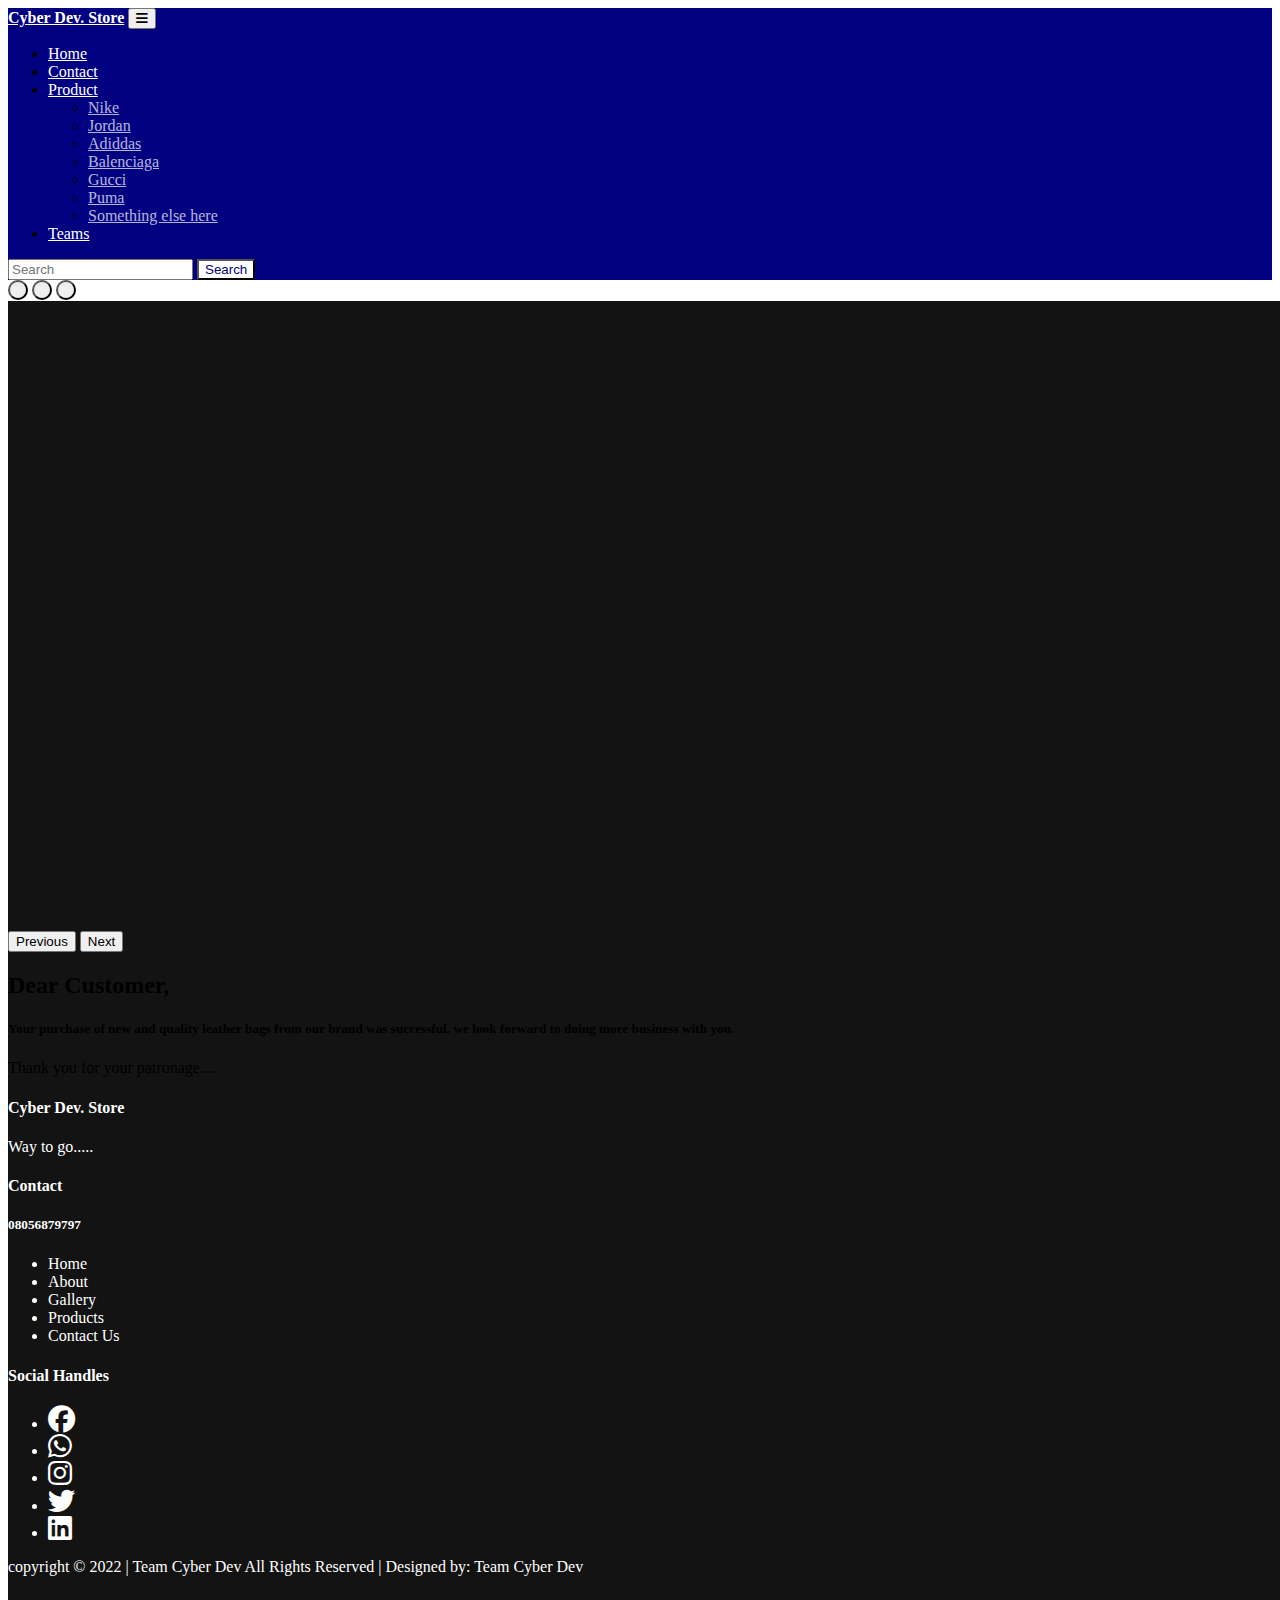
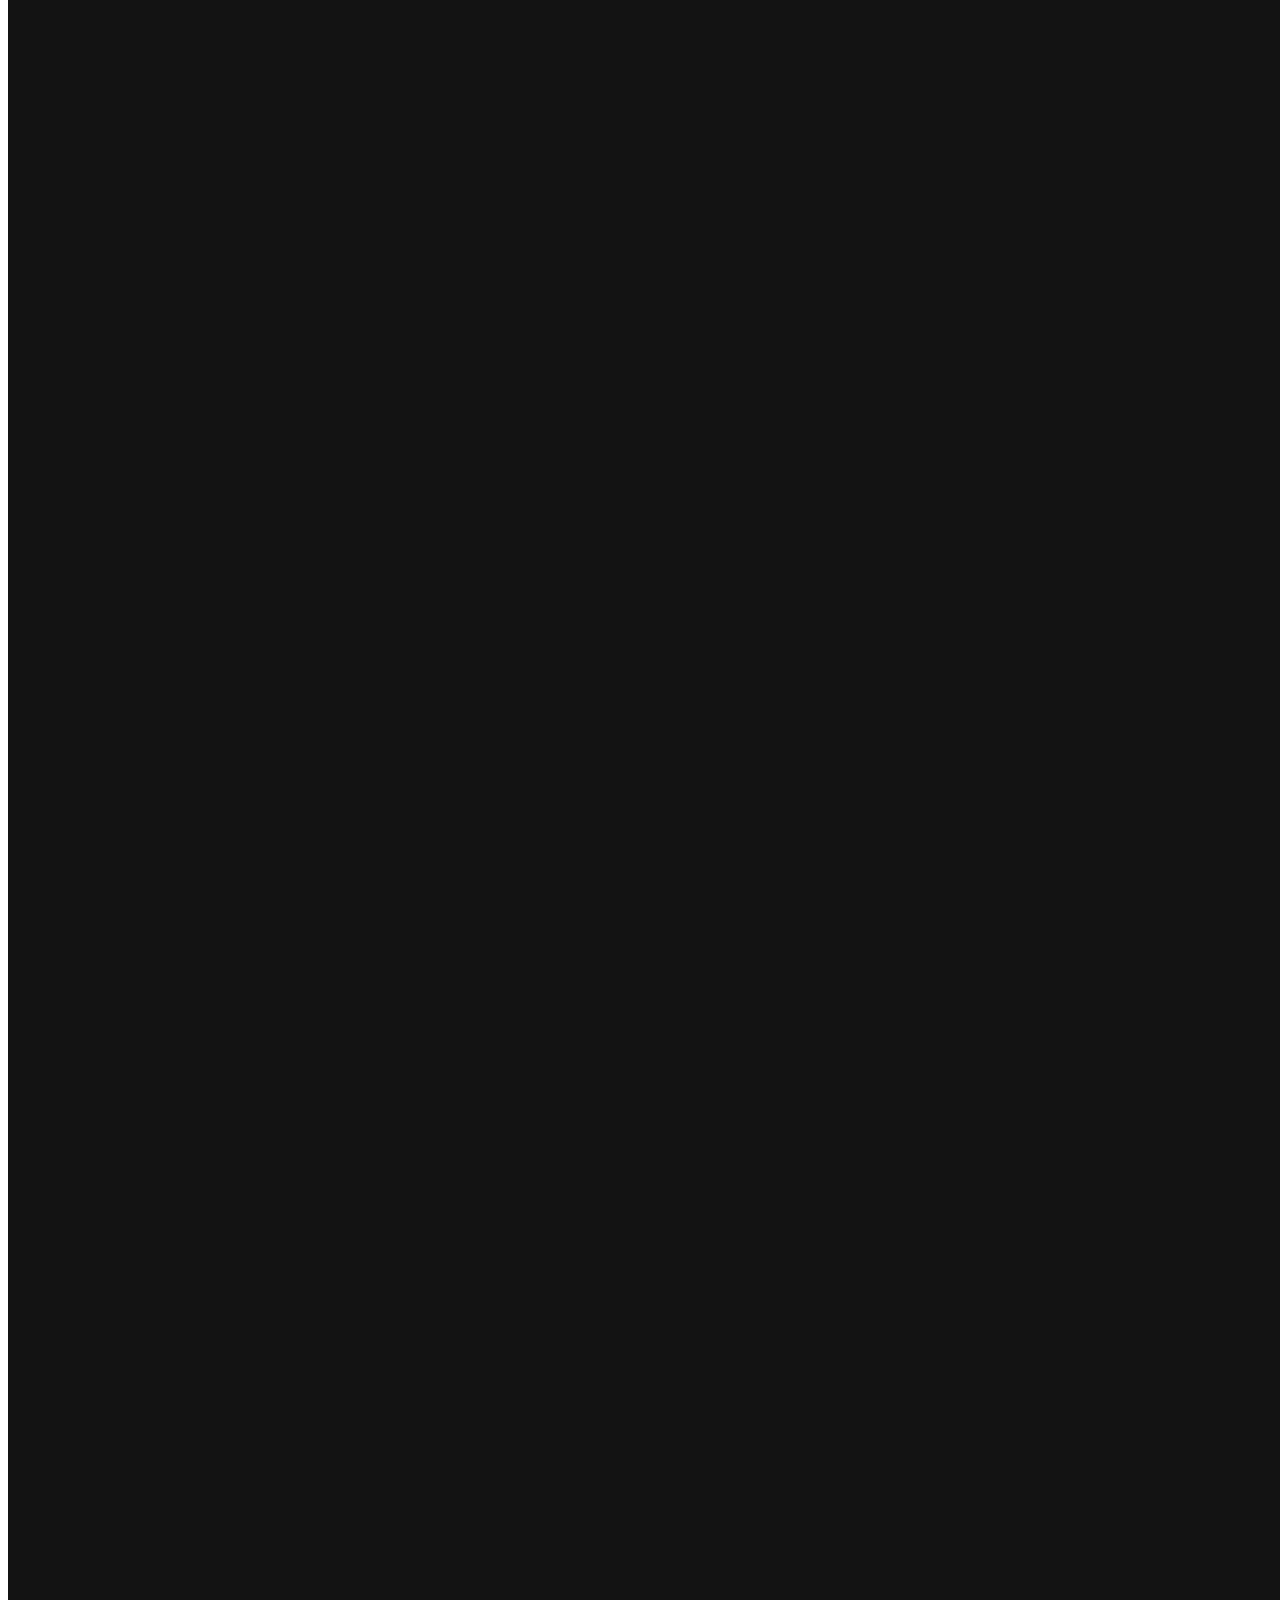
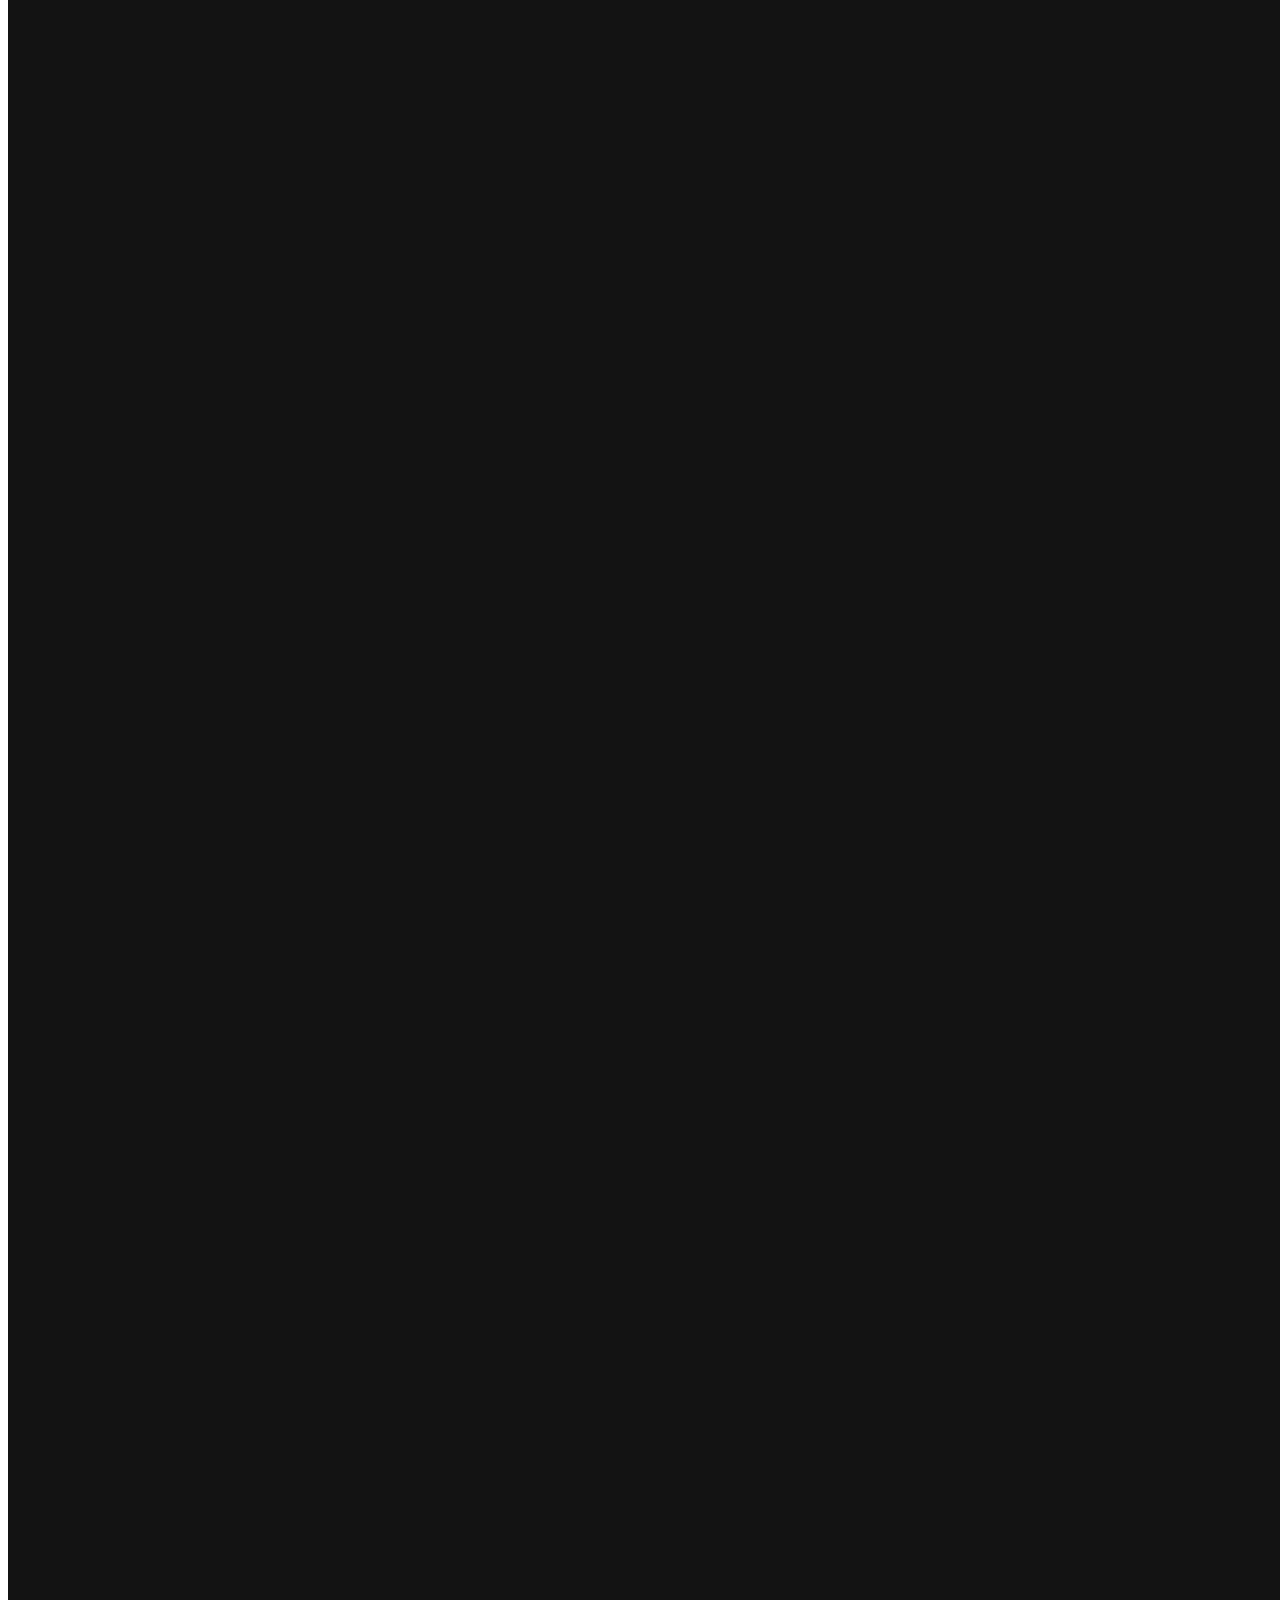
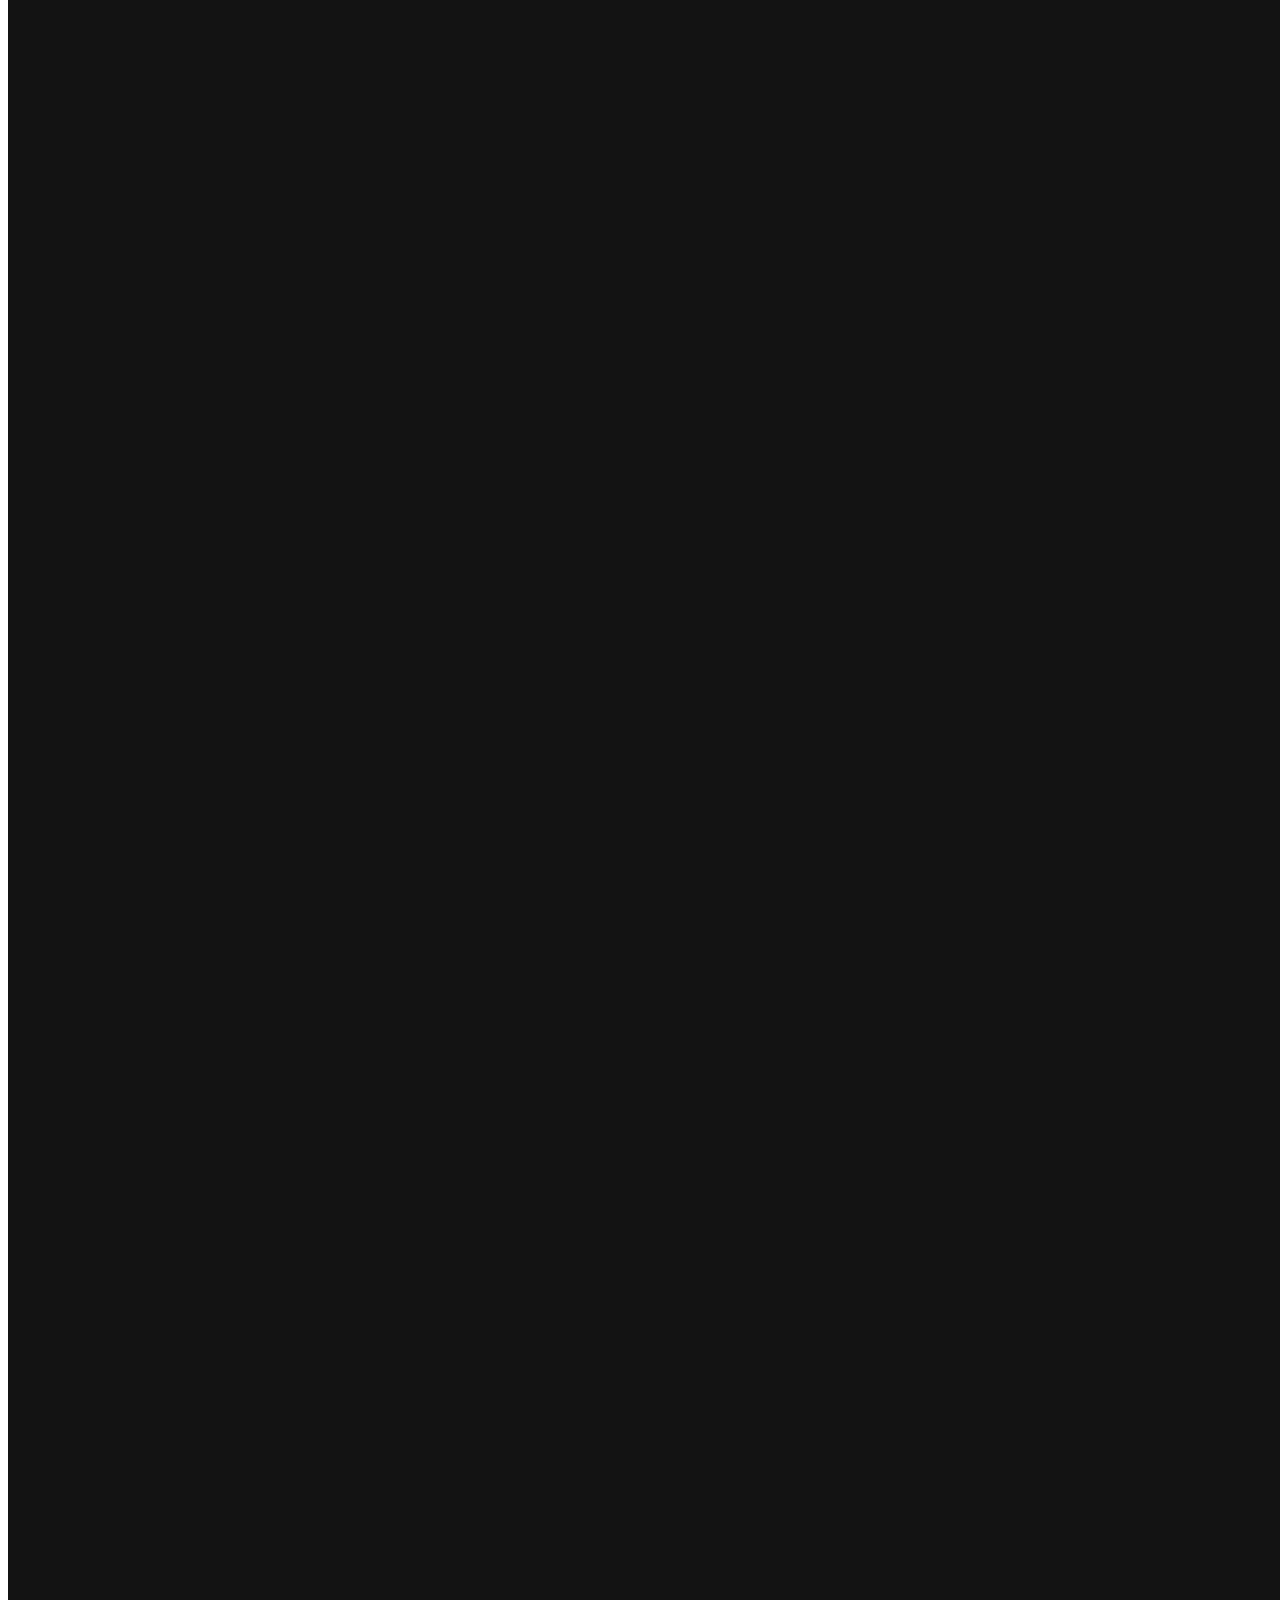
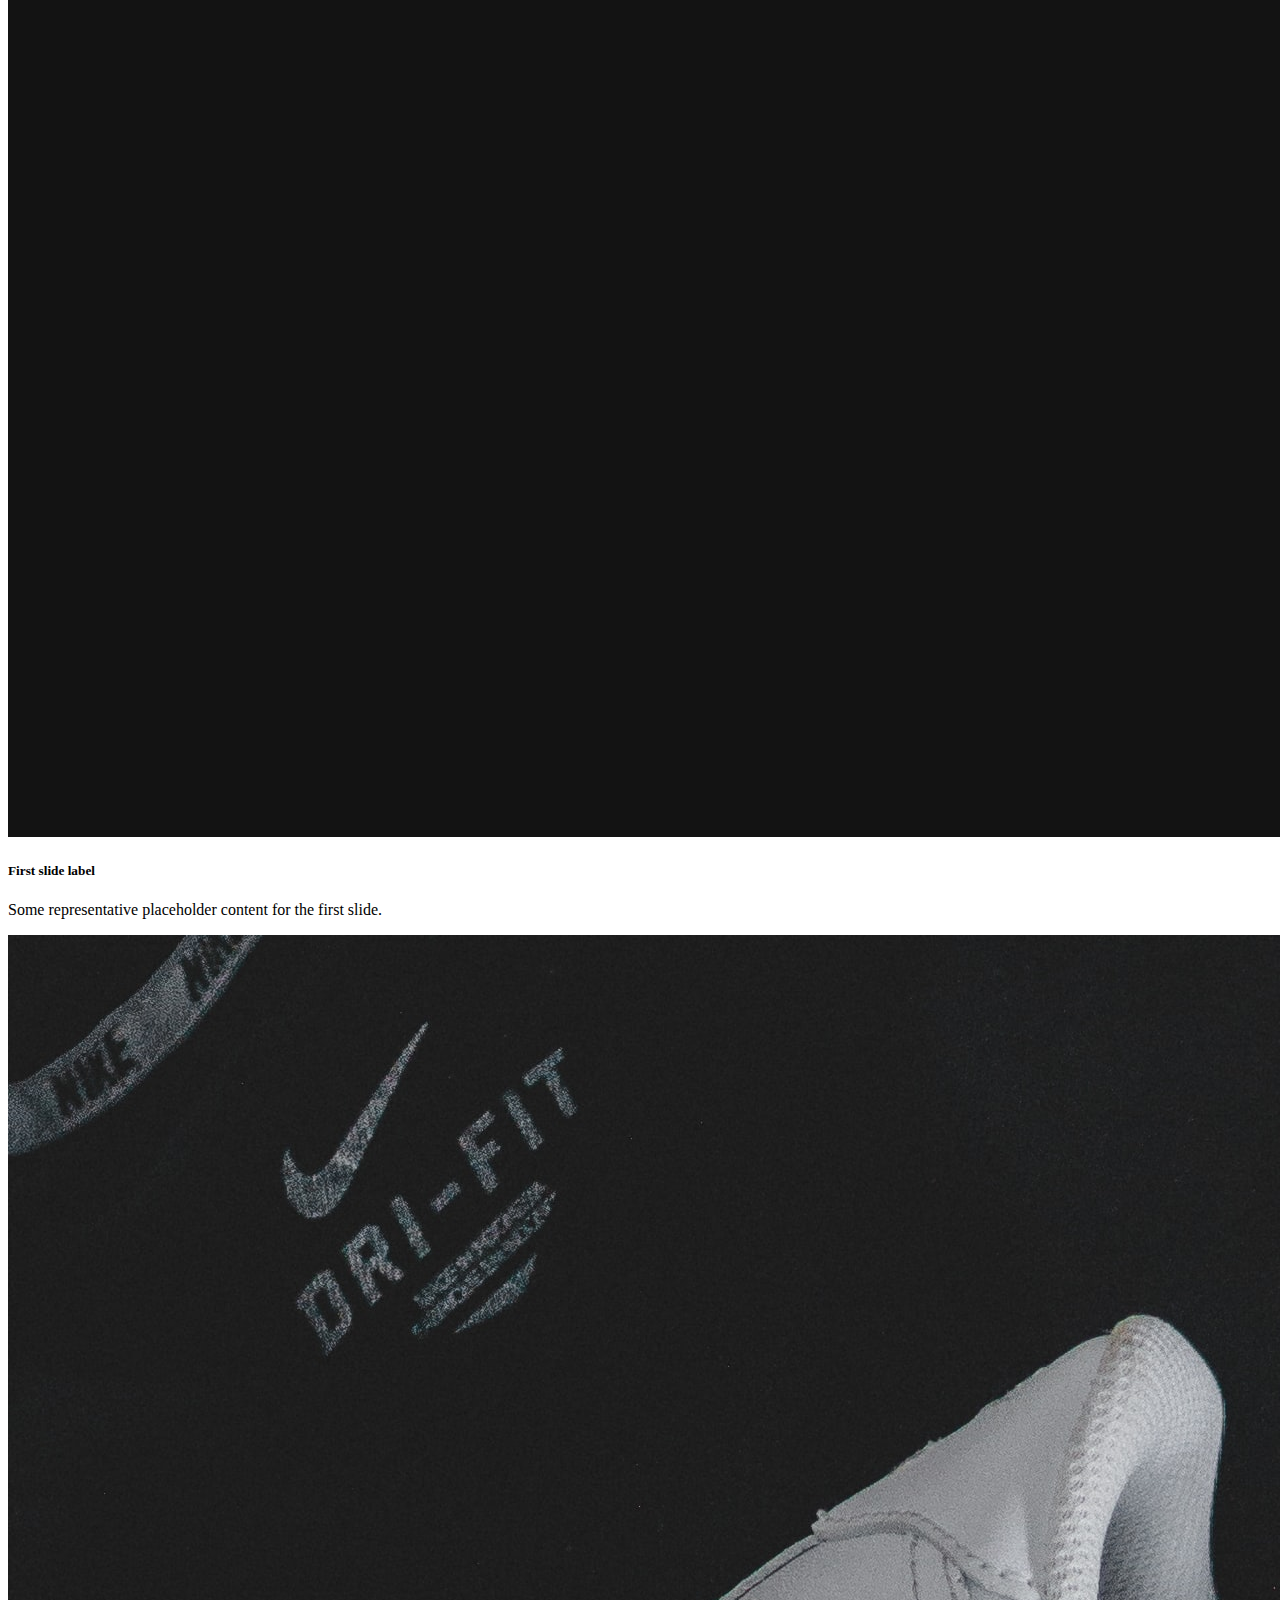
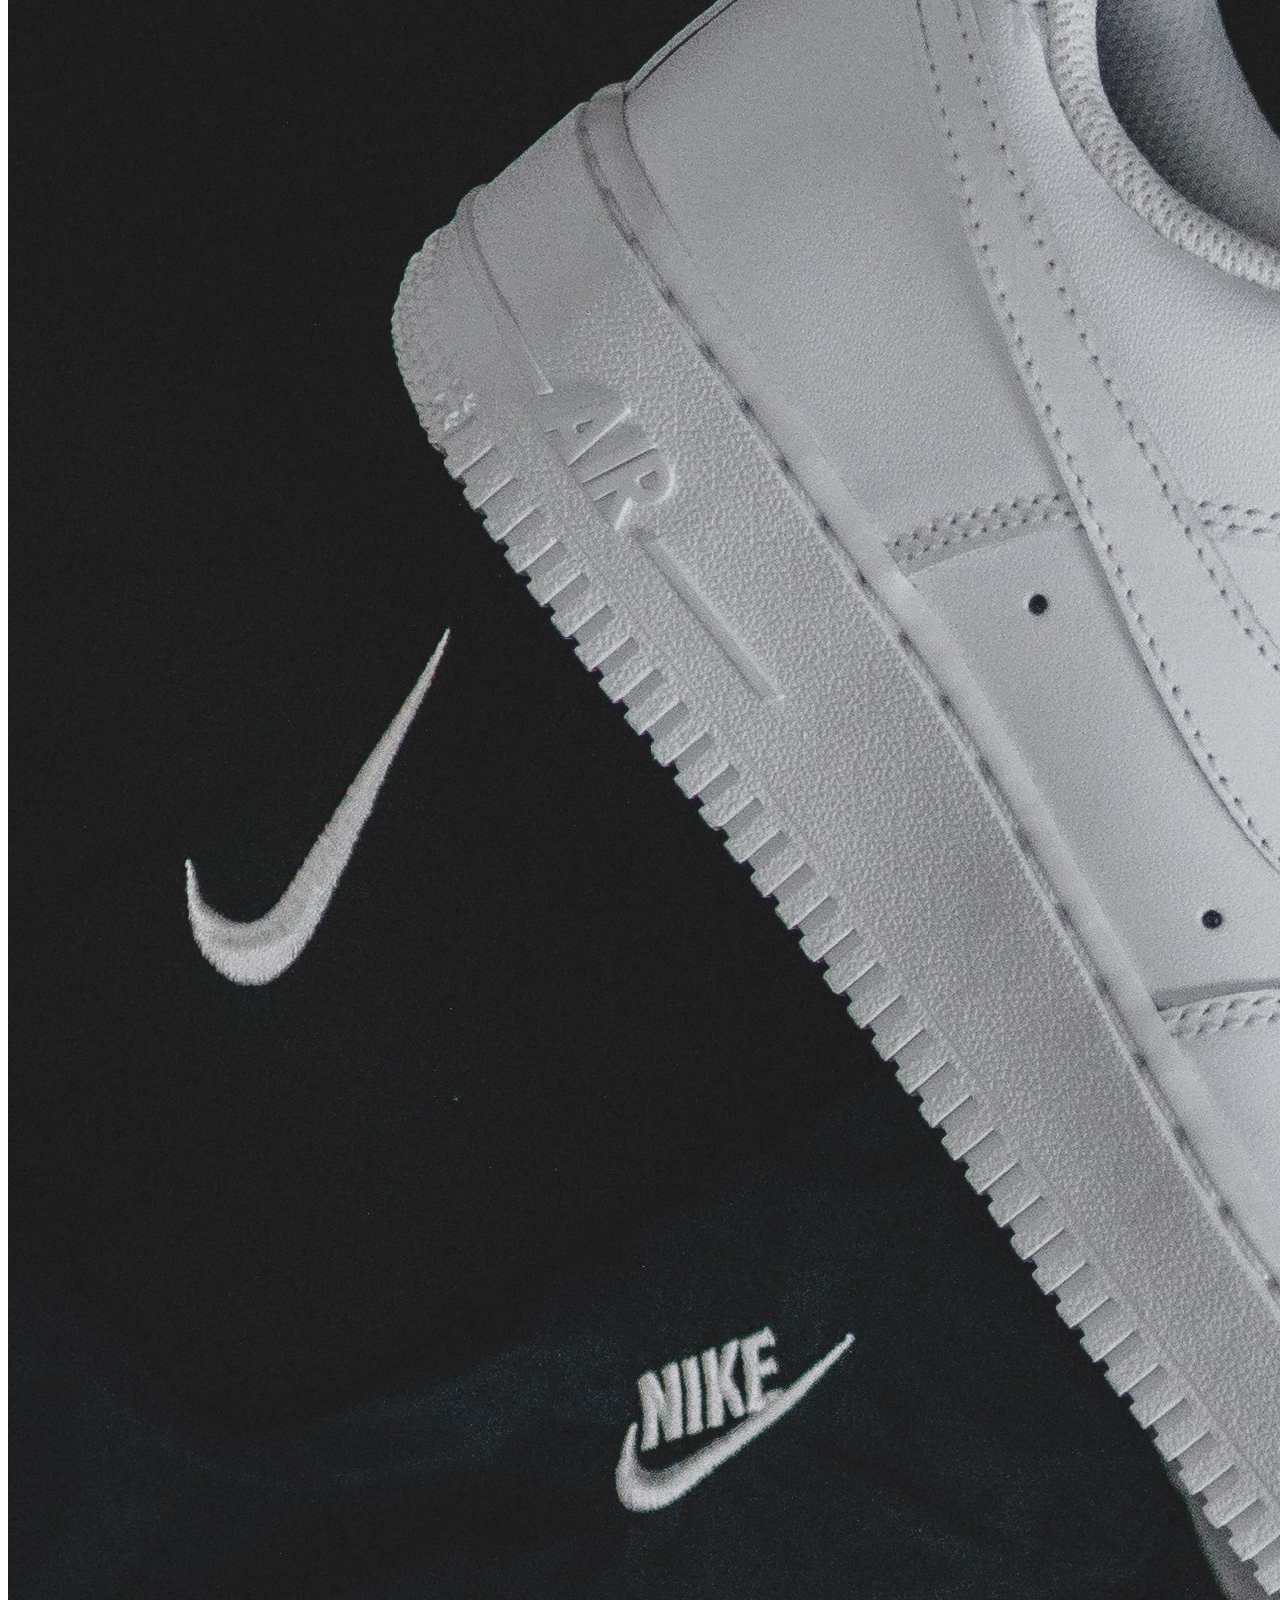
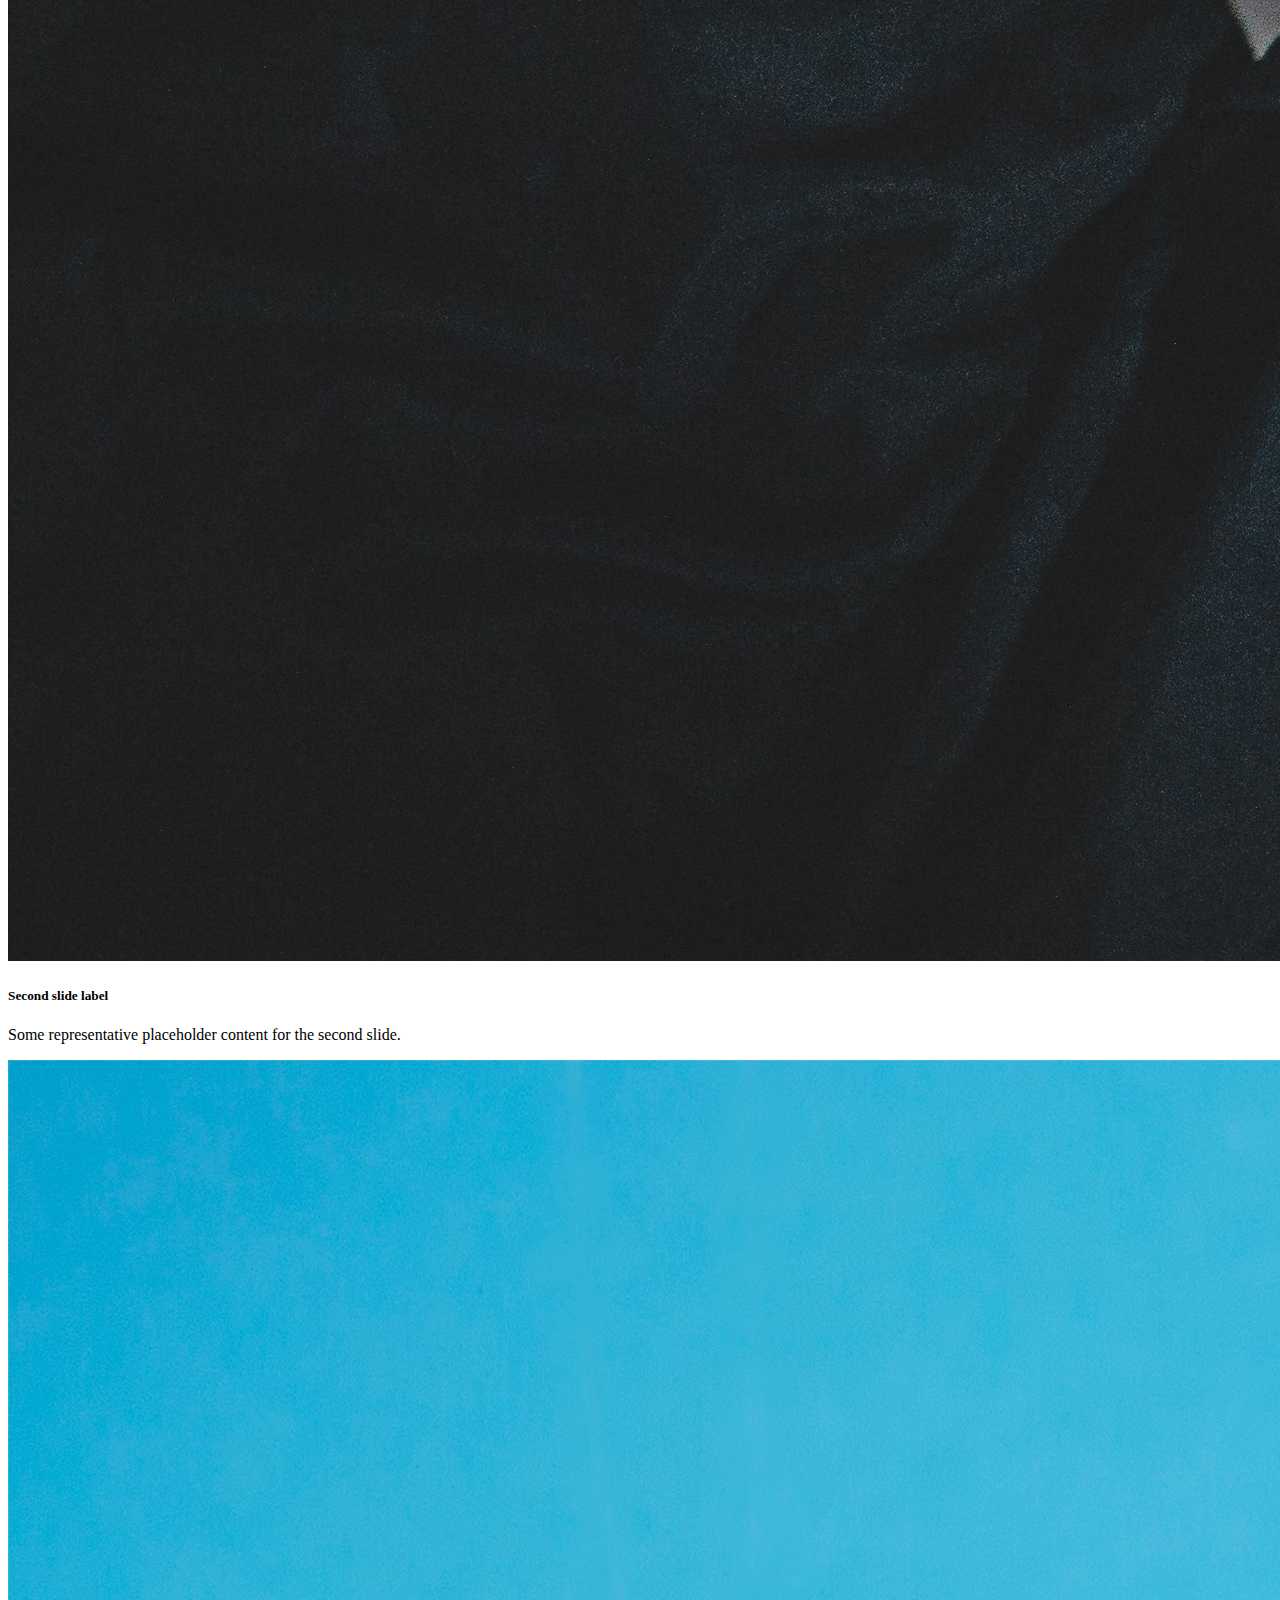
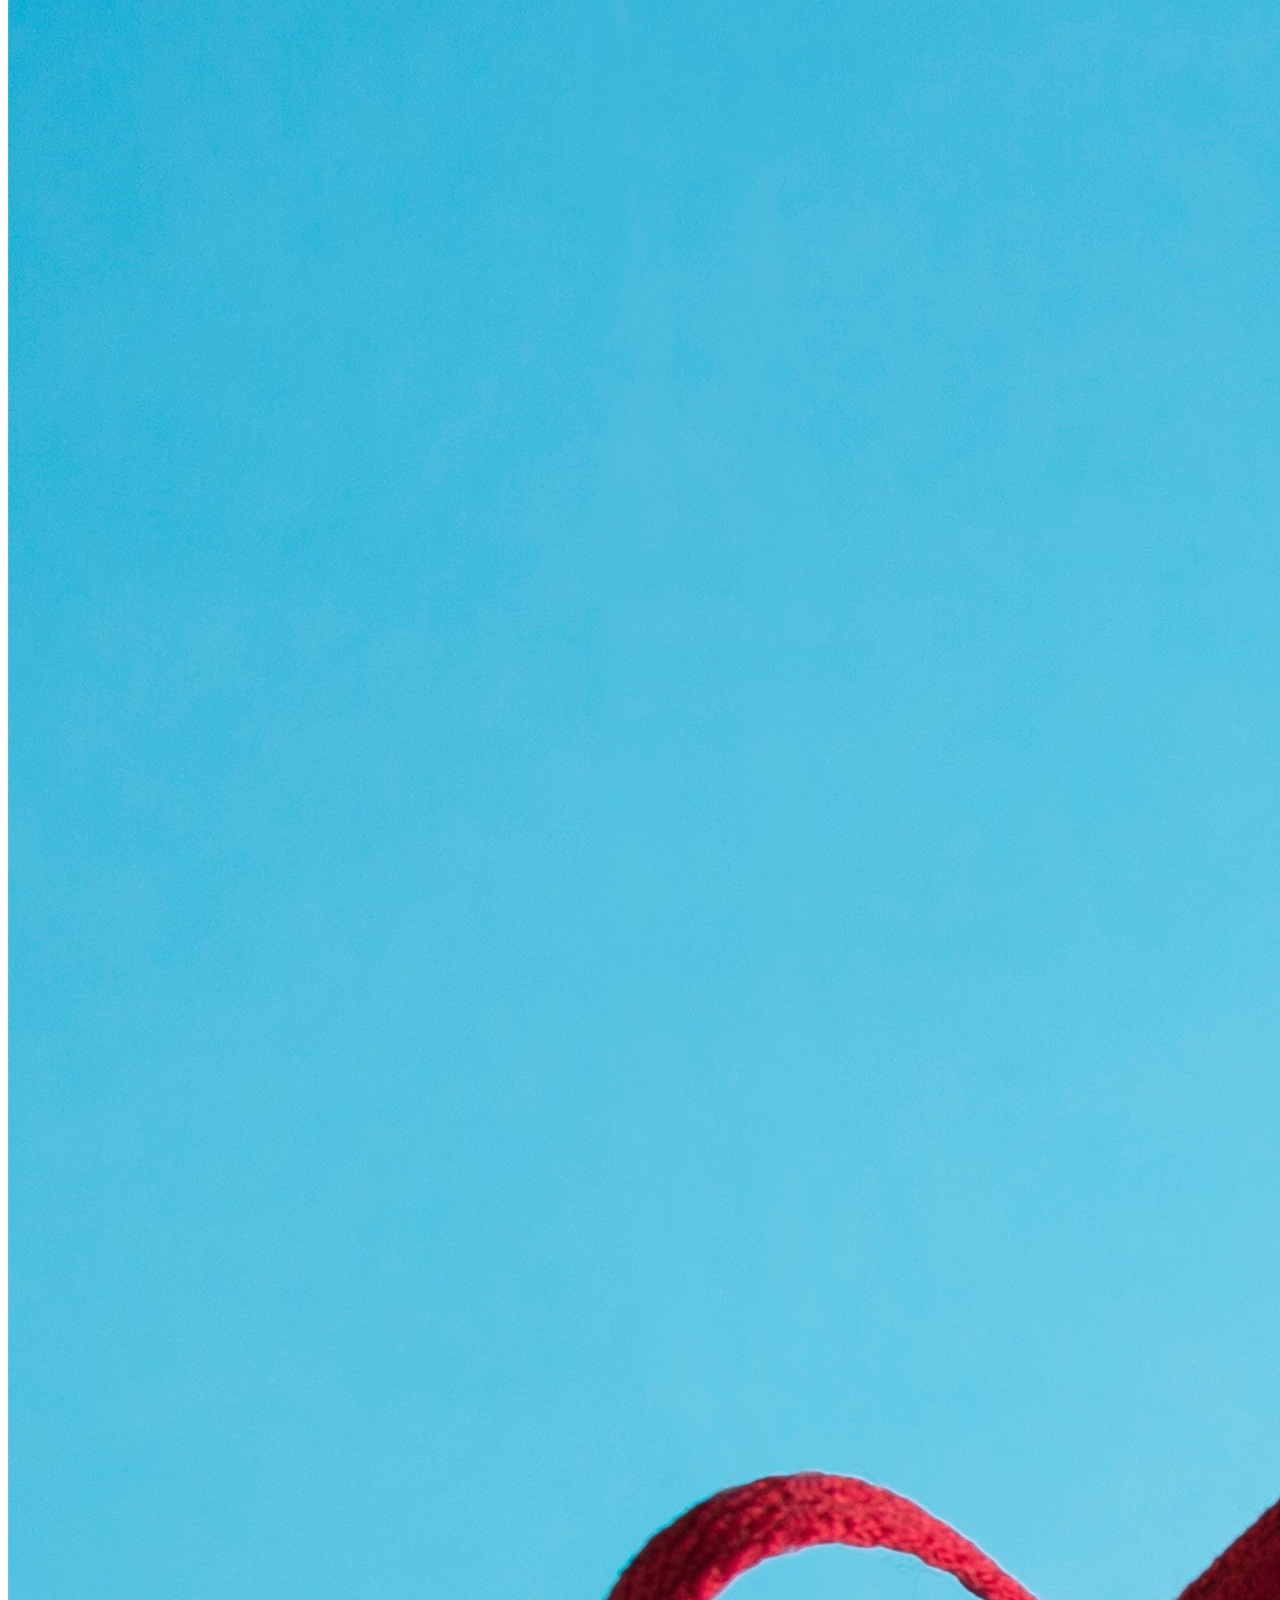
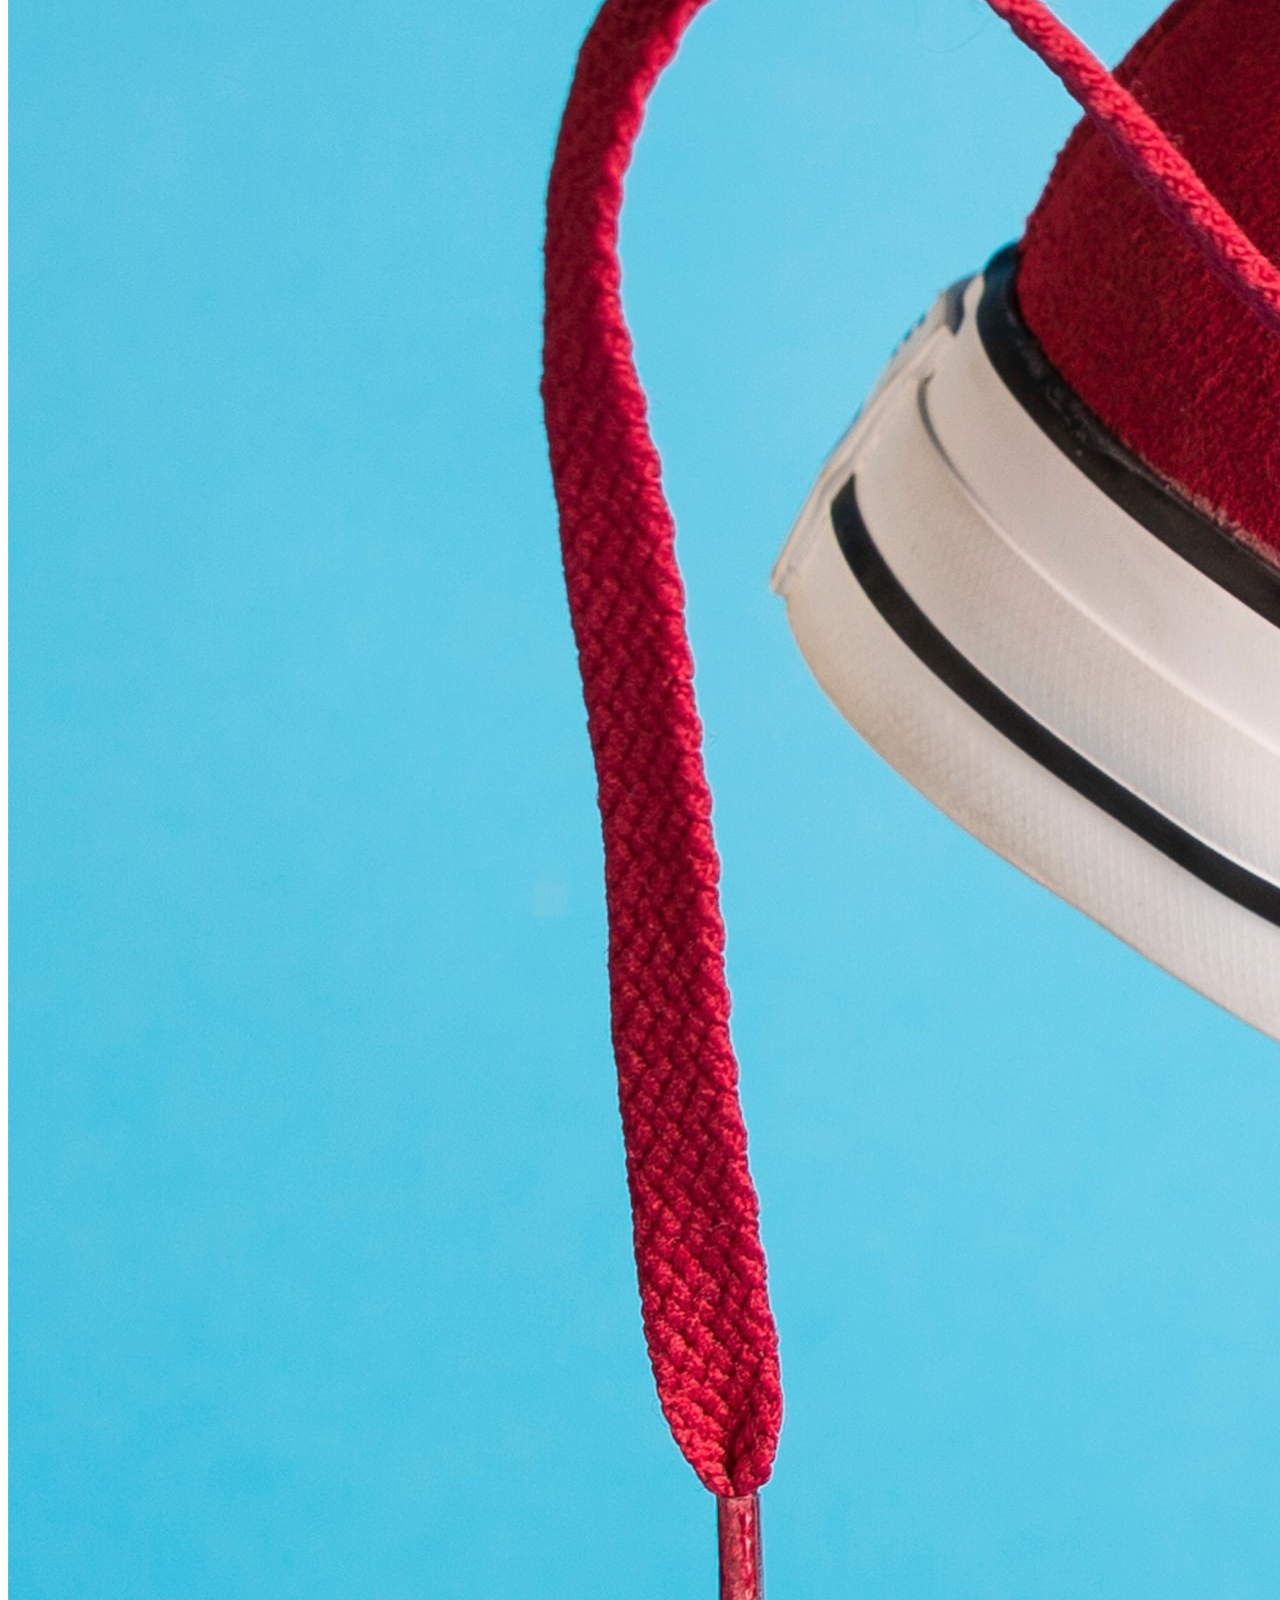
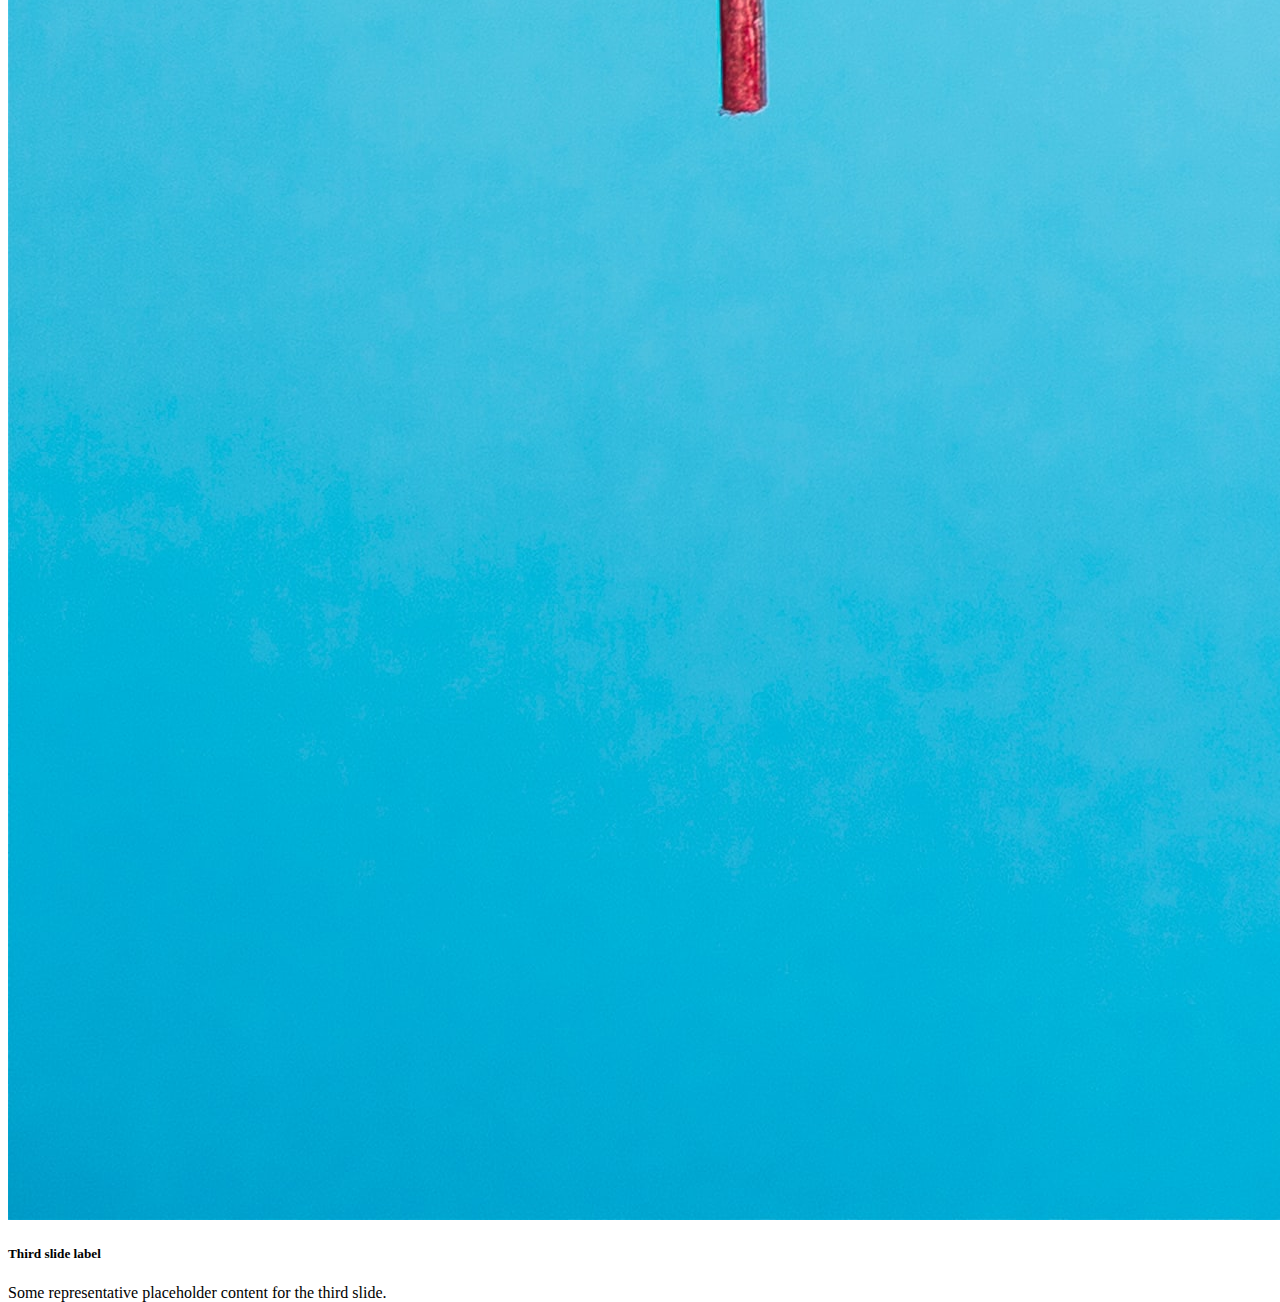
<file: callback.html>
<!doctype html>
<html lang="en">
  <head>
    <!-- Required meta tags -->
    <meta charset="utf-8">
    <meta name="viewport" content="width=device-width, initial-scale=1">

    <!-- Bootstrap CSS -->
    <link href="https://cdn.jsdelivr.net/npm/bootstrap@5.0.2/dist/css/bootstrap.min.css" rel="stylesheet" integrity="sha384-EVSTQN3/azprG1Anm3QDgpJLIm9Nao0Yz1ztcQTwFspd3yD65VohhpuuCOmLASjC" crossorigin="anonymous">
    <link rel="stylesheet" href="https://cdnjs.cloudflare.com/ajax/libs/font-awesome/6.2.0/css/all.min.css">
    <link rel="stylesheet" href="/css/style.css">
    <title>Team Cyber dev.</title>
  </head>
  <body>



   <!-- header/navbar-->
   <div class="container-fluid">
   <nav class="navbar navbar-expand-lg">
    <div class="container-fluid">
      <a class="navbar-brand" href="#">Cyber Dev. Store</a>
      <button class="navbar-toggler" type="button" data-bs-toggle="collapse" data-bs-target="#navbarSupportedContent" aria-controls="navbarSupportedContent" aria-expanded="false" aria-label="Toggle navigation">
        <!-- <span class="navbar-toggler-icon"></span> -->
        <i class="fa-solid fa-bars"></i>
      </button>
      <div class="collapse navbar-collapse" id="navbarSupportedContent">
        <ul class="navbar-nav mx-auto mb-2 mb-lg-0">
          <li class="nav-item">
            <a class="nav-link active" aria-current="page" href="#">Home</a>
          </li>
          <li class="nav-item">
            <a class="nav-link" href="#">Contact</a>
          </li>
          <li class="nav-item dropdown">
            <a class="nav-link dropdown-toggle" href="#" id="navbarDropdown" role="button" data-bs-toggle="dropdown" aria-expanded="false">
              Product
            </a>
            <ul class="dropdown-menu" aria-labelledby="navbarDropdown">
              <li><a class="dropdown-item" href="#">Nike</a></li>
              <li><a class="dropdown-item" href="#">Jordan</a></li>
              <li><a class="dropdown-item" href="#">Adiddas</a></li>
              <li><a class="dropdown-item" href="#">Balenciaga</a></li>
              <li><a class="dropdown-item" href="#">Gucci</a></li>
              <li><a class="dropdown-item" href="#">Puma</a></li>
              <!-- <li><hr class="dropdown-divider"></li> -->
              <li><a class="dropdown-item" href="#">Something else here</a></li>
            </ul>
          </li>
          <li class="nav-item">
            <a class="nav-link" href="#" tabindex="-1" aria-disabled="true">Teams</a>
          </li>
        </ul>
        <form class="d-flex">
          <input class="form-control me-2" type="search" placeholder="Search" aria-label="Search">
          <button class="btn buton-fre" type="submit">Search</button>
        </form>
      </div>
    </div>
  </nav>
</div>
   <!-- header/navbar done-->


   <!-- banner/carousel-->
   <div id="carouselExampleDark" class="carousel slide" data-bs-ride="carousel">
    <div class="carousel-indicators">
      <button type="button" data-bs-target="#carouselExampleDark" data-bs-slide-to="0" class="active" aria-current="true" aria-label="Slide 1"></button>
      <button type="button" data-bs-target="#carouselExampleDark" data-bs-slide-to="1" aria-label="Slide 2"></button>
      <button type="button" data-bs-target="#carouselExampleDark" data-bs-slide-to="2" aria-label="Slide 3"></button>
    </div>
    <div class="carousel-inner" style="height: 70vh;">
      <div class="carousel-item h-100 active" data-bs-interval="10000">
        <img src="img/shoe.jpg" class="d-block w-100 h-100" alt="...">
        <div class="carousel-caption d-none d-md-block">
          <h5>First slide label</h5>
          <p>Some representative placeholder content for the first slide.</p>
        </div>
      </div>
      <div class="carousel-item h-100" data-bs-interval="2000">
        <img src="img/Nike.jpg" class="d-block w-100 h-100" alt="...">
        <div class="carousel-caption d-none d-md-block">
          <h5>Second slide label</h5>
          <p>Some representative placeholder content for the second slide.</p>
        </div>
      </div>
      <div class="carousel-item h-100">
        <img src="img/sneakers.jpg" class="d-block w-100 h-100" alt="...">
        <div class="carousel-caption d-none d-md-block">
          <h5>Third slide label</h5>
          <p>Some representative placeholder content for the third slide.</p>
        </div>
      </div>
    </div>
    <button class="carousel-control-prev" type="button" data-bs-target="#carouselExampleDark" data-bs-slide="prev">
      <span class="carousel-control-prev-icon" aria-hidden="true"></span>
      <span class="visually-hidden">Previous</span>
    </button>
    <button class="carousel-control-next" type="button" data-bs-target="#carouselExampleDark" data-bs-slide="next">
      <span class="carousel-control-next-icon" aria-hidden="true"></span>
      <span class="visually-hidden">Next</span>
    </button>
  </div>
   <!-- banner/carousel done-->


   <!-- content-->
   <div class="container mt-5 mb-5">
    <!-- <h2 class="name">Details</h2> -->
    <div class="row">
        <div class="col-10 col-sm-10 col-md-3 col-lg-3 col-xl-3"></div>
        <div class="col-10 col-sm-10 col-md-6 col-lg-6 col-xl-6">
           <h2 class="names">Dear Customer,</h2>
           <h5>Your purchase of new and quality leather bags from our brand was successful.
            we look forward to doing more business with you.</h5>
            <p>Thank you for your patronage....</p>
        </div>
        <div class="col-10 col-sm-10 col-md-3 col-lg-3 col-xl-3"></div>
    </div>
   </div>
   <!-- content done-->


   <!-- footer-->
   <div class="p-4 footer">
    <div class="container mt-3">
      <div class="row justify-content-center">
        <div class="col-9 col-sm-9 col-md-3">
          <h4 class="name">Cyber Dev. Store</h4>
          <p>Way to go.....</p>
        </div>
        <div class="col-9 col-sm-9 col-md-3">
          <div class="wear">
            <h4><span><i class="fa-duotone fa-mobile"></i></span>Contact</h4>
            <h5><a href="tel:+234 805 678 1010">08056879797</a></h5>
          </div>
          </div>
          <div class="col-9 col-sm-9 col-md-3">
            <ul class="list-unstyled">
              <li class="mb-2"><a href="index.html">Home</a></li>
              <li class="mb-2"><a href="index.html">About</a></li>
              <li class="mb-2"><a href="index.html">Gallery</a></li>
              <li class="mb-2"><a href="index.html">Products</a></li>
              <li class="mb-2"><a href="index.html">Contact Us</a></li> 
            </ul>
          </div>

          <div class="col-9 col-sm-9 col-md-3">
            <h4>Social Handles</h4>
            <ul class="mt-4 mb-3 list-inline">
              <li class="list-inline-item"><a href="https://www.facebook.com"><i class="fa-brands fa-facebook"></i></a></li>
              <li class="list-inline-item"><a href="https://www.whatsapp.com"><i class="fa-brands fa-whatsapp"></i></a></li>
              <li class="list-inline-item"><a href="https://www.instagram.com"><i class="fa-brands fa-instagram"></i></a></li>
              <li class="list-inline-item"><a href="https://www.twitter.com"><i class="fa-brands fa-twitter"></i></a></li>
              <li class="list-inline-item"><a href="https://www.linkedin.com"><i class="fa-brands fa-linkedin"></i></a></li>
            </ul>
          </div>
        </div>
      </div>

    <div class="pt-3 text-center border-top footer2">
      <p>copyright &copy; 2022 | Team Cyber Dev All Rights Reserved | Designed by: <a href="">Team cyber dev</a></p>
    </div>
  </div>
   <!-- footer done-->

    <!-- Optional JavaScript; choose one of the two! -->

    <!-- Option 1: Bootstrap Bundle with Popper -->
    <script src="https://cdn.jsdelivr.net/npm/bootstrap@5.0.2/dist/js/bootstrap.bundle.min.js" integrity="sha384-MrcW6ZMFYlzcLA8Nl+NtUVF0sA7MsXsP1UyJoMp4YLEuNSfAP+JcXn/tWtIaxVXM" crossorigin="anonymous"></script>

    <!-- Option 2: Separate Popper and Bootstrap JS -->
    <!--
    <script src="https://cdn.jsdelivr.net/npm/@popperjs/core@2.9.2/dist/umd/popper.min.js" integrity="sha384-IQsoLXl5PILFhosVNubq5LC7Qb9DXgDA9i+tQ8Zj3iwWAwPtgFTxbJ8NT4GN1R8p" crossorigin="anonymous"></script>
    <script src="https://cdn.jsdelivr.net/npm/bootstrap@5.0.2/dist/js/bootstrap.min.js" integrity="sha384-cVKIPhGWiC2Al4u+LWgxfKTRIcfu0JTxR+EQDz/bgldoEyl4H0zUF0QKbrJ0EcQF" crossorigin="anonymous"></script>
    -->
    <script src="/js/cyber.js"></script>
  </body>
</html>
</file>
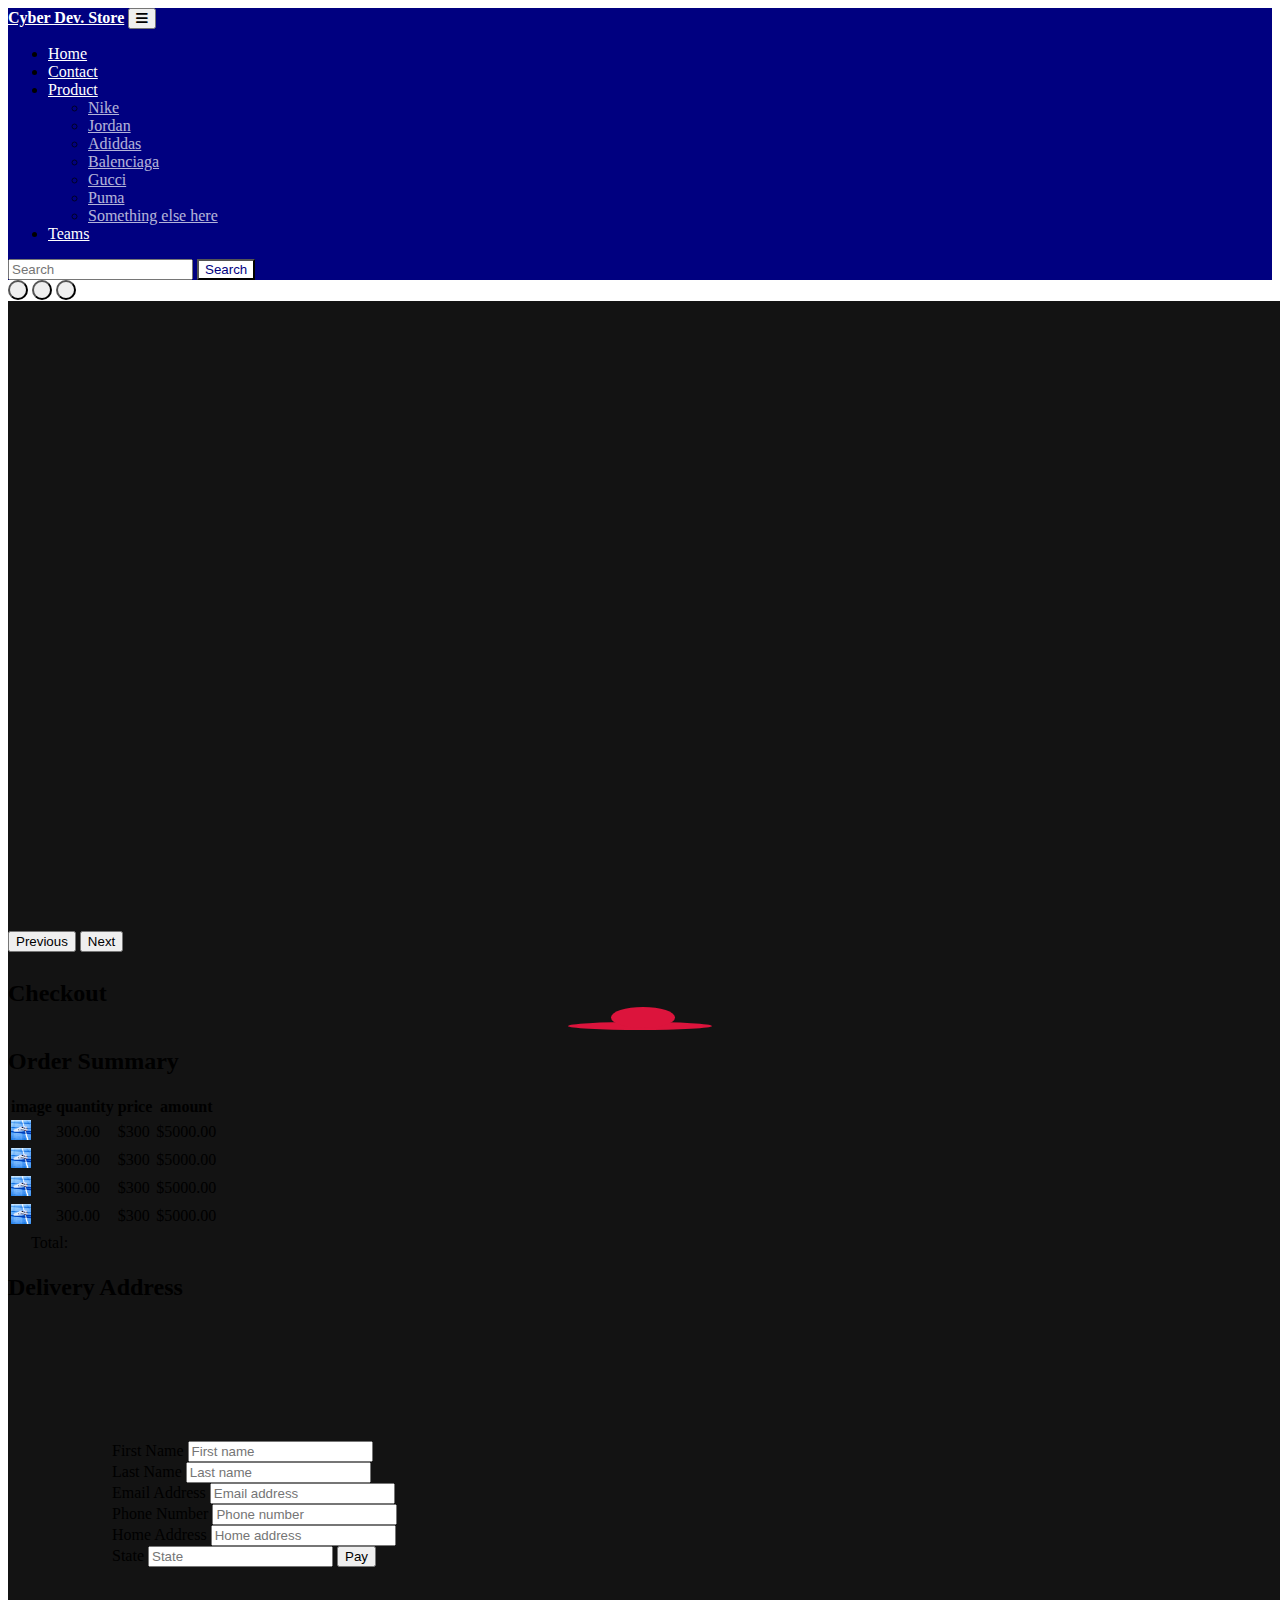
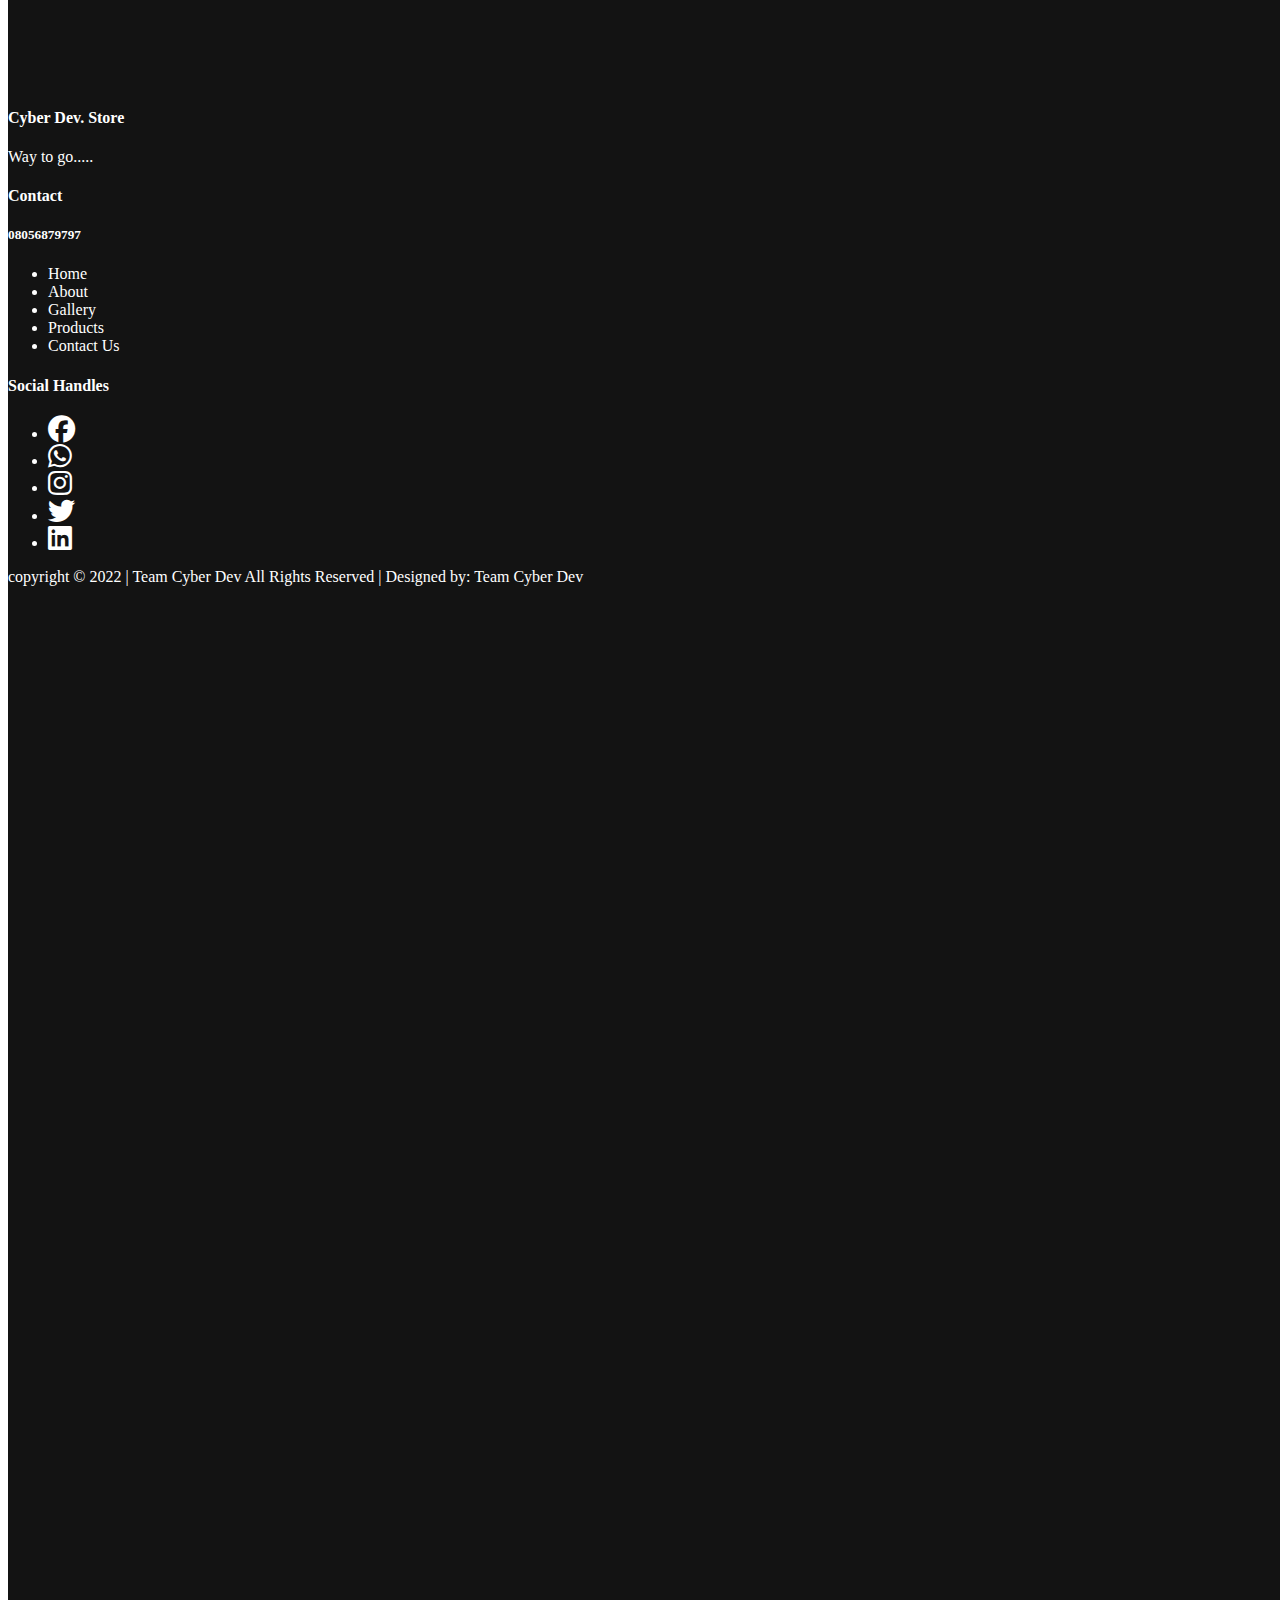
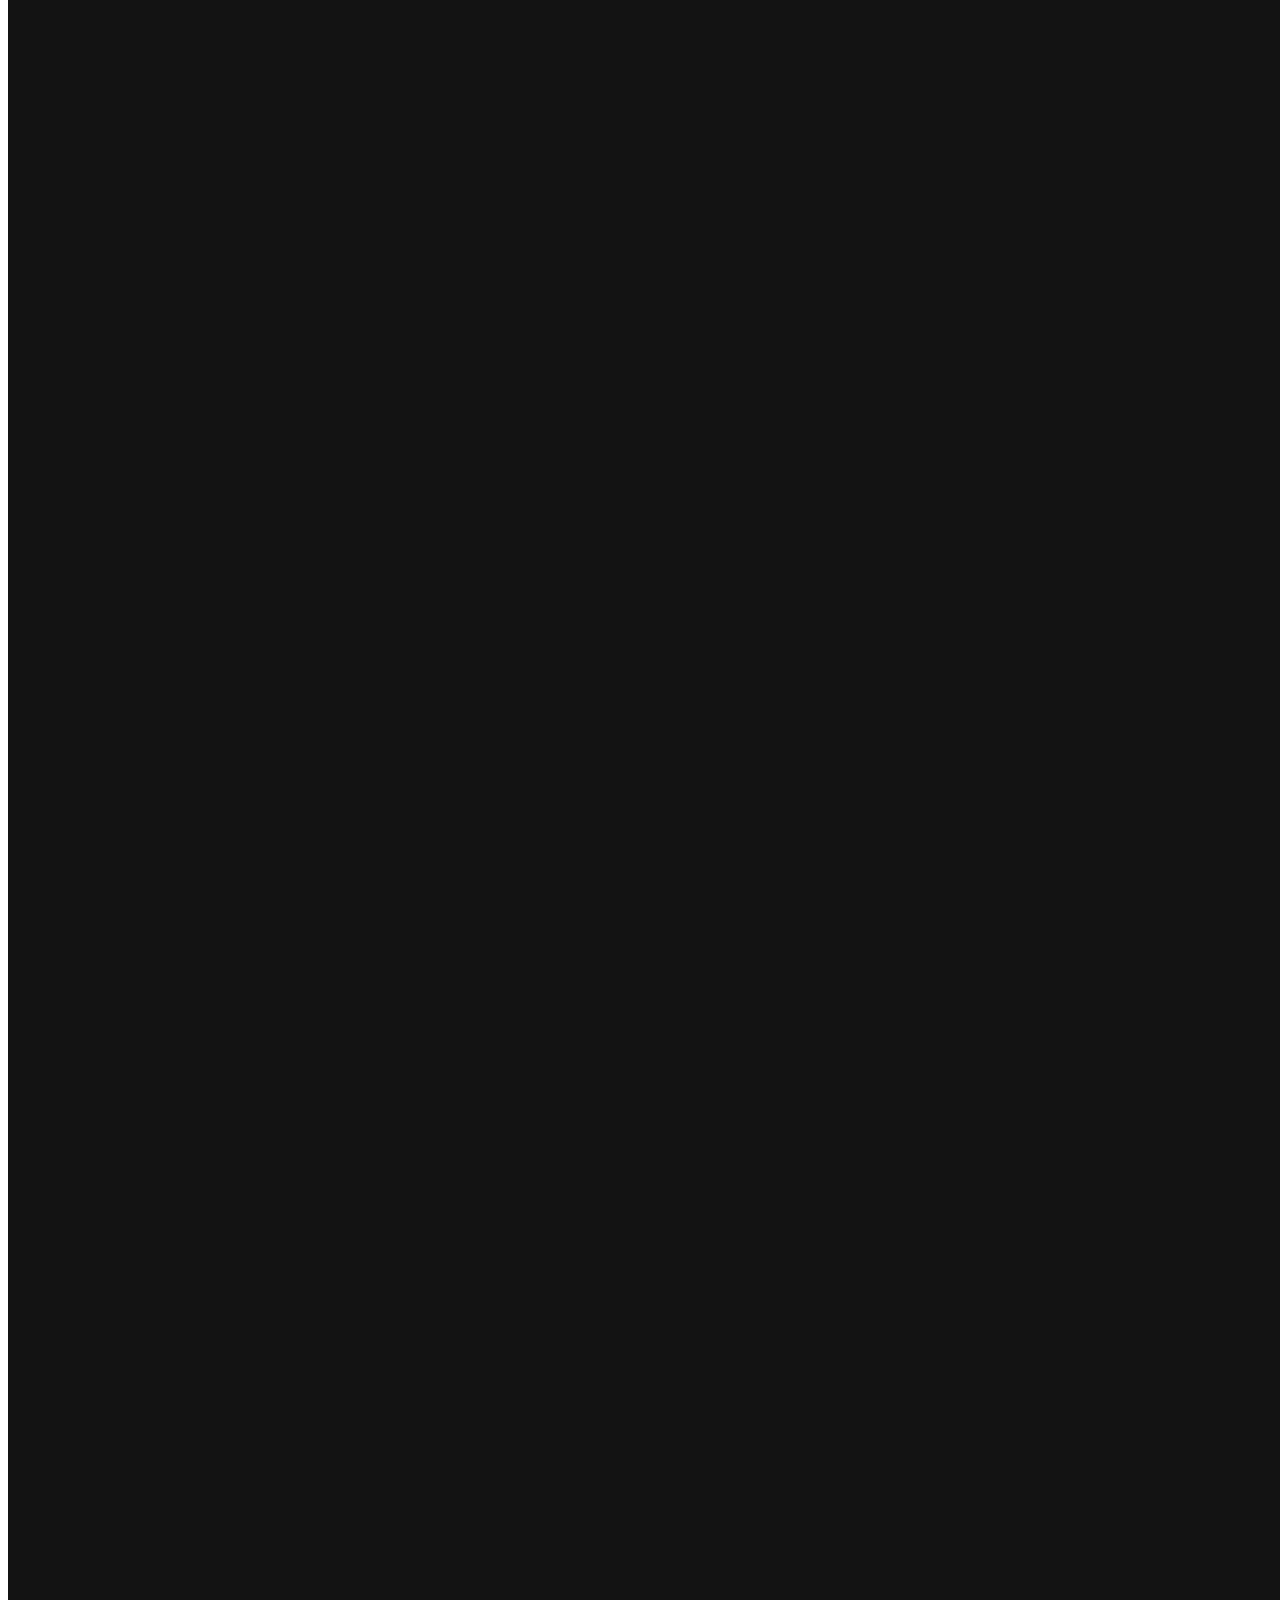
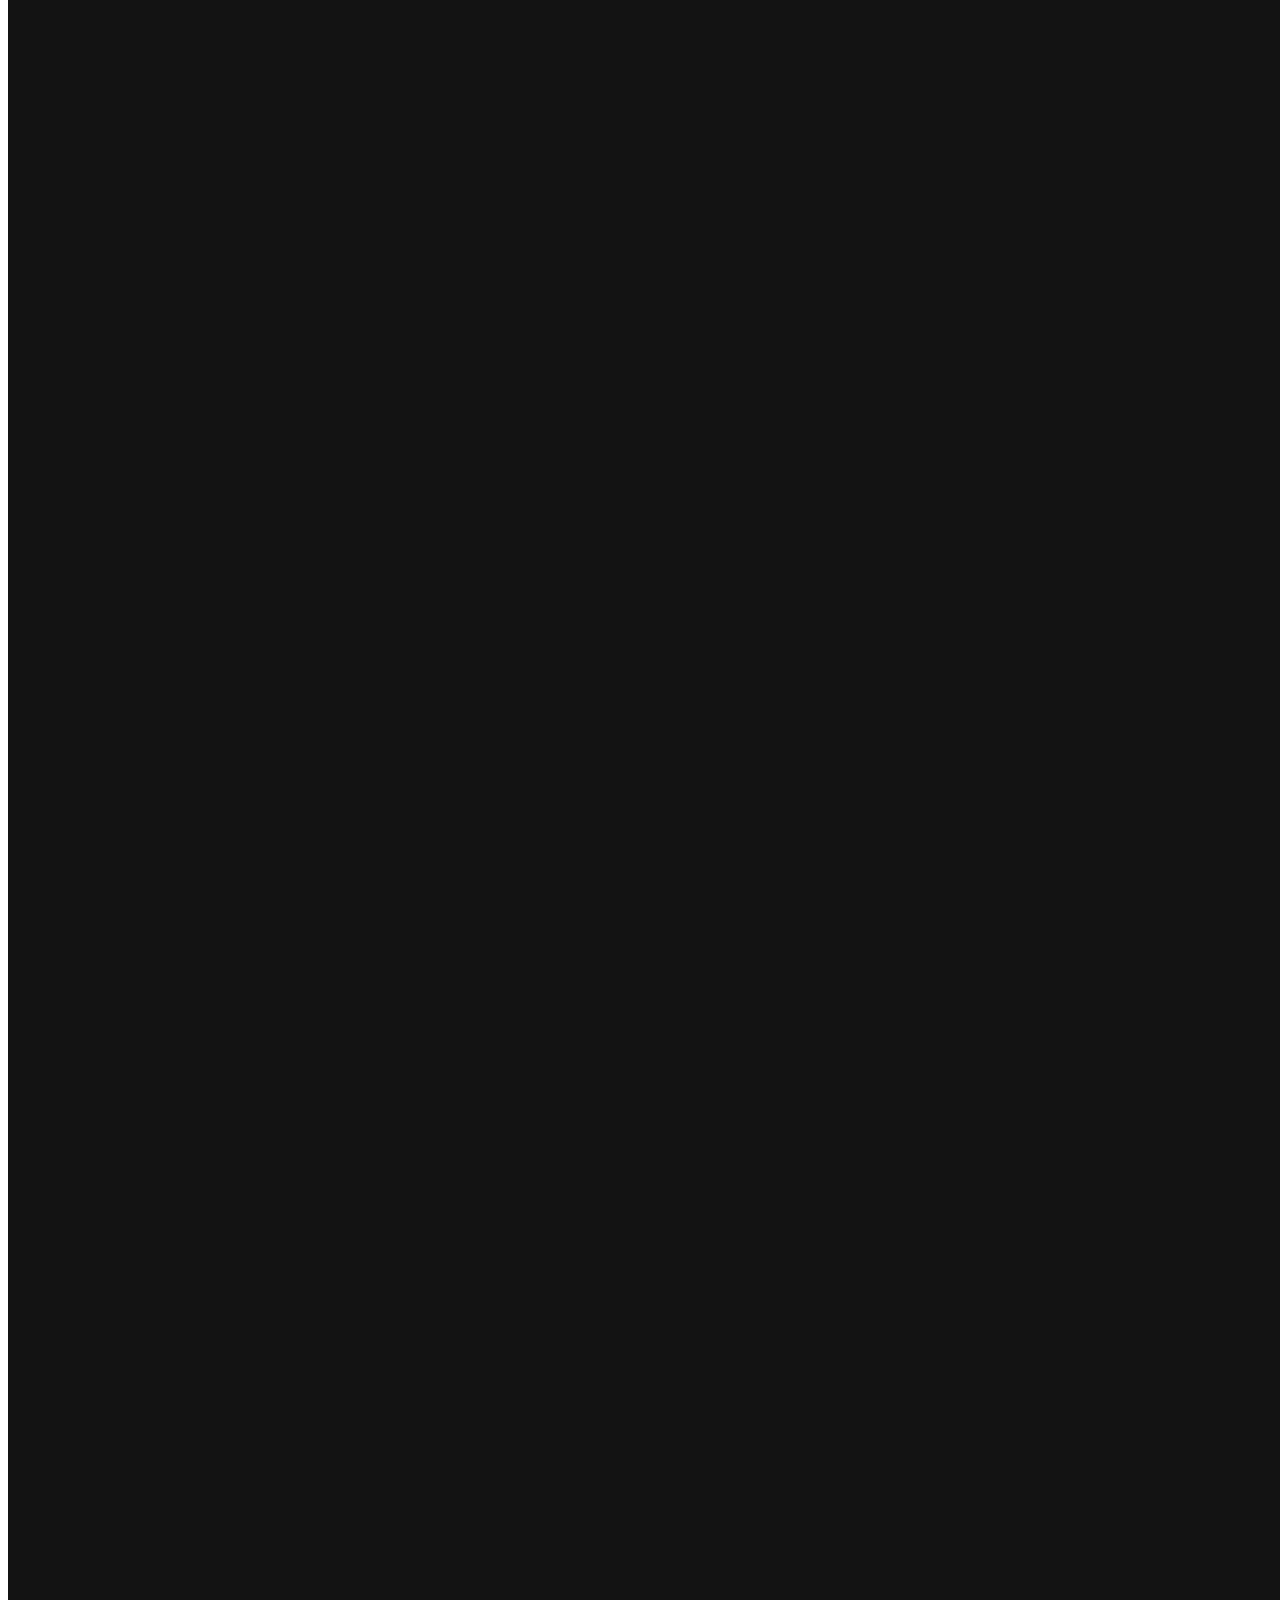
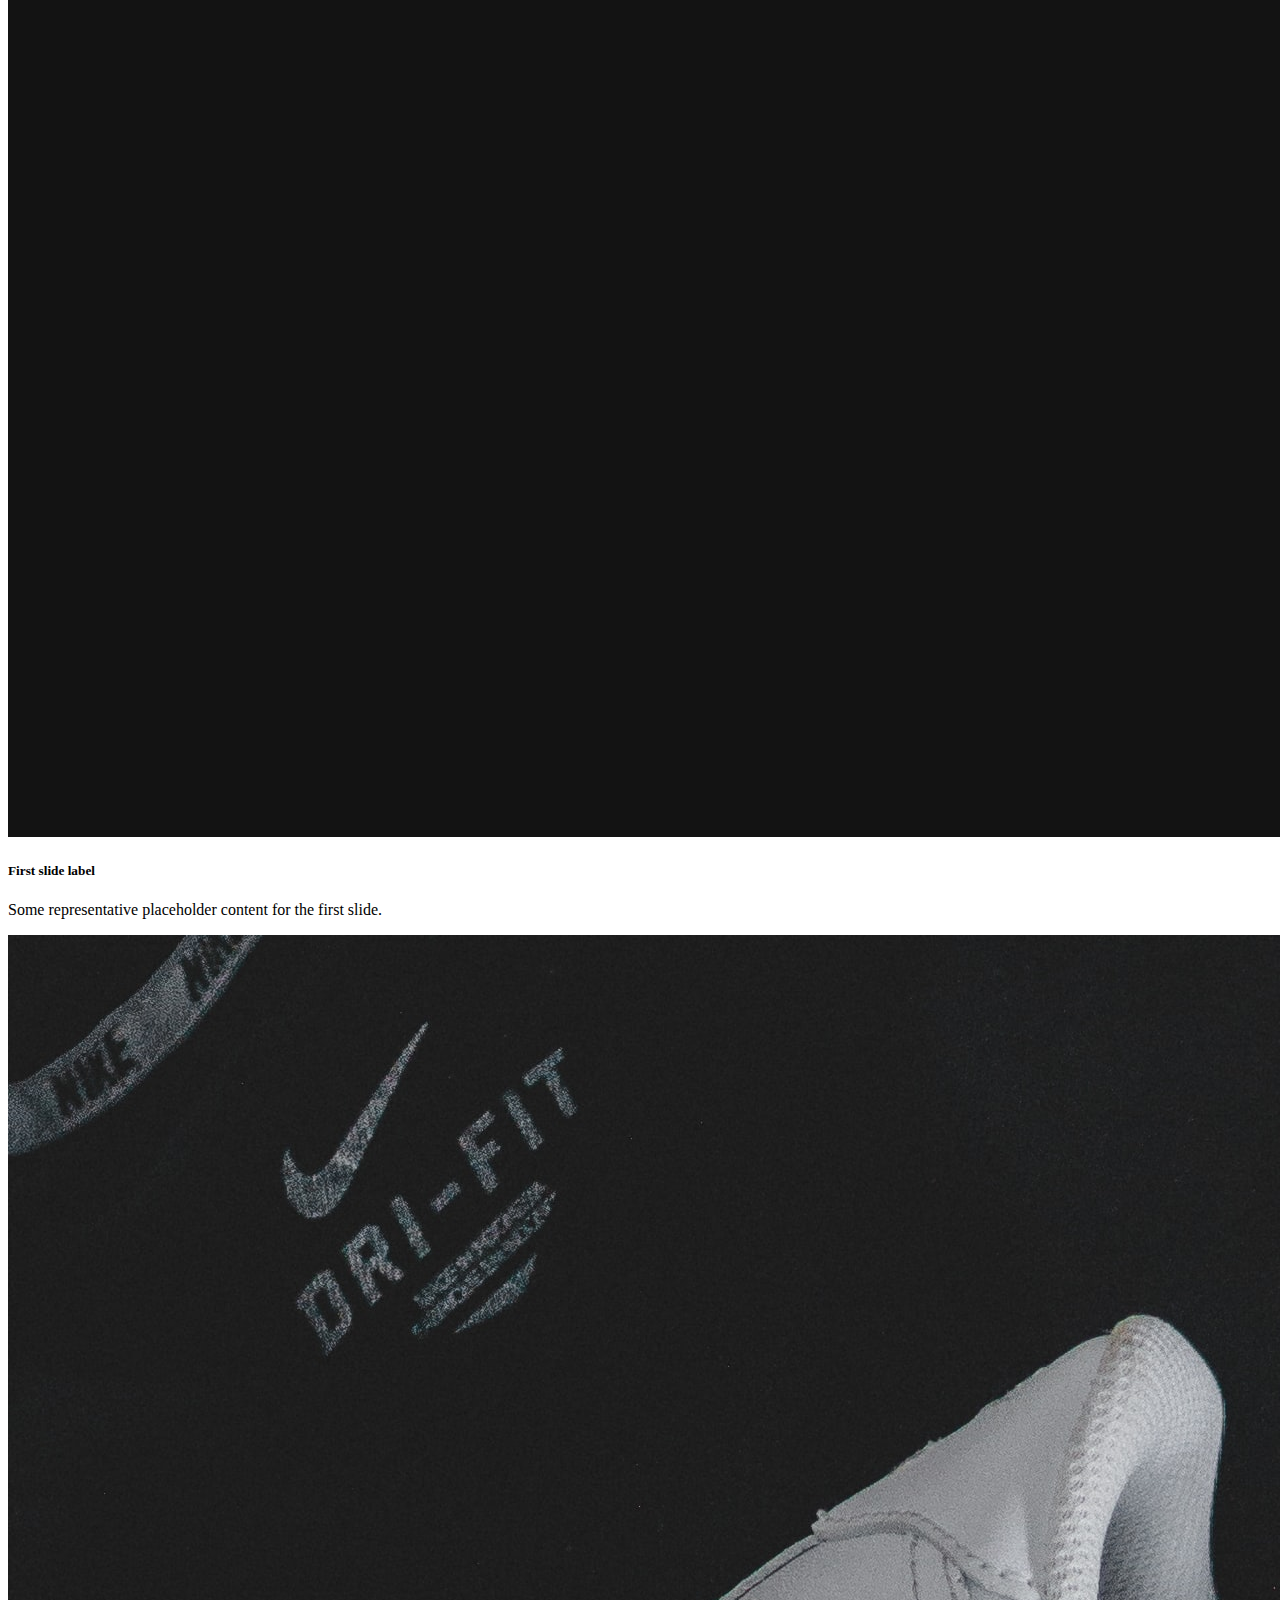
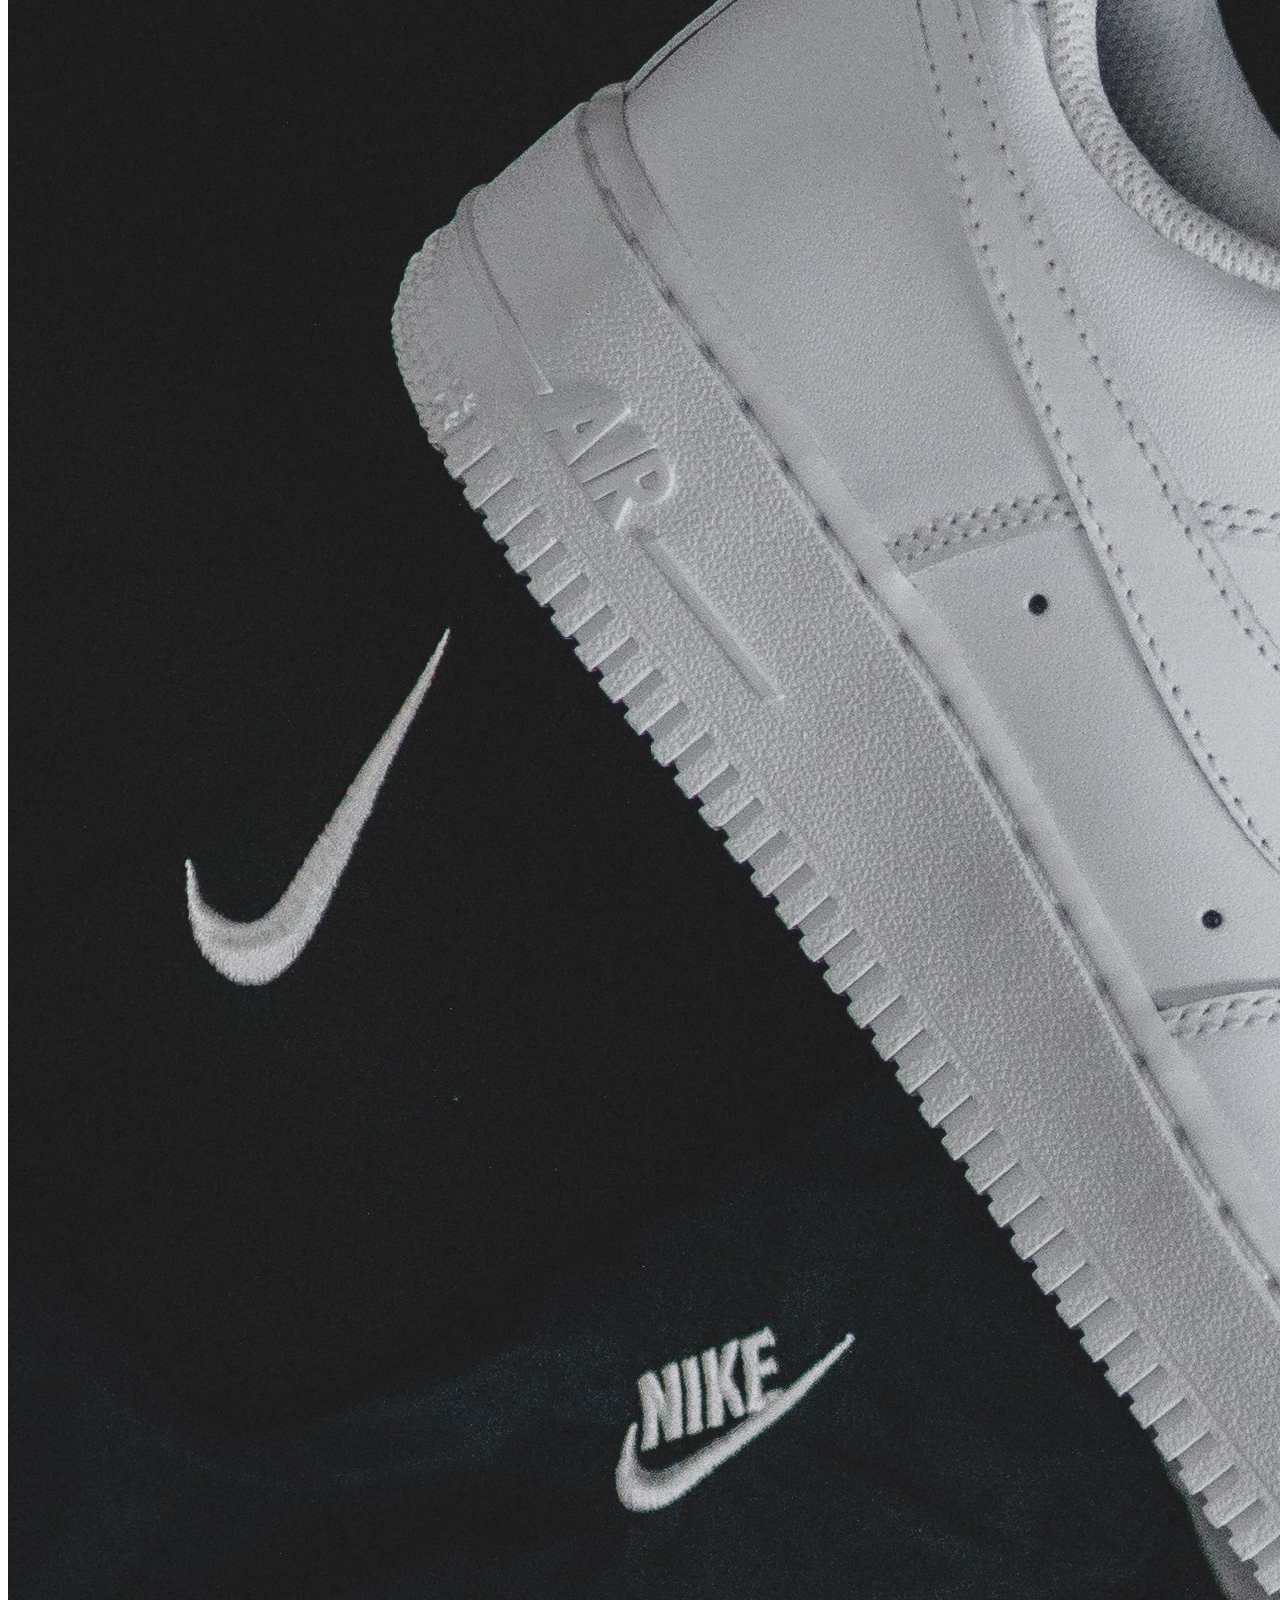
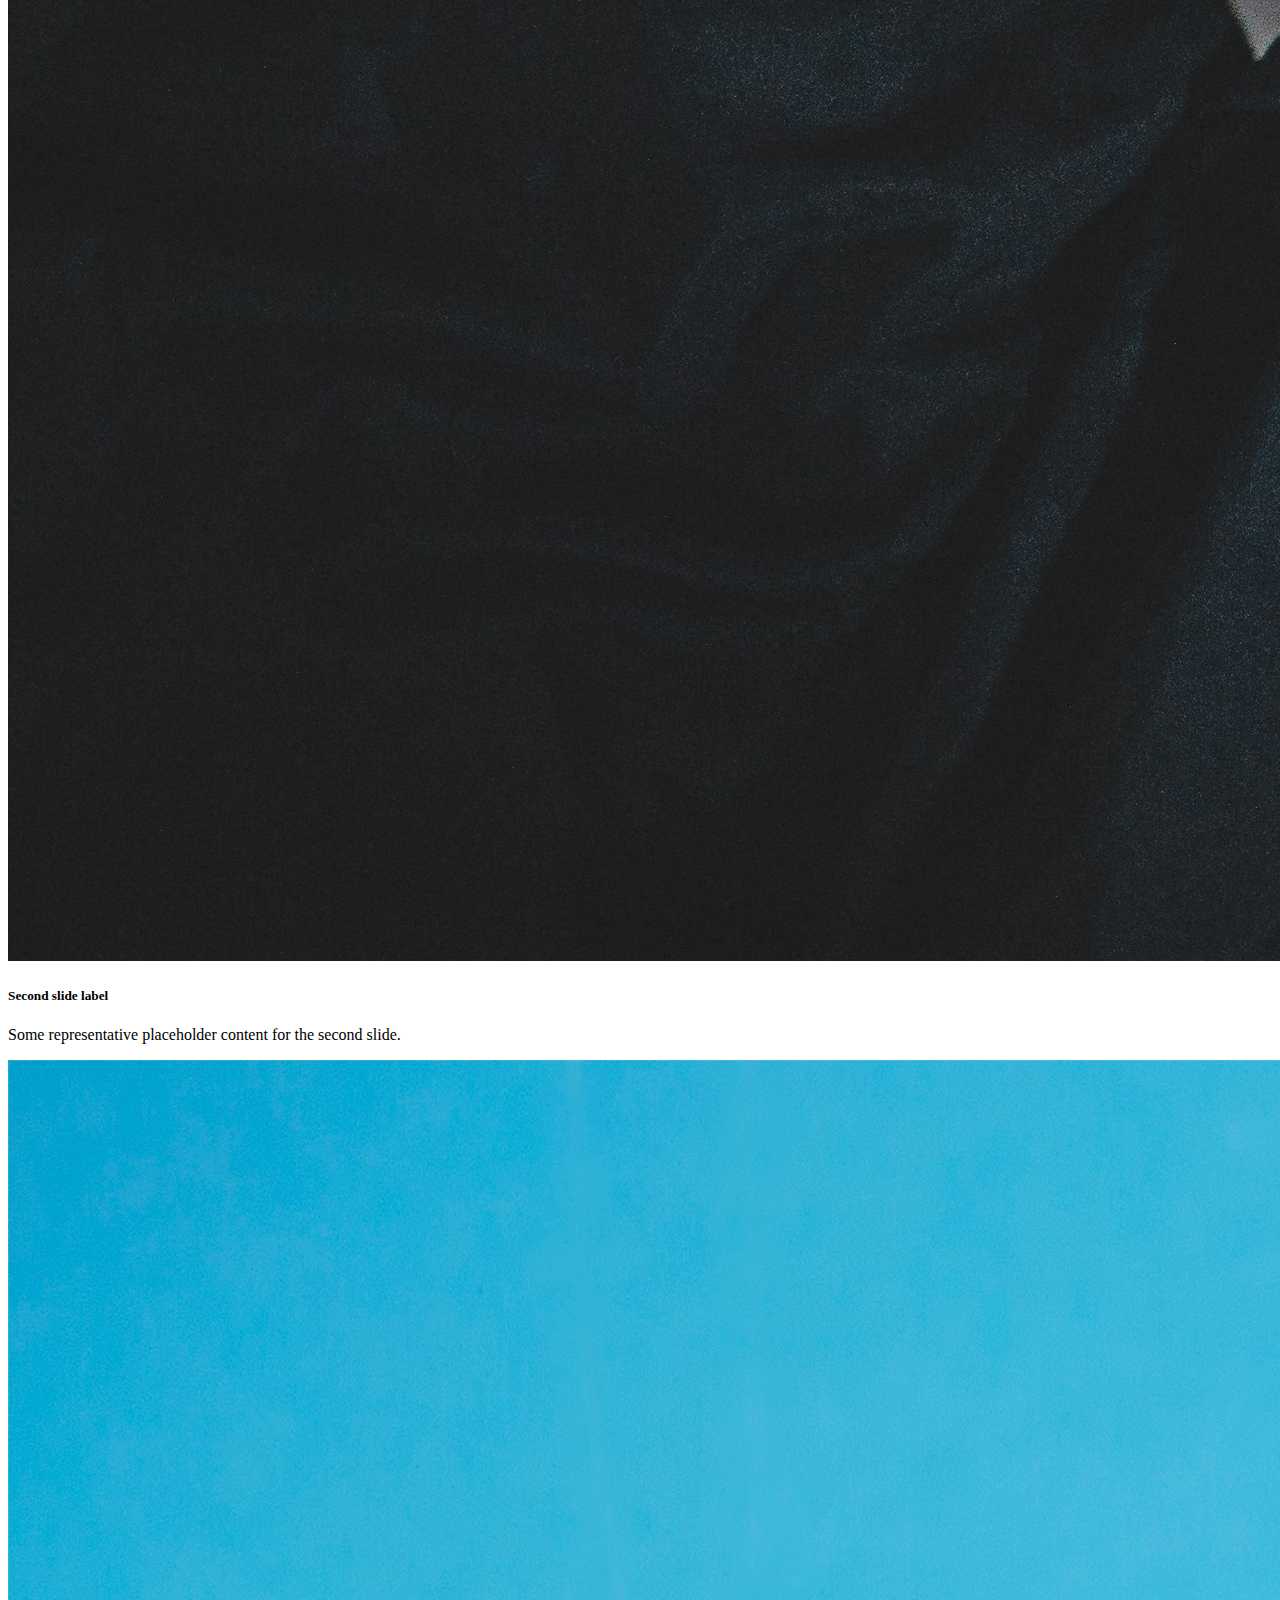
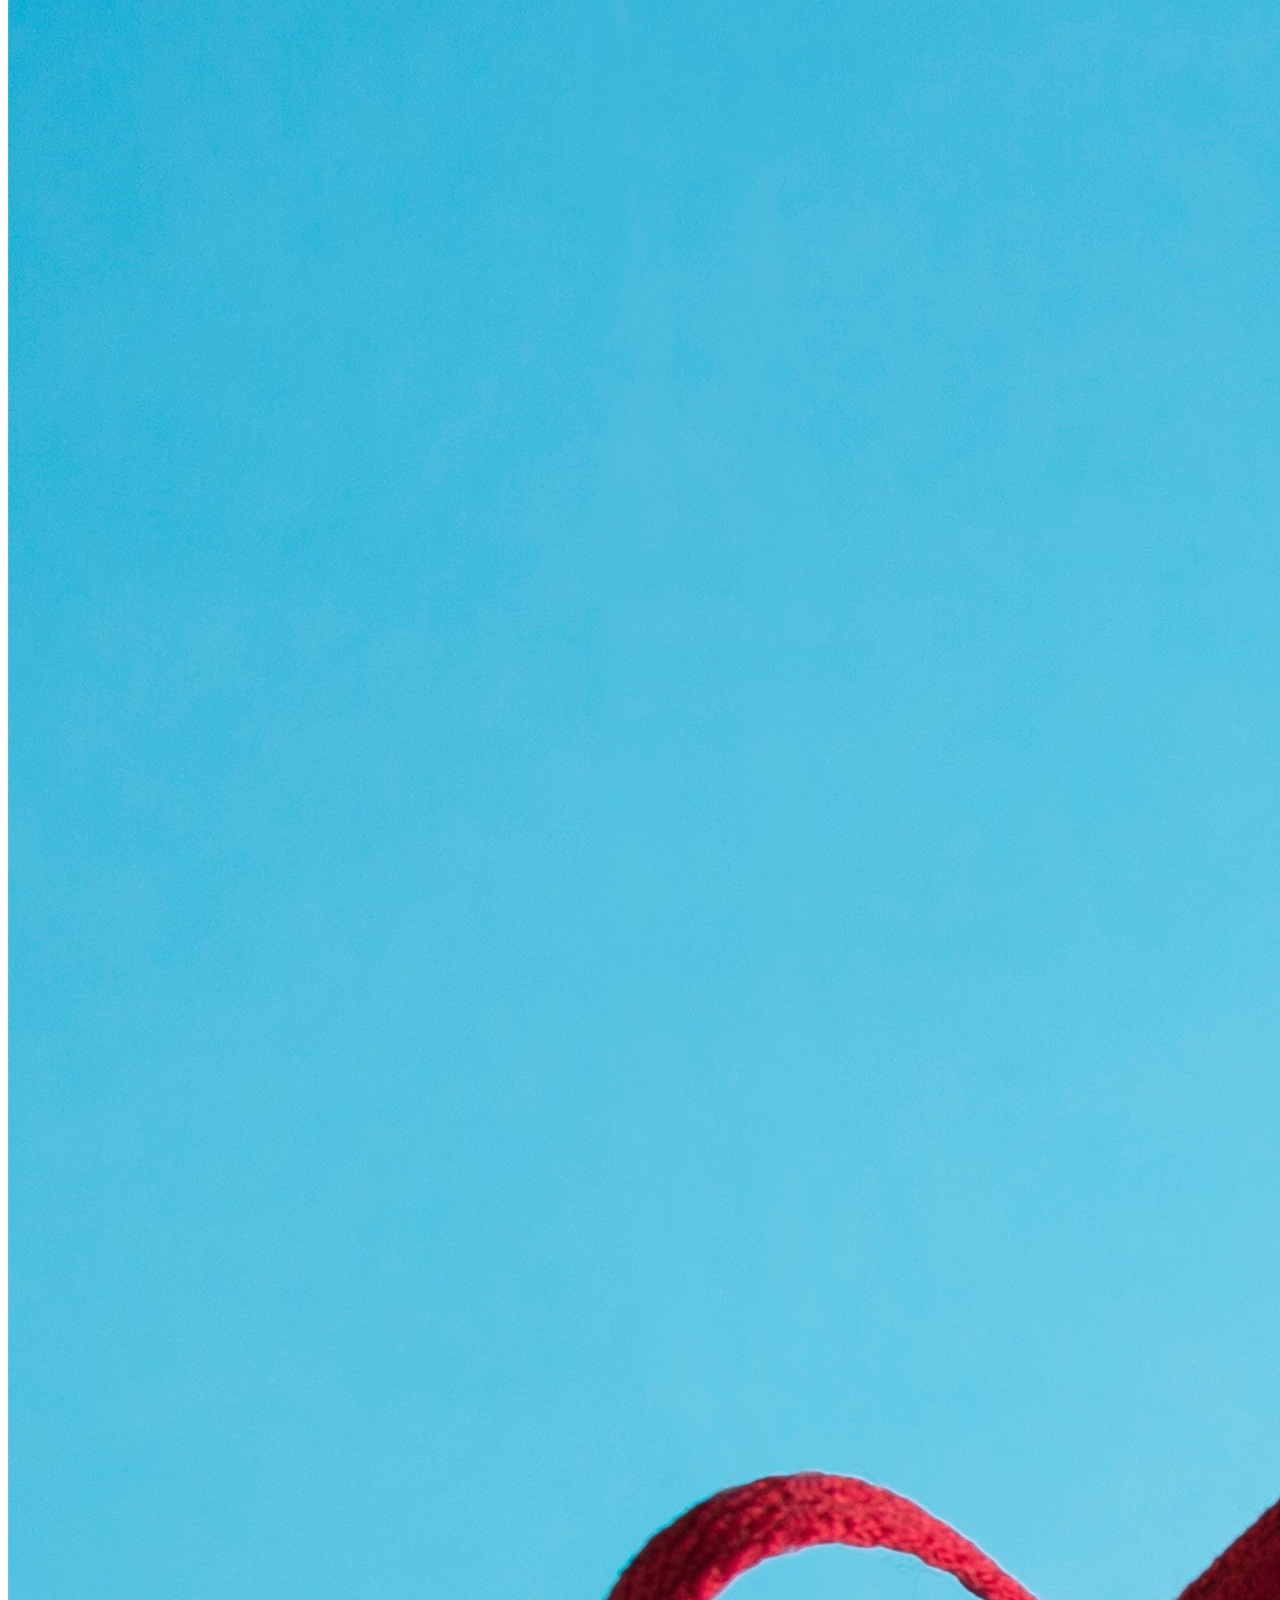
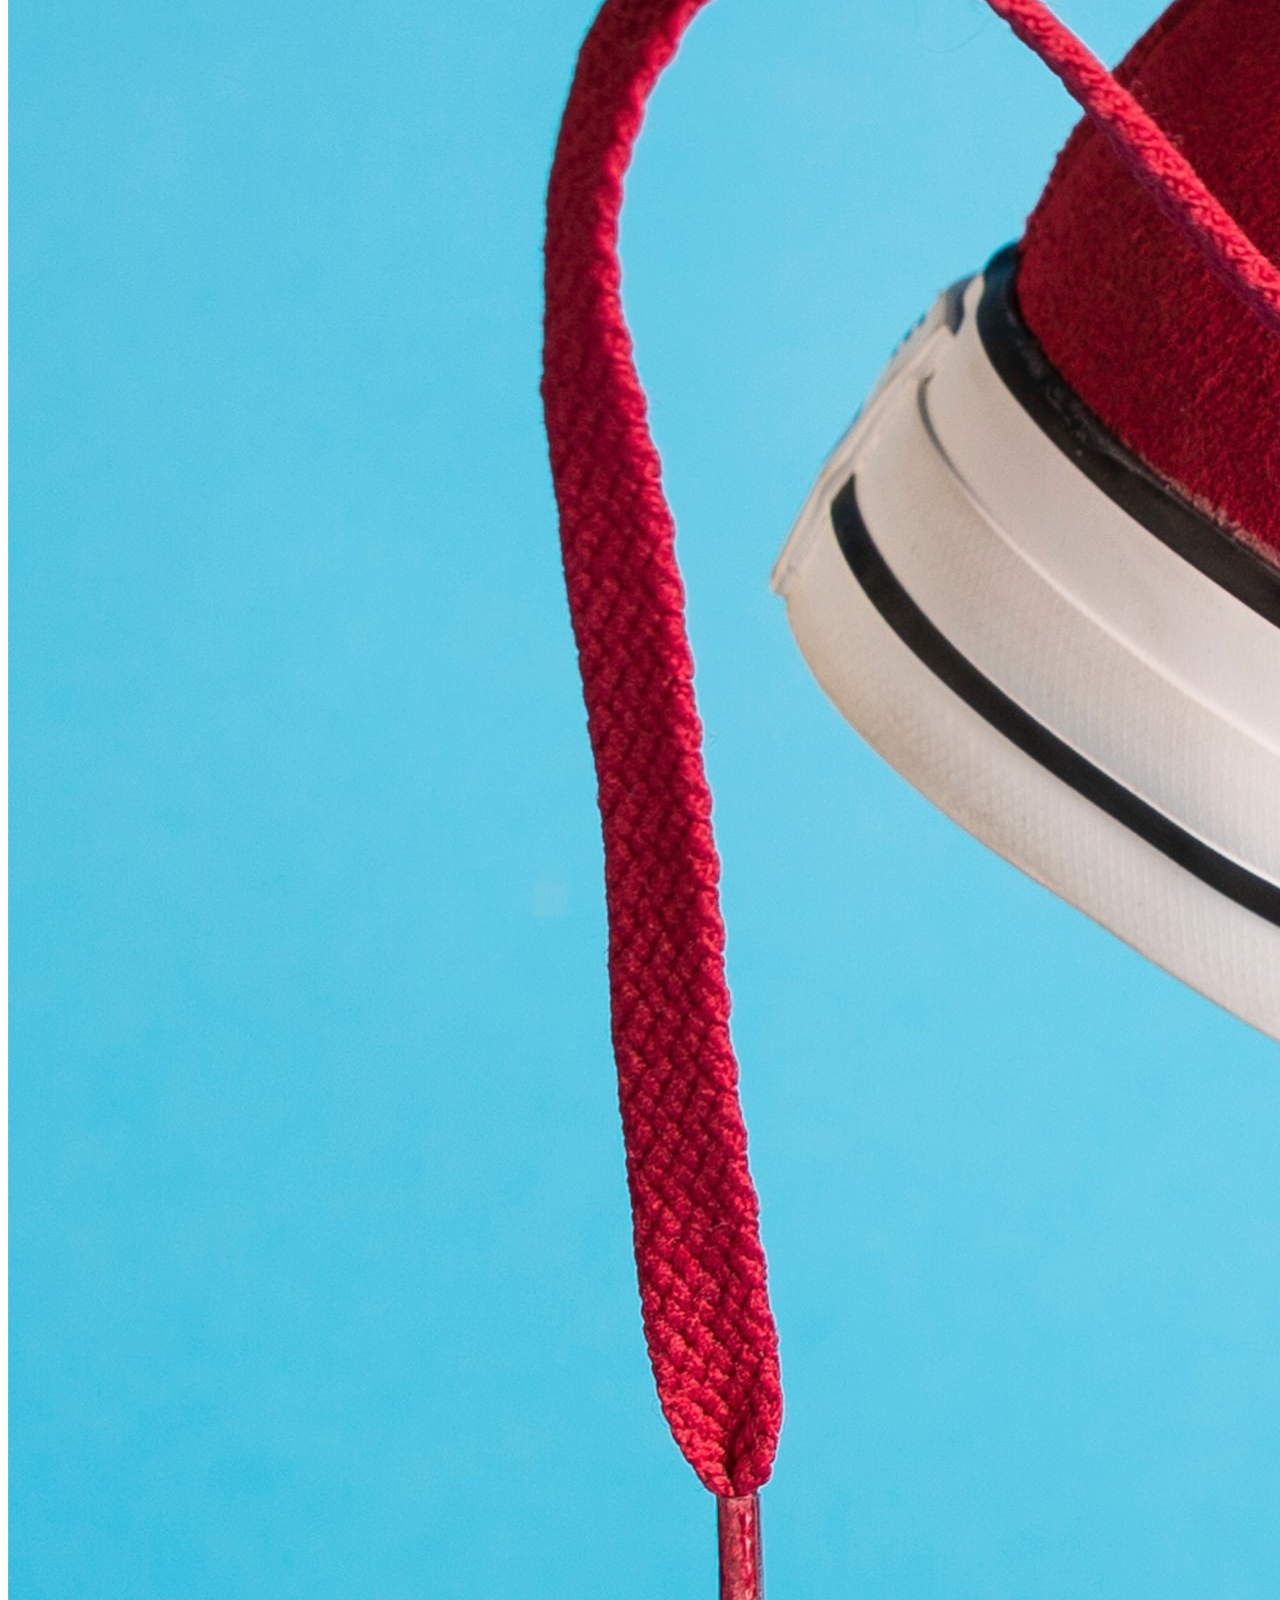
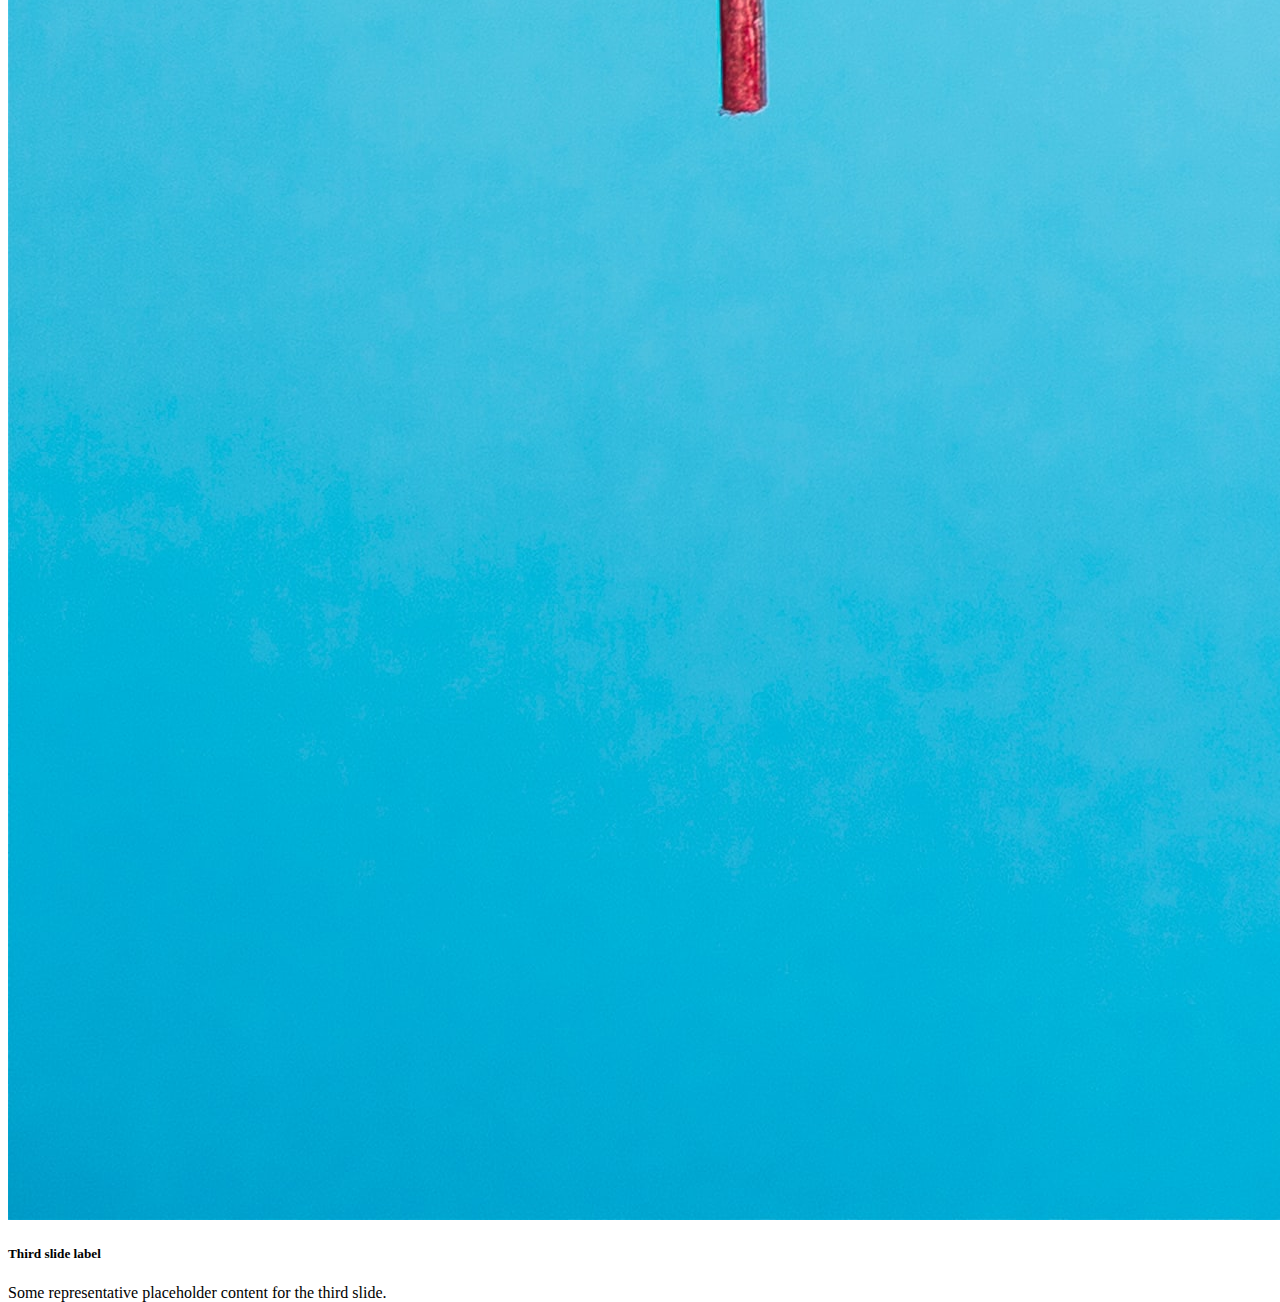
<file: checkout.html>
<!doctype html>
<html lang="en">
  <head>
    <!-- Required meta tags -->
    <meta charset="utf-8">
    <meta name="viewport" content="width=device-width, initial-scale=1">

    <!-- Bootstrap CSS -->
    <link href="https://cdn.jsdelivr.net/npm/bootstrap@5.0.2/dist/css/bootstrap.min.css" rel="stylesheet" integrity="sha384-EVSTQN3/azprG1Anm3QDgpJLIm9Nao0Yz1ztcQTwFspd3yD65VohhpuuCOmLASjC" crossorigin="anonymous">
    <link rel="stylesheet" href="https://cdnjs.cloudflare.com/ajax/libs/font-awesome/6.2.0/css/all.min.css">
    <link rel="stylesheet" href="/css/style.css">
    <title>Team Cyber dev.</title>
  </head>
  <body>



   <!-- header/navbar-->
   <div class="container-fluid">
   <nav class="navbar navbar-expand-lg">
    <div class="container-fluid">
      <a class="navbar-brand" href="#">Cyber Dev. Store</a>
      <button class="navbar-toggler" type="button" data-bs-toggle="collapse" data-bs-target="#navbarSupportedContent" aria-controls="navbarSupportedContent" aria-expanded="false" aria-label="Toggle navigation">
        <!-- <span class="navbar-toggler-icon"></span> -->
        <i class="fa-solid fa-bars"></i>
      </button>
      <div class="collapse navbar-collapse" id="navbarSupportedContent">
        <ul class="navbar-nav mx-auto mb-2 mb-lg-0">
          <li class="nav-item">
            <a class="nav-link active" aria-current="page" href="#">Home</a>
          </li>
          <li class="nav-item">
            <a class="nav-link" href="#">Contact</a>
          </li>
          <li class="nav-item dropdown">
            <a class="nav-link dropdown-toggle" href="#" id="navbarDropdown" role="button" data-bs-toggle="dropdown" aria-expanded="false">
              Product
            </a>
            <ul class="dropdown-menu" aria-labelledby="navbarDropdown">
              <li><a class="dropdown-item" href="#">Nike</a></li>
              <li><a class="dropdown-item" href="#">Jordan</a></li>
              <li><a class="dropdown-item" href="#">Adiddas</a></li>
              <li><a class="dropdown-item" href="#">Balenciaga</a></li>
              <li><a class="dropdown-item" href="#">Gucci</a></li>
              <li><a class="dropdown-item" href="#">Puma</a></li>
              <!-- <li><hr class="dropdown-divider"></li> -->
              <li><a class="dropdown-item" href="#">Something else here</a></li>
            </ul>
          </li>
          <li class="nav-item">
            <a class="nav-link" href="#" tabindex="-1" aria-disabled="true">Teams</a>
          </li>
        </ul>
        <form class="d-flex">
          <input class="form-control me-2" type="search" placeholder="Search" aria-label="Search">
          <button class="btn buton-fre" type="submit">Search</button>
        </form>
      </div>
    </div>
  </nav>
</div>
   <!-- header/navbar done-->


   <!-- banner/carousel-->
   <div id="carouselExampleDark" class="carousel slide" data-bs-ride="carousel">
    <div class="carousel-indicators">
      <button type="button" data-bs-target="#carouselExampleDark" data-bs-slide-to="0" class="active" aria-current="true" aria-label="Slide 1"></button>
      <button type="button" data-bs-target="#carouselExampleDark" data-bs-slide-to="1" aria-label="Slide 2"></button>
      <button type="button" data-bs-target="#carouselExampleDark" data-bs-slide-to="2" aria-label="Slide 3"></button>
    </div>
    <div class="carousel-inner" style="height: 70vh;">
      <div class="carousel-item h-100 active" data-bs-interval="10000">
        <img src="img/shoe.jpg" class="d-block w-100 h-100" alt="...">
        <div class="carousel-caption d-none d-md-block">
          <h5>First slide label</h5>
          <p>Some representative placeholder content for the first slide.</p>
        </div>
      </div>
      <div class="carousel-item h-100" data-bs-interval="2000">
        <img src="img/Nike.jpg" class="d-block w-100 h-100" alt="...">
        <div class="carousel-caption d-none d-md-block">
          <h5>Second slide label</h5>
          <p>Some representative placeholder content for the second slide.</p>
        </div>
      </div>
      <div class="carousel-item h-100">
        <img src="img/sneakers.jpg" class="d-block w-100 h-100" alt="...">
        <div class="carousel-caption d-none d-md-block">
          <h5>Third slide label</h5>
          <p>Some representative placeholder content for the third slide.</p>
        </div>
      </div>
    </div>
    <button class="carousel-control-prev" type="button" data-bs-target="#carouselExampleDark" data-bs-slide="prev">
      <span class="carousel-control-prev-icon" aria-hidden="true"></span>
      <span class="visually-hidden">Previous</span>
    </button>
    <button class="carousel-control-next" type="button" data-bs-target="#carouselExampleDark" data-bs-slide="next">
      <span class="carousel-control-next-icon" aria-hidden="true"></span>
      <span class="visually-hidden">Next</span>
    </button>
  </div>
   <!-- banner/carousel done-->


   <!-- content-->
      <div class="container mt-5 mb-5">
        <h2 class="text-center text-capitalize latest">Checkout</h2>
        <div class="row justify-content-center">
          <div class="col-10 col-sm-10 col-md-6">
            <h2 class="name">Order Summary</h2>
            <div class="table-responsive table-box">
              <table class="table">
                <thead>
                  <tr>
                    <th scope="col">image</th>
                    <th scope="col">quantity</th>
                    <th scope="col">price</th>
                    <th scope="col">amount</th>
                  </tr>
                </thead>
                <tbody>
                  <tr>
                    <td><img src="/img/Air.jpg" width="20px" height="20px" alt=""></td>
                    <td>300.00</td>
                    <td>$300</td>
                    <td>$5000.00</td>
                  </tr>
                  <tr>
                    <td><img src="/img/Air.jpg" width="20px" height="20px" alt=""></td>
                    <td>300.00</td>
                    <td>$300</td>
                    <td>$5000.00</td>
                  </tr>
                  <tr>
                    <td><img src="/img/Air.jpg" width="20px" height="20px" alt=""></td>
                    <td>300.00</td>
                    <td>$300</td>
                    <td>$5000.00</td>
                  </tr>
    
                  <tr>
                    <td><img src="/img/Air.jpg" width="20px" height="20px" alt=""></td>
                    <td>300.00</td>
                    <td>$300</td>
                    <td>$5000.00</td>
                  </tr>
                </tbody>
              </table>
    
              <div class="table">
                <table>
                  <tr>
                    <td></td>
                    <td></td>
                    <td></td>
                    <td></td>
                    <td></td>
                    <td>Total:</td>
                  </tr>
                </table>
              </div>
            </div>
          </div>
          <div class="col-10 col-sm-10 col-md-6">
            <h2 class="name">Delivery Address</h2>
            <div class="cform">
              <div class="ccform">
                  <form>
                      <div class="mb-3">
                          <label for="exampleInputEmail1" class="form-label">First Name</label>
                          <input type="text" class="form-control" placeholder="First name" id="exampleInputText1"
                              aria-describedby="emailHelp">
                      </div>

                      <div class="mb-3">
                          <label for="exampleInputEmail1" class="form-label">Last Name</label>
                          <input type="text" class="form-control" placeholder="Last name" id="exampleInputText1"
                              aria-describedby="emailHelp">
                      </div>

                      <div class="mb-3">
                          <label for="exampleInputEmail1" class="form-label">Email Address</label>
                          <input type="email" class="form-control" placeholder="Email address"
                              id="exampleInputEmail1" aria-describedby="emailHelp">
                      </div>

                      <div class="mb-3">
                          <label for="exampleInputEmail1" class="form-label">Phone Number</label>
                          <input type="text" class="form-control" placeholder="Phone number"
                              id="exampleInputText1" aria-describedby="emailHelp">
                      </div>

                      <div class="mb-3">
                          <label for="exampleInputEmail1" class="form-label">Home Address</label>
                          <input type="text" class="form-control" placeholder="Home address"
                              id="exampleInputText1" aria-describedby="emailHelp">
                      </div>

                      <div class="mb-3">
                          <label for="exampleInputEmail1" class="form-label">State</label>
                          <input type="text" class="form-control" placeholder="State" id="exampleInputText1"
                              aria-describedby="emailHelp">
                          <input type="hidden" class="form-control" id="exampleInputText1"
                              aria-describedby="emailHelp">

                        <button type="submit" class="btn btn-primary">Pay</button>
                      </div>
                  </form>
          </div>
        </div>
      </div>
   <!-- content done-->


   <!-- footer-->
   <div class="p-4 footer">
    <div class="container mt-3">
      <div class="row justify-content-center">
        <div class="col-9 col-sm-9 col-md-3">
          <h4 class="name">Cyber Dev. Store</h4>
          <p>Way to go.....</p>
        </div>
        <div class="col-9 col-sm-9 col-md-3">
          <div class="wear">
            <h4><span><i class="fa-duotone fa-mobile"></i></span>Contact</h4>
            <h5><a href="tel:+234 805 678 1010">08056879797</a></h5>
          </div>
          </div>
          <div class="col-9 col-sm-9 col-md-3">
            <ul class="list-unstyled">
              <li class="mb-2"><a href="index.html">Home</a></li>
              <li class="mb-2"><a href="index.html">About</a></li>
              <li class="mb-2"><a href="index.html">Gallery</a></li>
              <li class="mb-2"><a href="index.html">Products</a></li>
              <li class="mb-2"><a href="index.html">Contact Us</a></li> 
            </ul>
          </div>

          <div class="col-9 col-sm-9 col-md-3">
            <h4>Social Handles</h4>
            <ul class="mt-4 mb-3 list-inline">
              <li class="list-inline-item"><a href="https://www.facebook.com"><i class="fa-brands fa-facebook"></i></a></li>
              <li class="list-inline-item"><a href="https://www.whatsapp.com"><i class="fa-brands fa-whatsapp"></i></a></li>
              <li class="list-inline-item"><a href="https://www.instagram.com"><i class="fa-brands fa-instagram"></i></a></li>
              <li class="list-inline-item"><a href="https://www.twitter.com"><i class="fa-brands fa-twitter"></i></a></li>
              <li class="list-inline-item"><a href="https://www.linkedin.com"><i class="fa-brands fa-linkedin"></i></a></li>
            </ul>
          </div>
        </div>
      </div>

    <div class="pt-3 text-center border-top footer2">
      <p>copyright &copy; 2022 | Team Cyber Dev All Rights Reserved | Designed by: <a href="">Team cyber dev</a></p>
    </div>
  </div>
   <!-- footer done-->

    <!-- Optional JavaScript; choose one of the two! -->

    <!-- Option 1: Bootstrap Bundle with Popper -->
    <script src="https://cdn.jsdelivr.net/npm/bootstrap@5.0.2/dist/js/bootstrap.bundle.min.js" integrity="sha384-MrcW6ZMFYlzcLA8Nl+NtUVF0sA7MsXsP1UyJoMp4YLEuNSfAP+JcXn/tWtIaxVXM" crossorigin="anonymous"></script>

    <!-- Option 2: Separate Popper and Bootstrap JS -->
    <!--
    <script src="https://cdn.jsdelivr.net/npm/@popperjs/core@2.9.2/dist/umd/popper.min.js" integrity="sha384-IQsoLXl5PILFhosVNubq5LC7Qb9DXgDA9i+tQ8Zj3iwWAwPtgFTxbJ8NT4GN1R8p" crossorigin="anonymous"></script>
    <script src="https://cdn.jsdelivr.net/npm/bootstrap@5.0.2/dist/js/bootstrap.min.js" integrity="sha384-cVKIPhGWiC2Al4u+LWgxfKTRIcfu0JTxR+EQDz/bgldoEyl4H0zUF0QKbrJ0EcQF" crossorigin="anonymous"></script>
    -->
    <script src="/js/cyber.js"></script>
  </body>
</html>
</file>
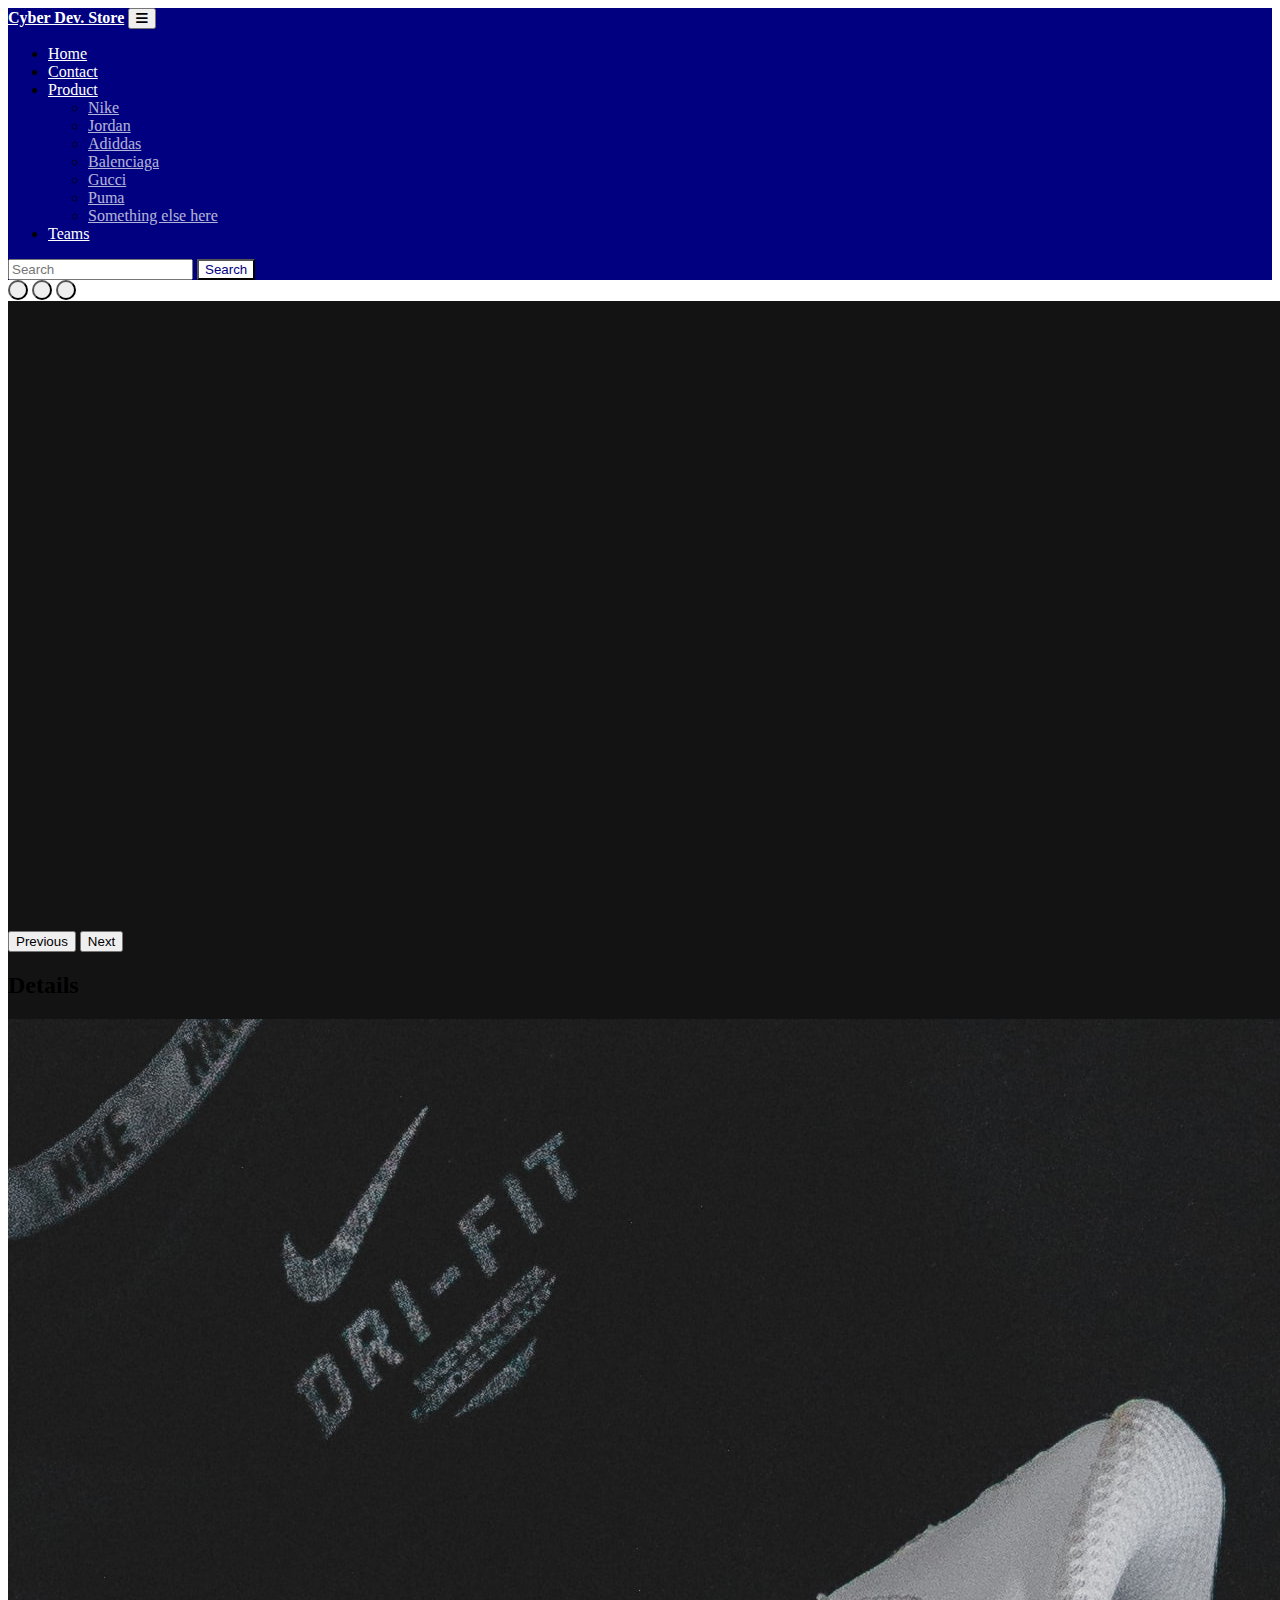
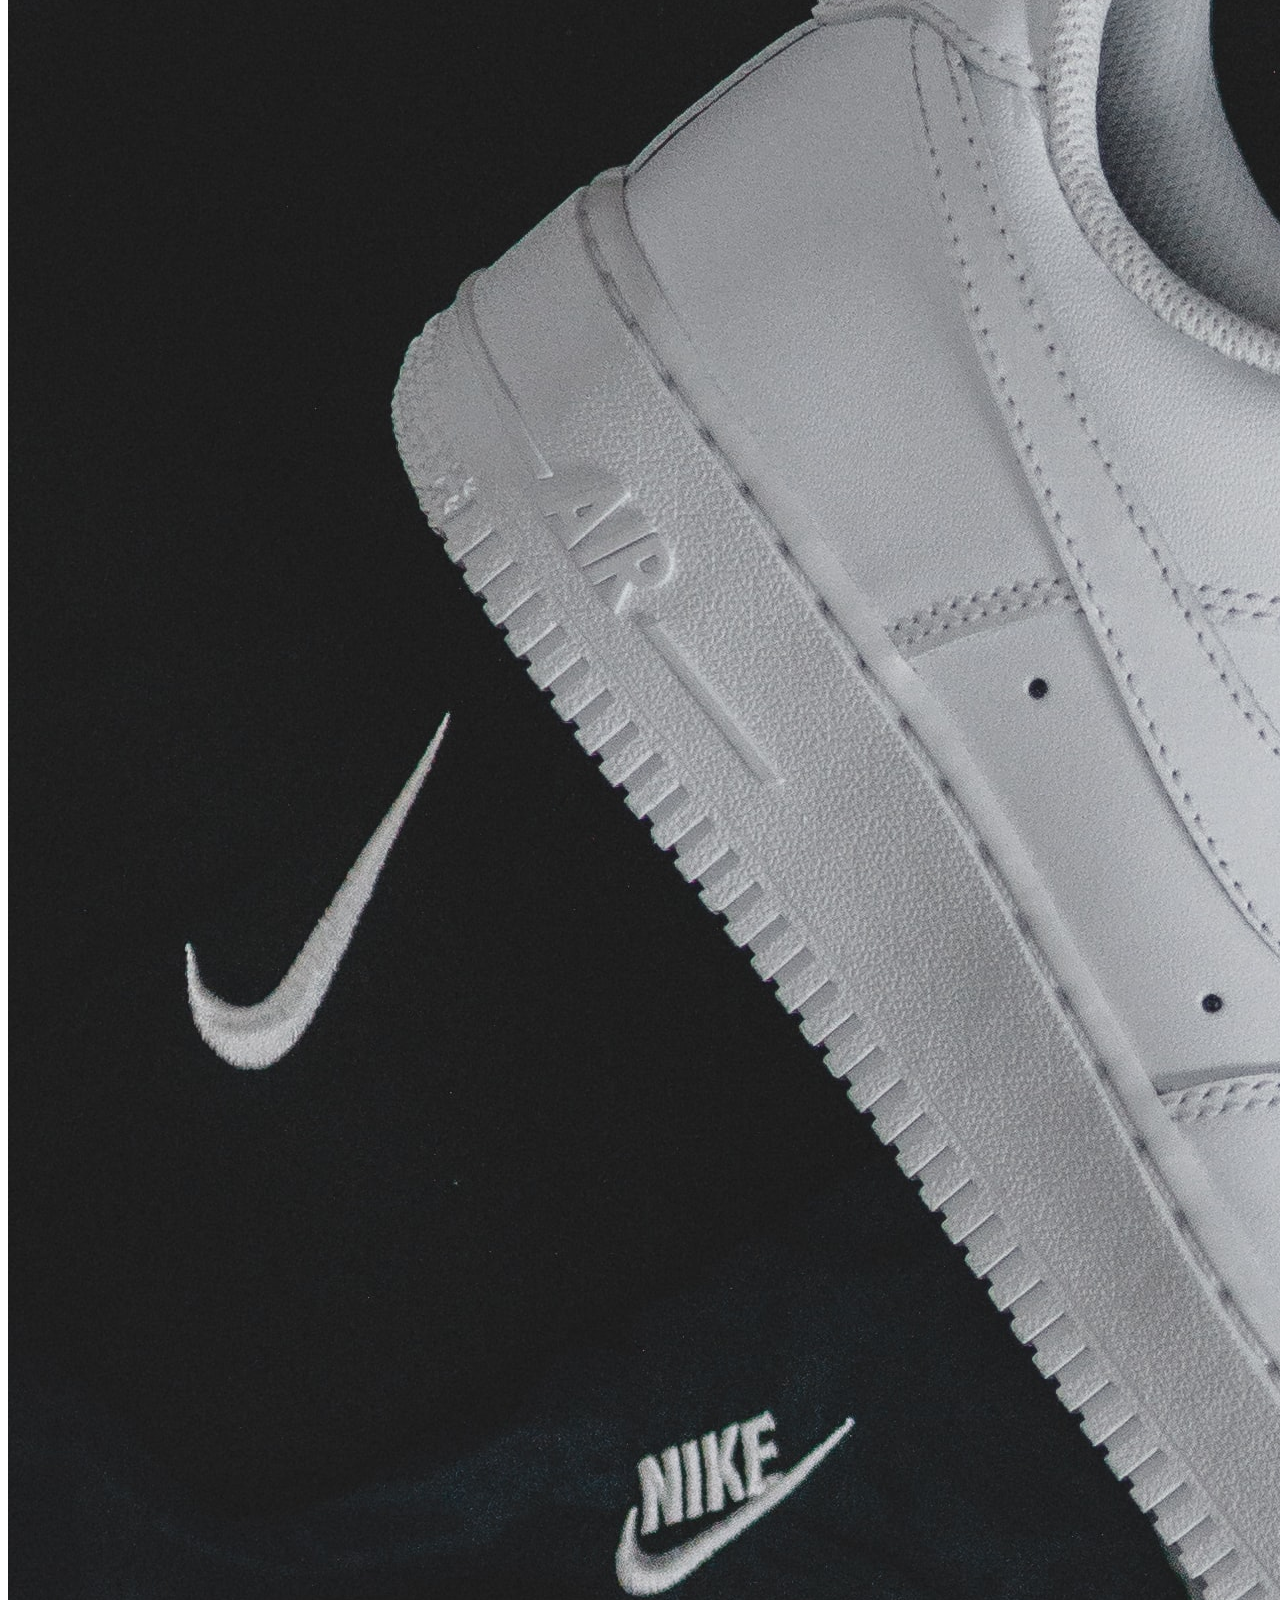
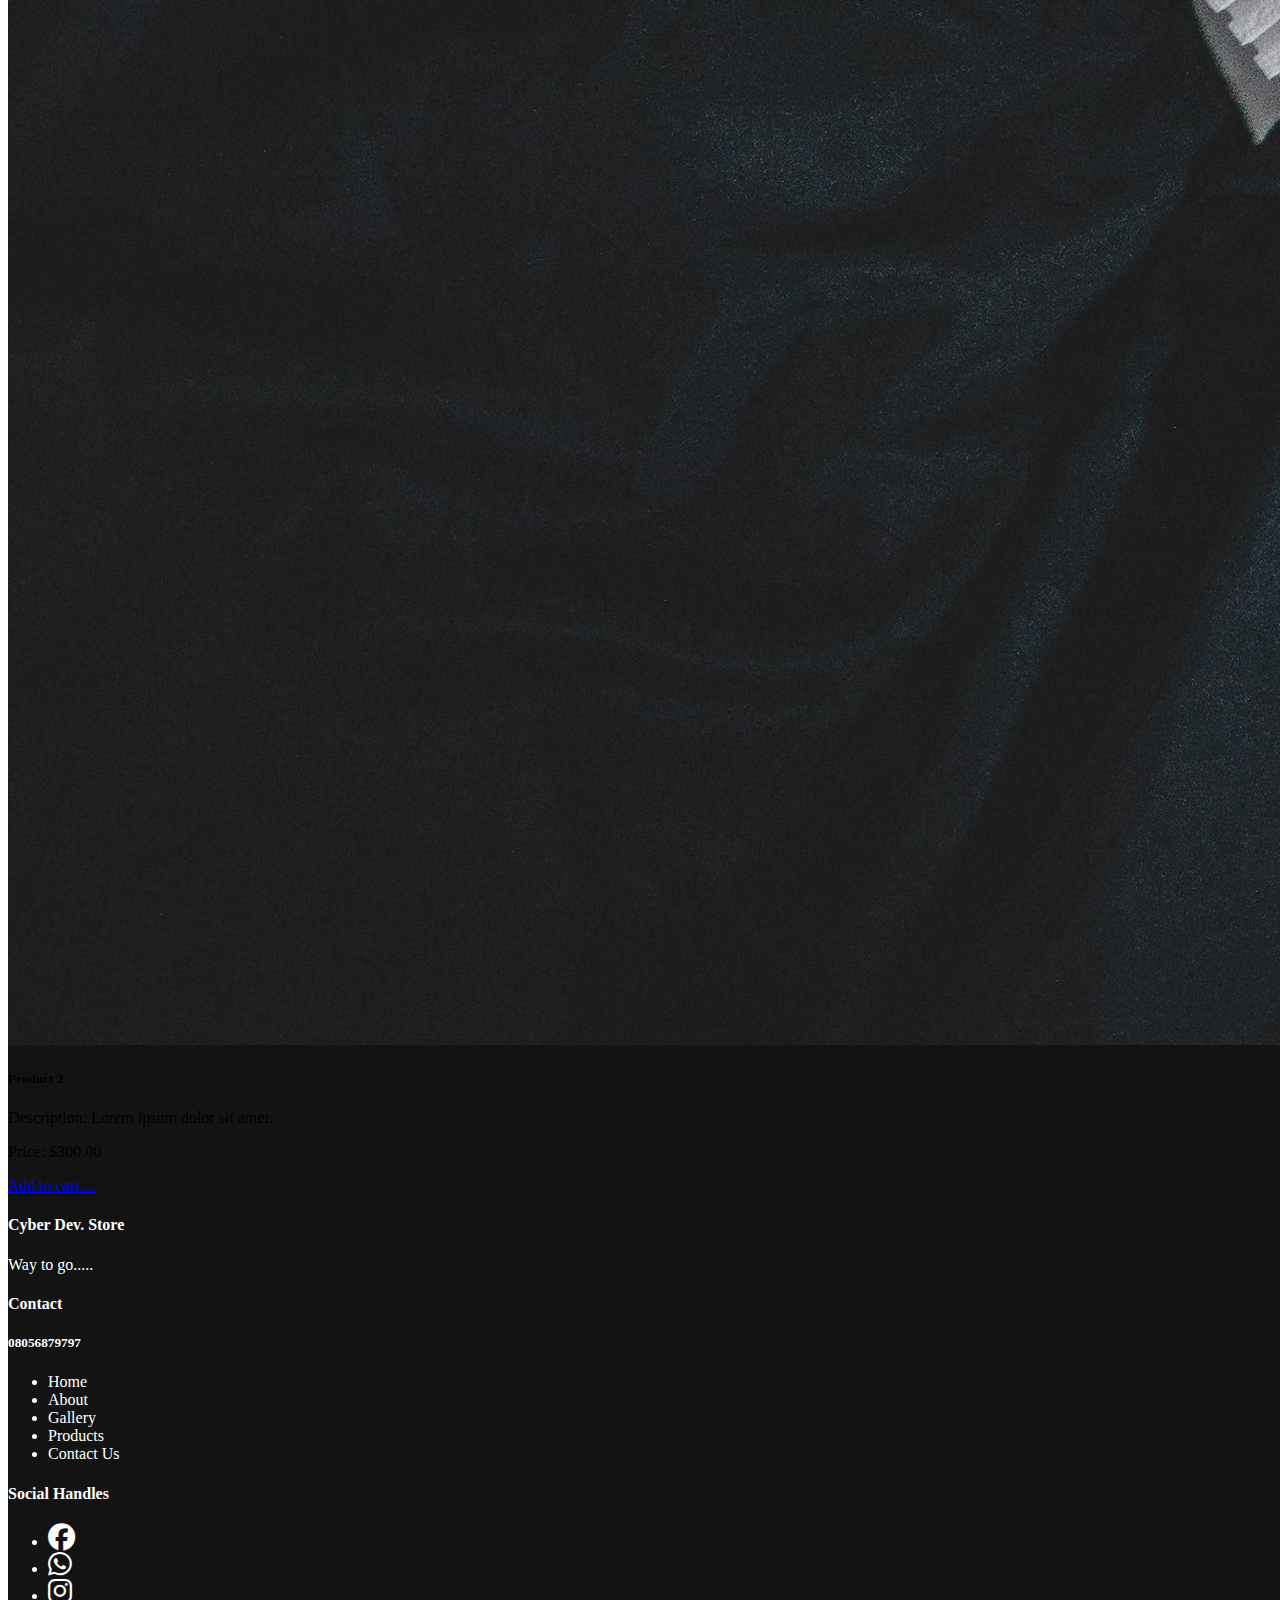
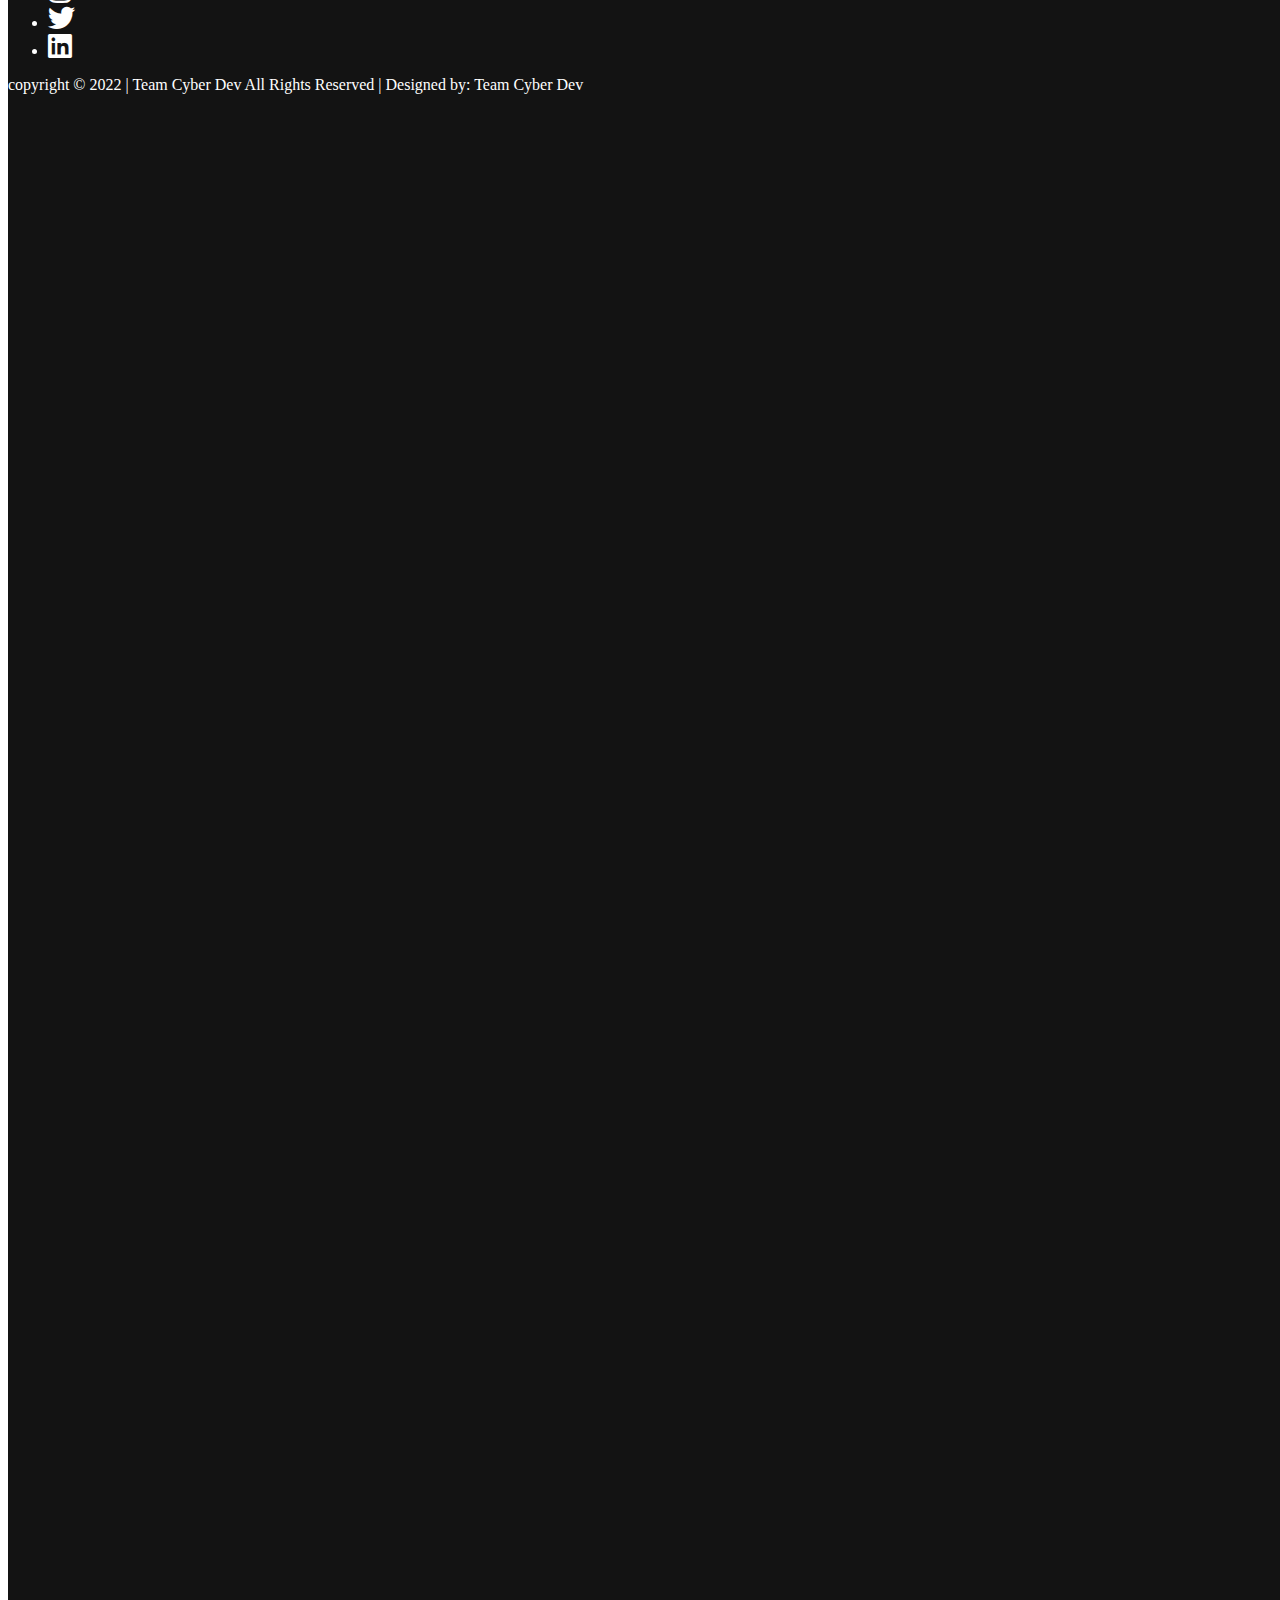
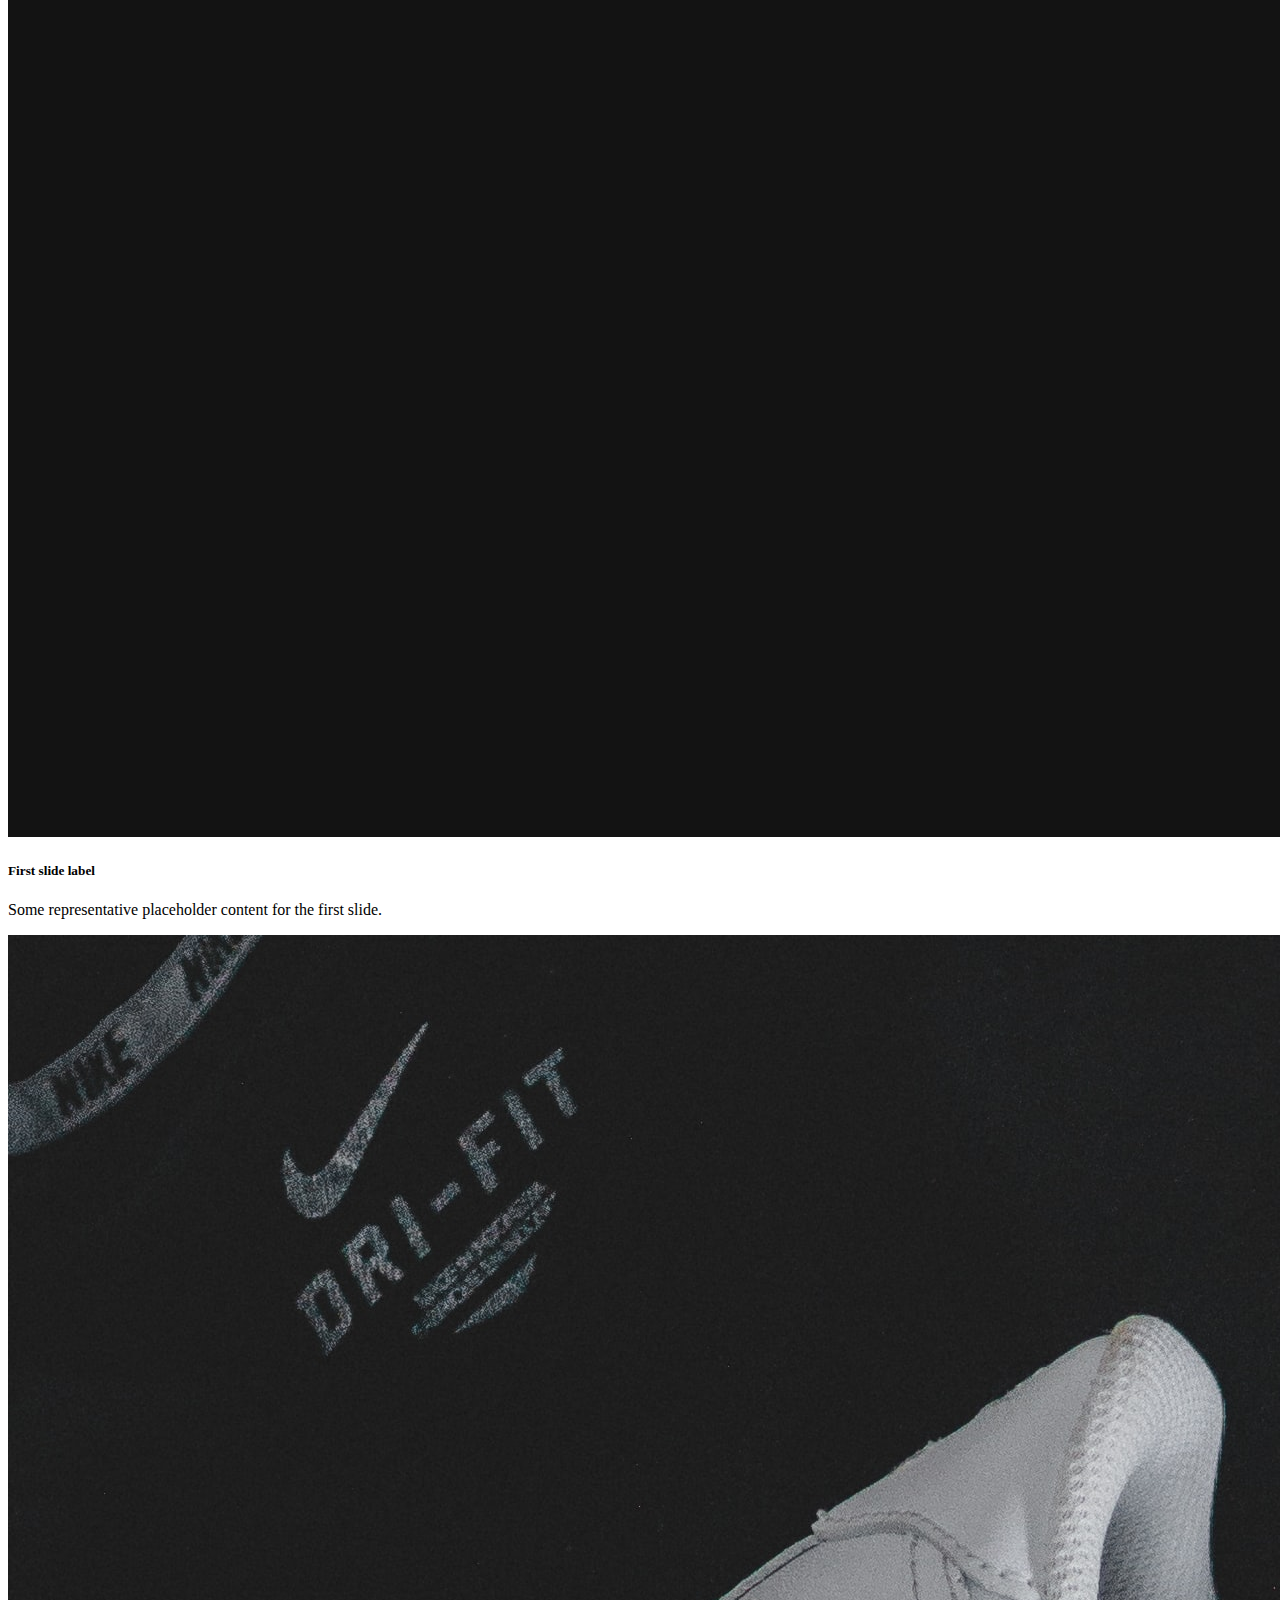
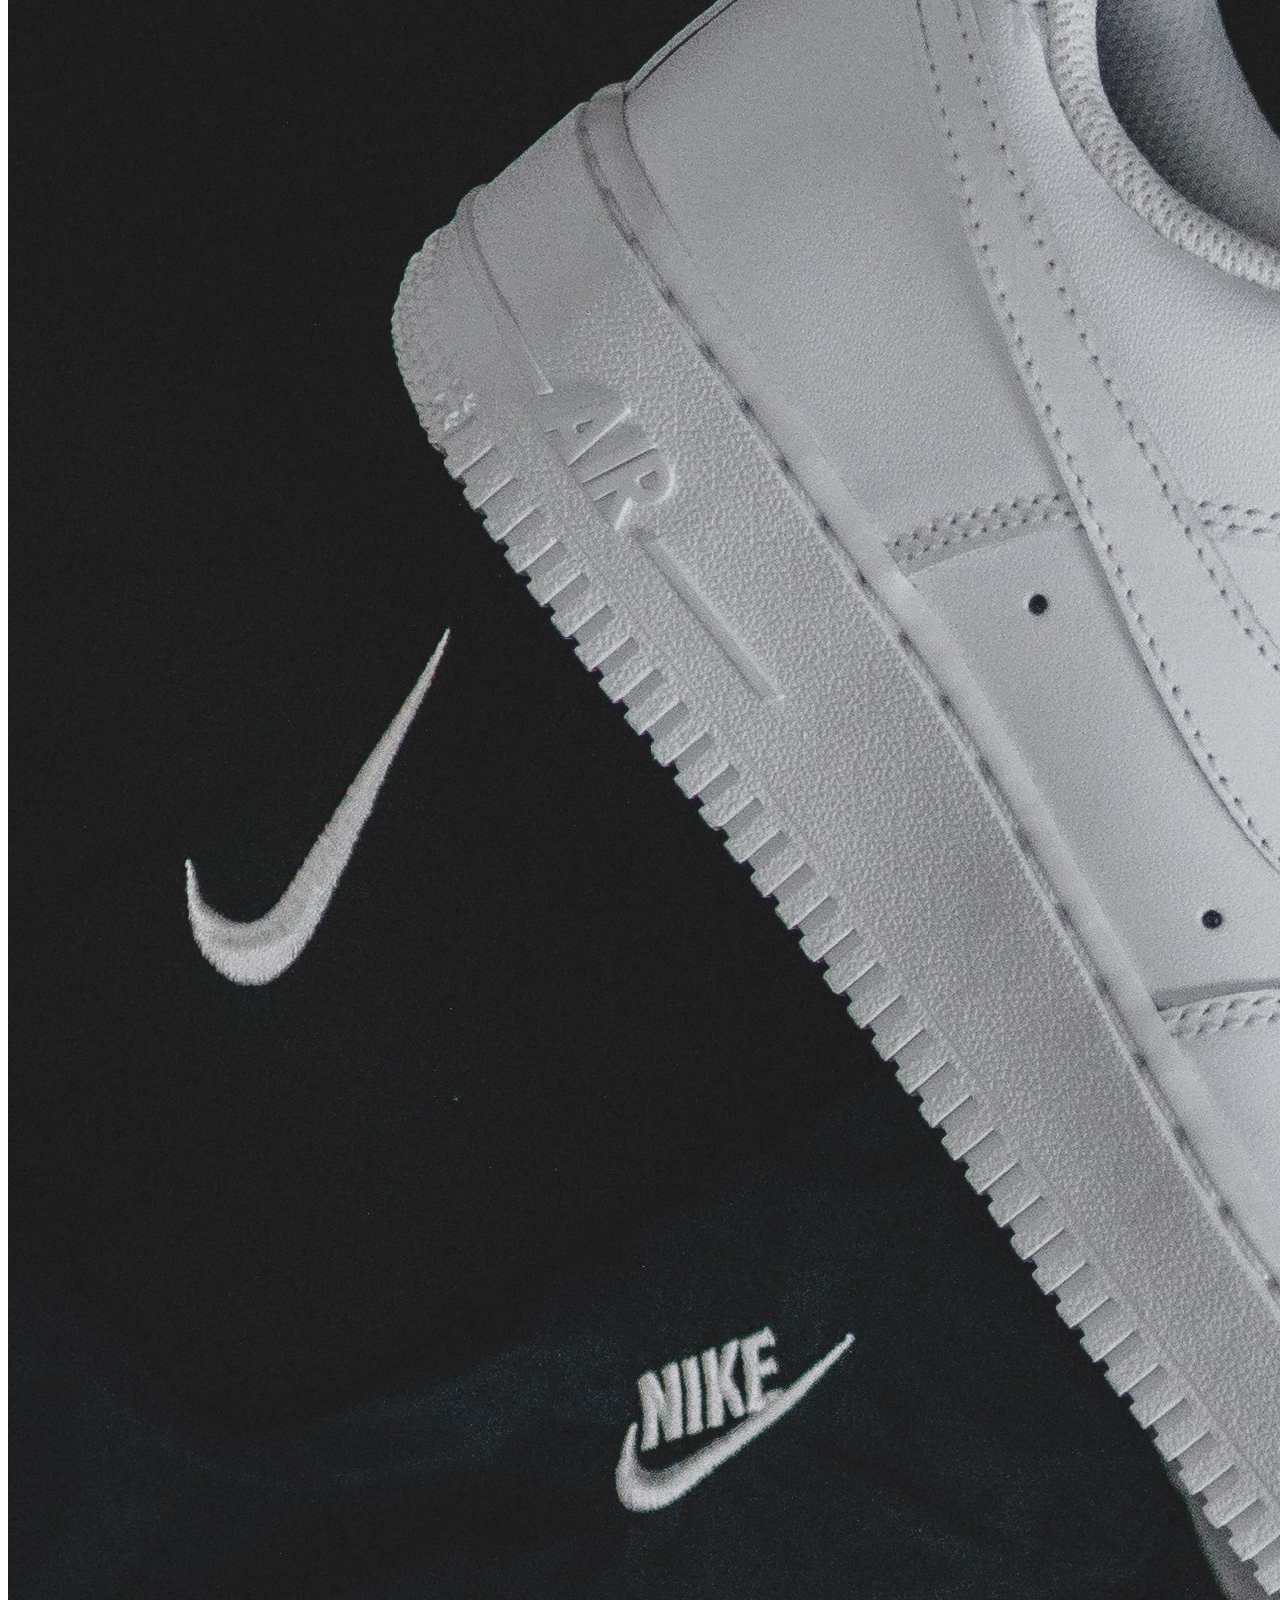
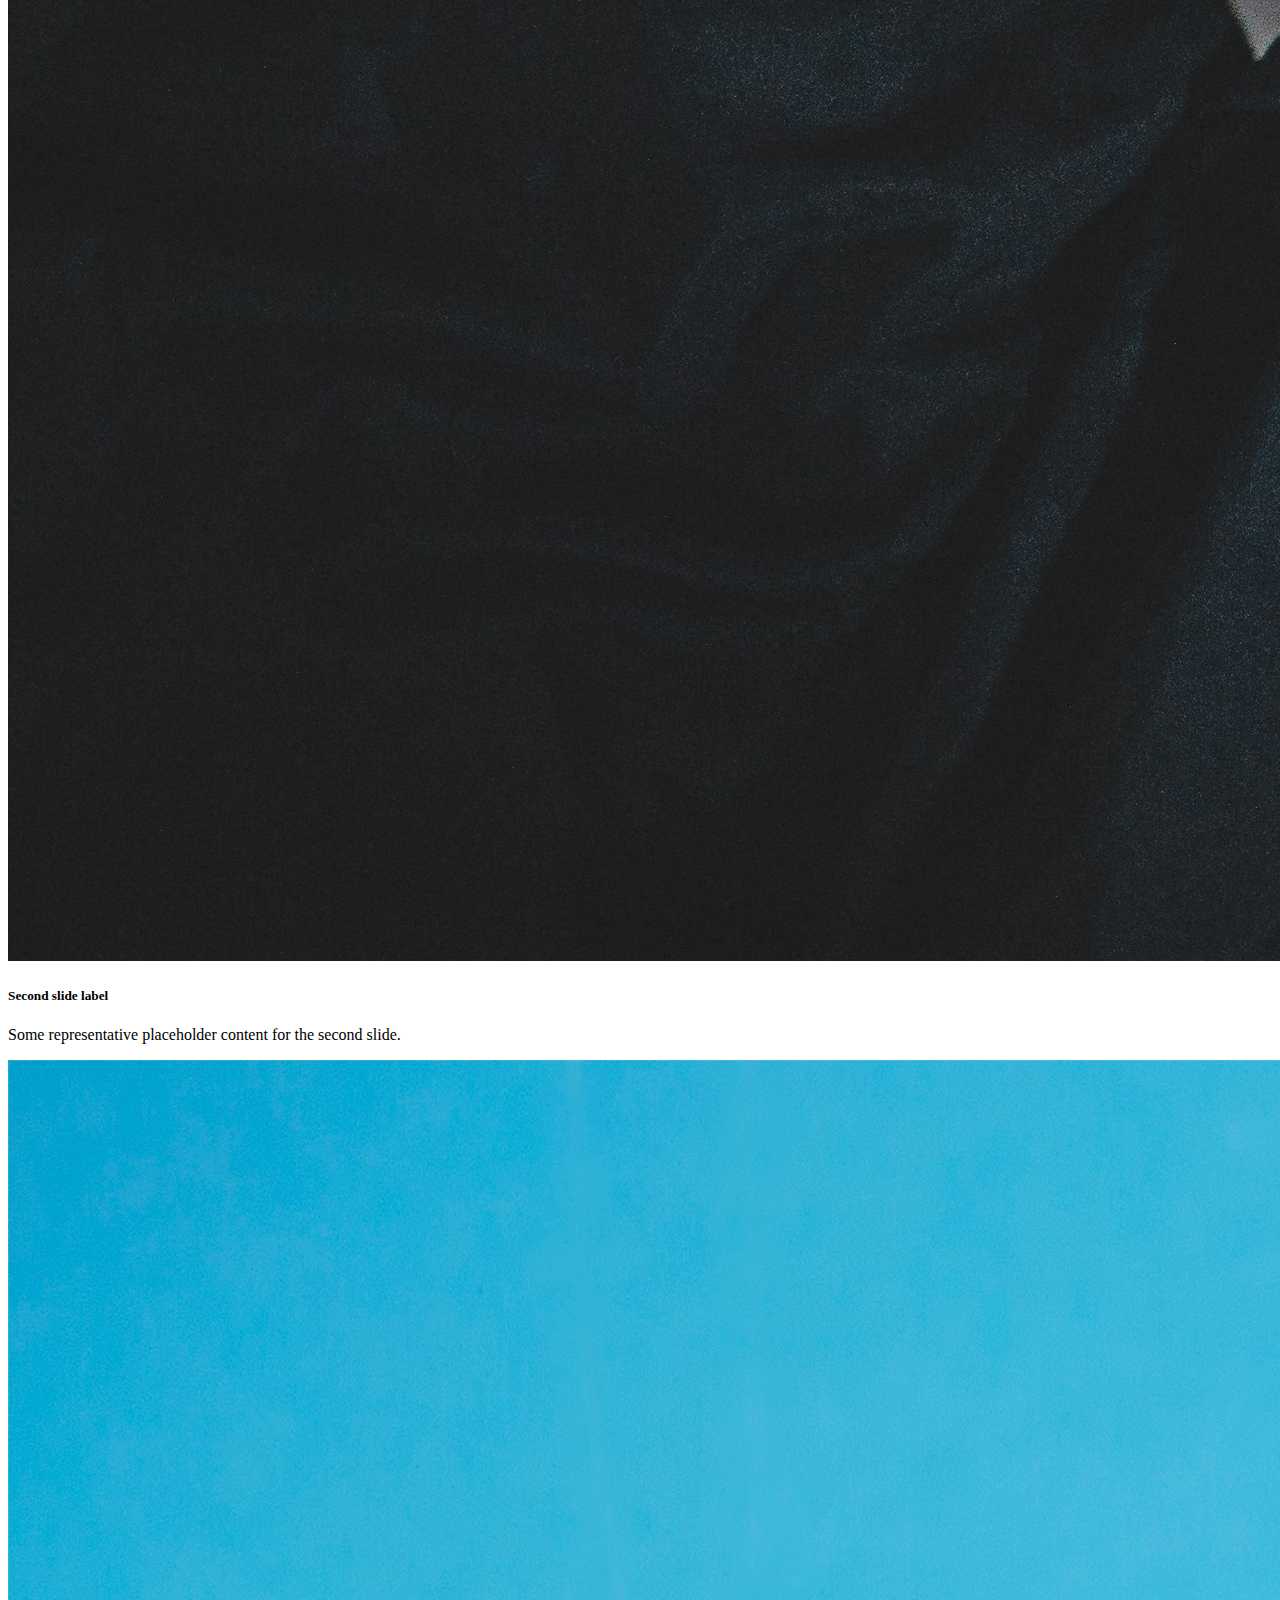
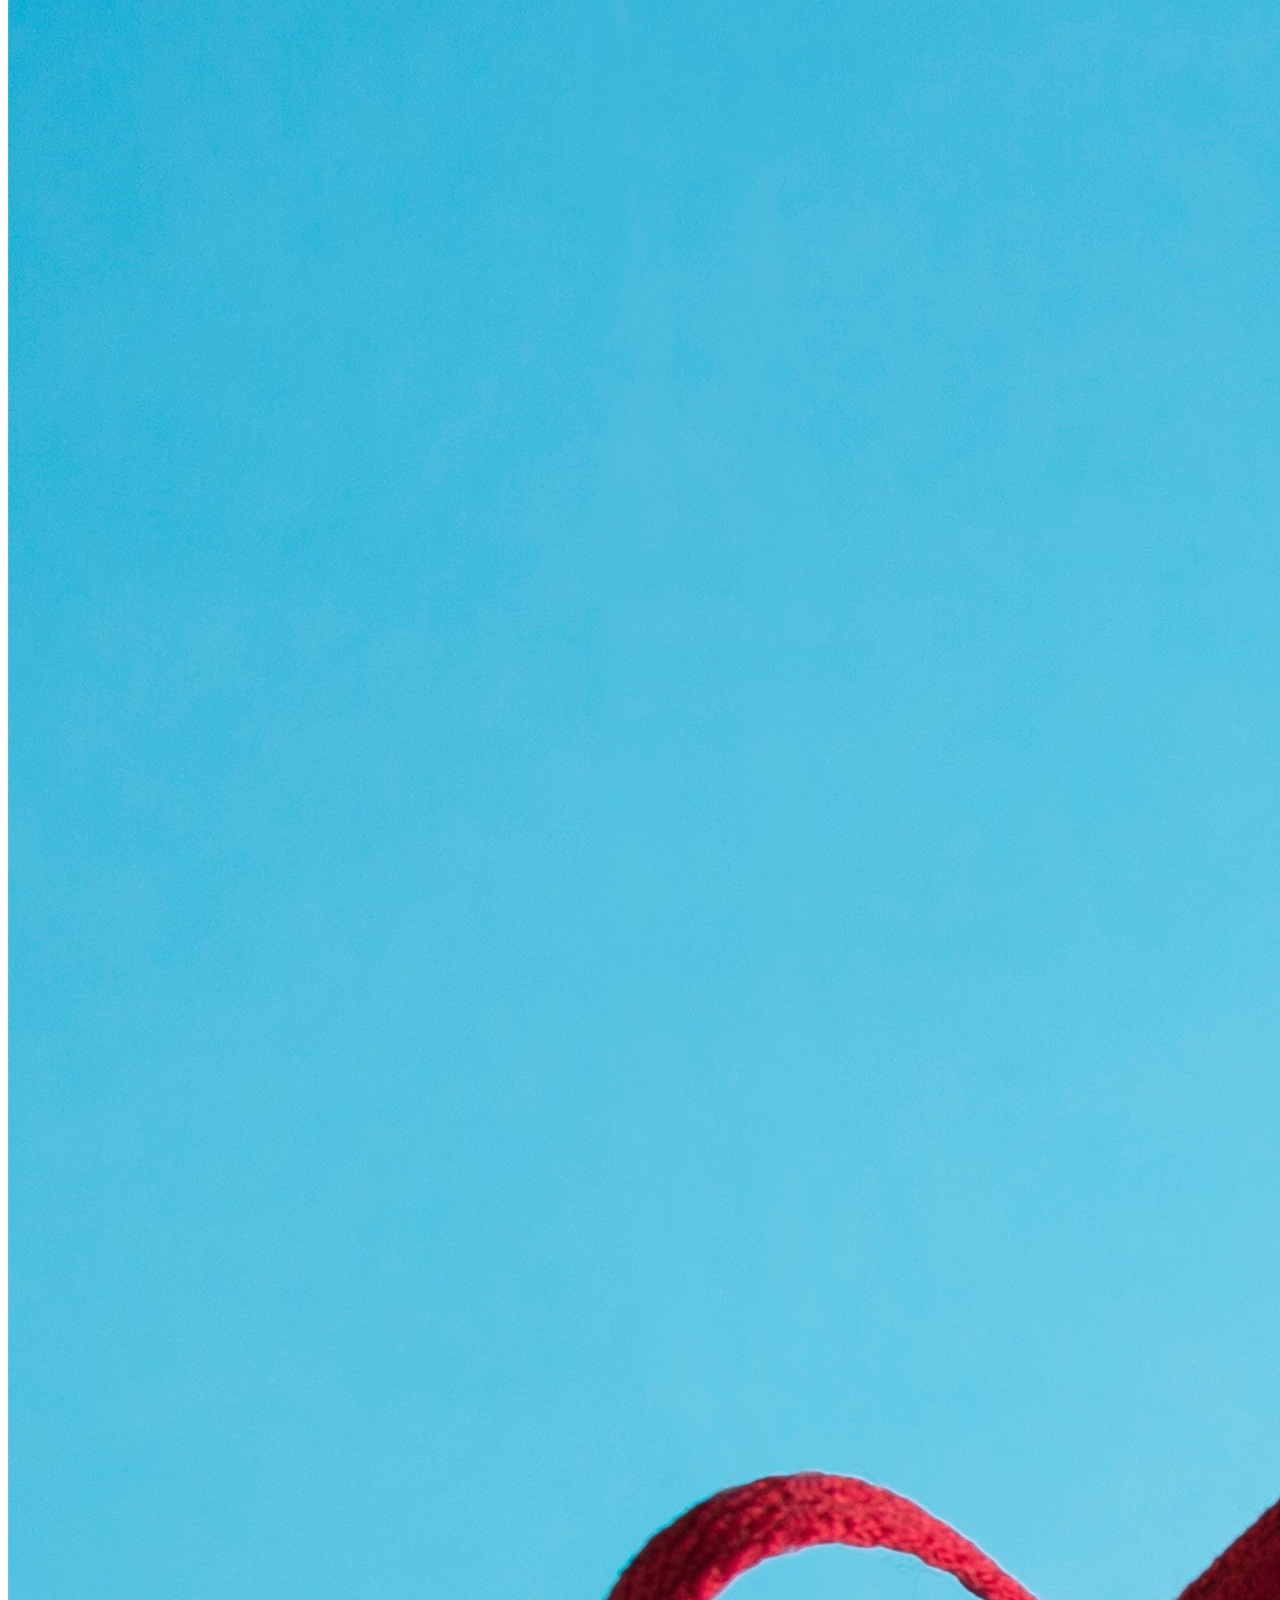
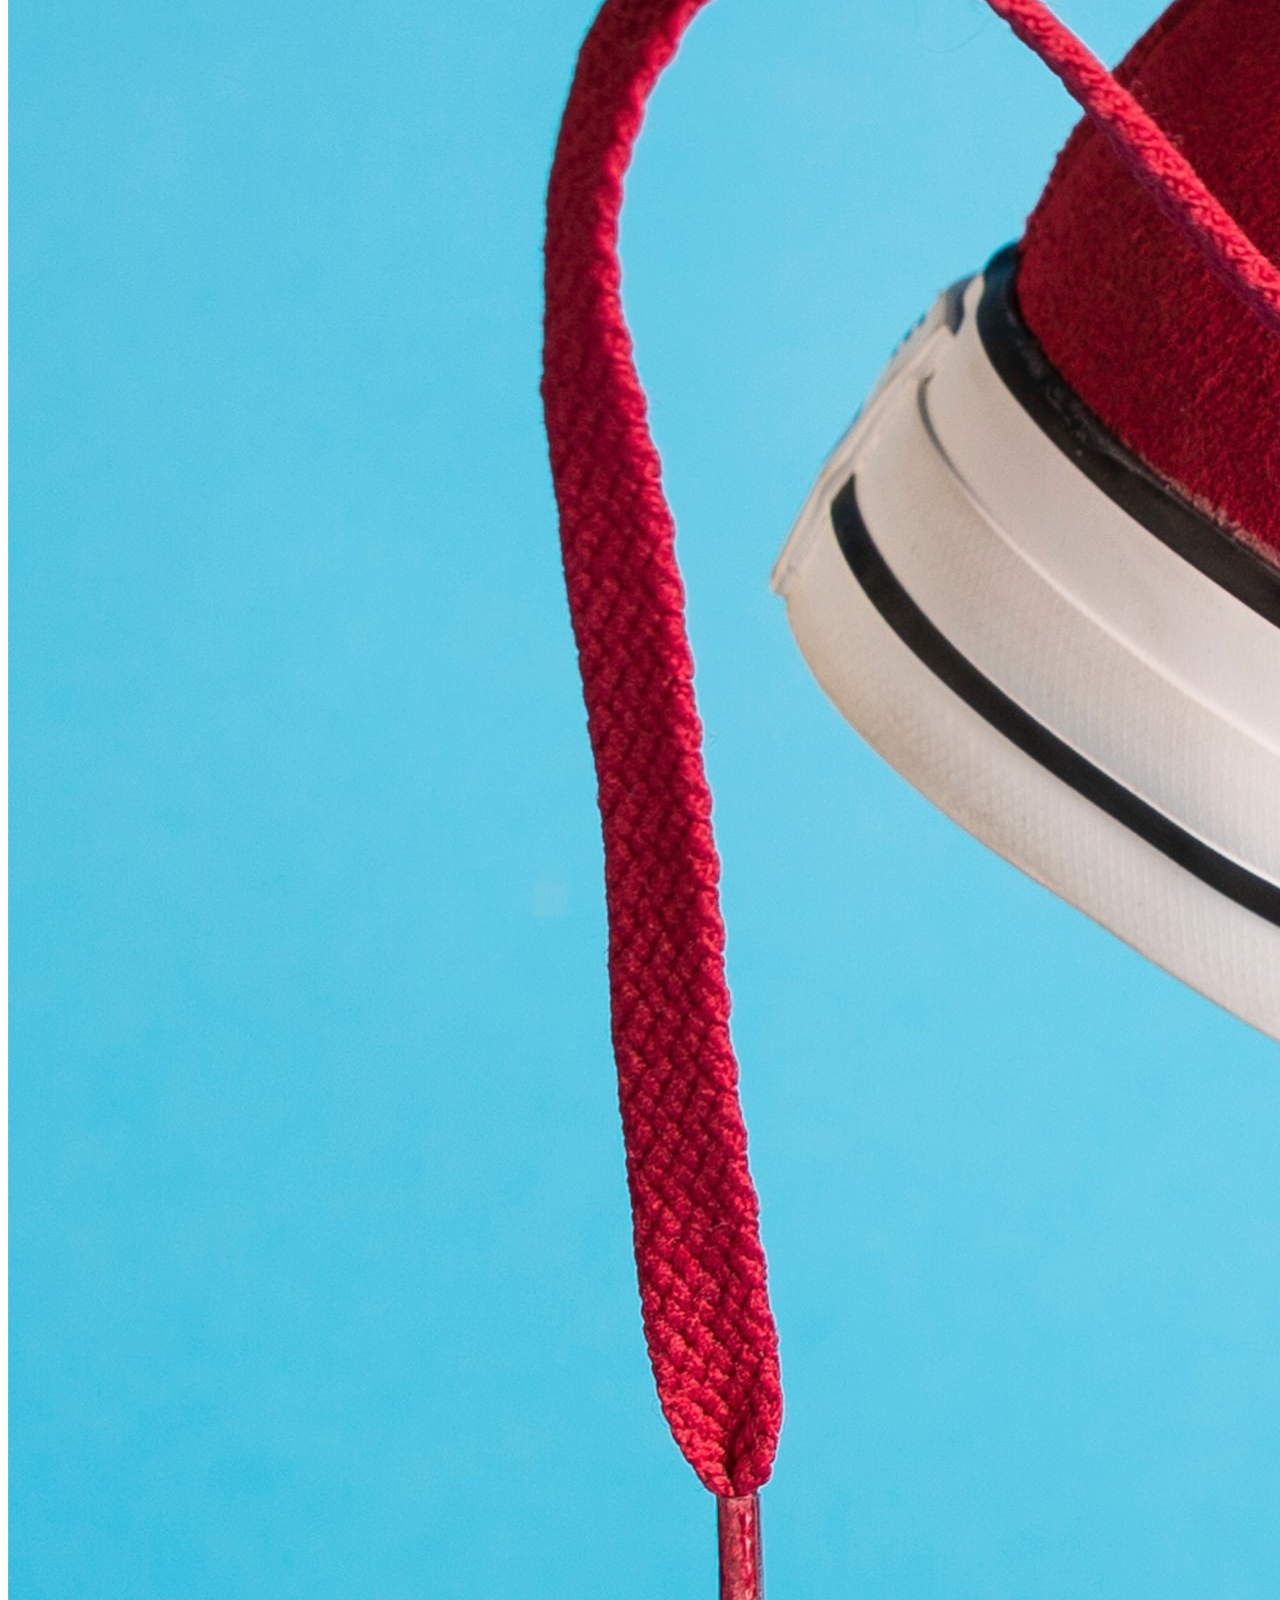
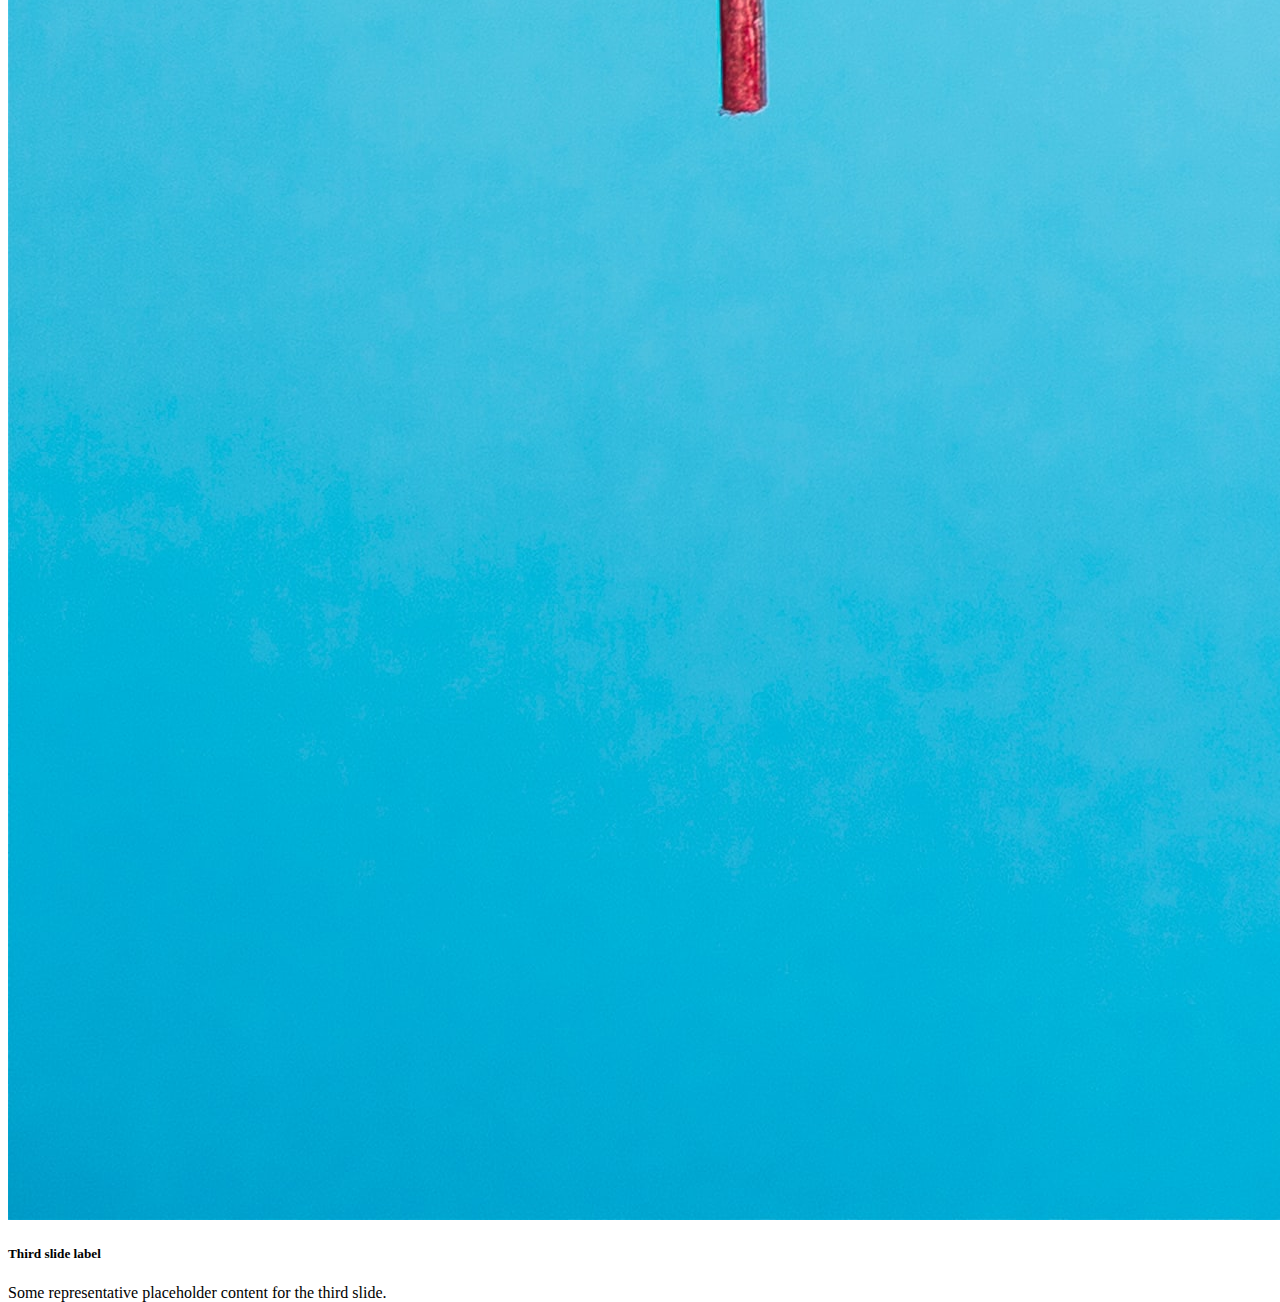
<file: details.html>
<!doctype html>
<html lang="en">
  <head>
    <!-- Required meta tags -->
    <meta charset="utf-8">
    <meta name="viewport" content="width=device-width, initial-scale=1">

    <!-- Bootstrap CSS -->
    <link href="https://cdn.jsdelivr.net/npm/bootstrap@5.0.2/dist/css/bootstrap.min.css" rel="stylesheet" integrity="sha384-EVSTQN3/azprG1Anm3QDgpJLIm9Nao0Yz1ztcQTwFspd3yD65VohhpuuCOmLASjC" crossorigin="anonymous">
    <link rel="stylesheet" href="https://cdnjs.cloudflare.com/ajax/libs/font-awesome/6.2.0/css/all.min.css">
    <link rel="stylesheet" href="/css/style.css">
    <title>Team Cyber dev.</title>
  </head>
  <body>



   <!-- header/navbar-->
   <div class="container-fluid">
   <nav class="navbar navbar-expand-lg">
    <div class="container-fluid">
      <a class="navbar-brand" href="#">Cyber Dev. Store</a>
      <button class="navbar-toggler" type="button" data-bs-toggle="collapse" data-bs-target="#navbarSupportedContent" aria-controls="navbarSupportedContent" aria-expanded="false" aria-label="Toggle navigation">
        <!-- <span class="navbar-toggler-icon"></span> -->
        <i class="fa-solid fa-bars"></i>
      </button>
      <div class="collapse navbar-collapse" id="navbarSupportedContent">
        <ul class="navbar-nav mx-auto mb-2 mb-lg-0">
          <li class="nav-item">
            <a class="nav-link active" aria-current="page" href="#">Home</a>
          </li>
          <li class="nav-item">
            <a class="nav-link" href="#">Contact</a>
          </li>
          <li class="nav-item dropdown">
            <a class="nav-link dropdown-toggle" href="#" id="navbarDropdown" role="button" data-bs-toggle="dropdown" aria-expanded="false">
              Product
            </a>
            <ul class="dropdown-menu" aria-labelledby="navbarDropdown">
              <li><a class="dropdown-item" href="#">Nike</a></li>
              <li><a class="dropdown-item" href="#">Jordan</a></li>
              <li><a class="dropdown-item" href="#">Adiddas</a></li>
              <li><a class="dropdown-item" href="#">Balenciaga</a></li>
              <li><a class="dropdown-item" href="#">Gucci</a></li>
              <li><a class="dropdown-item" href="#">Puma</a></li>
              <!-- <li><hr class="dropdown-divider"></li> -->
              <li><a class="dropdown-item" href="#">Something else here</a></li>
            </ul>
          </li>
          <li class="nav-item">
            <a class="nav-link" href="#" tabindex="-1" aria-disabled="true">Teams</a>
          </li>
        </ul>
        <form class="d-flex">
          <input class="form-control me-2" type="search" placeholder="Search" aria-label="Search">
          <button class="btn buton-fre" type="submit">Search</button>
        </form>
      </div>
    </div>
  </nav>
</div>
   <!-- header/navbar done-->


   <!-- banner/carousel-->
   <div id="carouselExampleDark" class="carousel slide" data-bs-ride="carousel">
    <div class="carousel-indicators">
      <button type="button" data-bs-target="#carouselExampleDark" data-bs-slide-to="0" class="active" aria-current="true" aria-label="Slide 1"></button>
      <button type="button" data-bs-target="#carouselExampleDark" data-bs-slide-to="1" aria-label="Slide 2"></button>
      <button type="button" data-bs-target="#carouselExampleDark" data-bs-slide-to="2" aria-label="Slide 3"></button>
    </div>
    <div class="carousel-inner" style="height: 70vh;">
      <div class="carousel-item h-100 active" data-bs-interval="10000">
        <img src="img/shoe.jpg" class="d-block w-100 h-100" alt="...">
        <div class="carousel-caption d-none d-md-block">
          <h5>First slide label</h5>
          <p>Some representative placeholder content for the first slide.</p>
        </div>
      </div>
      <div class="carousel-item h-100" data-bs-interval="2000">
        <img src="img/Nike.jpg" class="d-block w-100 h-100" alt="...">
        <div class="carousel-caption d-none d-md-block">
          <h5>Second slide label</h5>
          <p>Some representative placeholder content for the second slide.</p>
        </div>
      </div>
      <div class="carousel-item h-100">
        <img src="img/sneakers.jpg" class="d-block w-100 h-100" alt="...">
        <div class="carousel-caption d-none d-md-block">
          <h5>Third slide label</h5>
          <p>Some representative placeholder content for the third slide.</p>
        </div>
      </div>
    </div>
    <button class="carousel-control-prev" type="button" data-bs-target="#carouselExampleDark" data-bs-slide="prev">
      <span class="carousel-control-prev-icon" aria-hidden="true"></span>
      <span class="visually-hidden">Previous</span>
    </button>
    <button class="carousel-control-next" type="button" data-bs-target="#carouselExampleDark" data-bs-slide="next">
      <span class="carousel-control-next-icon" aria-hidden="true"></span>
      <span class="visually-hidden">Next</span>
    </button>
  </div>
   <!-- banner/carousel done-->


   <!-- content-->
   <div class="container mt-5 mb-5">
    <h2 class="name">Details</h2>
    <div class="row">
        <div class="col-10 col-sm-10 col-md-3 col-lg-3 col-xl-3"></div>
        <div class="col-10 col-sm-10 col-md-6 col-lg-6 col-xl-6">
            <div class="card" style="width: 18rem;">
                <img src="img/Nike.jpg" class="card-img-top" alt="...">
                <div class="card-body">
                  <h5 class="card-title">Product 2</h5>
                  <p class="card-text">Description: Lorem ipsum dolor sit amet.</p>
                  <p class="card-text">Price: $300.00</p>
                  <a href="#" class="btn btn-primary">Add to cart....</a>
                </div>
              </div>
            </div>
        </div>
        <div class="col-10 col-sm-10 col-md-3 col-lg-3 col-xl-3"></div>
    </div>
   </div>
   <!-- content done-->


   <!-- footer-->
   <div class="p-4 footer">
    <div class="container mt-3">
      <div class="row justify-content-center">
        <div class="col-9 col-sm-9 col-md-3">
          <h4 class="name">Cyber Dev. Store</h4>
          <p>Way to go.....</p>
        </div>
        <div class="col-9 col-sm-9 col-md-3">
          <div class="wear">
            <h4><span><i class="fa-duotone fa-mobile"></i></span>Contact</h4>
            <h5><a href="tel:+234 805 678 1010">08056879797</a></h5>
          </div>
          </div>
          <div class="col-9 col-sm-9 col-md-3">
            <ul class="list-unstyled">
              <li class="mb-2"><a href="index.html">Home</a></li>
              <li class="mb-2"><a href="index.html">About</a></li>
              <li class="mb-2"><a href="index.html">Gallery</a></li>
              <li class="mb-2"><a href="index.html">Products</a></li>
              <li class="mb-2"><a href="index.html">Contact Us</a></li> 
            </ul>
          </div>

          <div class="col-9 col-sm-9 col-md-3">
            <h4>Social Handles</h4>
            <ul class="mt-4 mb-3 list-inline">
              <li class="list-inline-item"><a href="https://www.facebook.com"><i class="fa-brands fa-facebook"></i></a></li>
              <li class="list-inline-item"><a href="https://www.whatsapp.com"><i class="fa-brands fa-whatsapp"></i></a></li>
              <li class="list-inline-item"><a href="https://www.instagram.com"><i class="fa-brands fa-instagram"></i></a></li>
              <li class="list-inline-item"><a href="https://www.twitter.com"><i class="fa-brands fa-twitter"></i></a></li>
              <li class="list-inline-item"><a href="https://www.linkedin.com"><i class="fa-brands fa-linkedin"></i></a></li>
            </ul>
          </div>
        </div>
      </div>

    <div class="pt-3 text-center border-top footer2">
      <p>copyright &copy; 2022 | Team Cyber Dev All Rights Reserved | Designed by: <a href="">Team cyber dev</a></p>
    </div>
  </div>
   <!-- footer done-->

    <!-- Optional JavaScript; choose one of the two! -->

    <!-- Option 1: Bootstrap Bundle with Popper -->
    <script src="https://cdn.jsdelivr.net/npm/bootstrap@5.0.2/dist/js/bootstrap.bundle.min.js" integrity="sha384-MrcW6ZMFYlzcLA8Nl+NtUVF0sA7MsXsP1UyJoMp4YLEuNSfAP+JcXn/tWtIaxVXM" crossorigin="anonymous"></script>

    <!-- Option 2: Separate Popper and Bootstrap JS -->
    <!--
    <script src="https://cdn.jsdelivr.net/npm/@popperjs/core@2.9.2/dist/umd/popper.min.js" integrity="sha384-IQsoLXl5PILFhosVNubq5LC7Qb9DXgDA9i+tQ8Zj3iwWAwPtgFTxbJ8NT4GN1R8p" crossorigin="anonymous"></script>
    <script src="https://cdn.jsdelivr.net/npm/bootstrap@5.0.2/dist/js/bootstrap.min.js" integrity="sha384-cVKIPhGWiC2Al4u+LWgxfKTRIcfu0JTxR+EQDz/bgldoEyl4H0zUF0QKbrJ0EcQF" crossorigin="anonymous"></script>
    -->
    <script src="/js/cyber.js"></script>
  </body>
</html>
</file>
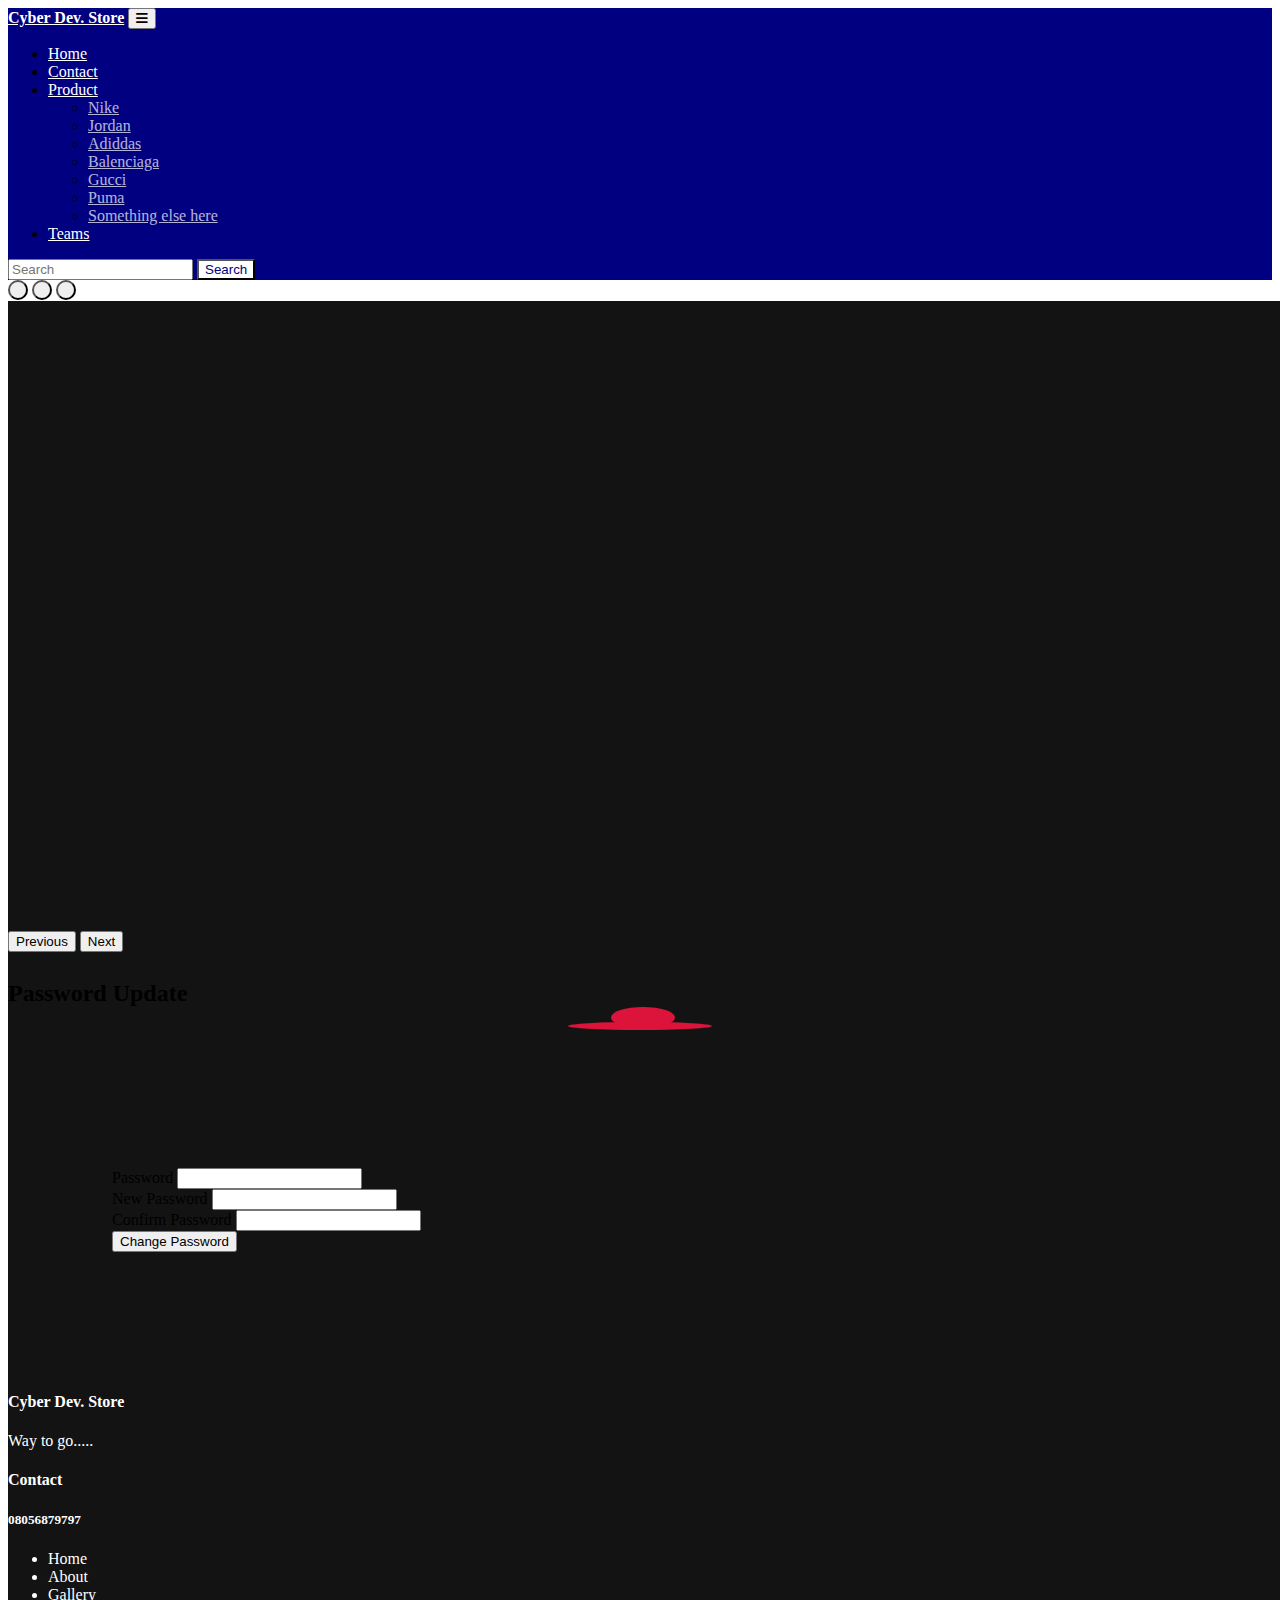
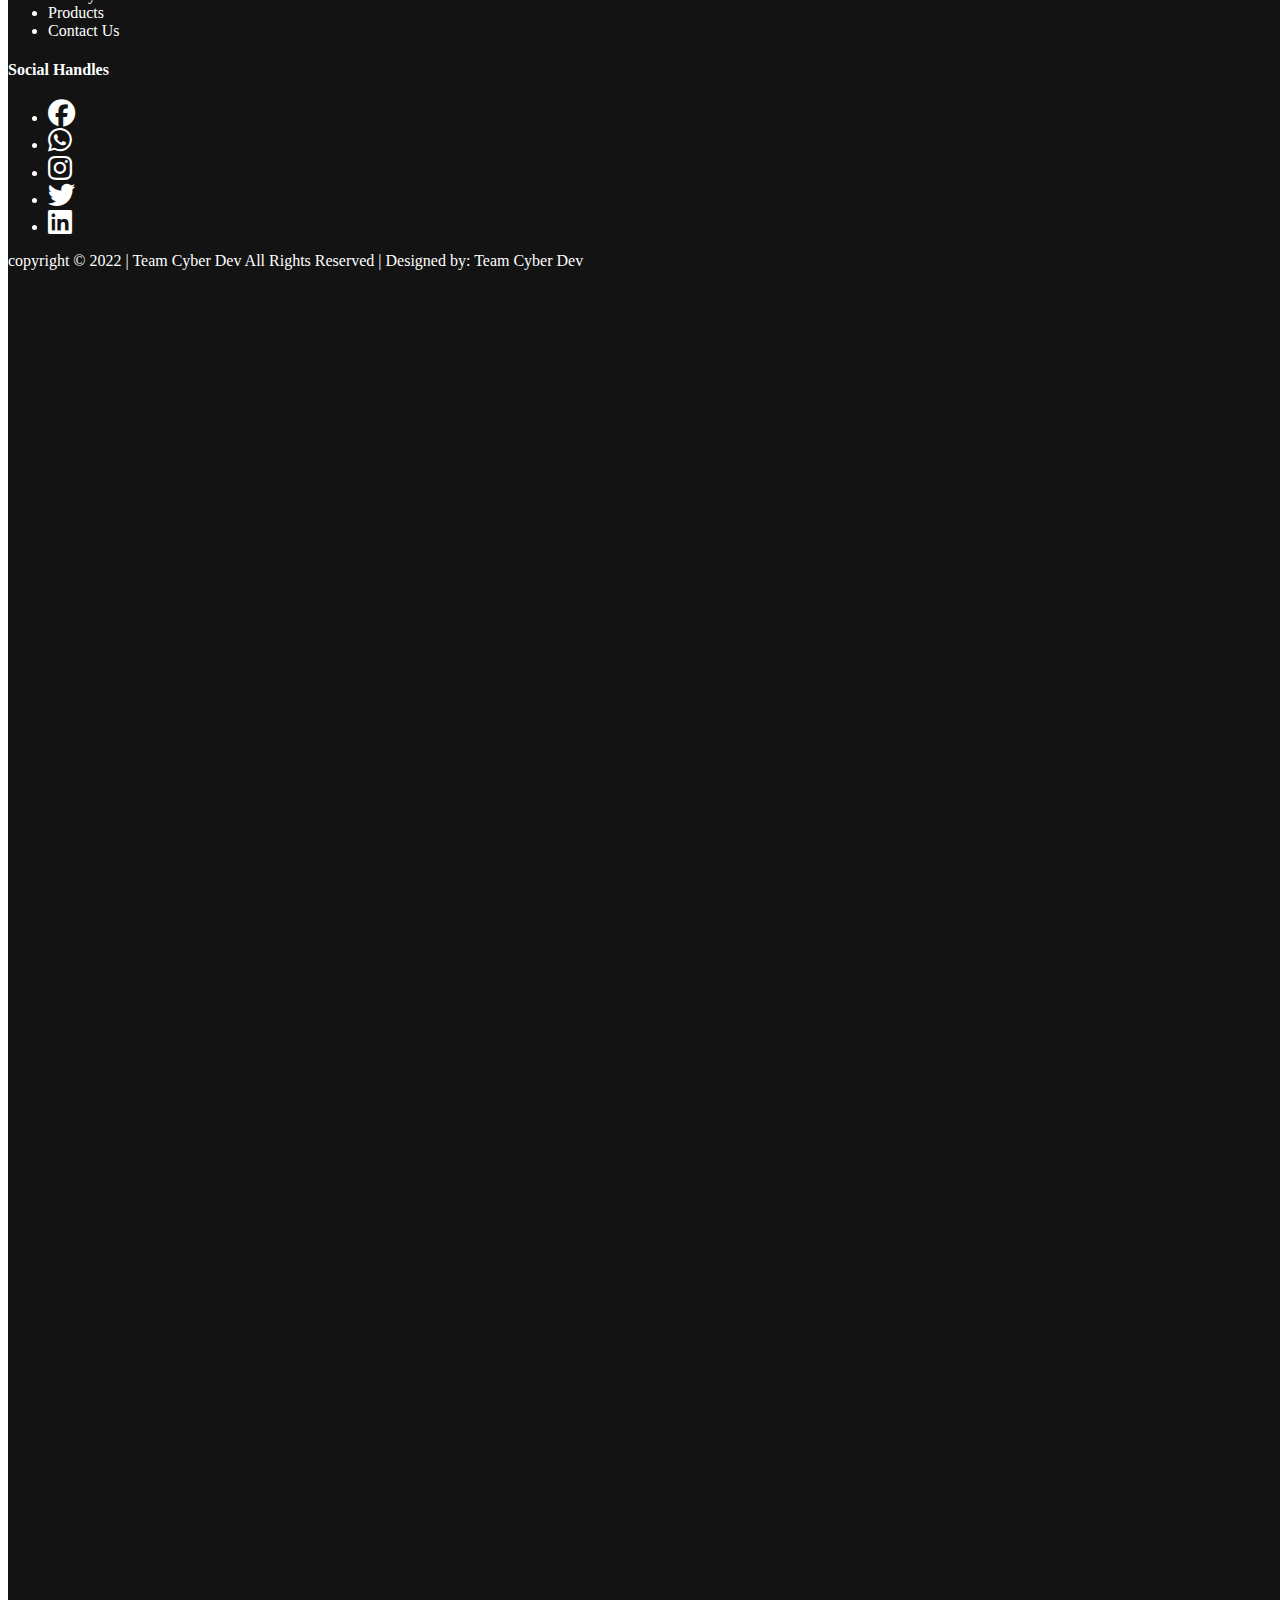
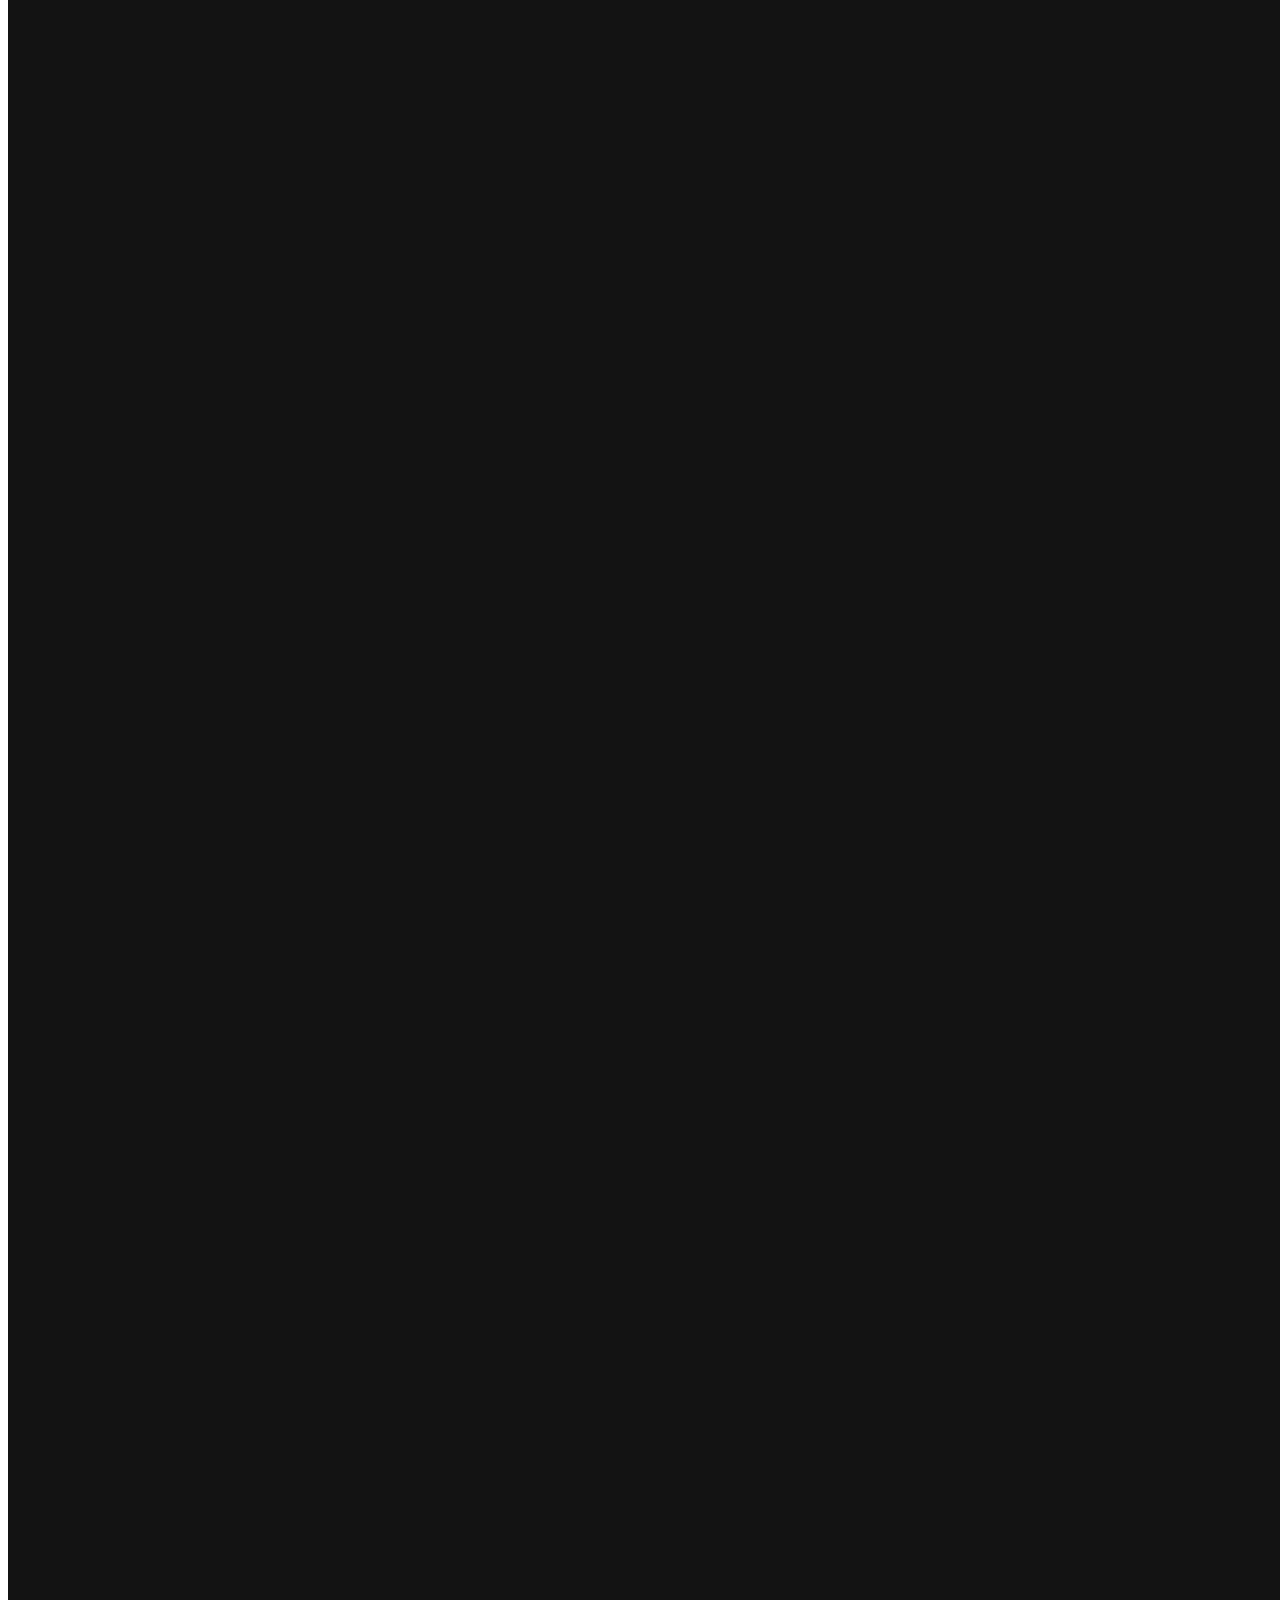
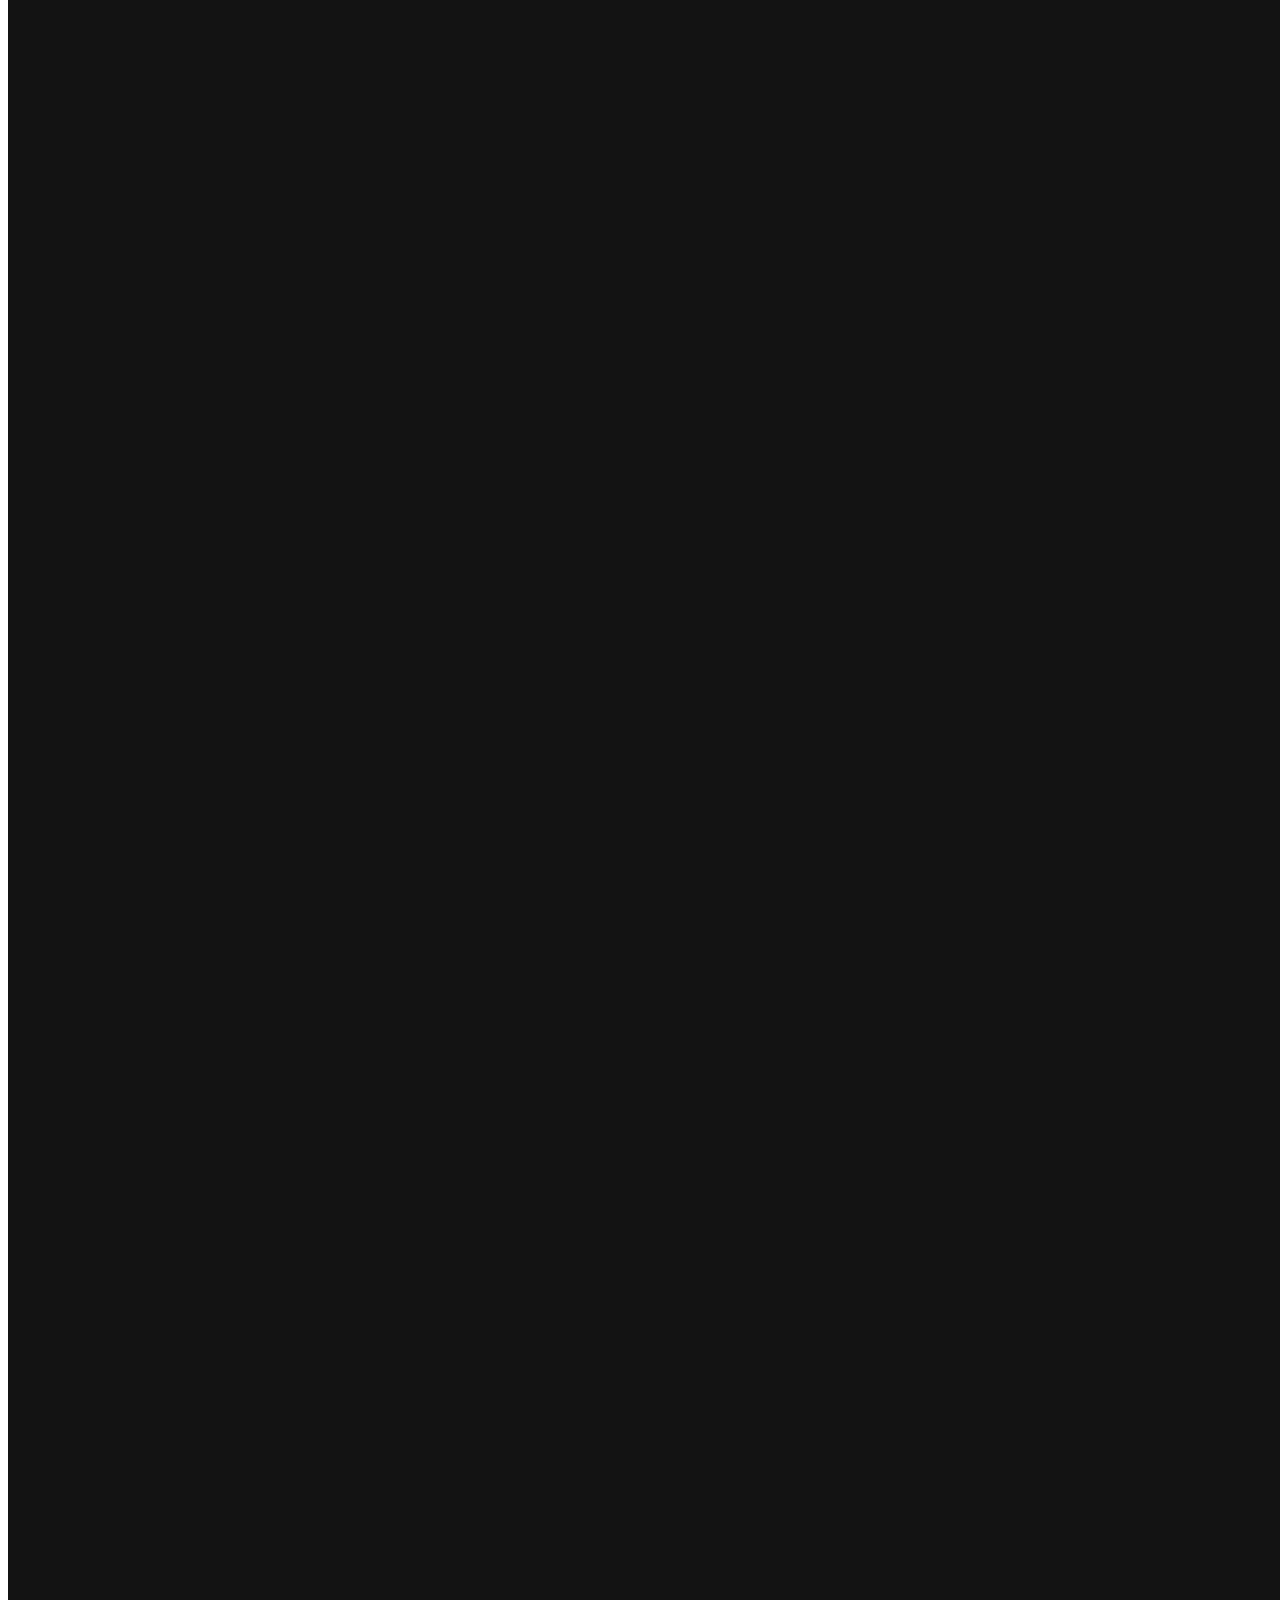
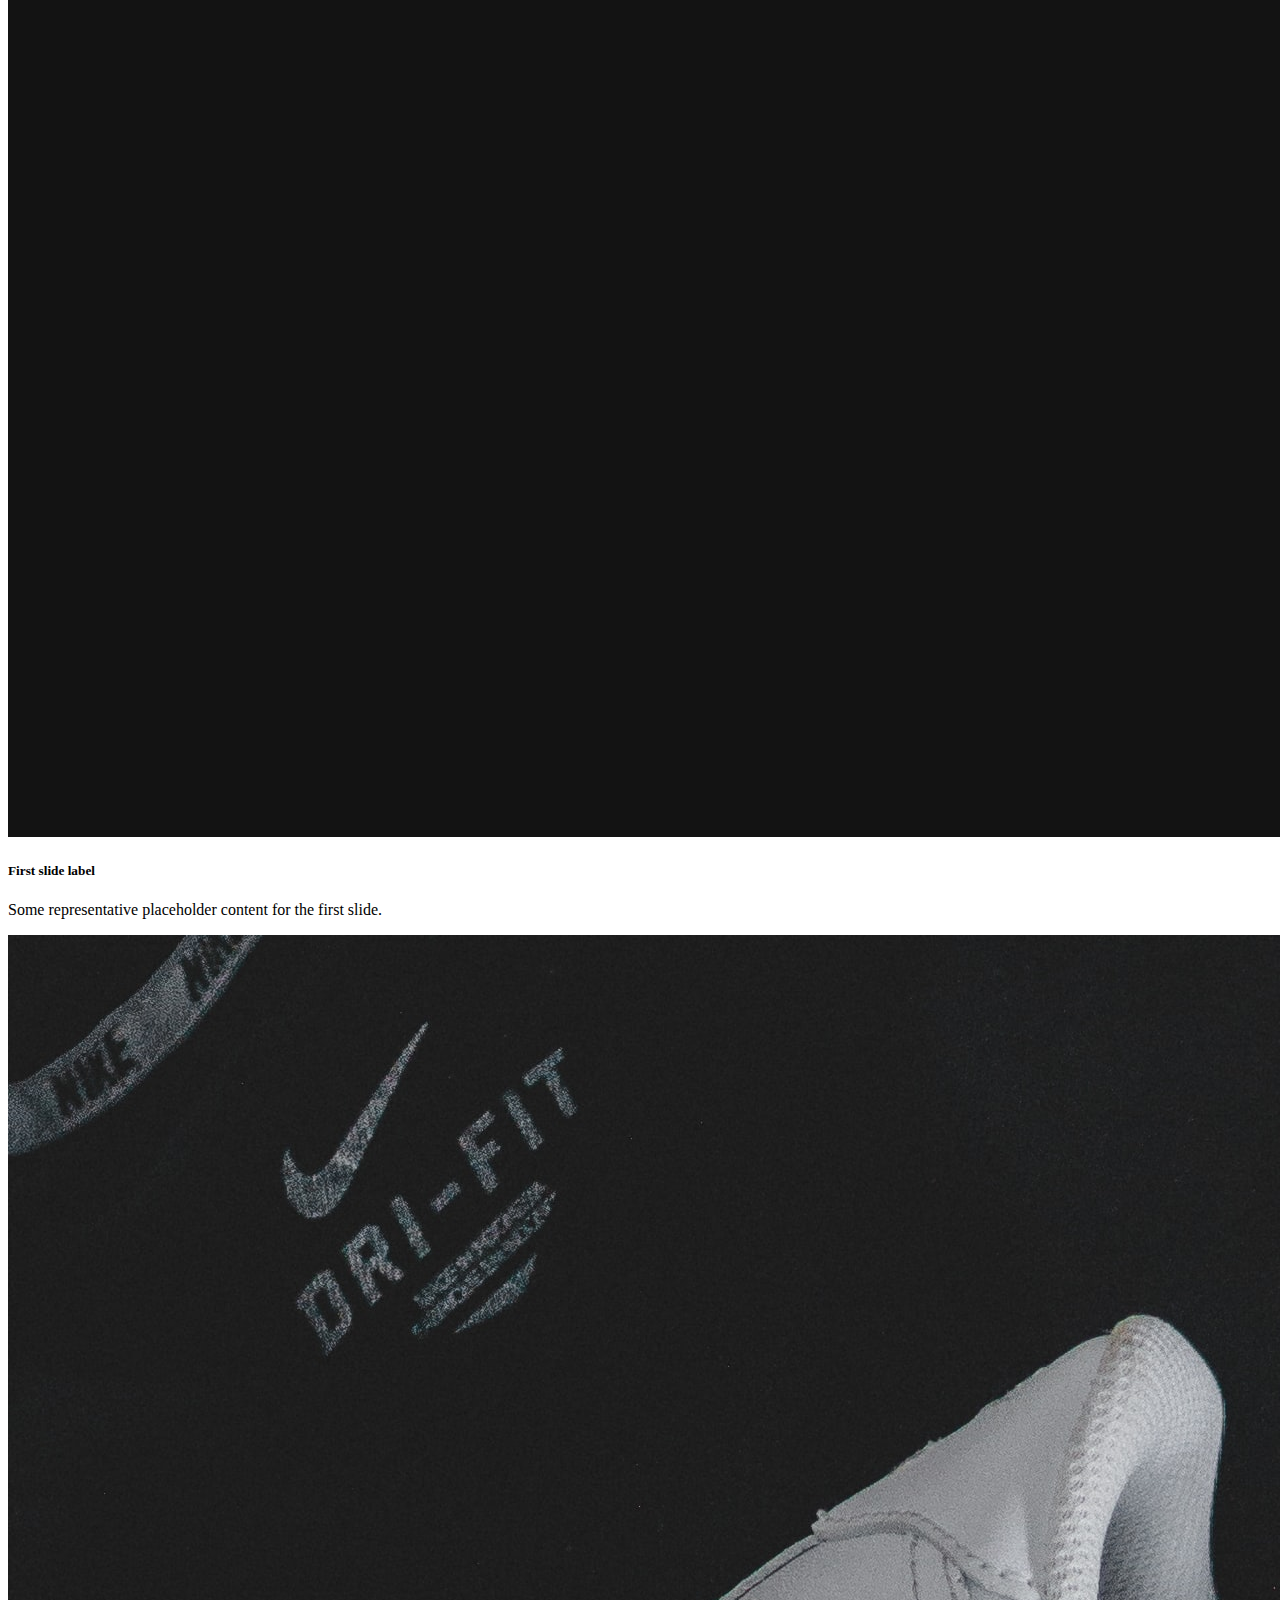
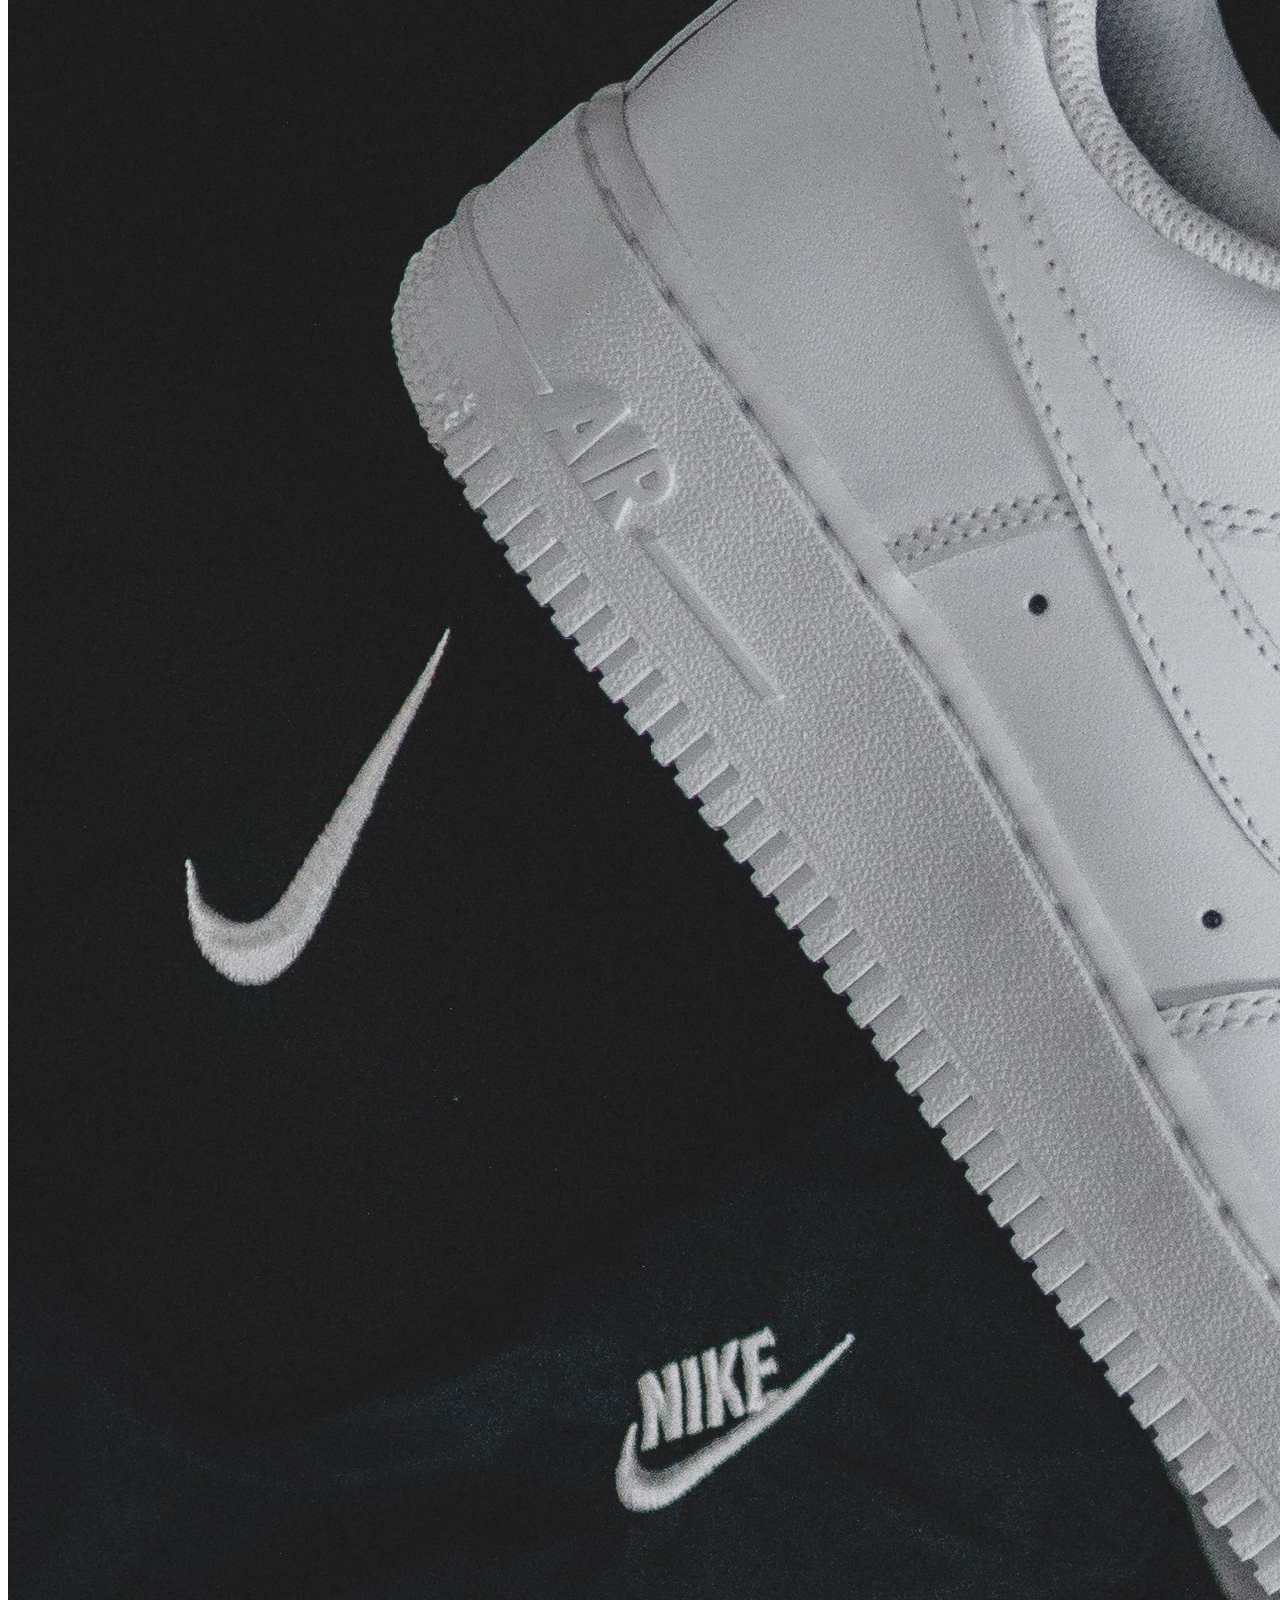
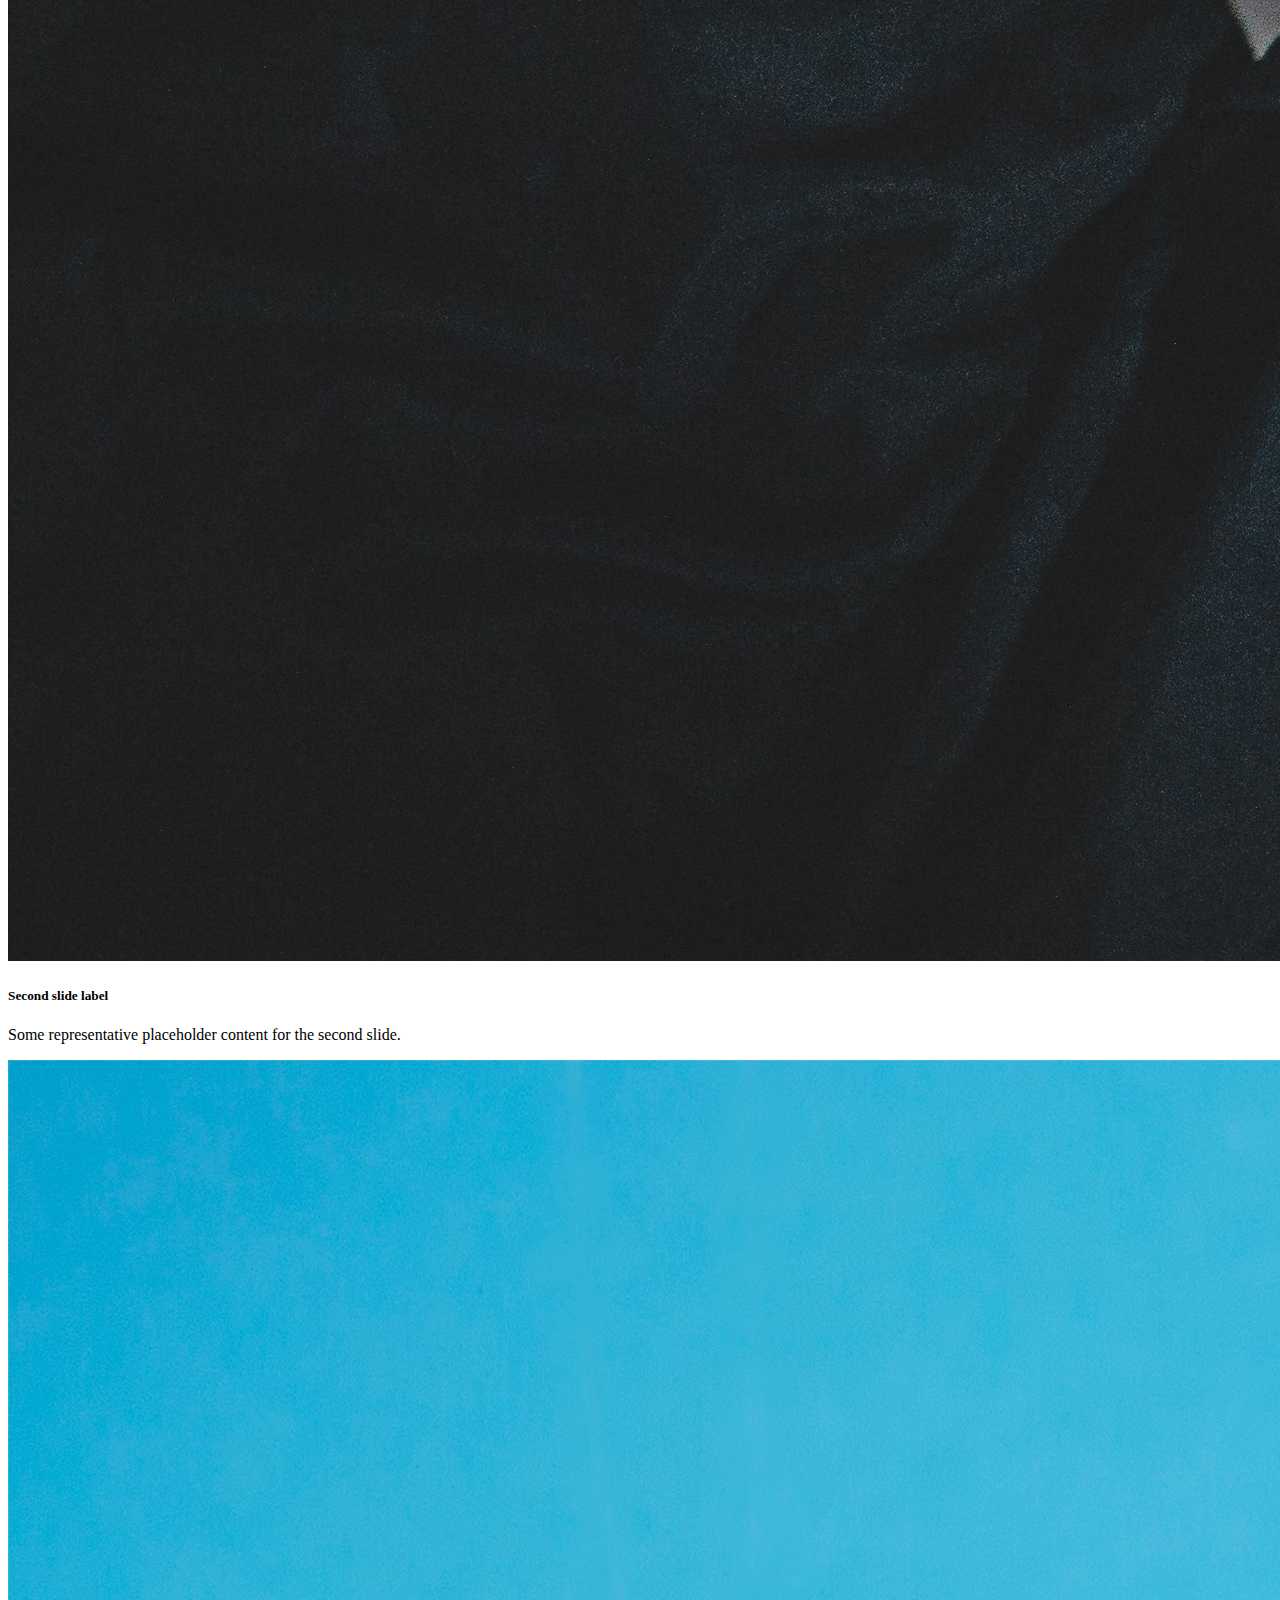
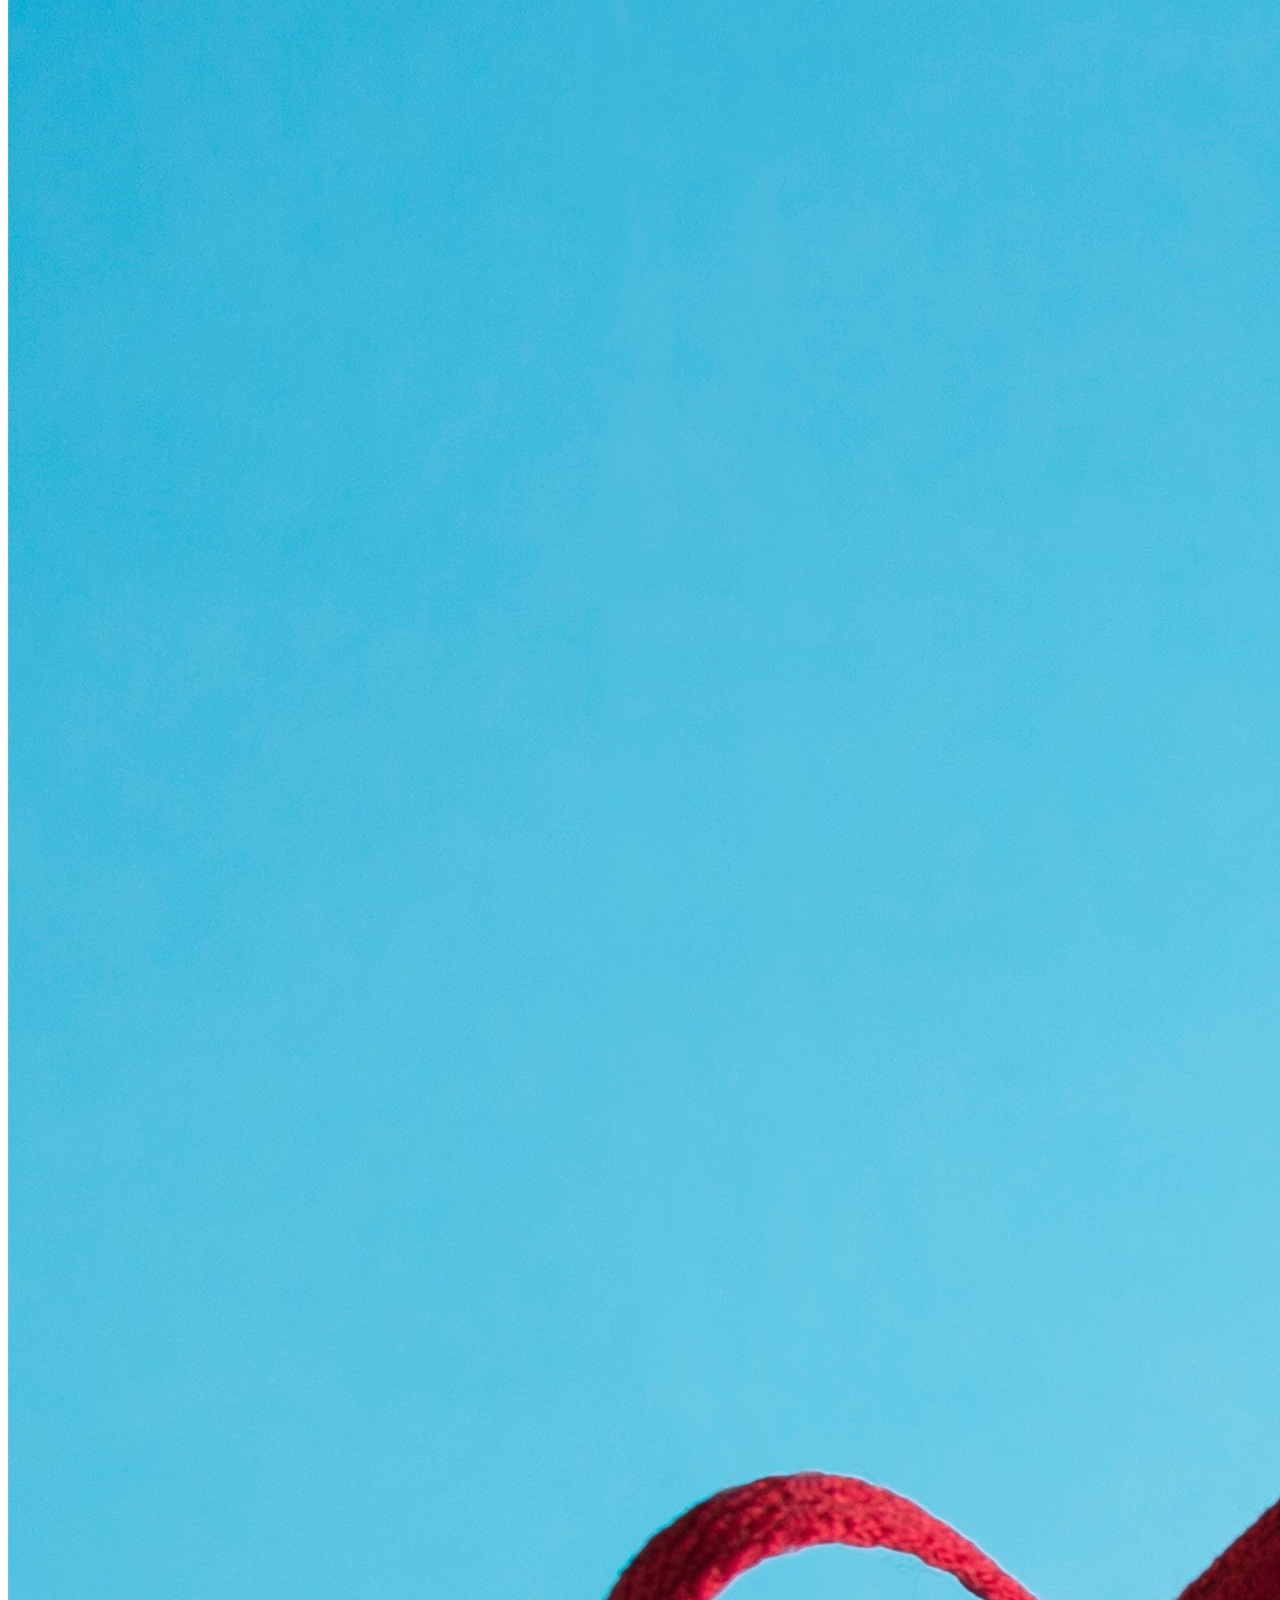
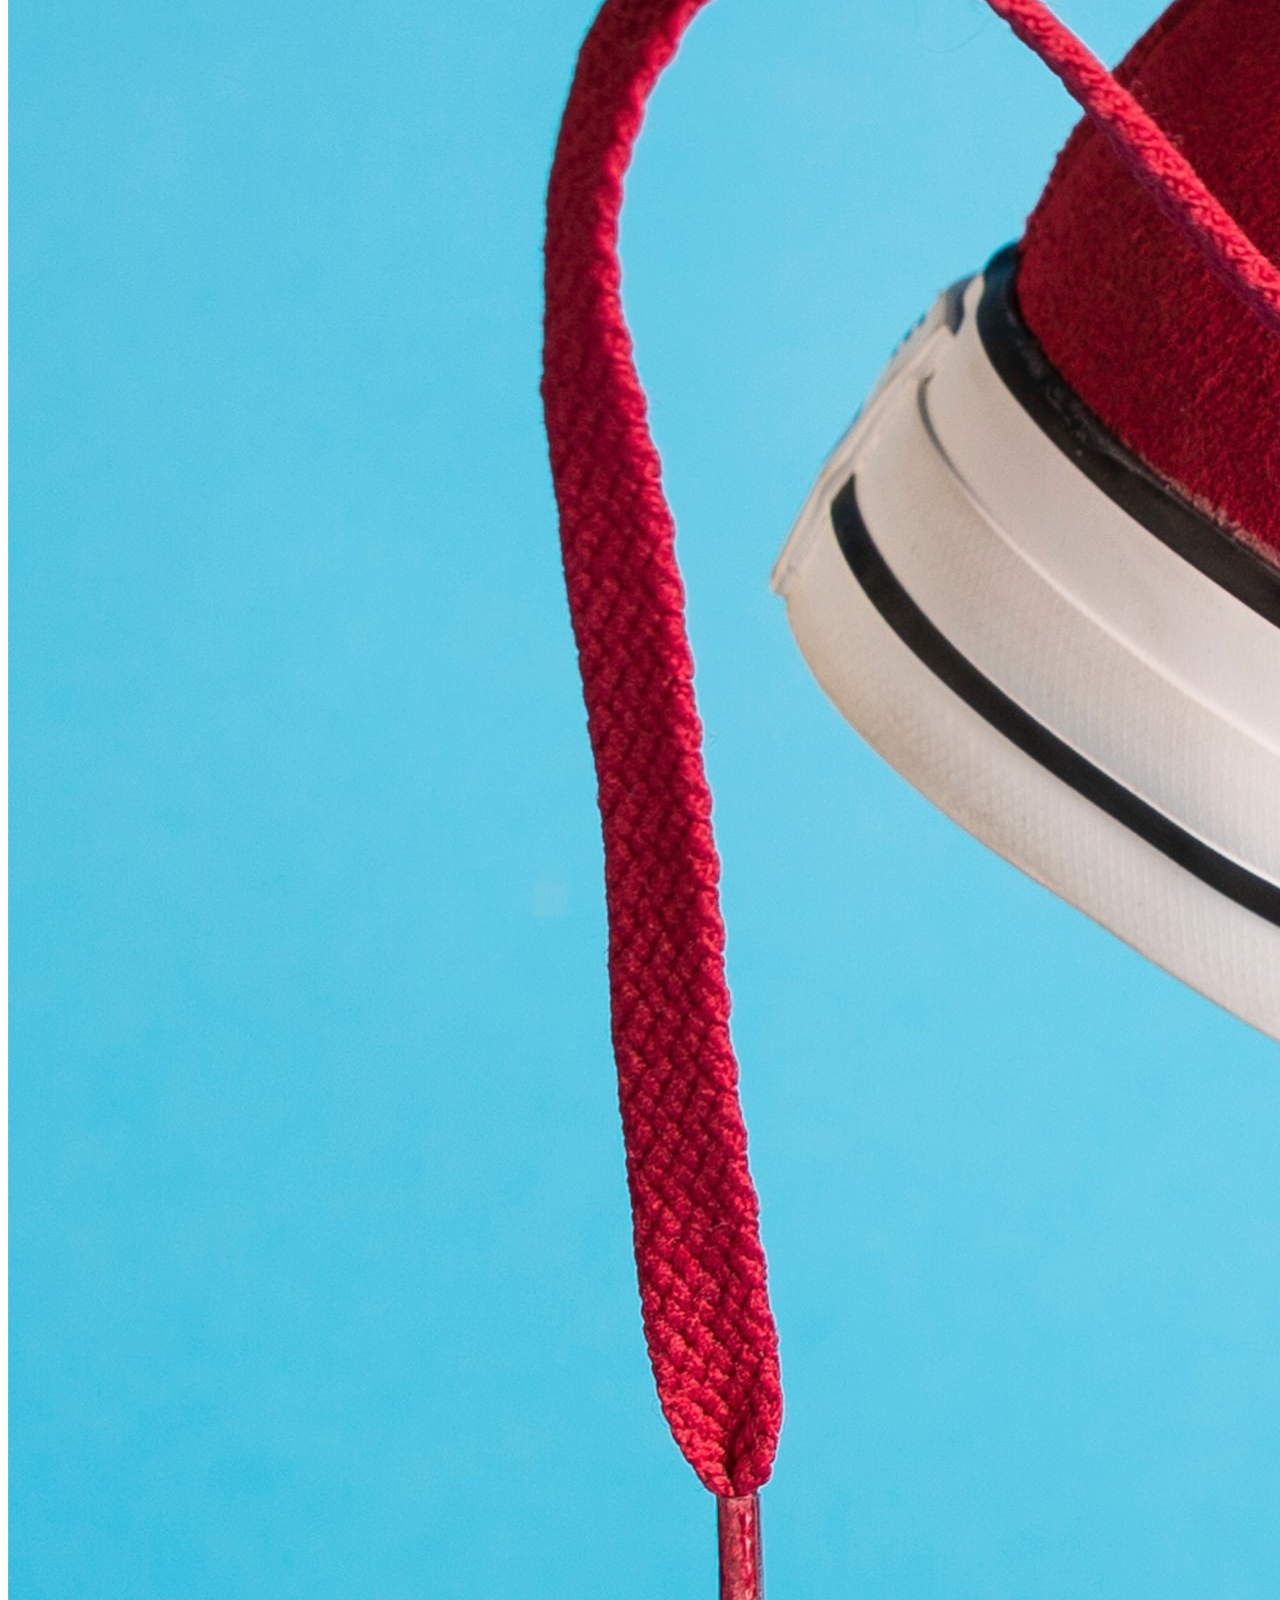
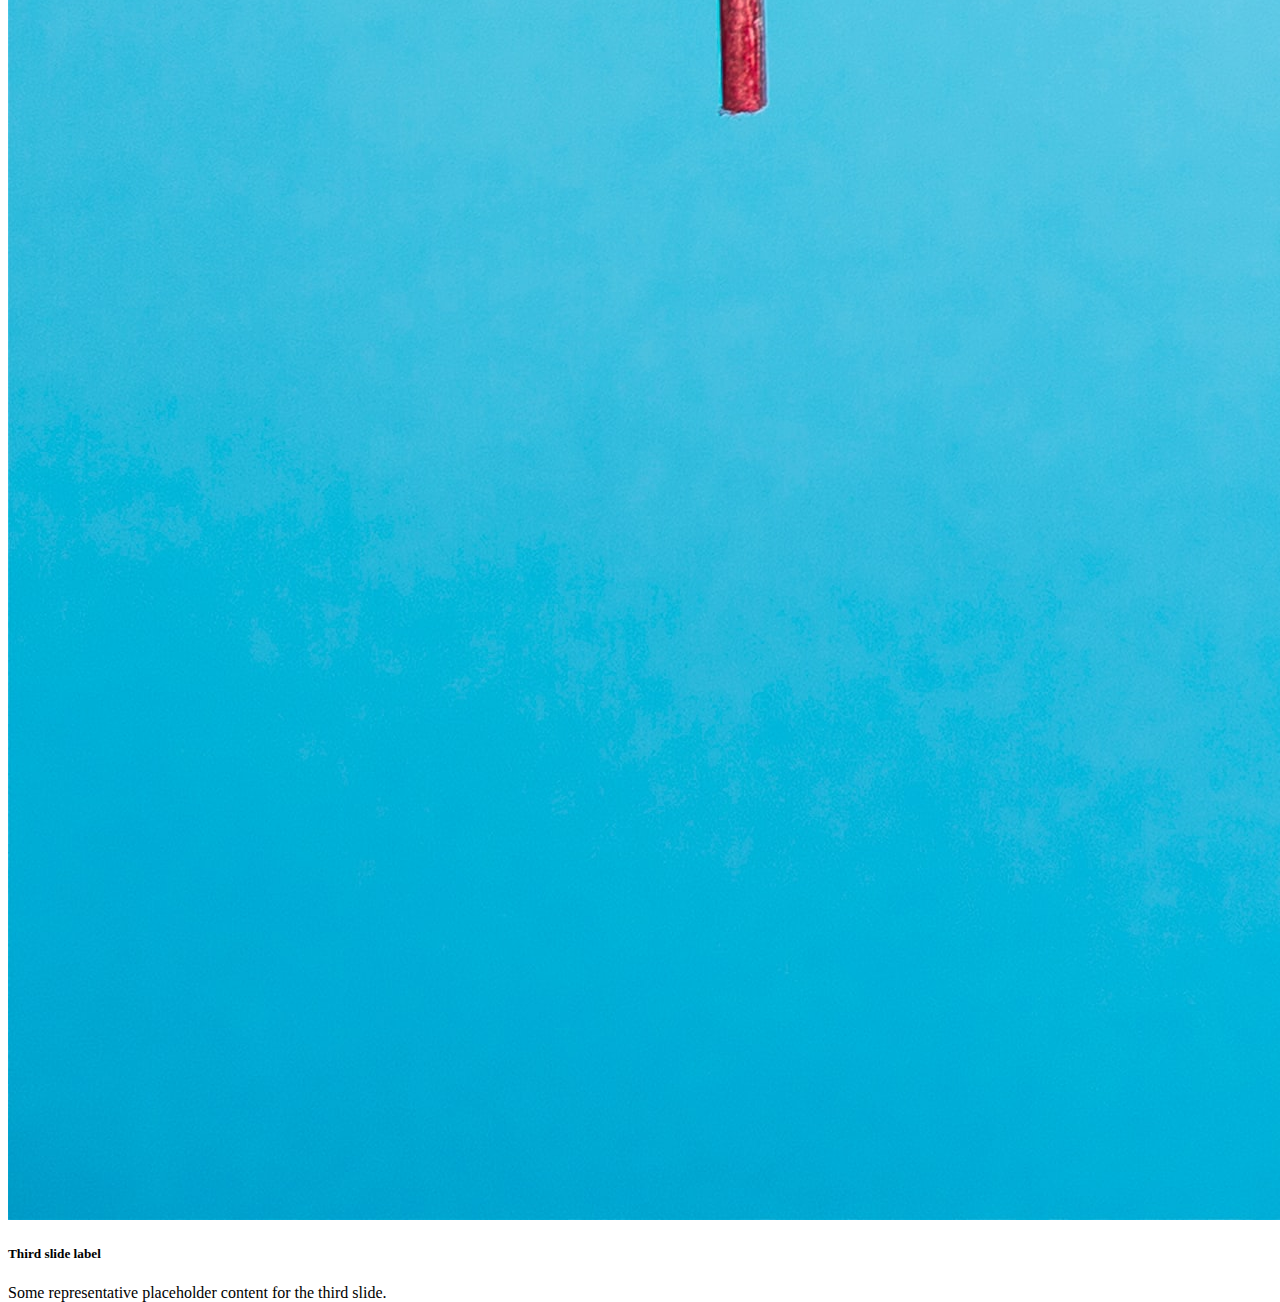
<file: password_update.html>
<!doctype html>
<html lang="en">

<head>
  <!-- Required meta tags -->
  <meta charset="utf-8">
  <meta name="viewport" content="width=device-width, initial-scale=1">

  <!-- Bootstrap CSS -->
  <link href="https://cdn.jsdelivr.net/npm/bootstrap@5.0.2/dist/css/bootstrap.min.css" rel="stylesheet"
    integrity="sha384-EVSTQN3/azprG1Anm3QDgpJLIm9Nao0Yz1ztcQTwFspd3yD65VohhpuuCOmLASjC" crossorigin="anonymous">
  <link rel="stylesheet" href="https://cdnjs.cloudflare.com/ajax/libs/font-awesome/6.2.0/css/all.min.css">
  <link rel="stylesheet" href="/css/style.css">
  <title>Team Cyber dev.</title>
</head>

<body>



  <!-- header/navbar-->
  <div class="container-fluid">
    <nav class="navbar navbar-expand-lg">
      <div class="container-fluid">
        <a class="navbar-brand" href="#">Cyber Dev. Store</a>
        <button class="navbar-toggler" type="button" data-bs-toggle="collapse" data-bs-target="#navbarSupportedContent"
          aria-controls="navbarSupportedContent" aria-expanded="false" aria-label="Toggle navigation">
          <!-- <span class="navbar-toggler-icon"></span> -->
          <i class="fa-solid fa-bars"></i>
        </button>
        <div class="collapse navbar-collapse" id="navbarSupportedContent">
          <ul class="navbar-nav mx-auto mb-2 mb-lg-0">
            <li class="nav-item">
              <a class="nav-link active" aria-current="page" href="#">Home</a>
            </li>
            <li class="nav-item">
              <a class="nav-link" href="#">Contact</a>
            </li>
            <li class="nav-item dropdown">
              <a class="nav-link dropdown-toggle" href="#" id="navbarDropdown" role="button" data-bs-toggle="dropdown"
                aria-expanded="false">
                Product
              </a>
              <ul class="dropdown-menu" aria-labelledby="navbarDropdown">
                <li><a class="dropdown-item" href="#">Nike</a></li>
                <li><a class="dropdown-item" href="#">Jordan</a></li>
                <li><a class="dropdown-item" href="#">Adiddas</a></li>
                <li><a class="dropdown-item" href="#">Balenciaga</a></li>
                <li><a class="dropdown-item" href="#">Gucci</a></li>
                <li><a class="dropdown-item" href="#">Puma</a></li>
                <!-- <li><hr class="dropdown-divider"></li> -->
                <li><a class="dropdown-item" href="#">Something else here</a></li>
              </ul>
            </li>
            <li class="nav-item">
              <a class="nav-link" href="#" tabindex="-1" aria-disabled="true">Teams</a>
            </li>
          </ul>
          <form class="d-flex">
            <input class="form-control me-2" type="search" placeholder="Search" aria-label="Search">
            <button class="btn buton-fre" type="submit">Search</button>
          </form>
        </div>
      </div>
    </nav>
  </div>
  <!-- header/navbar done-->


  <!-- banner/carousel-->
  <div id="carouselExampleDark" class="carousel slide" data-bs-ride="carousel">
    <div class="carousel-indicators">
      <button type="button" data-bs-target="#carouselExampleDark" data-bs-slide-to="0" class="active"
        aria-current="true" aria-label="Slide 1"></button>
      <button type="button" data-bs-target="#carouselExampleDark" data-bs-slide-to="1" aria-label="Slide 2"></button>
      <button type="button" data-bs-target="#carouselExampleDark" data-bs-slide-to="2" aria-label="Slide 3"></button>
    </div>
    <div class="carousel-inner" style="height: 70vh;">
      <div class="carousel-item h-100 active" data-bs-interval="10000">
        <img src="img/shoe.jpg" class="d-block w-100 h-100" alt="...">
        <div class="carousel-caption d-none d-md-block">
          <h5>First slide label</h5>
          <p>Some representative placeholder content for the first slide.</p>
        </div>
      </div>
      <div class="carousel-item h-100" data-bs-interval="2000">
        <img src="img/Nike.jpg" class="d-block w-100 h-100" alt="...">
        <div class="carousel-caption d-none d-md-block">
          <h5>Second slide label</h5>
          <p>Some representative placeholder content for the second slide.</p>
        </div>
      </div>
      <div class="carousel-item h-100">
        <img src="img/sneakers.jpg" class="d-block w-100 h-100" alt="...">
        <div class="carousel-caption d-none d-md-block">
          <h5>Third slide label</h5>
          <p>Some representative placeholder content for the third slide.</p>
        </div>
      </div>
    </div>
    <button class="carousel-control-prev" type="button" data-bs-target="#carouselExampleDark" data-bs-slide="prev">
      <span class="carousel-control-prev-icon" aria-hidden="true"></span>
      <span class="visually-hidden">Previous</span>
    </button>
    <button class="carousel-control-next" type="button" data-bs-target="#carouselExampleDark" data-bs-slide="next">
      <span class="carousel-control-next-icon" aria-hidden="true"></span>
      <span class="visually-hidden">Next</span>
    </button>
  </div>
  <!-- banner/carousel done-->


  <!-- content-->
  <div class="container mt-5 mb-5">
    <h2 class="latest text-center text-capitalize">Password Update</h2>
    <div class="row">
      <div class="col-10 col-sm-10 col-md-3 col-lg-3 col-xl-3"></div>
      <div class="col-10 col-sm-10 col-md-6 col-lg-6 col-xl-6">
        <div class="cform">
          <div class="ccform">
            <form>
              <div class="mb-3">
                <label for="exampleInputPassword1" class="form-label">Password</label>
                <input type="password" class="form-control" id="exampleInputPassword1">
              </div>

              <div class="mb-3">
                <label for="exampleInputPassword1" class="form-label">New Password</label>
                <input type="password" class="form-control" id="exampleInputPassword1">
              </div>

              <div class="mb-3">
                <label for="exampleInputPassword1" class="form-label">Confirm Password</label>
                <input type="password" class="form-control" id="exampleInputPassword1">
              </div>

              <button type="submit" class="btn btn-primary">Change Password</button>
            </form>
          </div>
        </div>
      </div>
      <div class="col-10 col-sm-10 col-md-3 col-lg-3 col-xl-3"></div>
    </div>
  </div>
  <!-- content done-->


  <!-- footer-->
  <div class="p-4 footer">
    <div class="container mt-3">
      <div class="row justify-content-center">
        <div class="col-9 col-sm-9 col-md-3">
          <h4 class="name">Cyber Dev. Store</h4>
          <p>Way to go.....</p>
        </div>
        <div class="col-9 col-sm-9 col-md-3">
          <div class="wear">
            <h4><span><i class="fa-duotone fa-mobile"></i></span>Contact</h4>
            <h5><a href="tel:+234 805 678 1010">08056879797</a></h5>
          </div>
        </div>
        <div class="col-9 col-sm-9 col-md-3">
          <ul class="list-unstyled">
            <li class="mb-2"><a href="index.html">Home</a></li>
            <li class="mb-2"><a href="index.html">About</a></li>
            <li class="mb-2"><a href="index.html">Gallery</a></li>
            <li class="mb-2"><a href="index.html">Products</a></li>
            <li class="mb-2"><a href="index.html">Contact Us</a></li>
          </ul>
        </div>

        <div class="col-9 col-sm-9 col-md-3">
          <h4>Social Handles</h4>
          <ul class="mt-4 mb-3 list-inline">
            <li class="list-inline-item"><a href="https://www.facebook.com"><i class="fa-brands fa-facebook"></i></a>
            </li>
            <li class="list-inline-item"><a href="https://www.whatsapp.com"><i class="fa-brands fa-whatsapp"></i></a>
            </li>
            <li class="list-inline-item"><a href="https://www.instagram.com"><i class="fa-brands fa-instagram"></i></a>
            </li>
            <li class="list-inline-item"><a href="https://www.twitter.com"><i class="fa-brands fa-twitter"></i></a></li>
            <li class="list-inline-item"><a href="https://www.linkedin.com"><i class="fa-brands fa-linkedin"></i></a>
            </li>
          </ul>
        </div>
      </div>
    </div>

    <div class="pt-3 text-center border-top footer2">
      <p>copyright &copy; 2022 | Team Cyber Dev All Rights Reserved | Designed by: <a href="">Team cyber dev</a></p>
    </div>
  </div>
  <!-- footer done-->

  <!-- Optional JavaScript; choose one of the two! -->

  <!-- Option 1: Bootstrap Bundle with Popper -->
  <script src="https://cdn.jsdelivr.net/npm/bootstrap@5.0.2/dist/js/bootstrap.bundle.min.js"
    integrity="sha384-MrcW6ZMFYlzcLA8Nl+NtUVF0sA7MsXsP1UyJoMp4YLEuNSfAP+JcXn/tWtIaxVXM"
    crossorigin="anonymous"></script>

  <!-- Option 2: Separate Popper and Bootstrap JS -->
  <!--
    <script src="https://cdn.jsdelivr.net/npm/@popperjs/core@2.9.2/dist/umd/popper.min.js" integrity="sha384-IQsoLXl5PILFhosVNubq5LC7Qb9DXgDA9i+tQ8Zj3iwWAwPtgFTxbJ8NT4GN1R8p" crossorigin="anonymous"></script>
    <script src="https://cdn.jsdelivr.net/npm/bootstrap@5.0.2/dist/js/bootstrap.min.js" integrity="sha384-cVKIPhGWiC2Al4u+LWgxfKTRIcfu0JTxR+EQDz/bgldoEyl4H0zUF0QKbrJ0EcQF" crossorigin="anonymous"></script>
    -->
    <script src="/js/cyber.js"></script>
</body>

</html>
</file>
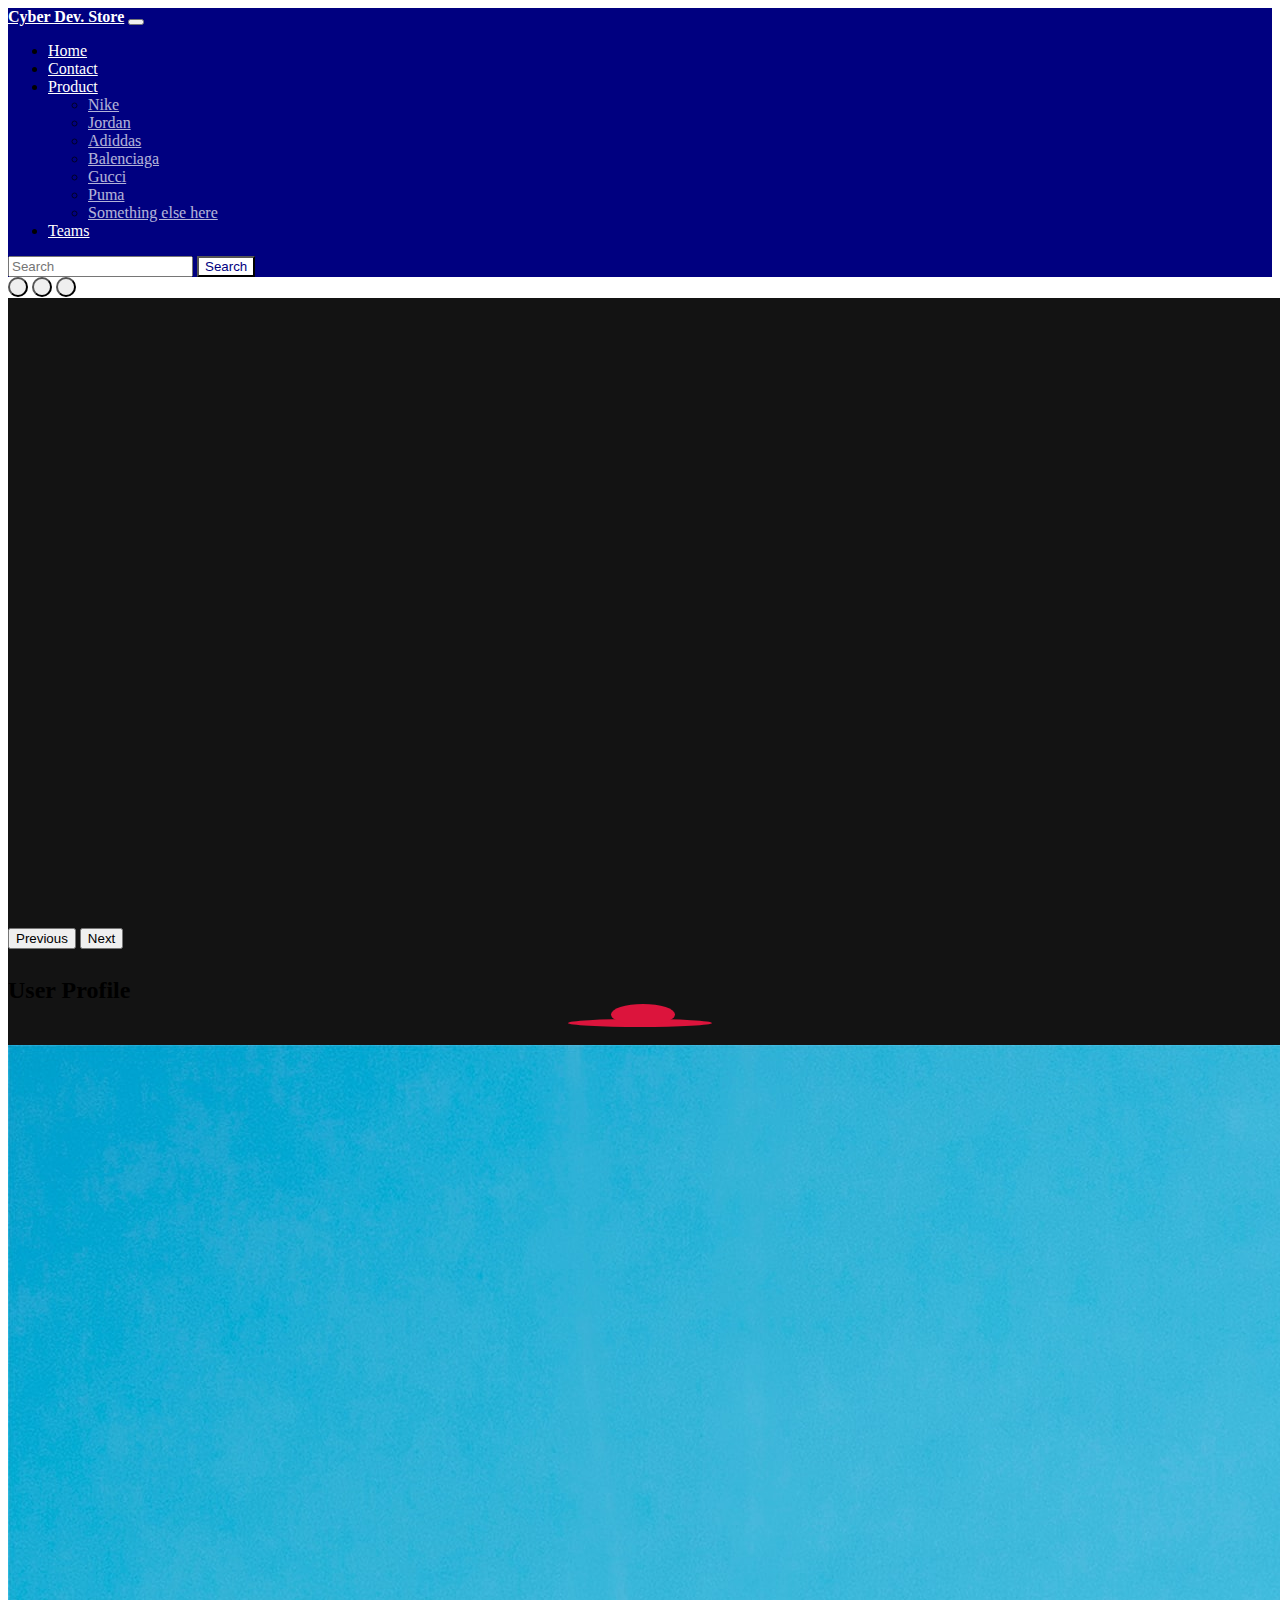
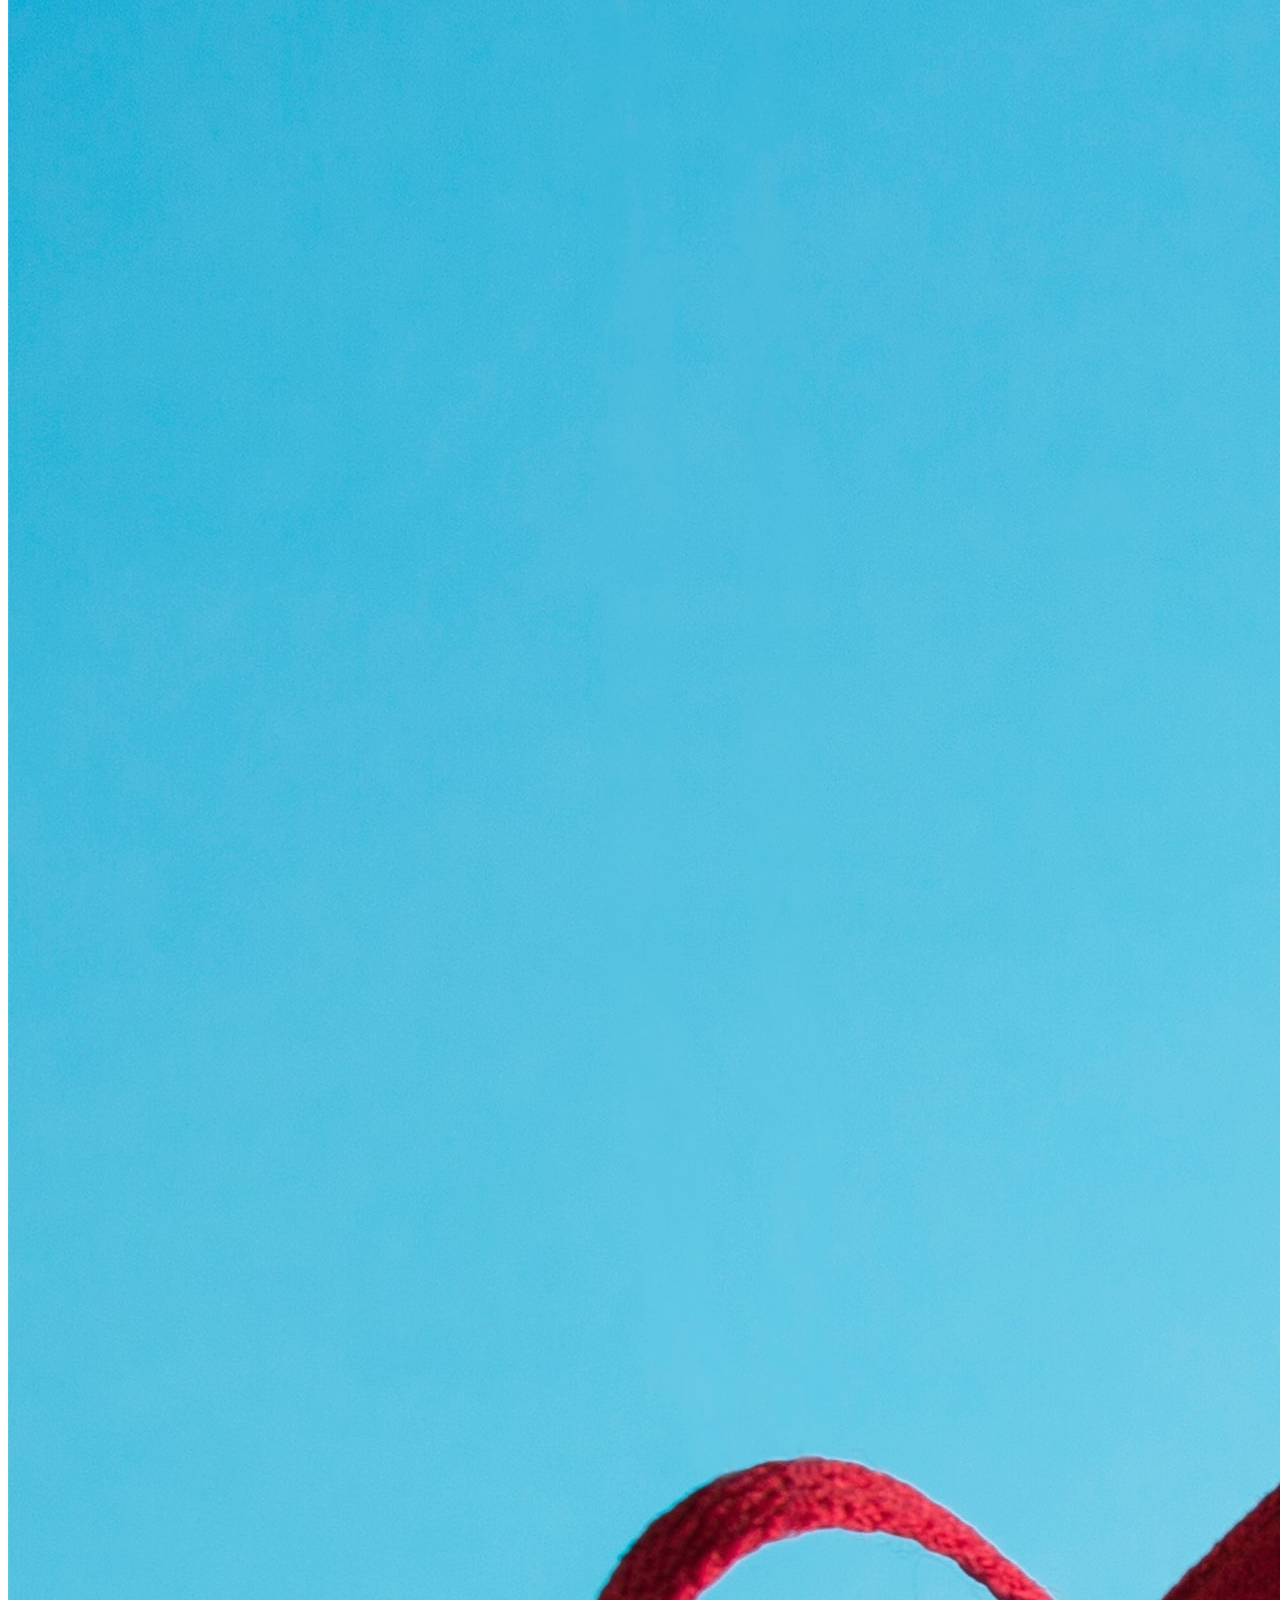
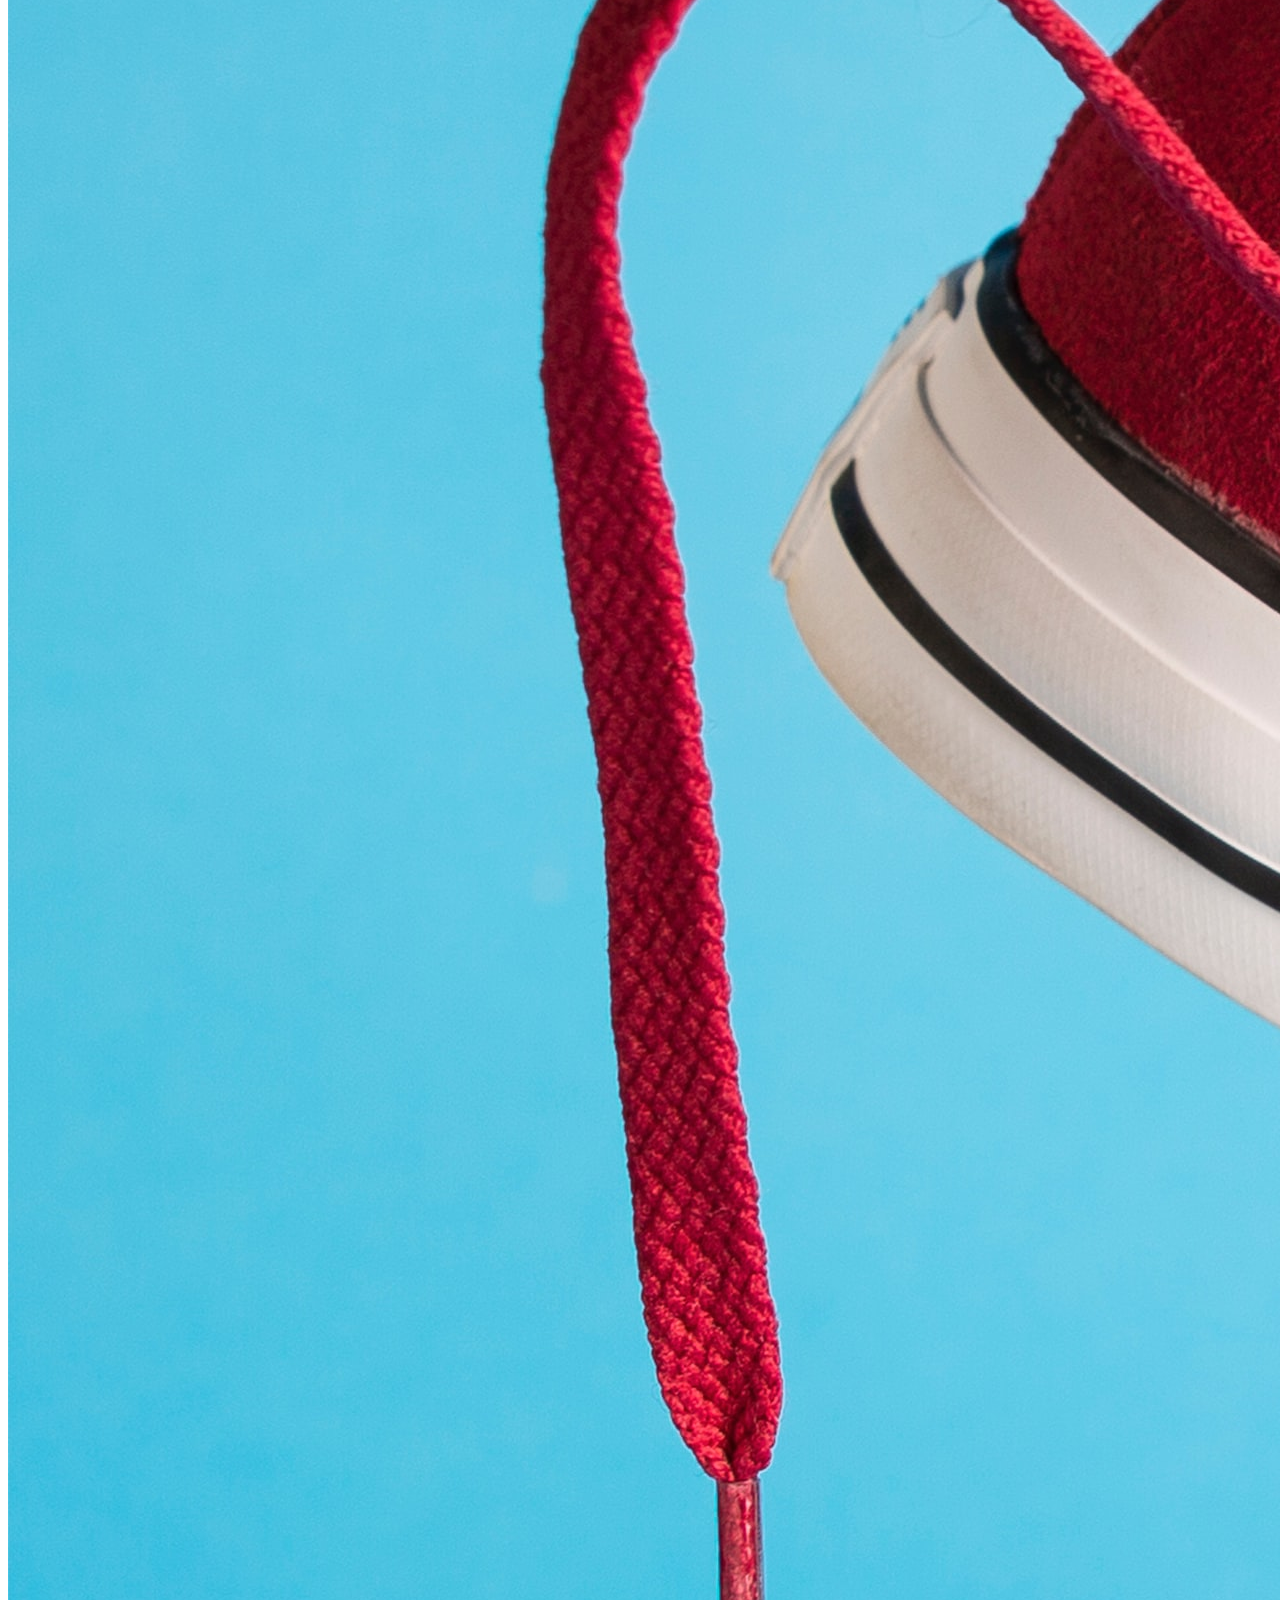
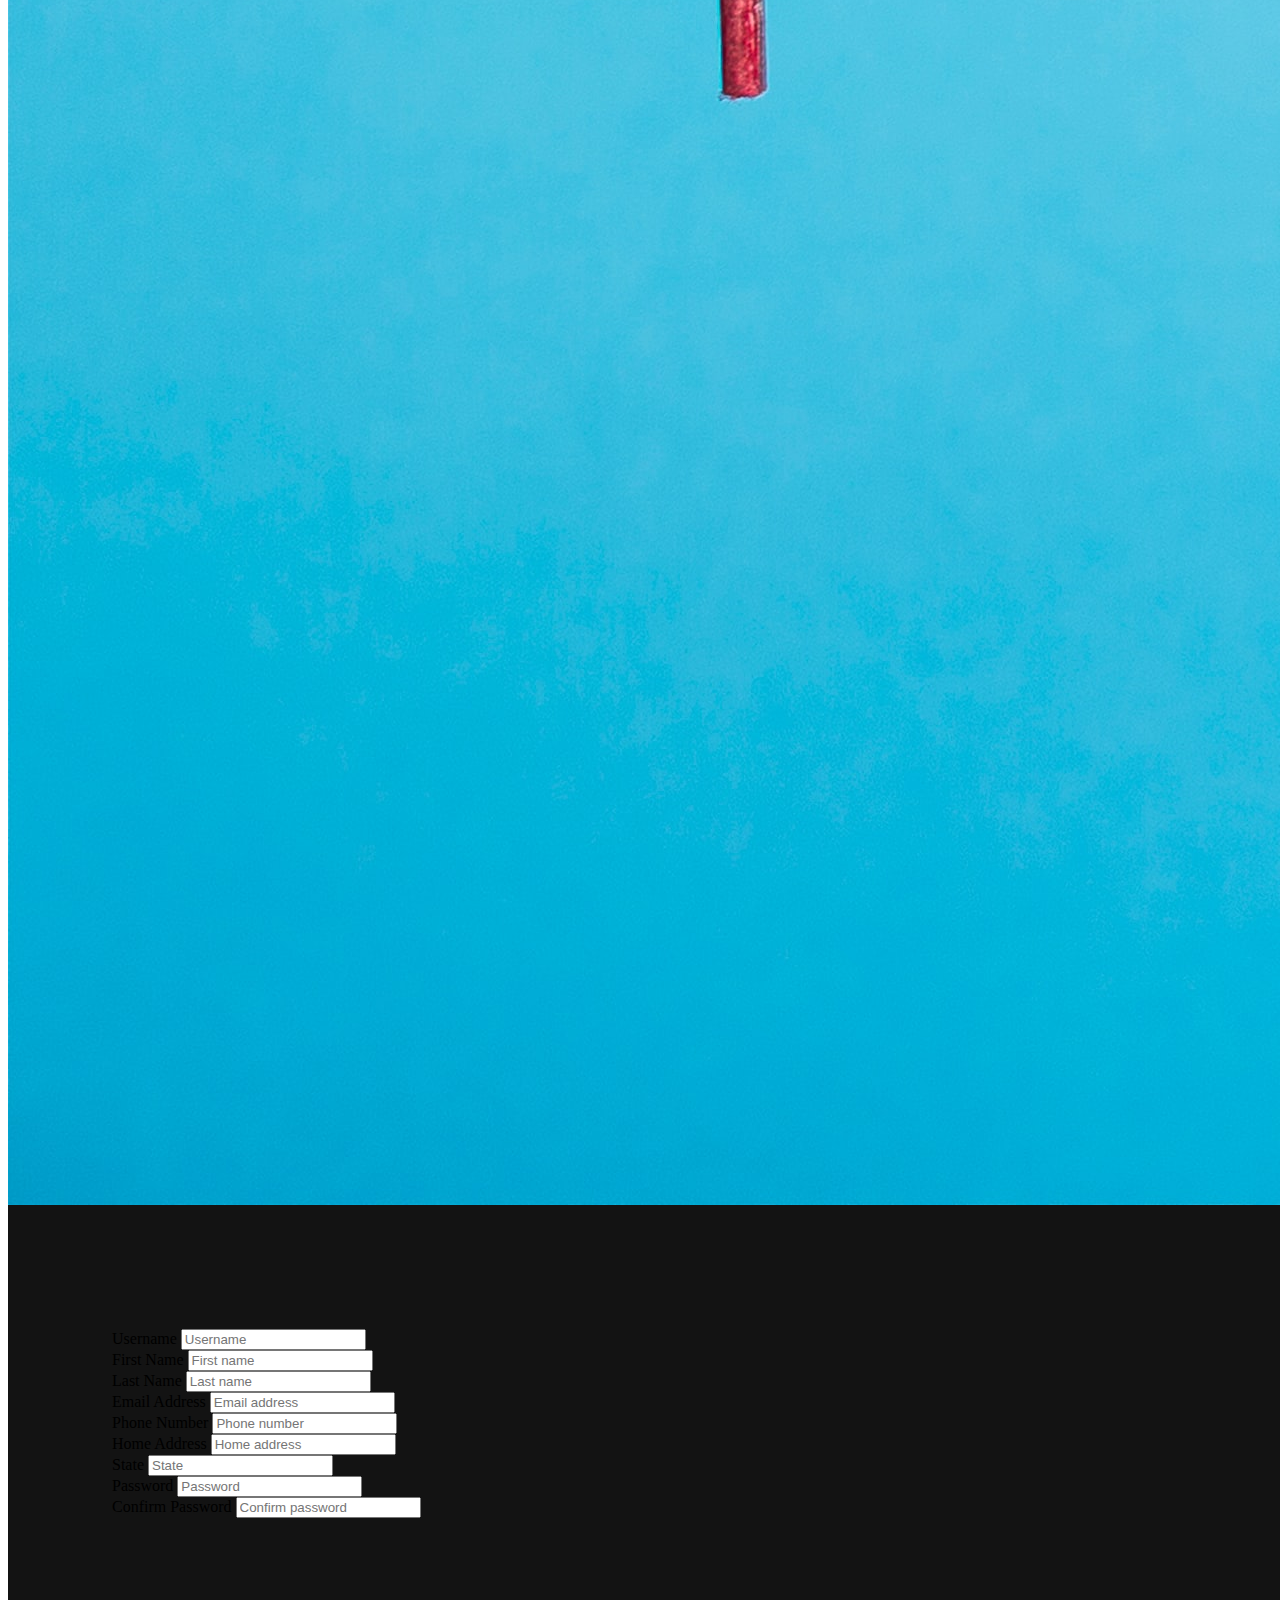
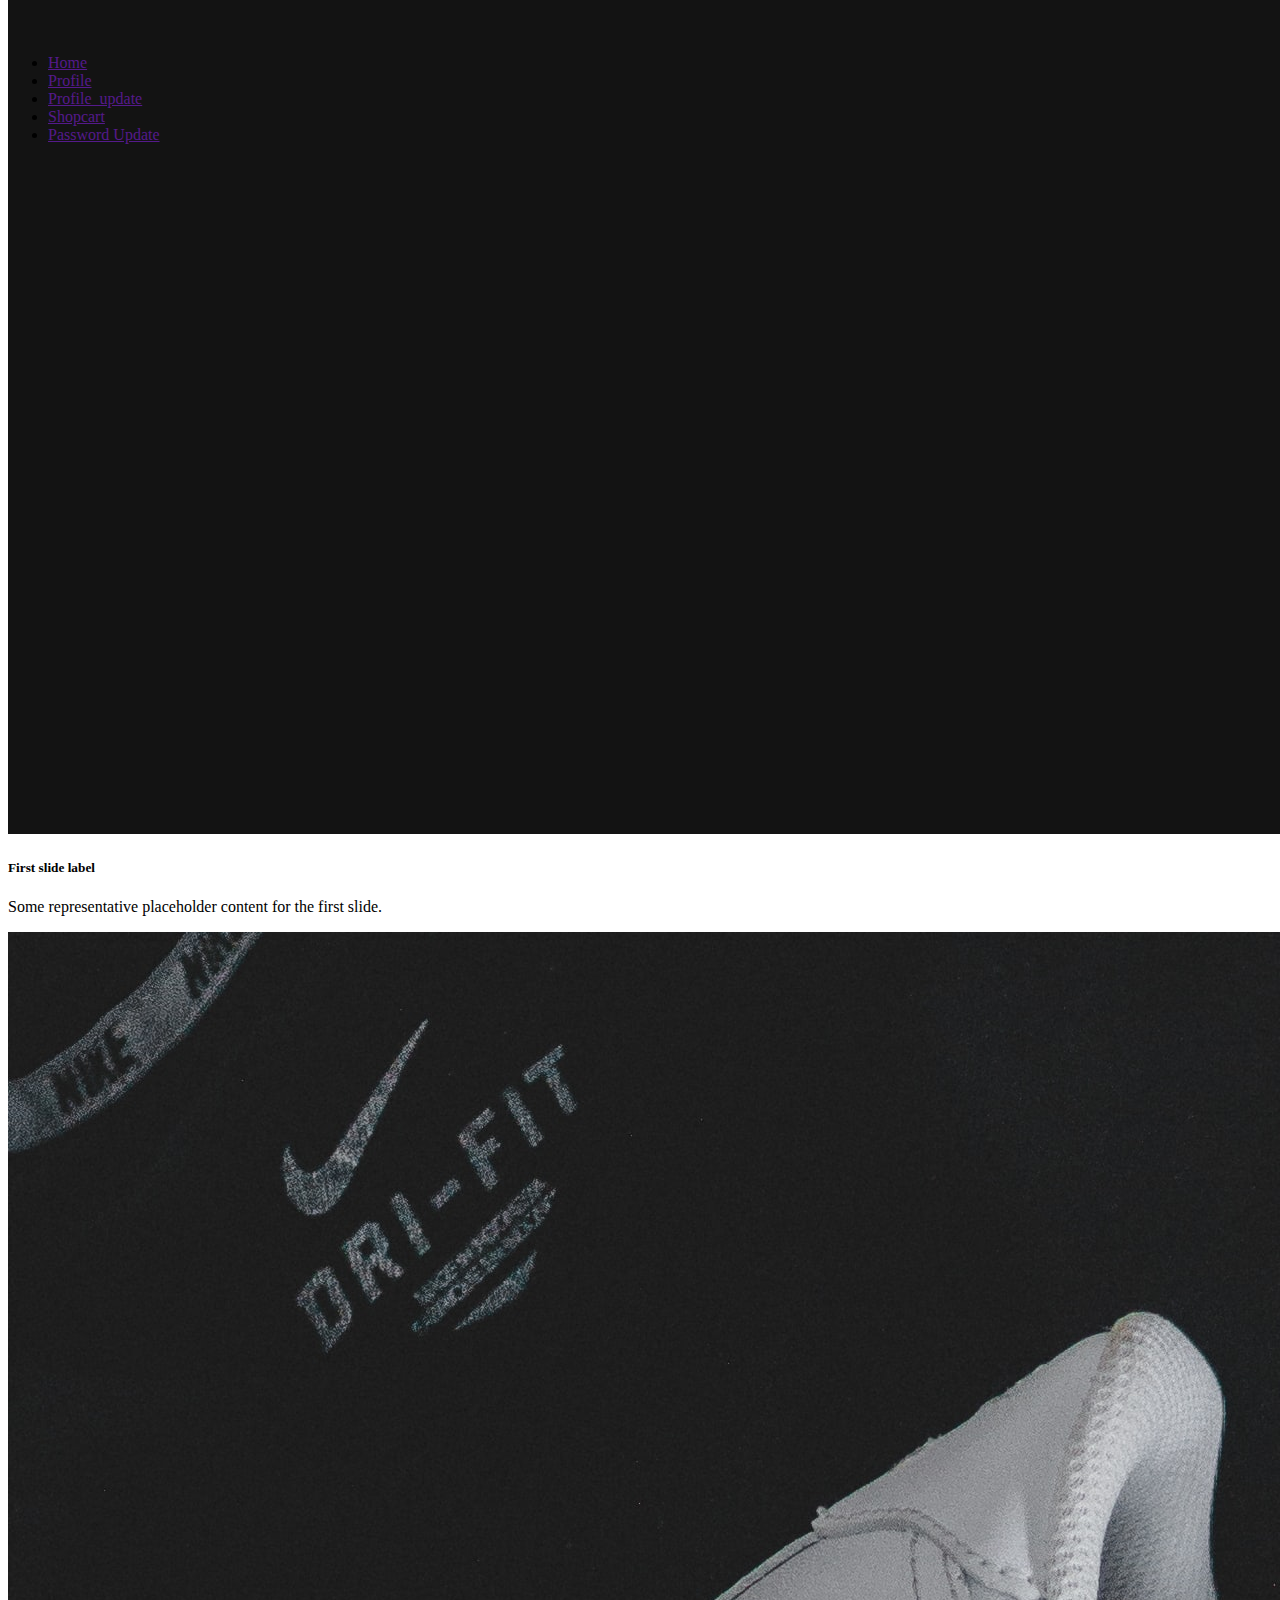
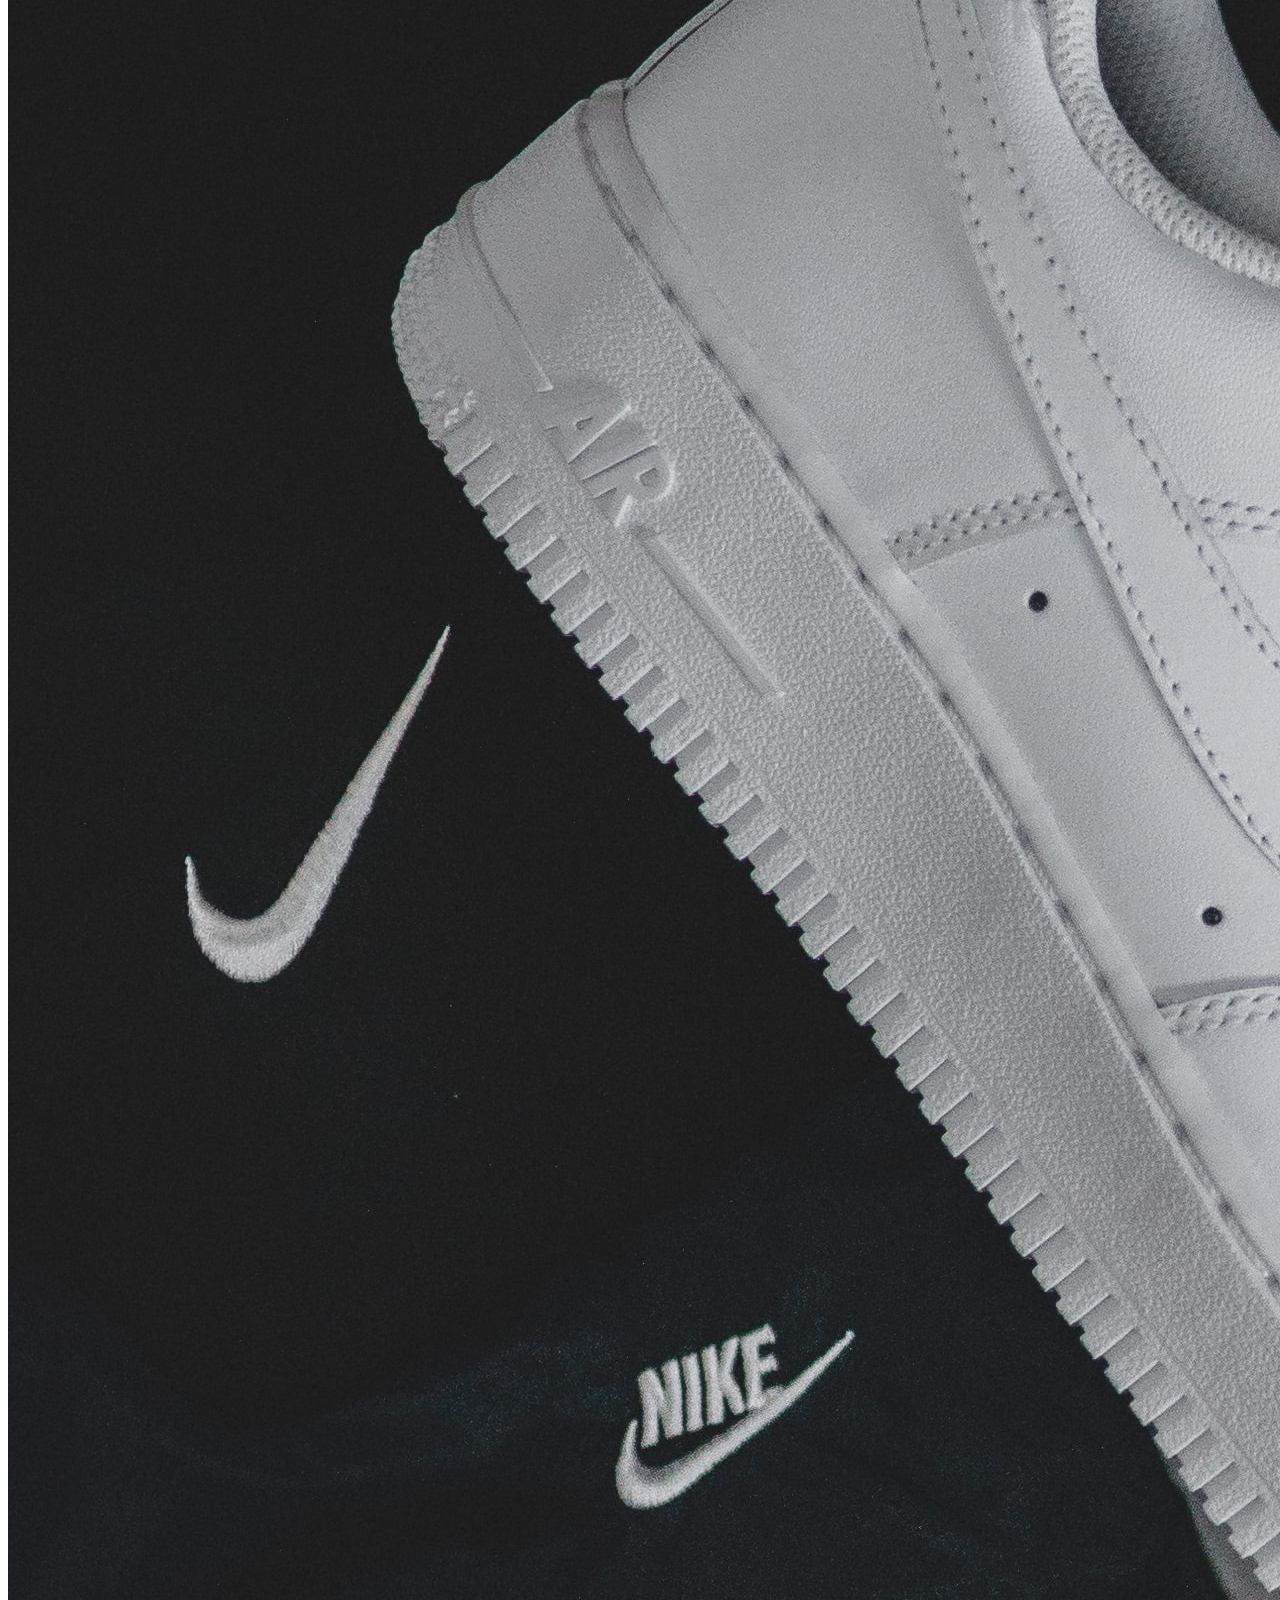
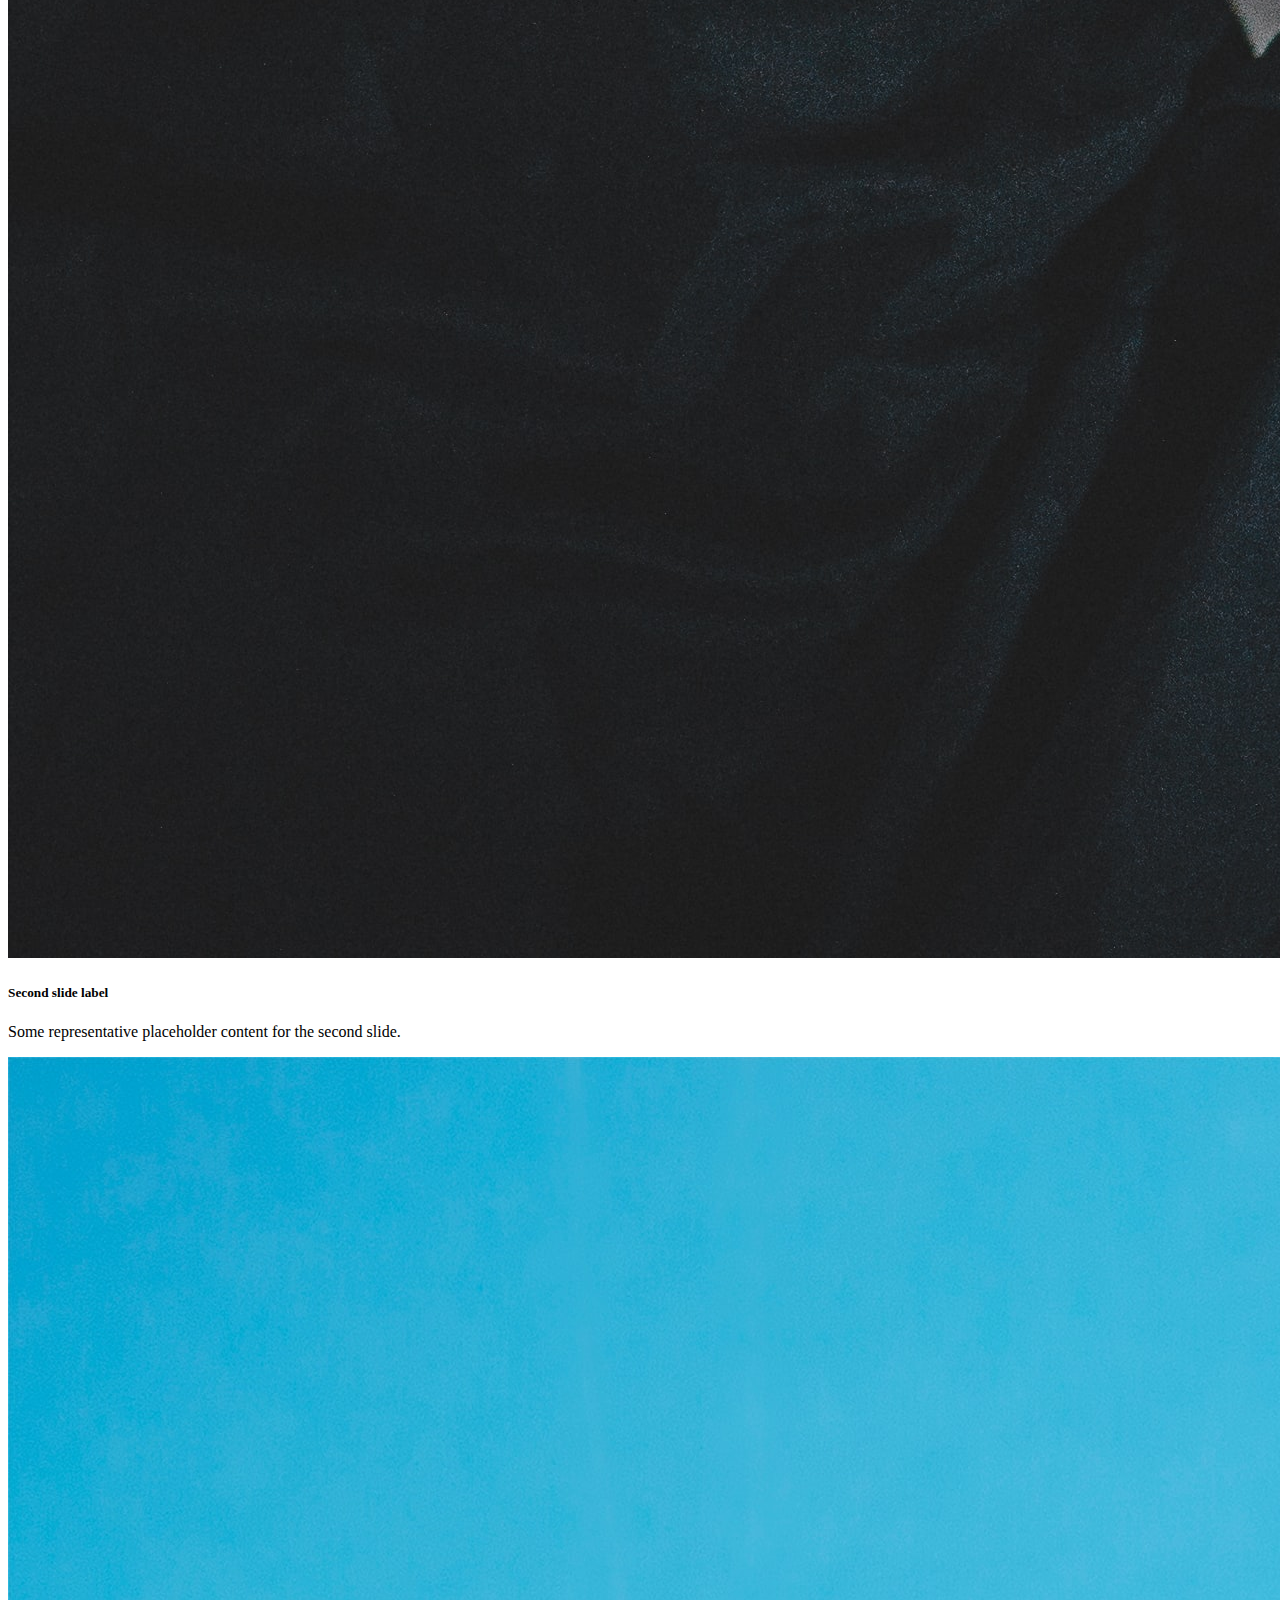
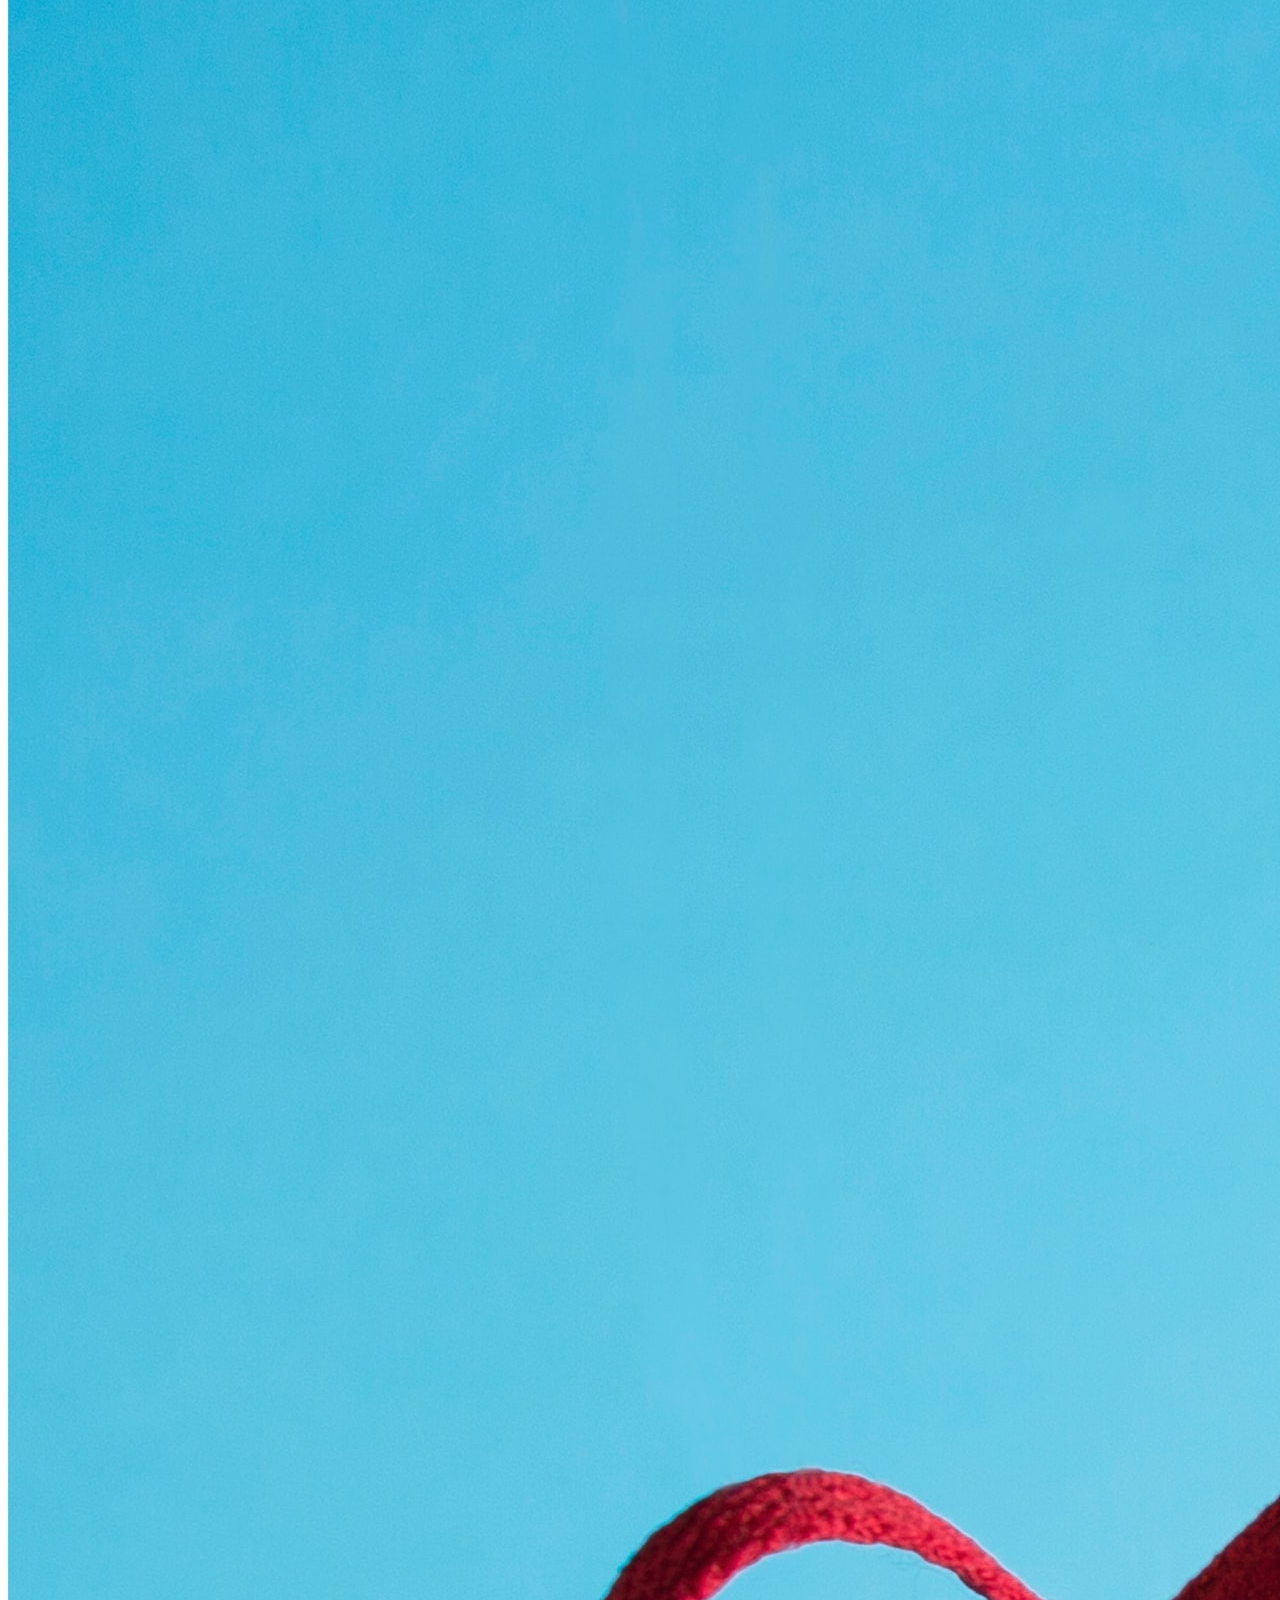
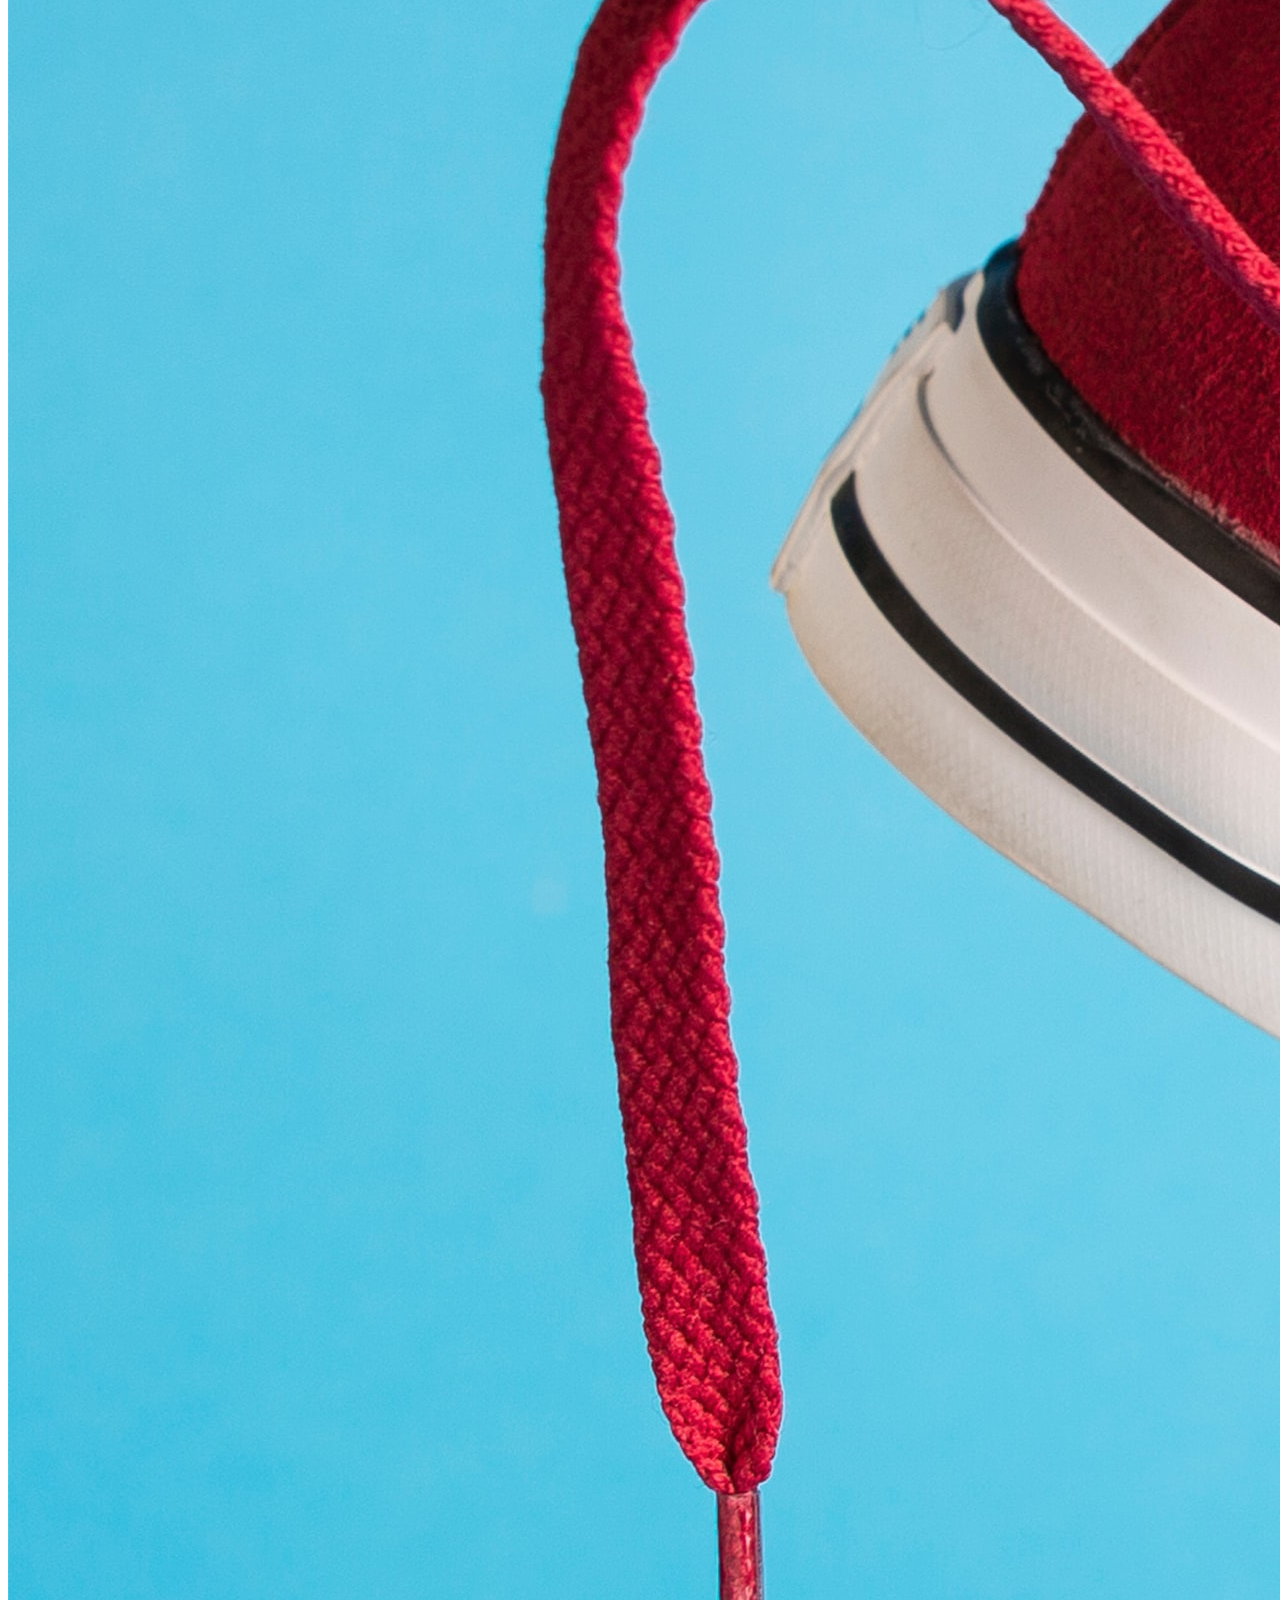
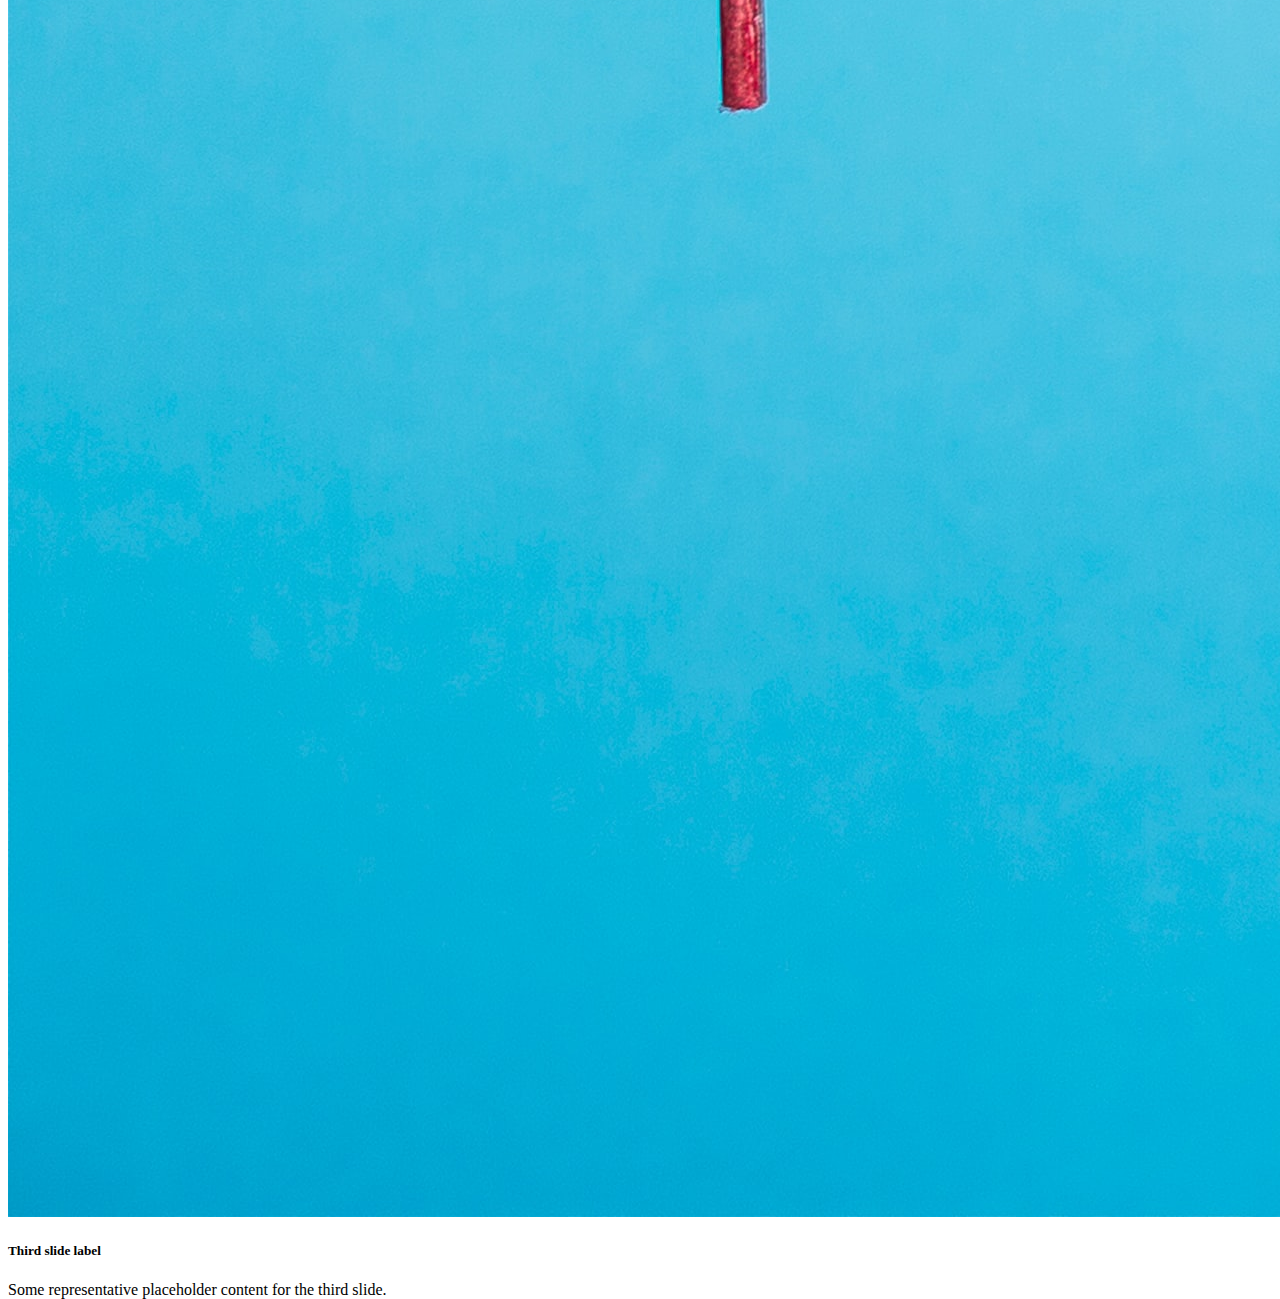
<file: profile.html>
<!doctype html>
<html lang="en">

<head>
    <!-- Required meta tags -->
    <meta charset="utf-8">
    <meta name="viewport" content="width=device-width, initial-scale=1">

    <!-- Bootstrap CSS -->
    <link href="https://cdn.jsdelivr.net/npm/bootstrap@5.0.2/dist/css/bootstrap.min.css" rel="stylesheet"
        integrity="sha384-EVSTQN3/azprG1Anm3QDgpJLIm9Nao0Yz1ztcQTwFspd3yD65VohhpuuCOmLASjC" crossorigin="anonymous">
    <link rel="stylesheet" href="/css/style.css">
    <title>Profile</title>

</head>

<body>

    <!-- header/navbar-->
    <div class="container-fluid">
        <nav class="navbar navbar-expand-lg">
            <div class="container-fluid">
                <a class="navbar-brand" href="#">Cyber Dev. Store</a>
                <button class="navbar-toggler" type="button" data-bs-toggle="collapse"
                    data-bs-target="#navbarSupportedContent" aria-controls="navbarSupportedContent"
                    aria-expanded="false" aria-label="Toggle navigation">
                    <!-- <span class="navbar-toggler-icon"></span> -->
                    <i class="fa-solid fa-bars"></i>
                </button>
                <div class="collapse navbar-collapse" id="navbarSupportedContent">
                    <ul class="navbar-nav mx-auto mb-2 mb-lg-0">
                        <li class="nav-item">
                            <a class="nav-link active" aria-current="page" href="#">Home</a>
                        </li>
                        <li class="nav-item">
                            <a class="nav-link" href="#">Contact</a>
                        </li>
                        <li class="nav-item dropdown">
                            <a class="nav-link dropdown-toggle" href="#" id="navbarDropdown" role="button"
                                data-bs-toggle="dropdown" aria-expanded="false">
                                Product
                            </a>
                            <ul class="dropdown-menu" aria-labelledby="navbarDropdown">
                                <li><a class="dropdown-item" href="#">Nike</a></li>
                                <li><a class="dropdown-item" href="#">Jordan</a></li>
                                <li><a class="dropdown-item" href="#">Adiddas</a></li>
                                <li><a class="dropdown-item" href="#">Balenciaga</a></li>
                                <li><a class="dropdown-item" href="#">Gucci</a></li>
                                <li><a class="dropdown-item" href="#">Puma</a></li>
                                <!-- <li><hr class="dropdown-divider"></li> -->
                                <li><a class="dropdown-item" href="#">Something else here</a></li>
                            </ul>
                        </li>
                        <li class="nav-item">
                            <a class="nav-link" href="#" tabindex="-1" aria-disabled="true">Teams</a>
                        </li>
                    </ul>
                    <form class="d-flex">
                        <input class="form-control me-2" type="search" placeholder="Search" aria-label="Search">
                        <button class="btn buton-fre" type="submit">Search</button>
                    </form>
                </div>
            </div>
        </nav>
    </div>
    <!-- header/navbar done-->


    <!-- banner/carousel-->
    <div id="carouselExampleDark" class="carousel slide" data-bs-ride="carousel">
        <div class="carousel-indicators">
            <button type="button" data-bs-target="#carouselExampleDark" data-bs-slide-to="0" class="active"
                aria-current="true" aria-label="Slide 1"></button>
            <button type="button" data-bs-target="#carouselExampleDark" data-bs-slide-to="1"
                aria-label="Slide 2"></button>
            <button type="button" data-bs-target="#carouselExampleDark" data-bs-slide-to="2"
                aria-label="Slide 3"></button>
        </div>
        <div class="carousel-inner" style="height: 70vh;">
            <div class="carousel-item h-100 active" data-bs-interval="10000">
                <img src="img/shoe.jpg" class="d-block w-100 h-100" alt="...">
                <div class="carousel-caption d-none d-md-block">
                    <h5>First slide label</h5>
                    <p>Some representative placeholder content for the first slide.</p>
                </div>
            </div>
            <div class="carousel-item h-100" data-bs-interval="2000">
                <img src="img/Nike.jpg" class="d-block w-100 h-100" alt="...">
                <div class="carousel-caption d-none d-md-block">
                    <h5>Second slide label</h5>
                    <p>Some representative placeholder content for the second slide.</p>
                </div>
            </div>
            <div class="carousel-item h-100">
                <img src="img/sneakers.jpg" class="d-block w-100 h-100" alt="...">
                <div class="carousel-caption d-none d-md-block">
                    <h5>Third slide label</h5>
                    <p>Some representative placeholder content for the third slide.</p>
                </div>
            </div>
        </div>
        <button class="carousel-control-prev" type="button" data-bs-target="#carouselExampleDark" data-bs-slide="prev">
            <span class="carousel-control-prev-icon" aria-hidden="true"></span>
            <span class="visually-hidden">Previous</span>
        </button>
        <button class="carousel-control-next" type="button" data-bs-target="#carouselExampleDark" data-bs-slide="next">
            <span class="carousel-control-next-icon" aria-hidden="true"></span>
            <span class="visually-hidden">Next</span>
        </button>
    </div>
    <!-- banner done-->

    <!-- content-->
    <div class="container mt-5 mb-5">
        <h2 class="text-center text-capitalize latest">User Profile</h2>
        <div class="row justify-content-center">
            <div class="col-10 col-sm-10 col-md-3 col-lg-3 pt-5">
                <div class="prof_img">
                    <img src="/img/sneakers.jpg" class="w-100 rounded-pill" alt="">
                </div>
            </div>
            <div class="col-10 col-sm-10 col-md-6 col-lg-6 mb-5">
                <div class="cform">
                    <div class="ccform">
                        <form>
                            <div class="mb-3">
                                <label for="exampleInputEmail1" class="form-label">Username</label>
                                <input type="text" class="form-control" placeholder="Username" id="exampleInputText1"
                                    aria-describedby="emailHelp">
                            </div>

                            <div class="mb-3">
                                <label for="exampleInputEmail1" class="form-label">First Name</label>
                                <input type="text" class="form-control" placeholder="First name" id="exampleInputText1"
                                    aria-describedby="emailHelp">
                            </div>

                            <div class="mb-3">
                                <label for="exampleInputEmail1" class="form-label">Last Name</label>
                                <input type="text" class="form-control" placeholder="Last name" id="exampleInputText1"
                                    aria-describedby="emailHelp">
                            </div>

                            <div class="mb-3">
                                <label for="exampleInputEmail1" class="form-label">Email Address</label>
                                <input type="email" class="form-control" placeholder="Email address"
                                    id="exampleInputEmail1" aria-describedby="emailHelp">
                            </div>

                            <div class="mb-3">
                                <label for="exampleInputEmail1" class="form-label">Phone Number</label>
                                <input type="text" class="form-control" placeholder="Phone number"
                                    id="exampleInputText1" aria-describedby="emailHelp">
                            </div>

                            <div class="mb-3">
                                <label for="exampleInputEmail1" class="form-label">Home Address</label>
                                <input type="text" class="form-control" placeholder="Home address"
                                    id="exampleInputText1" aria-describedby="emailHelp">
                            </div>

                            <div class="mb-3">
                                <label for="exampleInputEmail1" class="form-label">State</label>
                                <input type="text" class="form-control" placeholder="State" id="exampleInputText1"
                                    aria-describedby="emailHelp">
                                <input type="hidden" class="form-control" id="exampleInputText1"
                                    aria-describedby="emailHelp">
                            </div>

                            <div class="mb-3">
                                <label for="exampleInputPassword1" class="form-label">Password</label>
                                <input type="password" class="form-control" placeholder="Password"
                                    id="exampleInputPassword1">
                            </div>

                            <div class="mb-3">
                                <label for="exampleInputPassword1" class="form-label">Confirm Password</label>
                                <input type="password" class="form-control" placeholder="Confirm password"
                                    id="exampleInputPassword1">
                            </div>
                        </form>
                    </div>
                </div>
            </div>
            <div class="col-10 col-sm-10 col-md-3 col-lg-3 pt-5">
                <ul class="list-unstyled">
                    <li class="mb-3"><a href="" class="btn w-75 btn-info">Home</a></li>
                    <li class="mb-3"><a href="" class="btn w-75 btn-info">Profile</a></li>
                    <li class="mb-3"><a href="" class="btn w-75 btn-info">Profile_update</a></li>
                    <li class="mb-3"><a href="" class="btn w-75 btn-info">Shopcart</a></li>
                    <li class="mb-3"><a href="" class="btn w-75 btn-info">Password Update</a></li>
                </ul>
            </div>
        </div>
    </div>
    <!-- content done-->


    <!-- footer-->
    <!-- footer done-->

    <!-- Optional JavaScript; choose one of the two! -->

    <!-- Option 1: Bootstrap Bundle with Popper -->
    <script src="https://cdn.jsdelivr.net/npm/bootstrap@5.0.2/dist/js/bootstrap.bundle.min.js"
        integrity="sha384-MrcW6ZMFYlzcLA8Nl+NtUVF0sA7MsXsP1UyJoMp4YLEuNSfAP+JcXn/tWtIaxVXM"
        crossorigin="anonymous"></script>

    <!-- Option 2: Separate Popper and Bootstrap JS -->
    <!--
    <script src="https://cdn.jsdelivr.net/npm/@popperjs/core@2.9.2/dist/umd/popper.min.js" integrity="sha384-IQsoLXl5PILFhosVNubq5LC7Qb9DXgDA9i+tQ8Zj3iwWAwPtgFTxbJ8NT4GN1R8p" crossorigin="anonymous"></script>
    <script src="https://cdn.jsdelivr.net/npm/bootstrap@5.0.2/dist/js/bootstrap.min.js" integrity="sha384-cVKIPhGWiC2Al4u+LWgxfKTRIcfu0JTxR+EQDz/bgldoEyl4H0zUF0QKbrJ0EcQF" crossorigin="anonymous"></script>
    -->
    <script src="/js/cyber.js"></script>
</body>

</html>
</file>
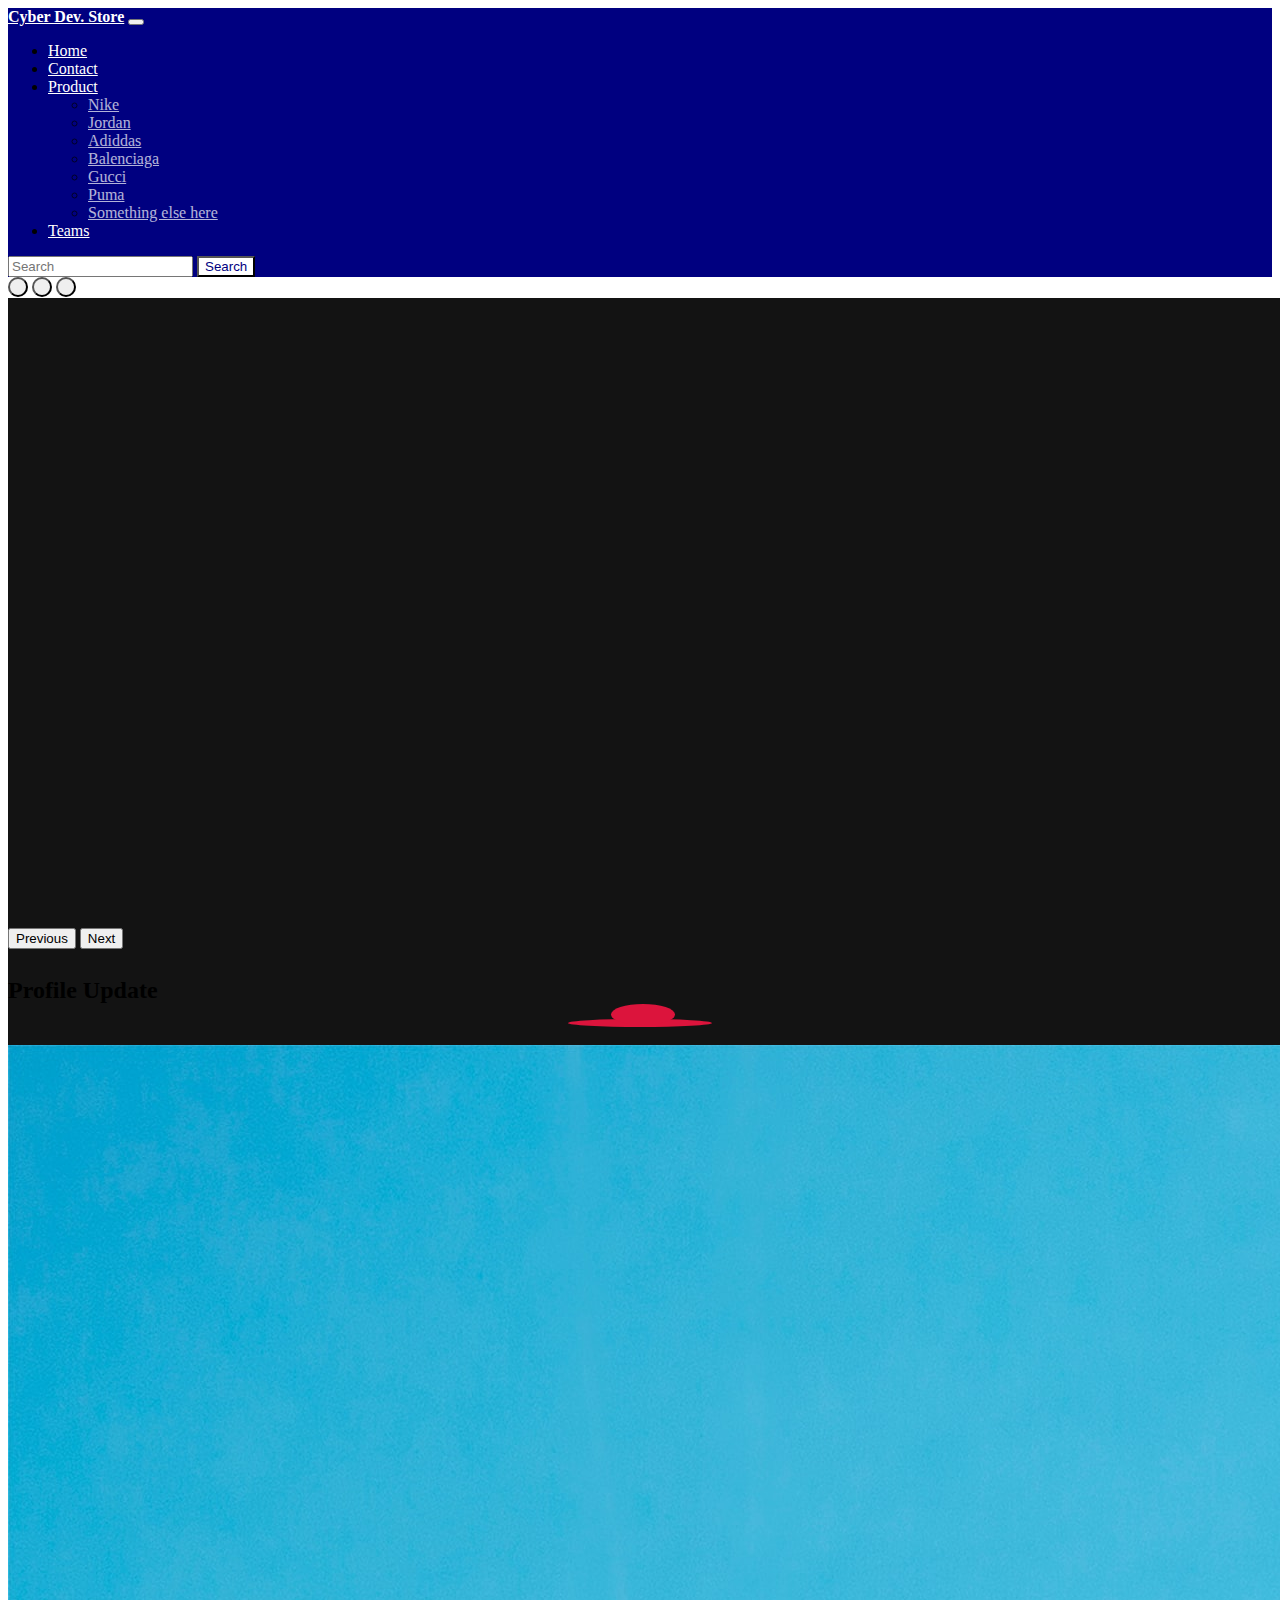
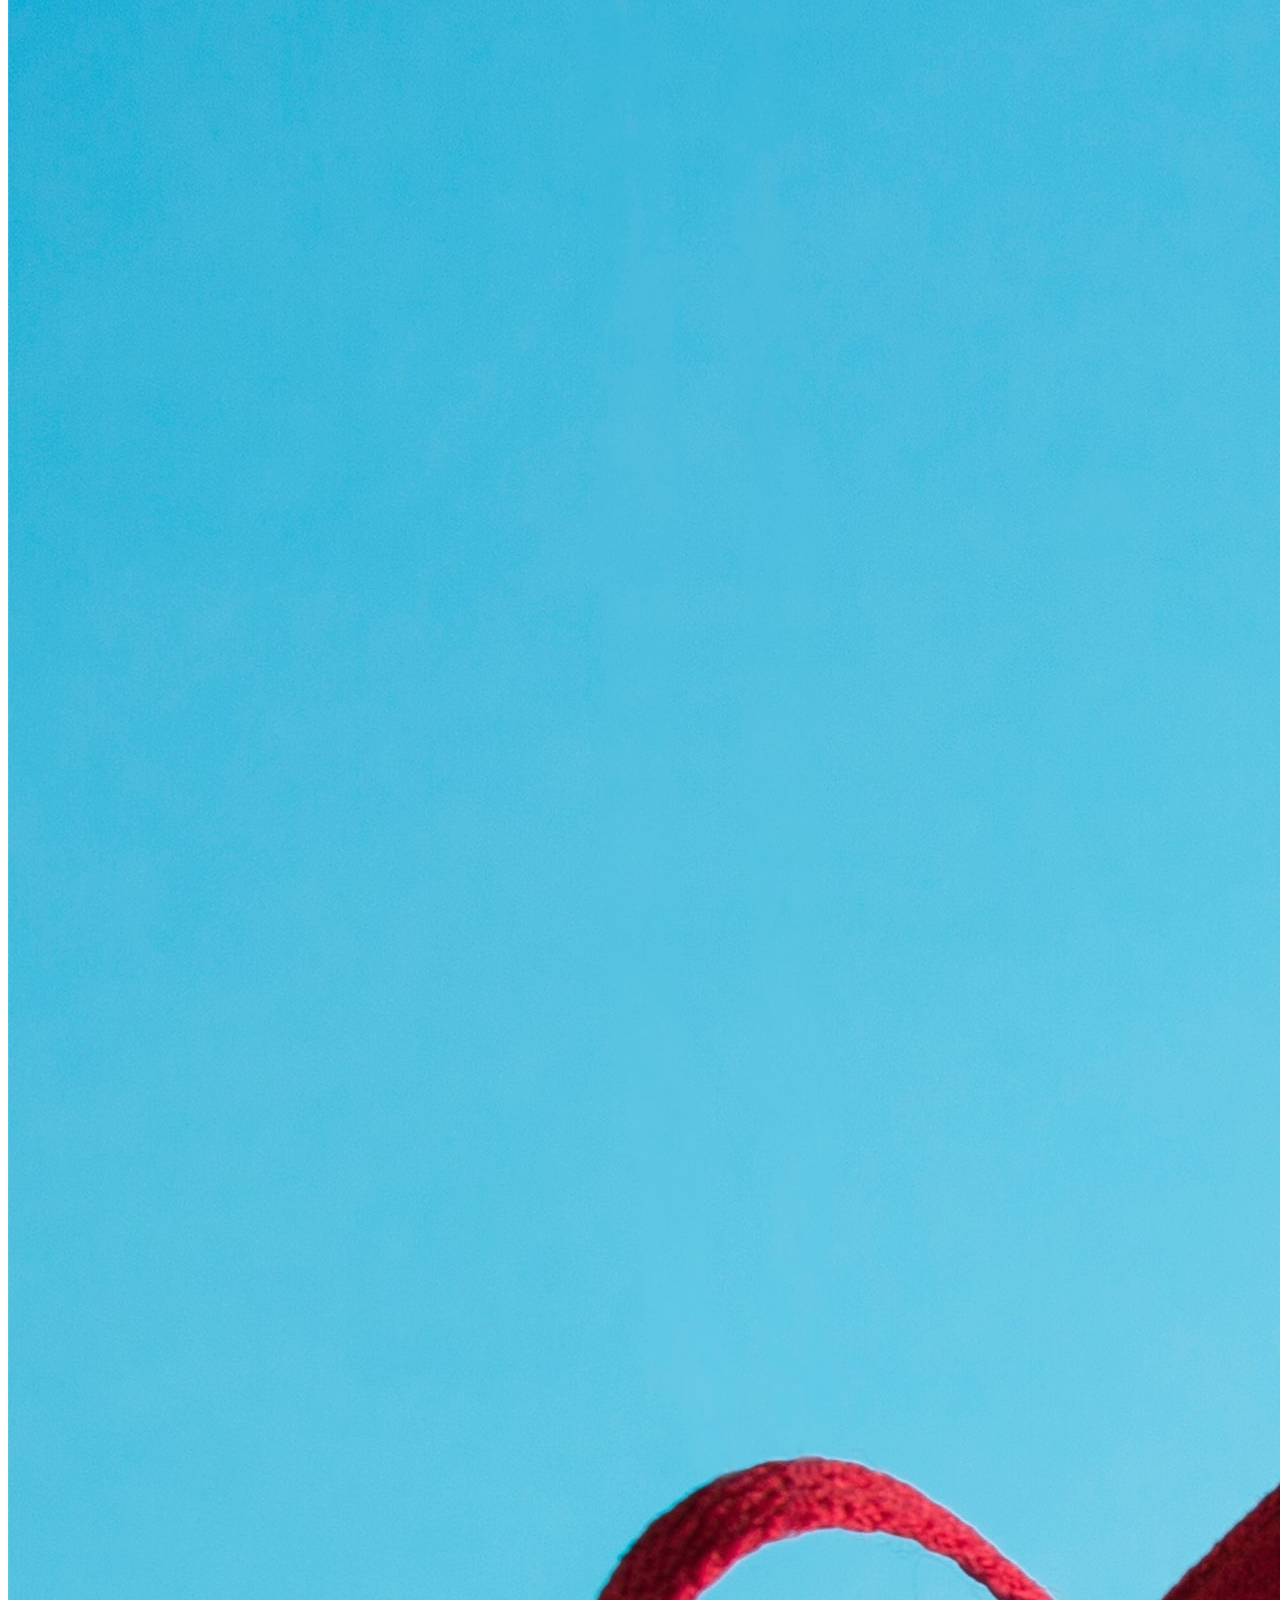
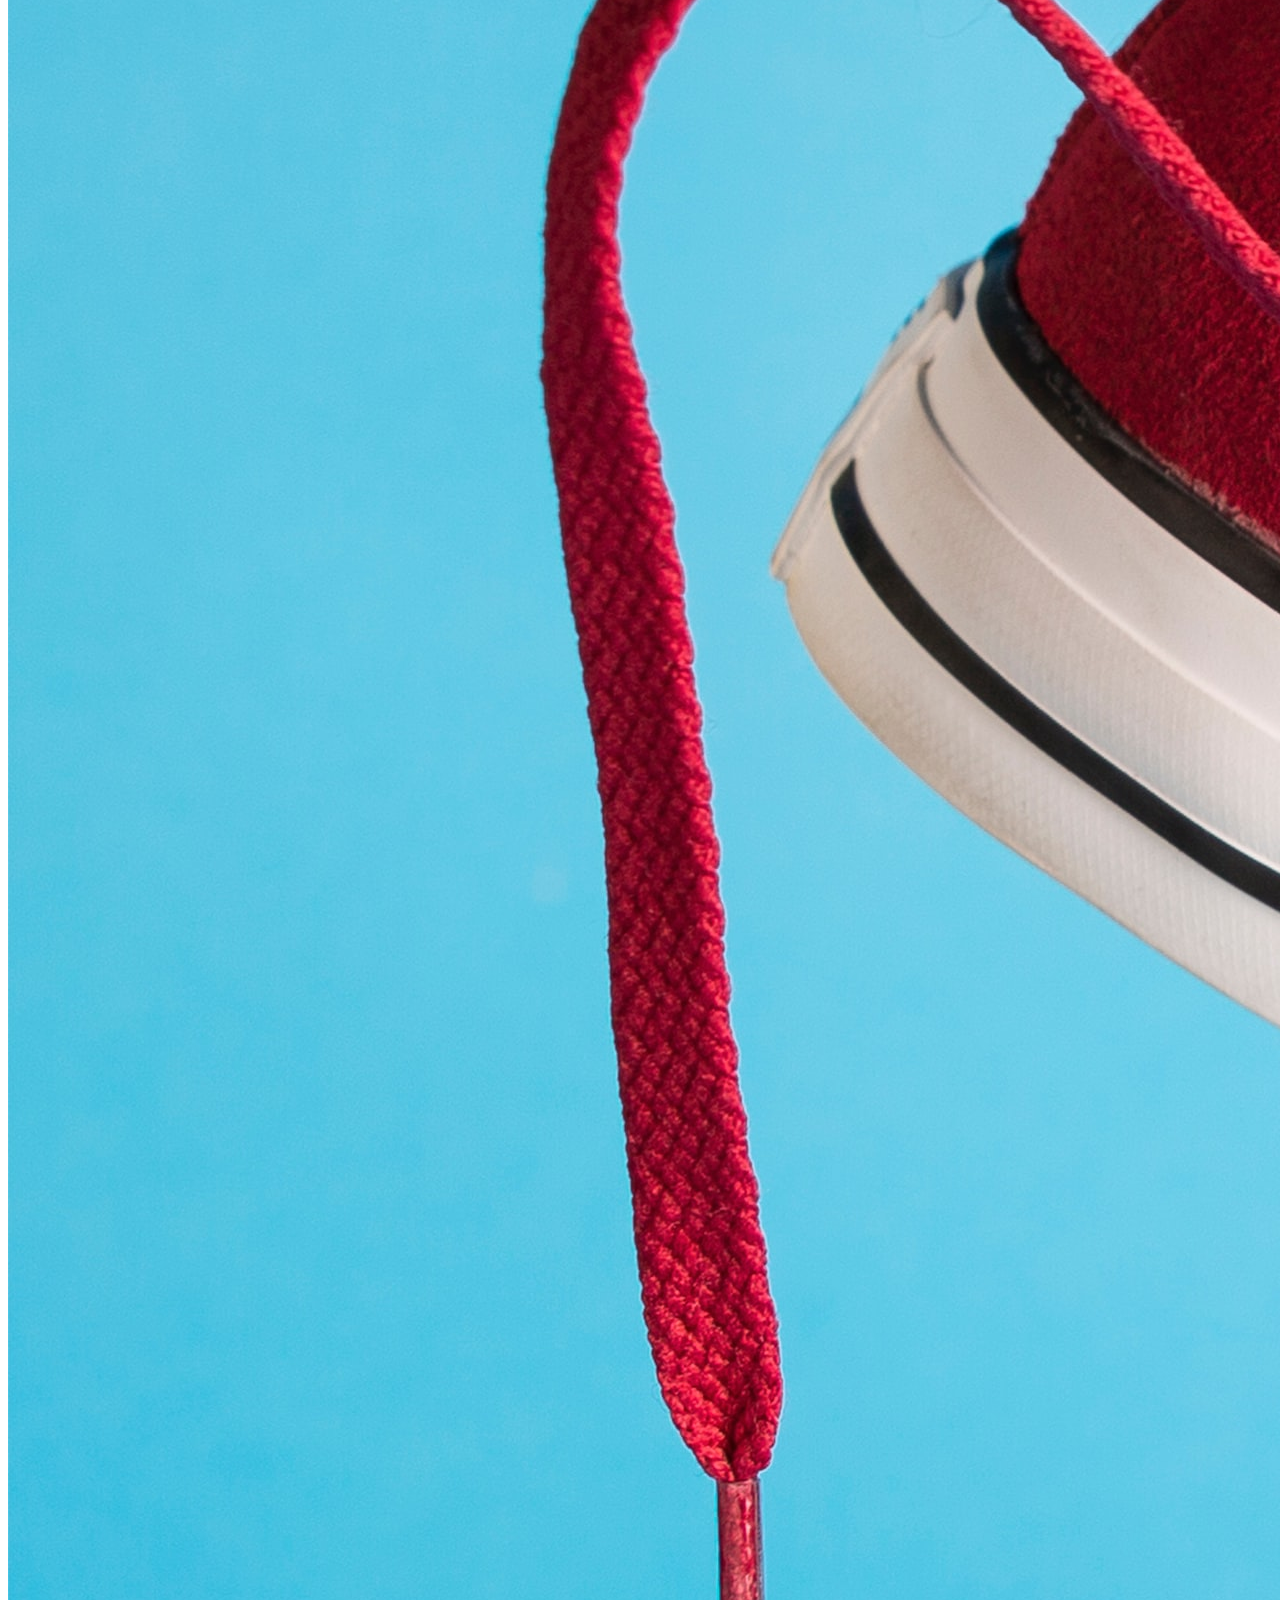
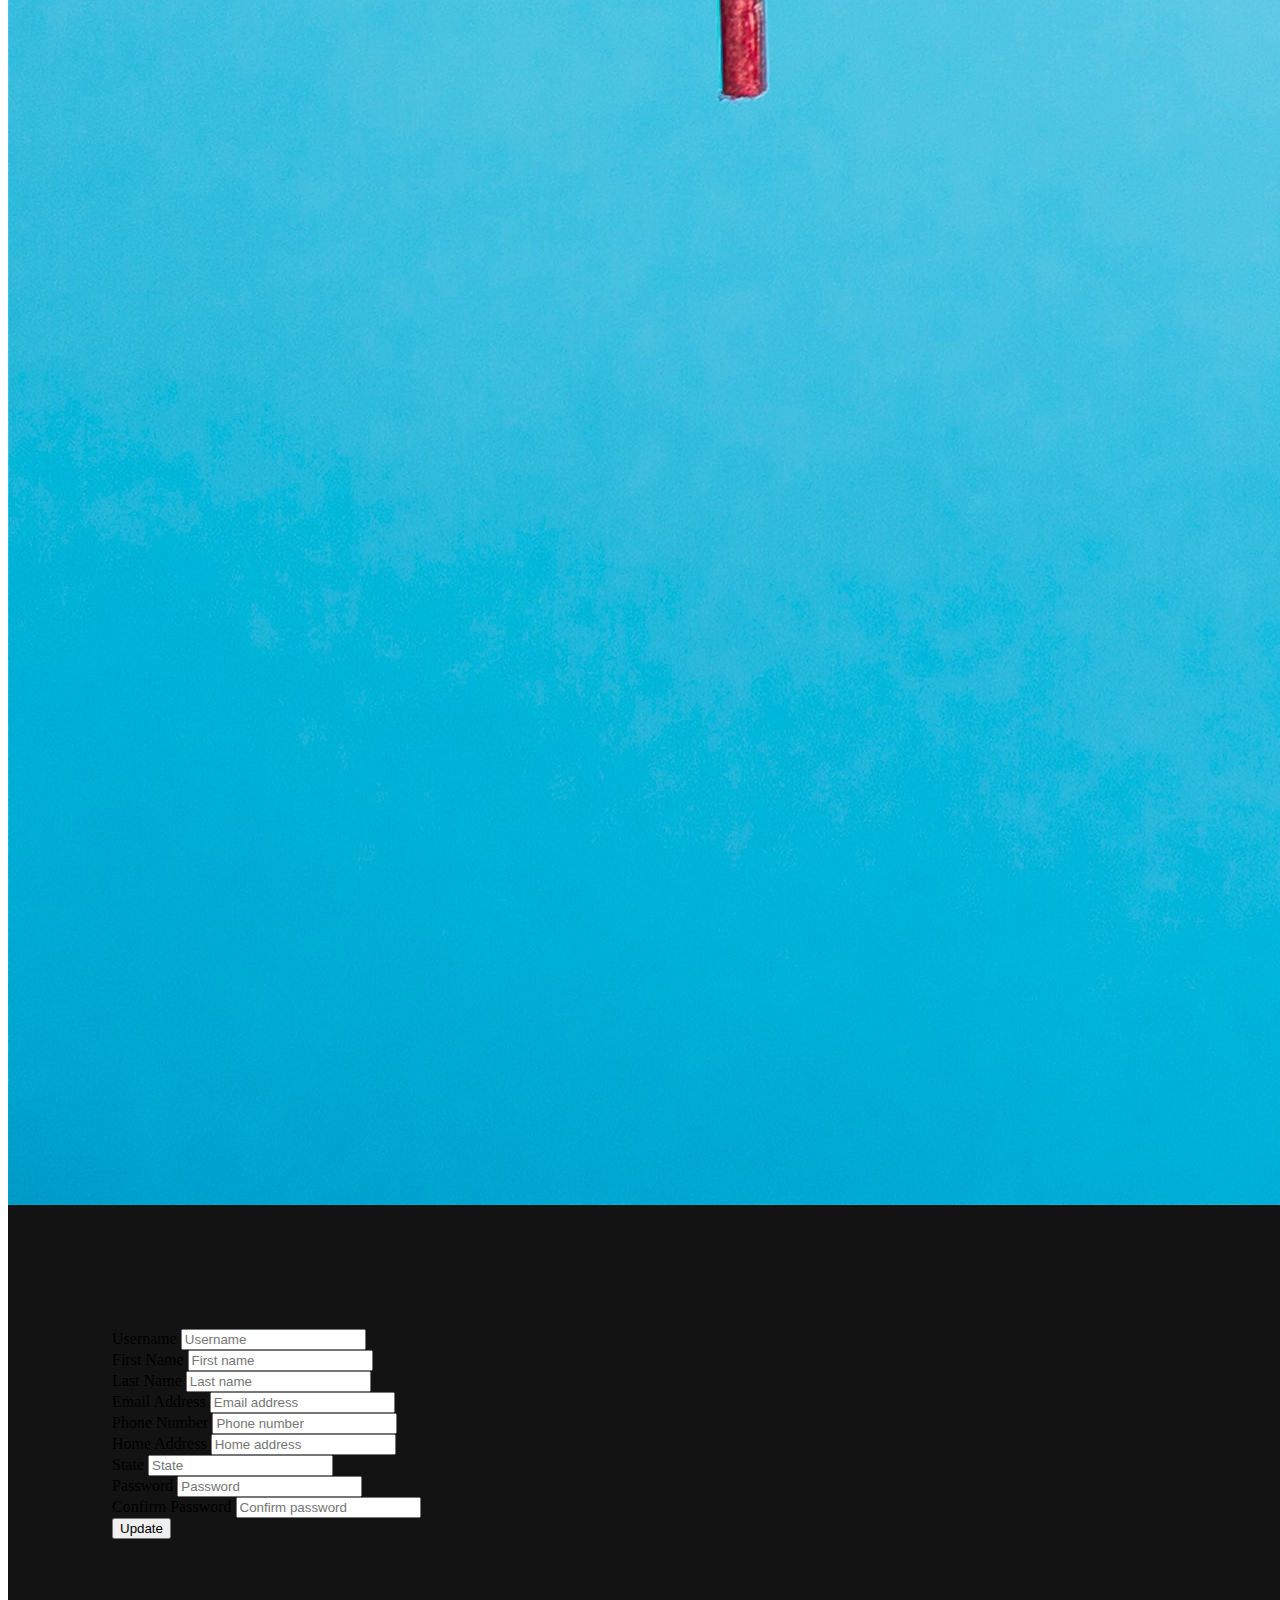
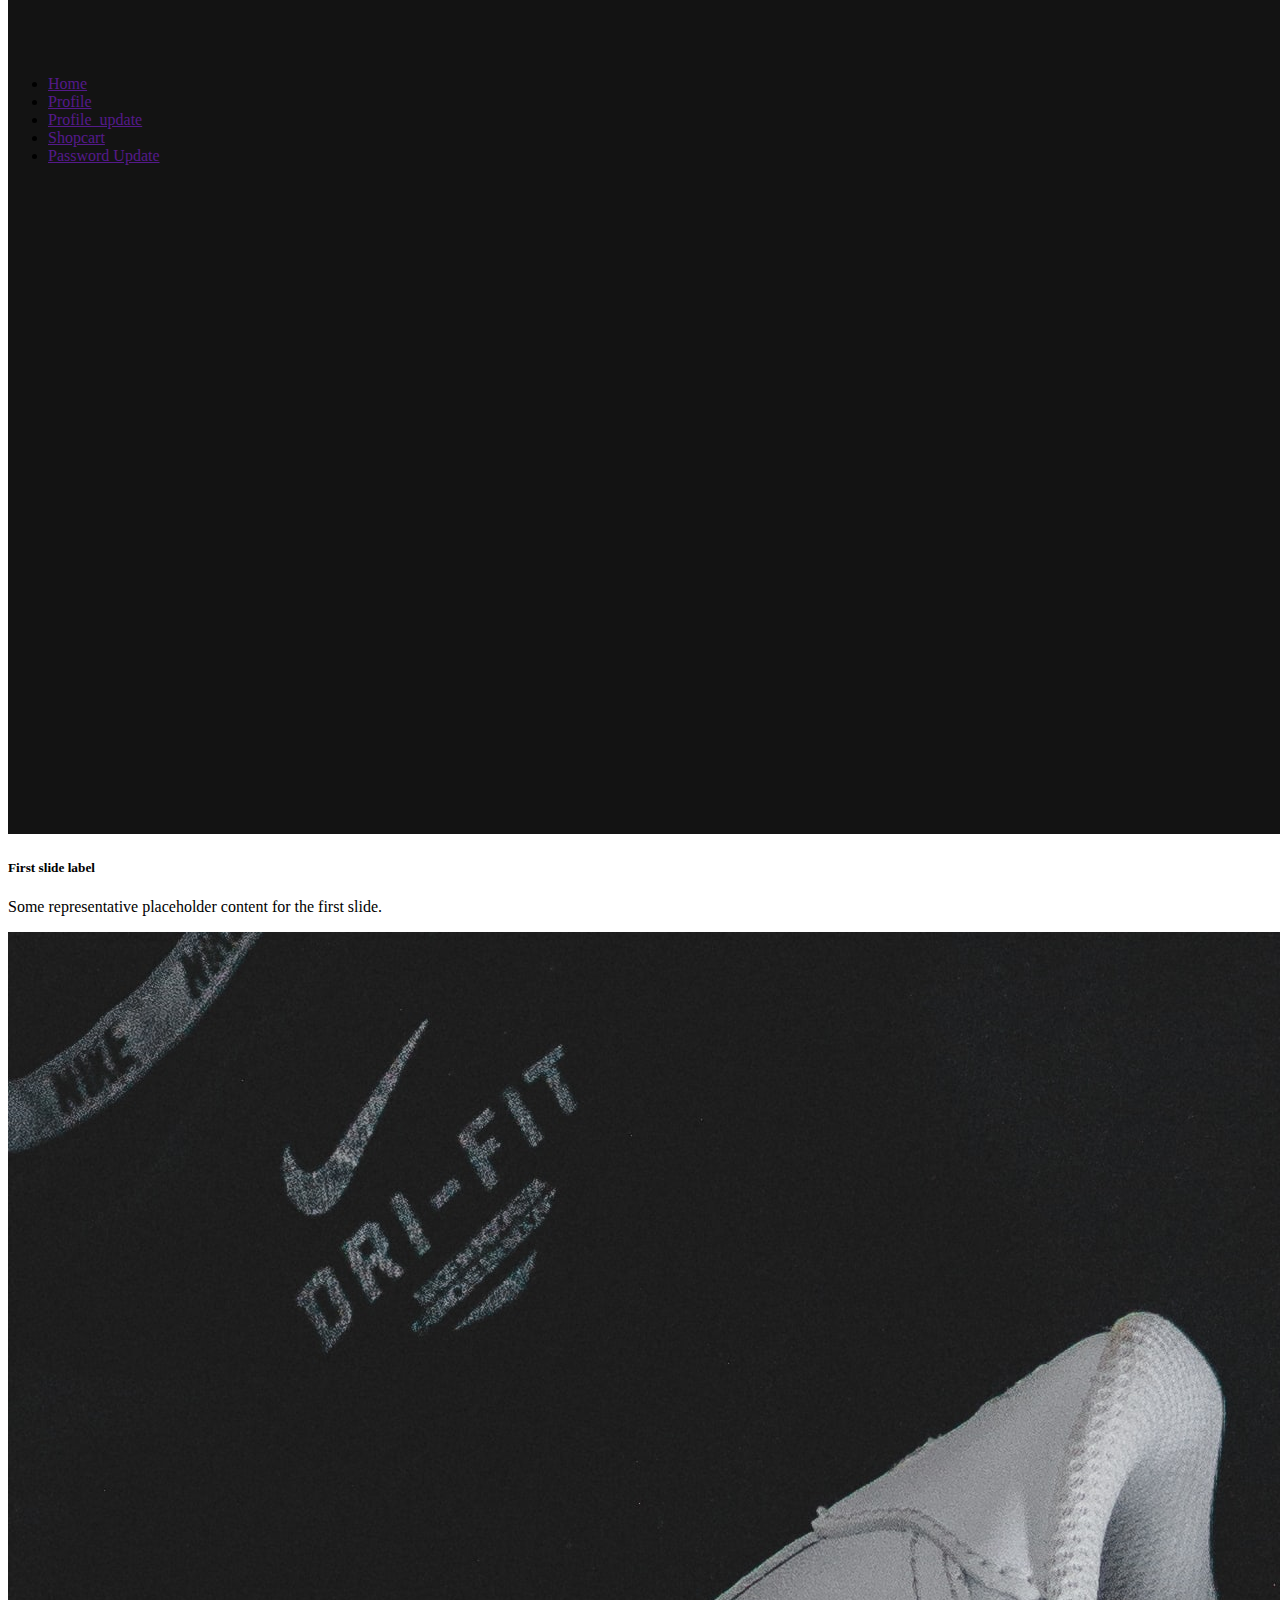
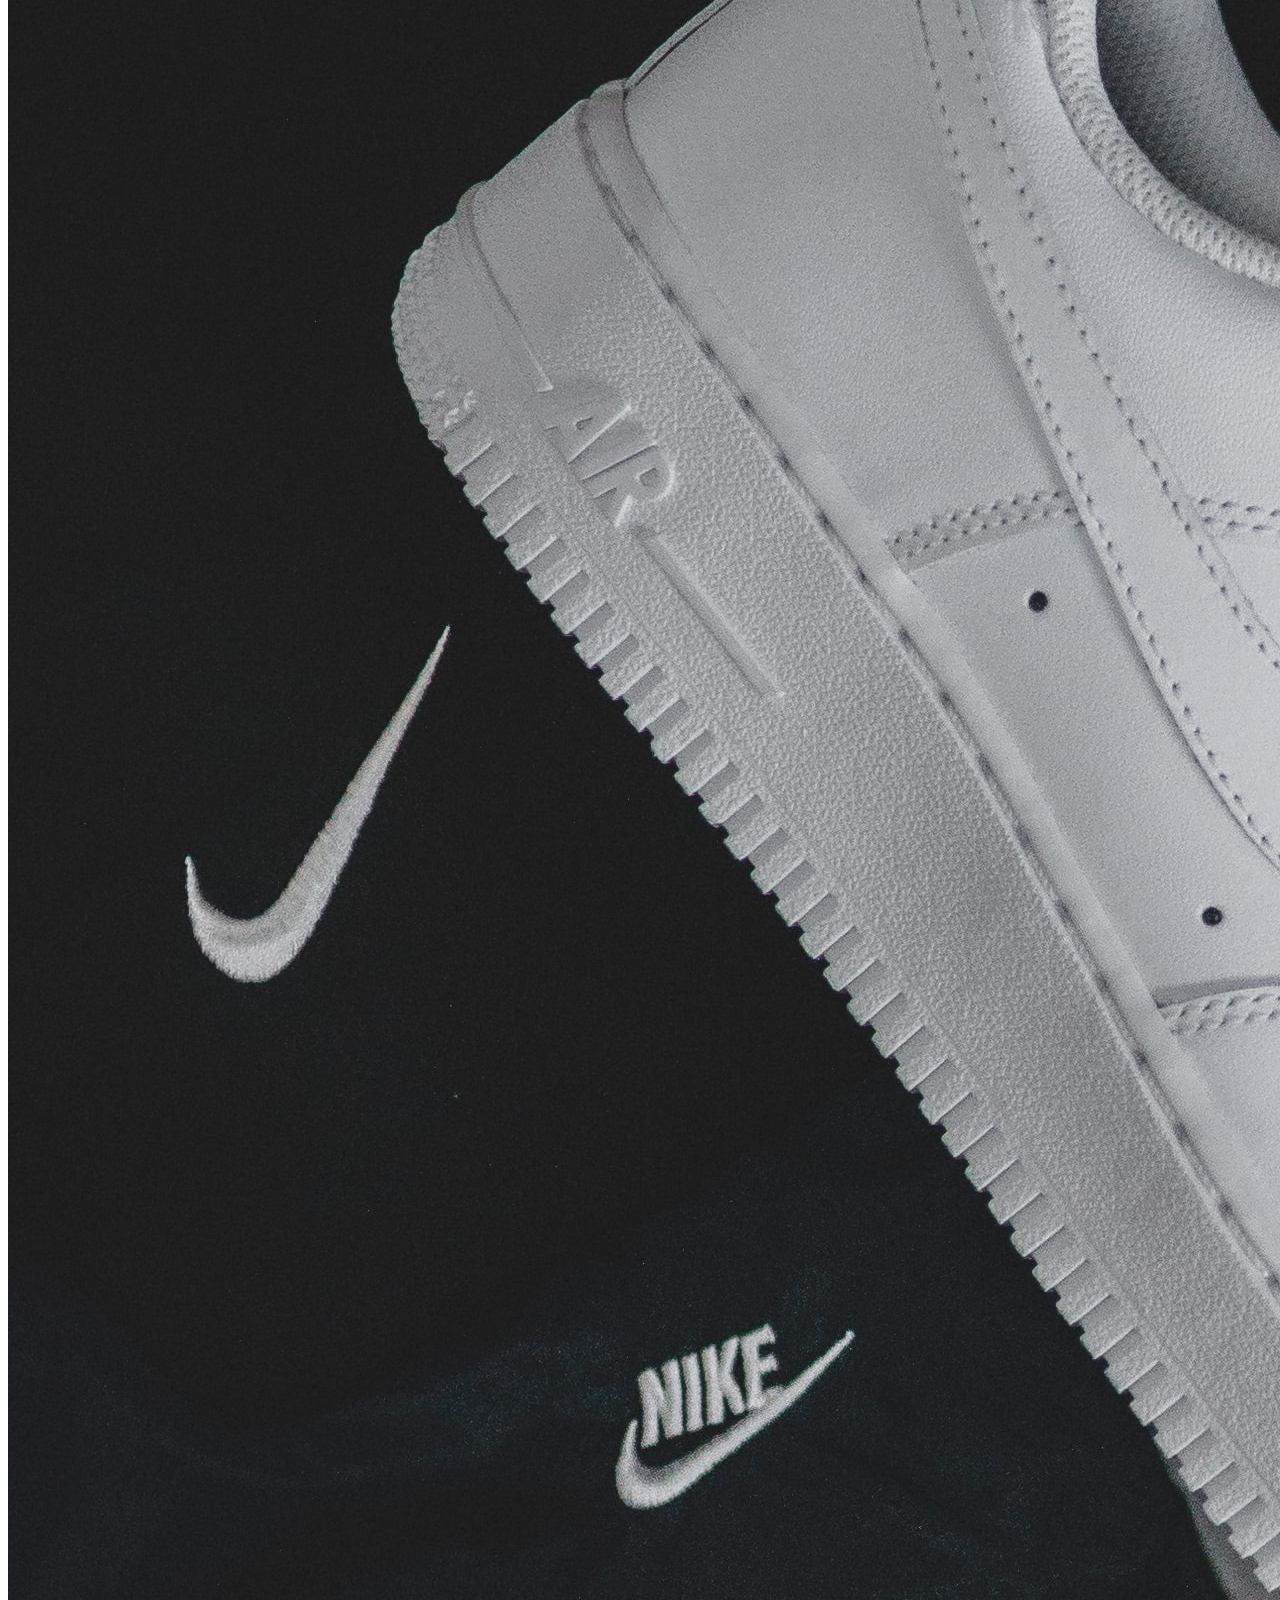
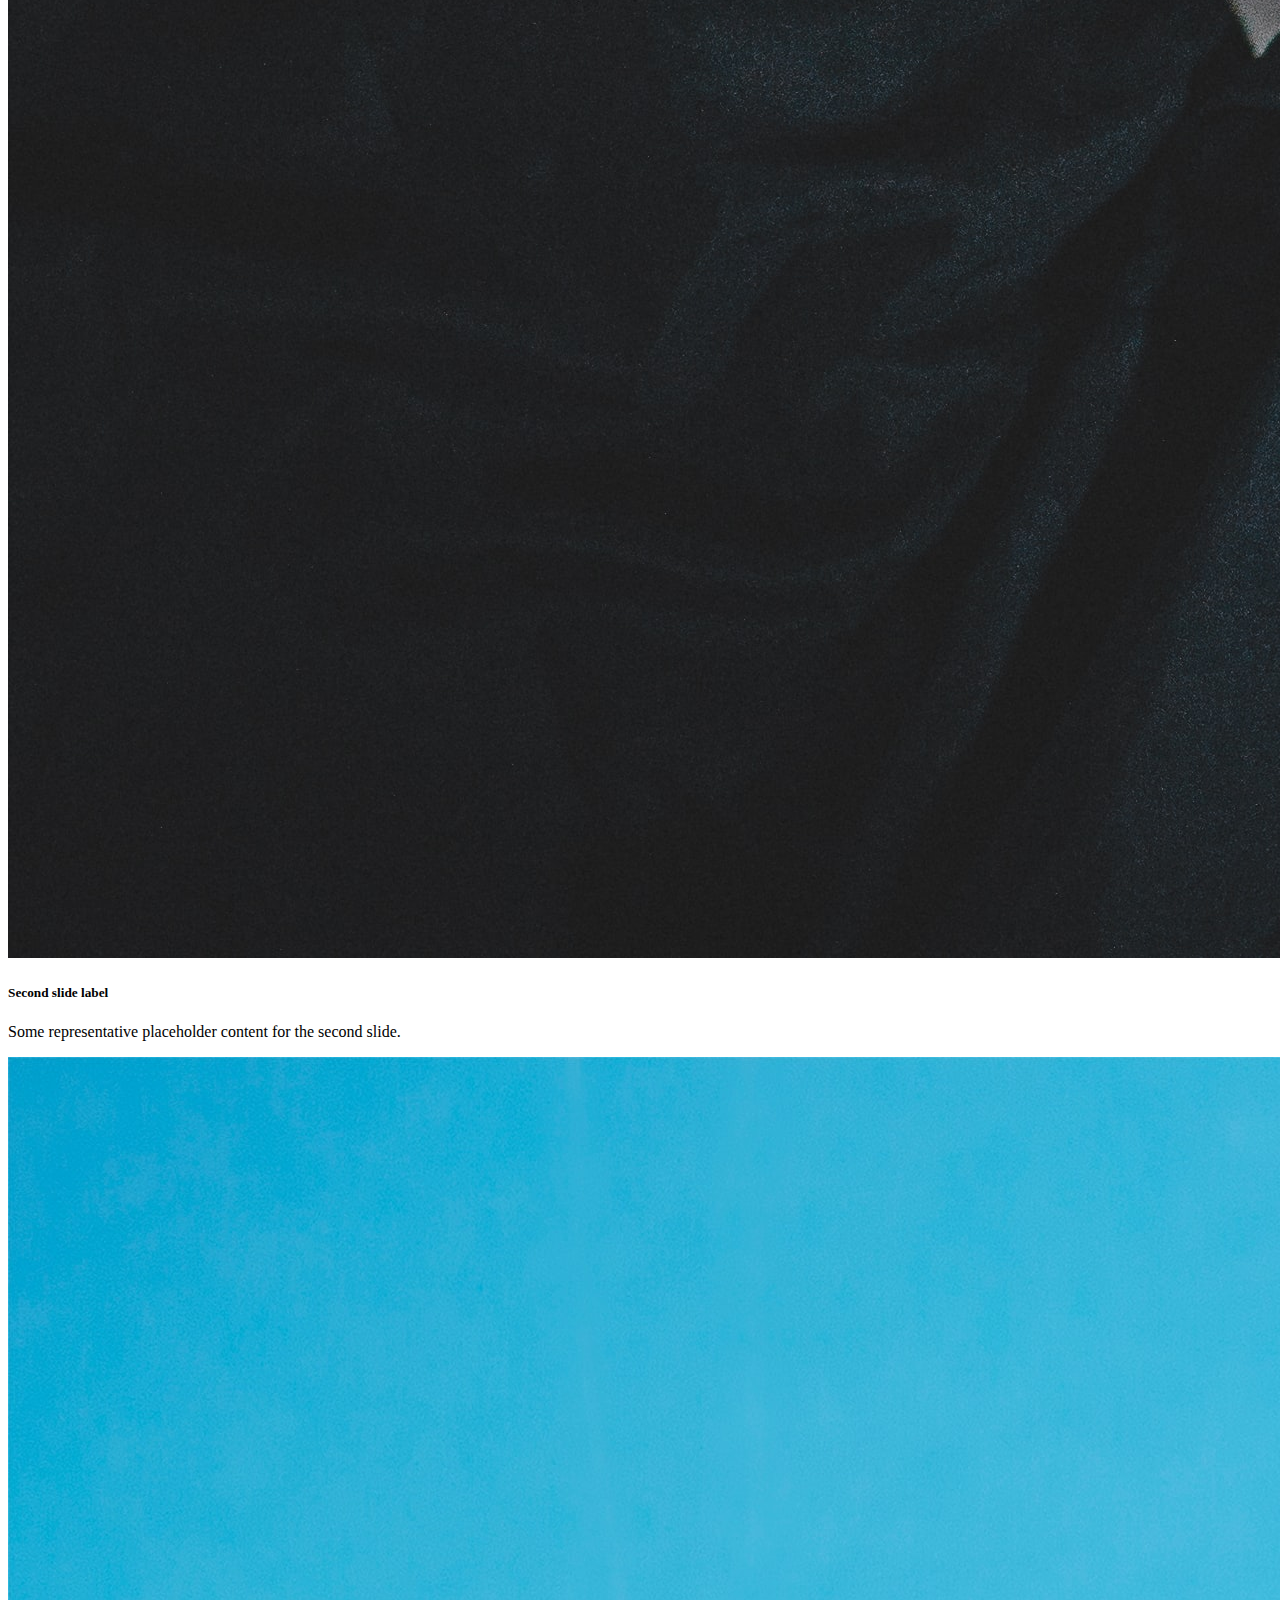
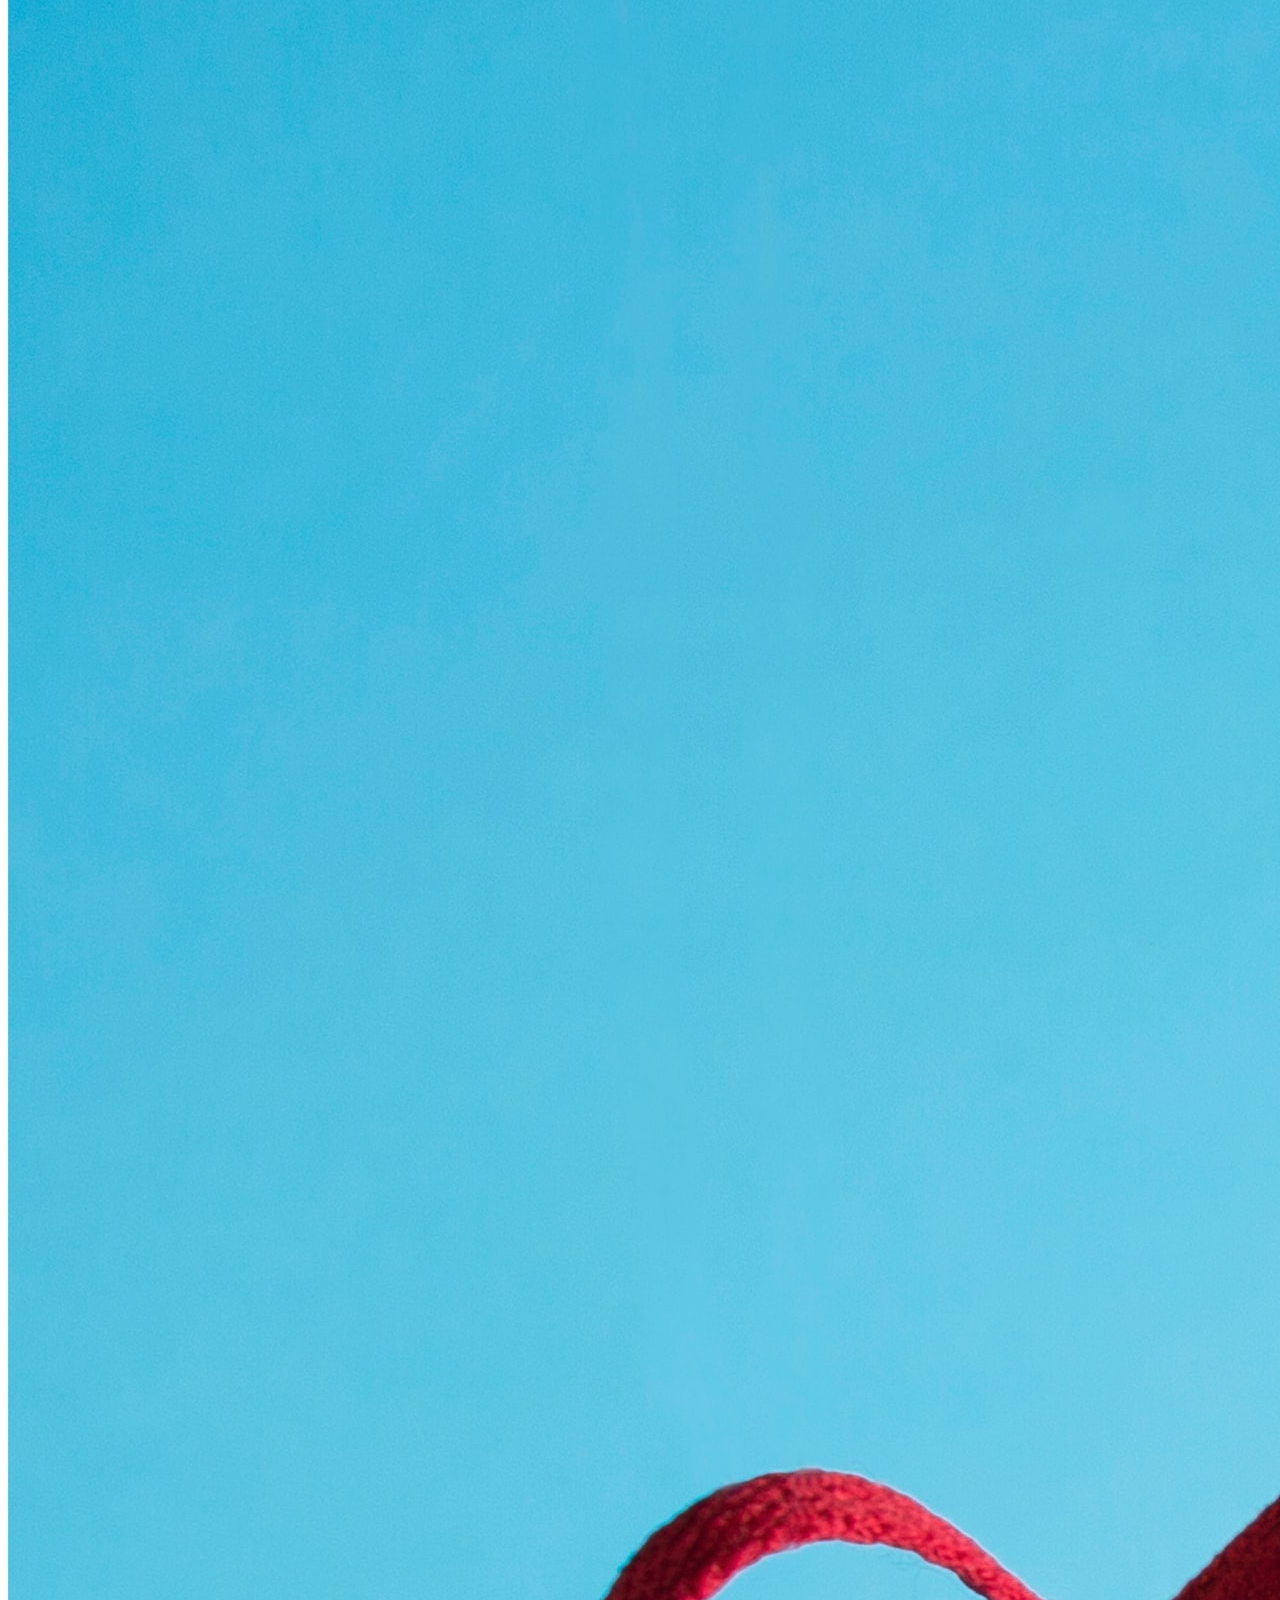
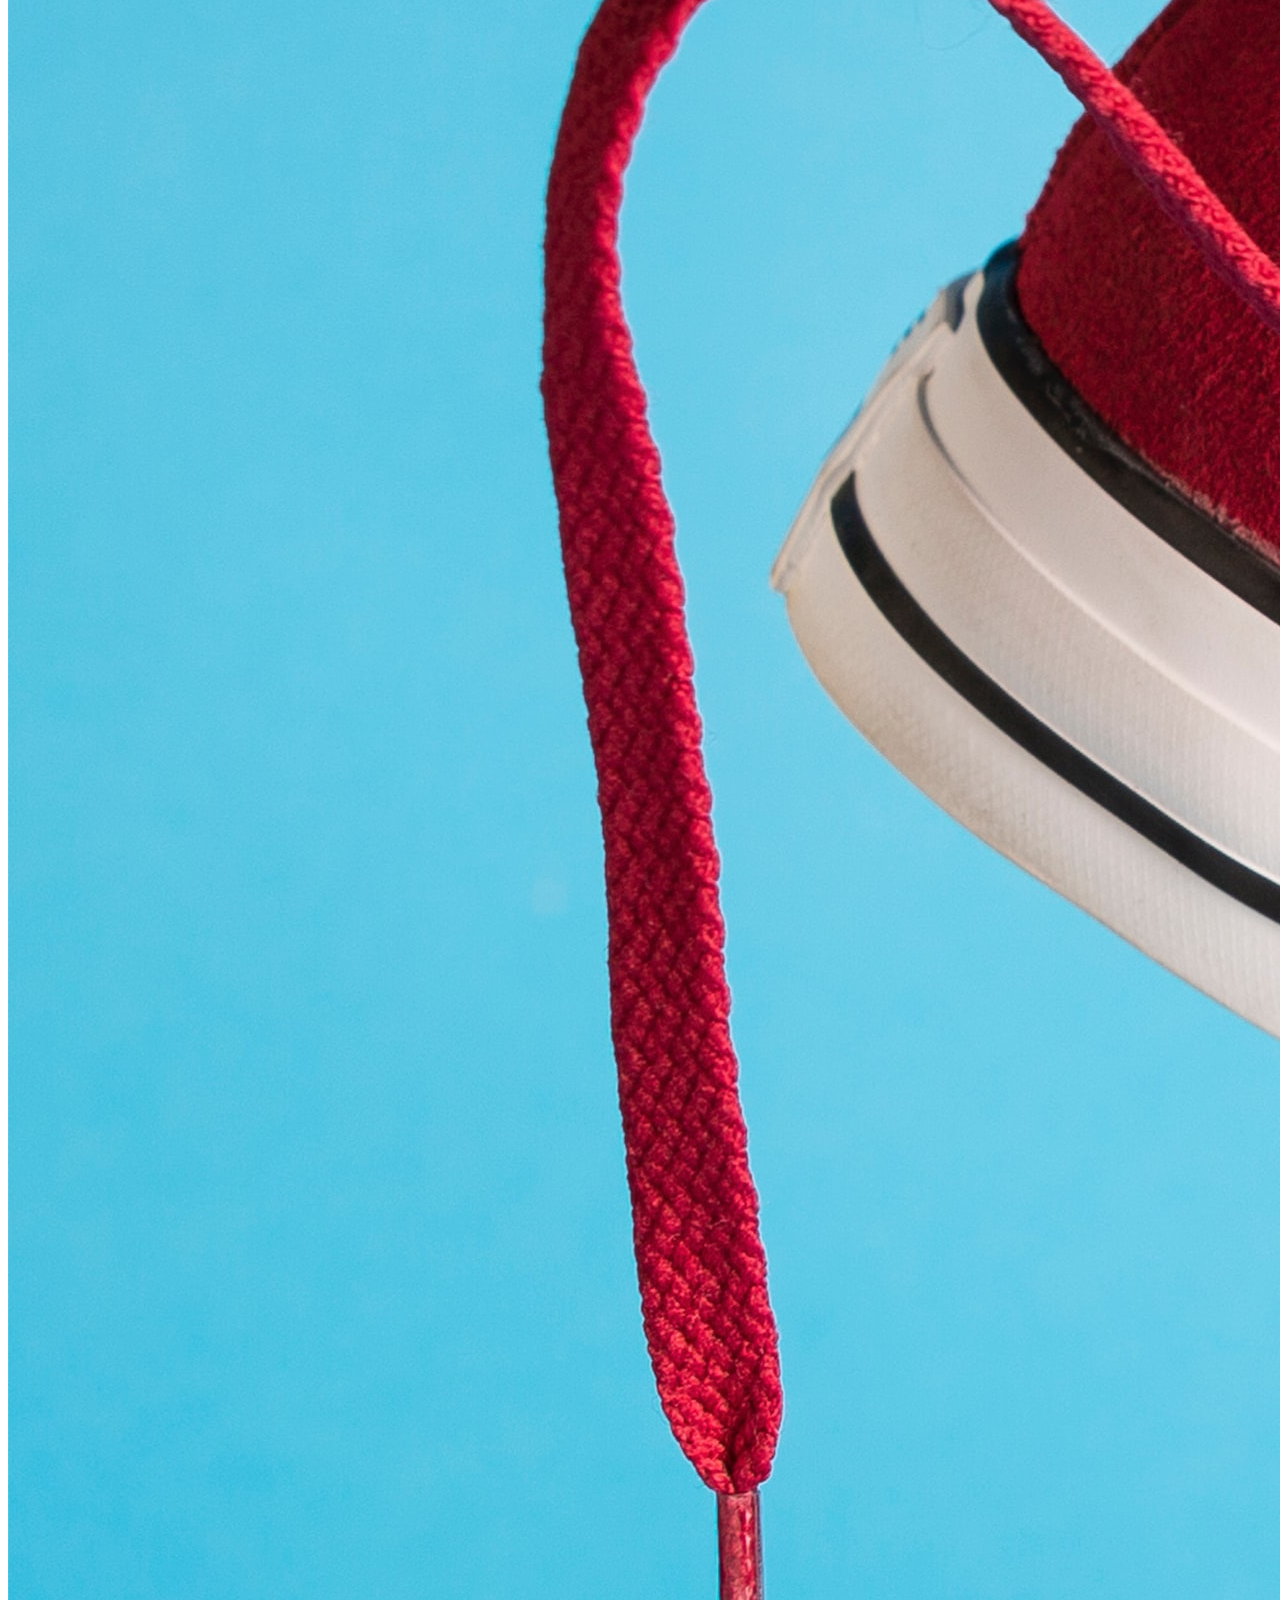
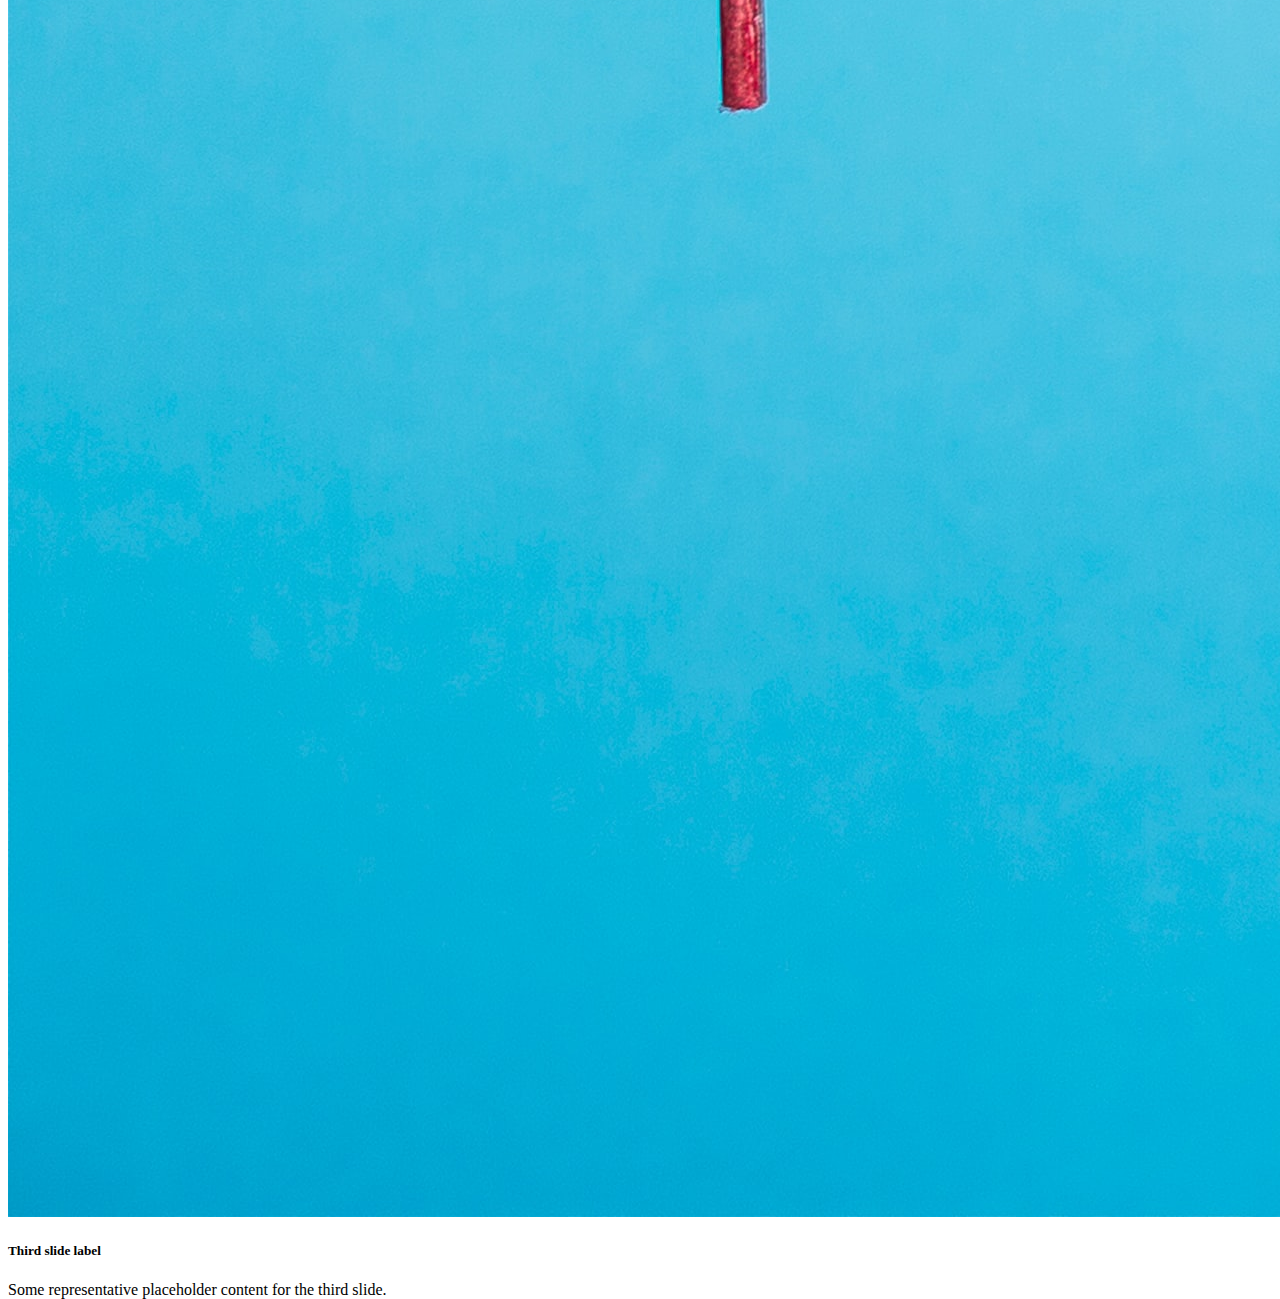
<file: profile_update.html>
<!doctype html>
<html lang="en">

<head>
    <!-- Required meta tags -->
    <meta charset="utf-8">
    <meta name="viewport" content="width=device-width, initial-scale=1">

    <!-- Bootstrap CSS -->
    <link href="https://cdn.jsdelivr.net/npm/bootstrap@5.0.2/dist/css/bootstrap.min.css" rel="stylesheet"
        integrity="sha384-EVSTQN3/azprG1Anm3QDgpJLIm9Nao0Yz1ztcQTwFspd3yD65VohhpuuCOmLASjC" crossorigin="anonymous">
    <link rel="stylesheet" href="/css/style.css">
    <title>Profile</title>

</head>

<body>

    <!-- header/navbar-->
    <div class="container-fluid">
        <nav class="navbar navbar-expand-lg">
            <div class="container-fluid">
                <a class="navbar-brand" href="#">Cyber Dev. Store</a>
                <button class="navbar-toggler" type="button" data-bs-toggle="collapse"
                    data-bs-target="#navbarSupportedContent" aria-controls="navbarSupportedContent"
                    aria-expanded="false" aria-label="Toggle navigation">
                    <!-- <span class="navbar-toggler-icon"></span> -->
                    <i class="fa-solid fa-bars"></i>
                </button>
                <div class="collapse navbar-collapse" id="navbarSupportedContent">
                    <ul class="navbar-nav mx-auto mb-2 mb-lg-0">
                        <li class="nav-item">
                            <a class="nav-link active" aria-current="page" href="#">Home</a>
                        </li>
                        <li class="nav-item">
                            <a class="nav-link" href="#">Contact</a>
                        </li>
                        <li class="nav-item dropdown">
                            <a class="nav-link dropdown-toggle" href="#" id="navbarDropdown" role="button"
                                data-bs-toggle="dropdown" aria-expanded="false">
                                Product
                            </a>
                            <ul class="dropdown-menu" aria-labelledby="navbarDropdown">
                                <li><a class="dropdown-item" href="#">Nike</a></li>
                                <li><a class="dropdown-item" href="#">Jordan</a></li>
                                <li><a class="dropdown-item" href="#">Adiddas</a></li>
                                <li><a class="dropdown-item" href="#">Balenciaga</a></li>
                                <li><a class="dropdown-item" href="#">Gucci</a></li>
                                <li><a class="dropdown-item" href="#">Puma</a></li>
                                <!-- <li><hr class="dropdown-divider"></li> -->
                                <li><a class="dropdown-item" href="#">Something else here</a></li>
                            </ul>
                        </li>
                        <li class="nav-item">
                            <a class="nav-link" href="#" tabindex="-1" aria-disabled="true">Teams</a>
                        </li>
                    </ul>
                    <form class="d-flex">
                        <input class="form-control me-2" type="search" placeholder="Search" aria-label="Search">
                        <button class="btn buton-fre" type="submit">Search</button>
                    </form>
                </div>
            </div>
        </nav>
    </div>
    <!-- header/navbar done-->


    <!-- banner/carousel-->
    <div id="carouselExampleDark" class="carousel slide" data-bs-ride="carousel">
        <div class="carousel-indicators">
            <button type="button" data-bs-target="#carouselExampleDark" data-bs-slide-to="0" class="active"
                aria-current="true" aria-label="Slide 1"></button>
            <button type="button" data-bs-target="#carouselExampleDark" data-bs-slide-to="1"
                aria-label="Slide 2"></button>
            <button type="button" data-bs-target="#carouselExampleDark" data-bs-slide-to="2"
                aria-label="Slide 3"></button>
        </div>
        <div class="carousel-inner" style="height: 70vh;">
            <div class="carousel-item h-100 active" data-bs-interval="10000">
                <img src="img/shoe.jpg" class="d-block w-100 h-100" alt="...">
                <div class="carousel-caption d-none d-md-block">
                    <h5>First slide label</h5>
                    <p>Some representative placeholder content for the first slide.</p>
                </div>
            </div>
            <div class="carousel-item h-100" data-bs-interval="2000">
                <img src="img/Nike.jpg" class="d-block w-100 h-100" alt="...">
                <div class="carousel-caption d-none d-md-block">
                    <h5>Second slide label</h5>
                    <p>Some representative placeholder content for the second slide.</p>
                </div>
            </div>
            <div class="carousel-item h-100">
                <img src="img/sneakers.jpg" class="d-block w-100 h-100" alt="...">
                <div class="carousel-caption d-none d-md-block">
                    <h5>Third slide label</h5>
                    <p>Some representative placeholder content for the third slide.</p>
                </div>
            </div>
        </div>
        <button class="carousel-control-prev" type="button" data-bs-target="#carouselExampleDark" data-bs-slide="prev">
            <span class="carousel-control-prev-icon" aria-hidden="true"></span>
            <span class="visually-hidden">Previous</span>
        </button>
        <button class="carousel-control-next" type="button" data-bs-target="#carouselExampleDark" data-bs-slide="next">
            <span class="carousel-control-next-icon" aria-hidden="true"></span>
            <span class="visually-hidden">Next</span>
        </button>
    </div>
    <!-- banner done-->

    <!-- content-->
    <div class="container mt-5 mb-5">
        <h2 class="text-center text-capitalize latest">Profile Update</h2>
        <div class="row justify-content-center">
            <div class="col-10 col-sm-10 col-md-4 col-lg-3 pt-5">
                <div class="prof_img">
                    <img src="/img/sneakers.jpg" class="w-100 rounded-pill" alt="">
                </div>
            </div>
            <div class="col-10 col-sm-10 col-md-4 col-lg-6">
                <div class="cform">
                    <div class="ccform">
                        <form>
                            <div class="mb-3">
                                <label for="exampleInputEmail1" class="form-label">Username</label>
                                <input type="text" class="form-control" placeholder="Username" id="exampleInputText1"
                                    aria-describedby="emailHelp">
                            </div>

                            <div class="mb-3">
                                <label for="exampleInputEmail1" class="form-label">First Name</label>
                                <input type="text" class="form-control" placeholder="First name" id="exampleInputText1"
                                    aria-describedby="emailHelp">
                            </div>

                            <div class="mb-3">
                                <label for="exampleInputEmail1" class="form-label">Last Name</label>
                                <input type="text" class="form-control" placeholder="Last name" id="exampleInputText1"
                                    aria-describedby="emailHelp">
                            </div>

                            <div class="mb-3">
                                <label for="exampleInputEmail1" class="form-label">Email Address</label>
                                <input type="email" class="form-control" placeholder="Email address"
                                    id="exampleInputEmail1" aria-describedby="emailHelp">
                            </div>

                            <div class="mb-3">
                                <label for="exampleInputEmail1" class="form-label">Phone Number</label>
                                <input type="text" class="form-control" placeholder="Phone number"
                                    id="exampleInputText1" aria-describedby="emailHelp">
                            </div>

                            <div class="mb-3">
                                <label for="exampleInputEmail1" class="form-label">Home Address</label>
                                <input type="text" class="form-control" placeholder="Home address"
                                    id="exampleInputText1" aria-describedby="emailHelp">
                            </div>

                            <div class="mb-3">
                                <label for="exampleInputEmail1" class="form-label">State</label>
                                <input type="text" class="form-control" placeholder="State" id="exampleInputText1"
                                    aria-describedby="emailHelp">
                                <input type="hidden" class="form-control" id="exampleInputText1"
                                    aria-describedby="emailHelp">
                            </div>

                            <div class="mb-3">
                                <label for="exampleInputPassword1" class="form-label">Password</label>
                                <input type="password" class="form-control" placeholder="Password"
                                    id="exampleInputPassword1">
                            </div>

                            <div class="mb-3">
                                <label for="exampleInputPassword1" class="form-label">Confirm Password</label>
                                <input type="password" class="form-control" placeholder="Confirm password"
                                    id="exampleInputPassword1">
                            </div>
                                <button type="submit" class="btn btn-primary">Update</button>
                            </div>
                        </form>
                    </div>
                </div>
            </div>
            <div class="col-10 col-sm-10 col-md-4 col-lg-3 pt-5">
                <ul class="list-unstyled">
                    <li class="mb-3"><a href="" class="btn w-75 btn-info">Home</a></li>
                    <li class="mb-3"><a href="" class="btn w-75 btn-info">Profile</a></li>
                    <li class="mb-3"><a href="" class="btn w-75 btn-info">Profile_update</a></li>
                    <li class="mb-3"><a href="" class="btn w-75 btn-info">Shopcart</a></li>
                    <li class="mb-3"><a href="" class="btn w-75 btn-info">Password Update</a></li>
                </ul>
            </div>
        </div>
    </div>
    <!-- content done-->


    <!-- footer-->
    <!-- footer done-->

    <!-- Optional JavaScript; choose one of the two! -->

    <!-- Option 1: Bootstrap Bundle with Popper -->
    <script src="https://cdn.jsdelivr.net/npm/bootstrap@5.0.2/dist/js/bootstrap.bundle.min.js"
        integrity="sha384-MrcW6ZMFYlzcLA8Nl+NtUVF0sA7MsXsP1UyJoMp4YLEuNSfAP+JcXn/tWtIaxVXM"
        crossorigin="anonymous"></script>

    <!-- Option 2: Separate Popper and Bootstrap JS -->
    <!--
    <script src="https://cdn.jsdelivr.net/npm/@popperjs/core@2.9.2/dist/umd/popper.min.js" integrity="sha384-IQsoLXl5PILFhosVNubq5LC7Qb9DXgDA9i+tQ8Zj3iwWAwPtgFTxbJ8NT4GN1R8p" crossorigin="anonymous"></script>
    <script src="https://cdn.jsdelivr.net/npm/bootstrap@5.0.2/dist/js/bootstrap.min.js" integrity="sha384-cVKIPhGWiC2Al4u+LWgxfKTRIcfu0JTxR+EQDz/bgldoEyl4H0zUF0QKbrJ0EcQF" crossorigin="anonymous"></script>
    -->
    <script src="/js/cyber.js"></script>
</body>

</html>
</file>
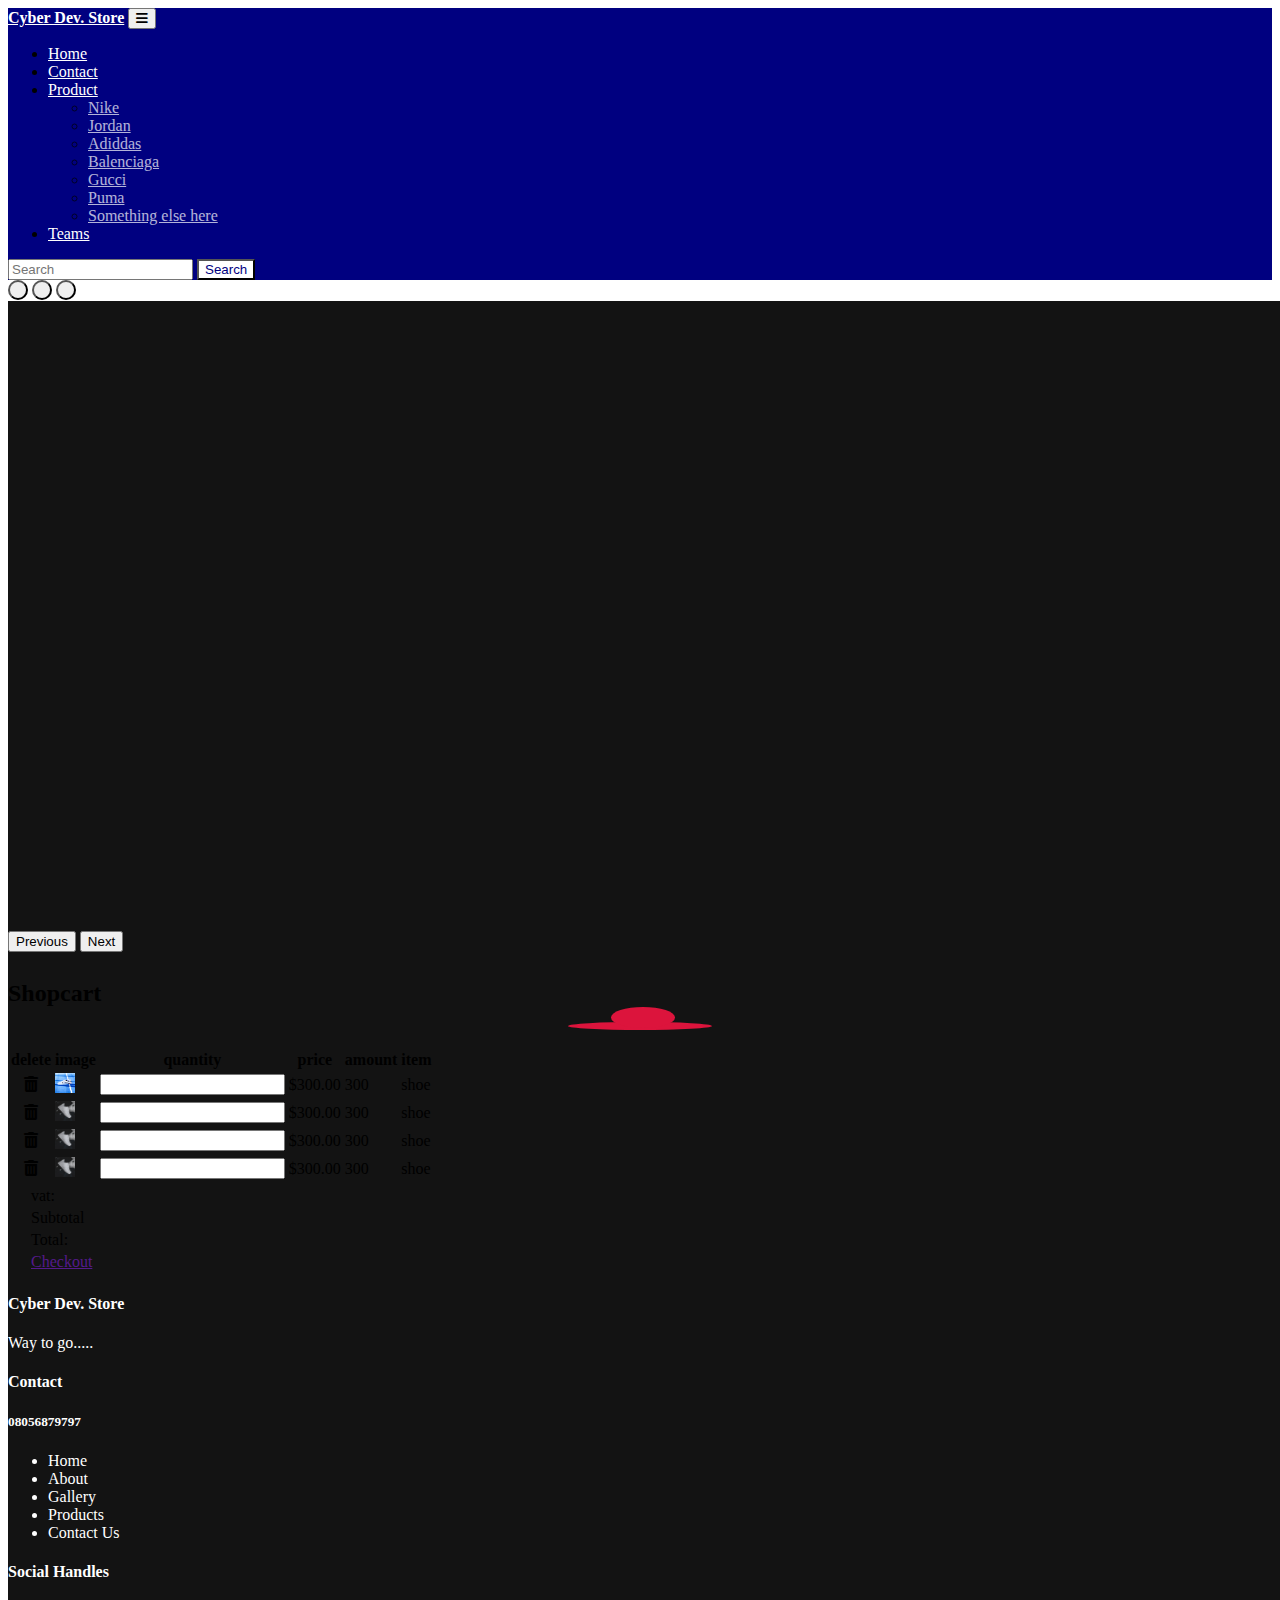
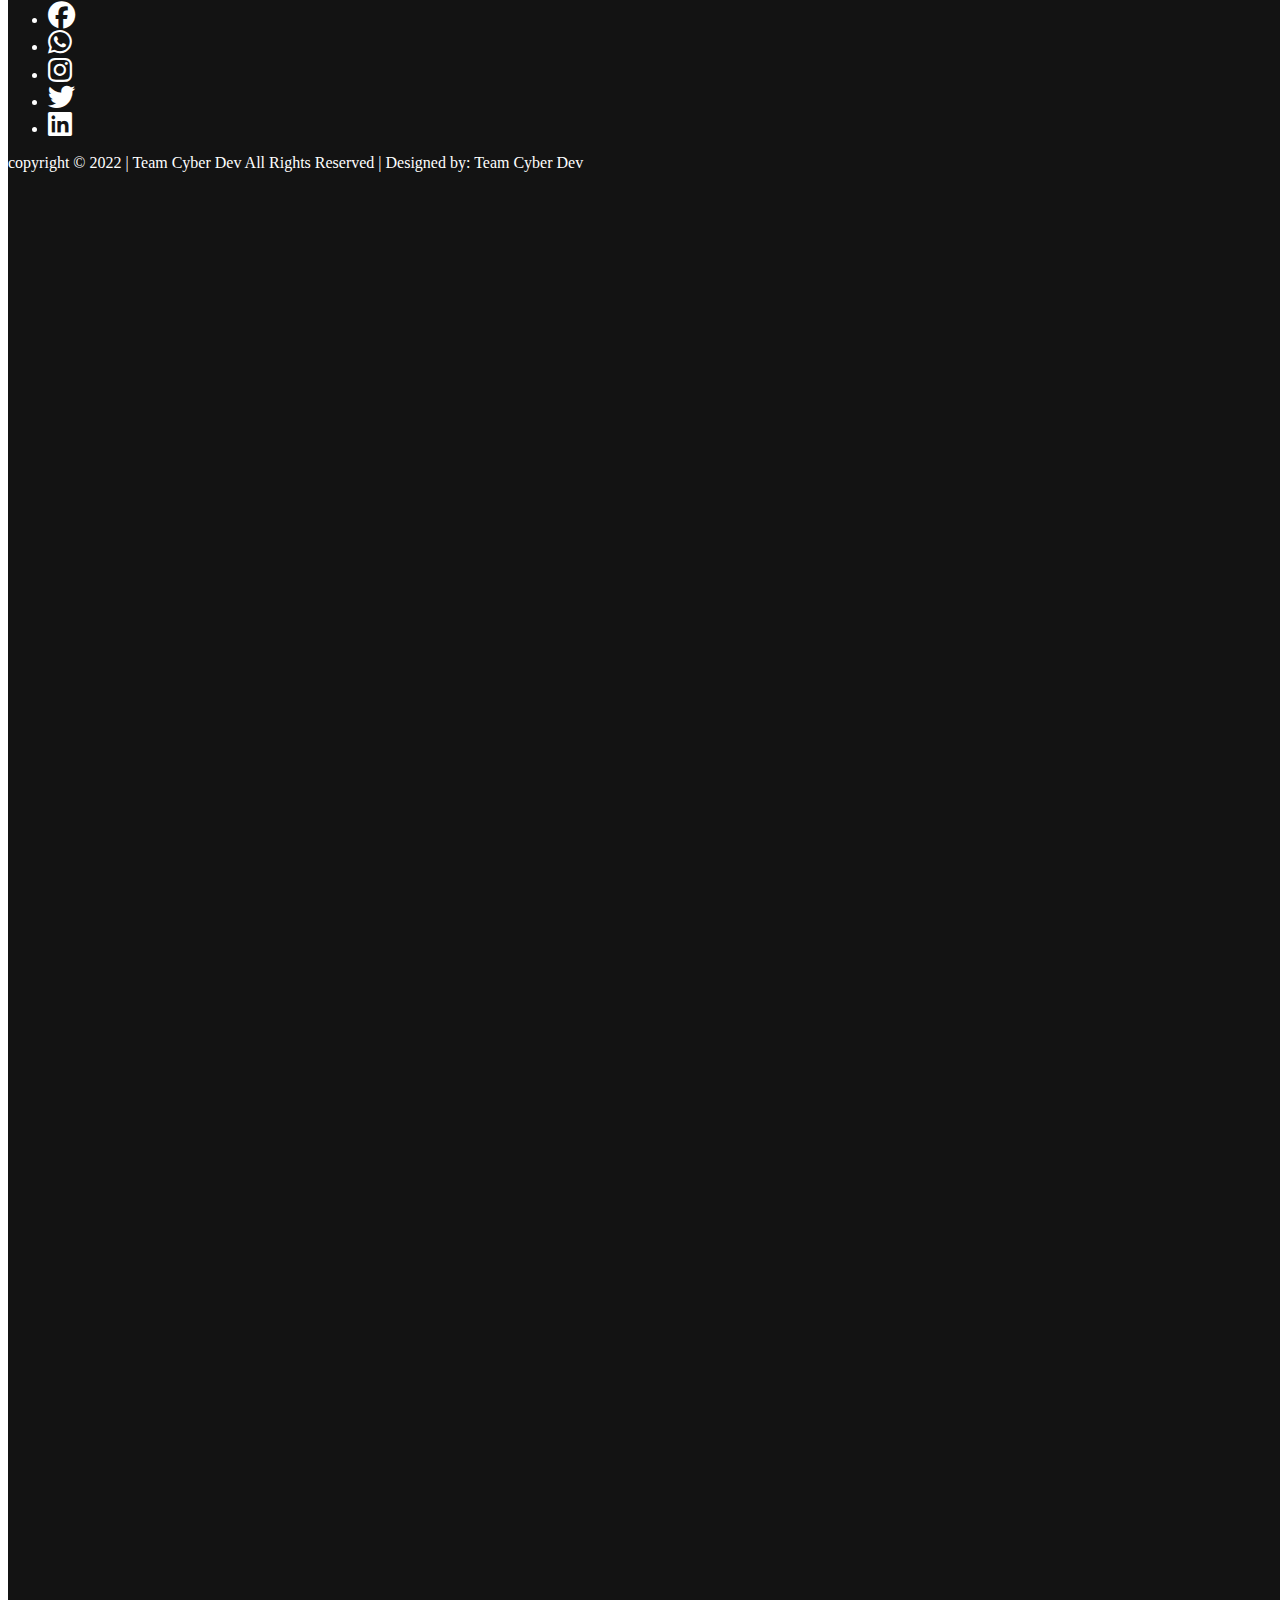
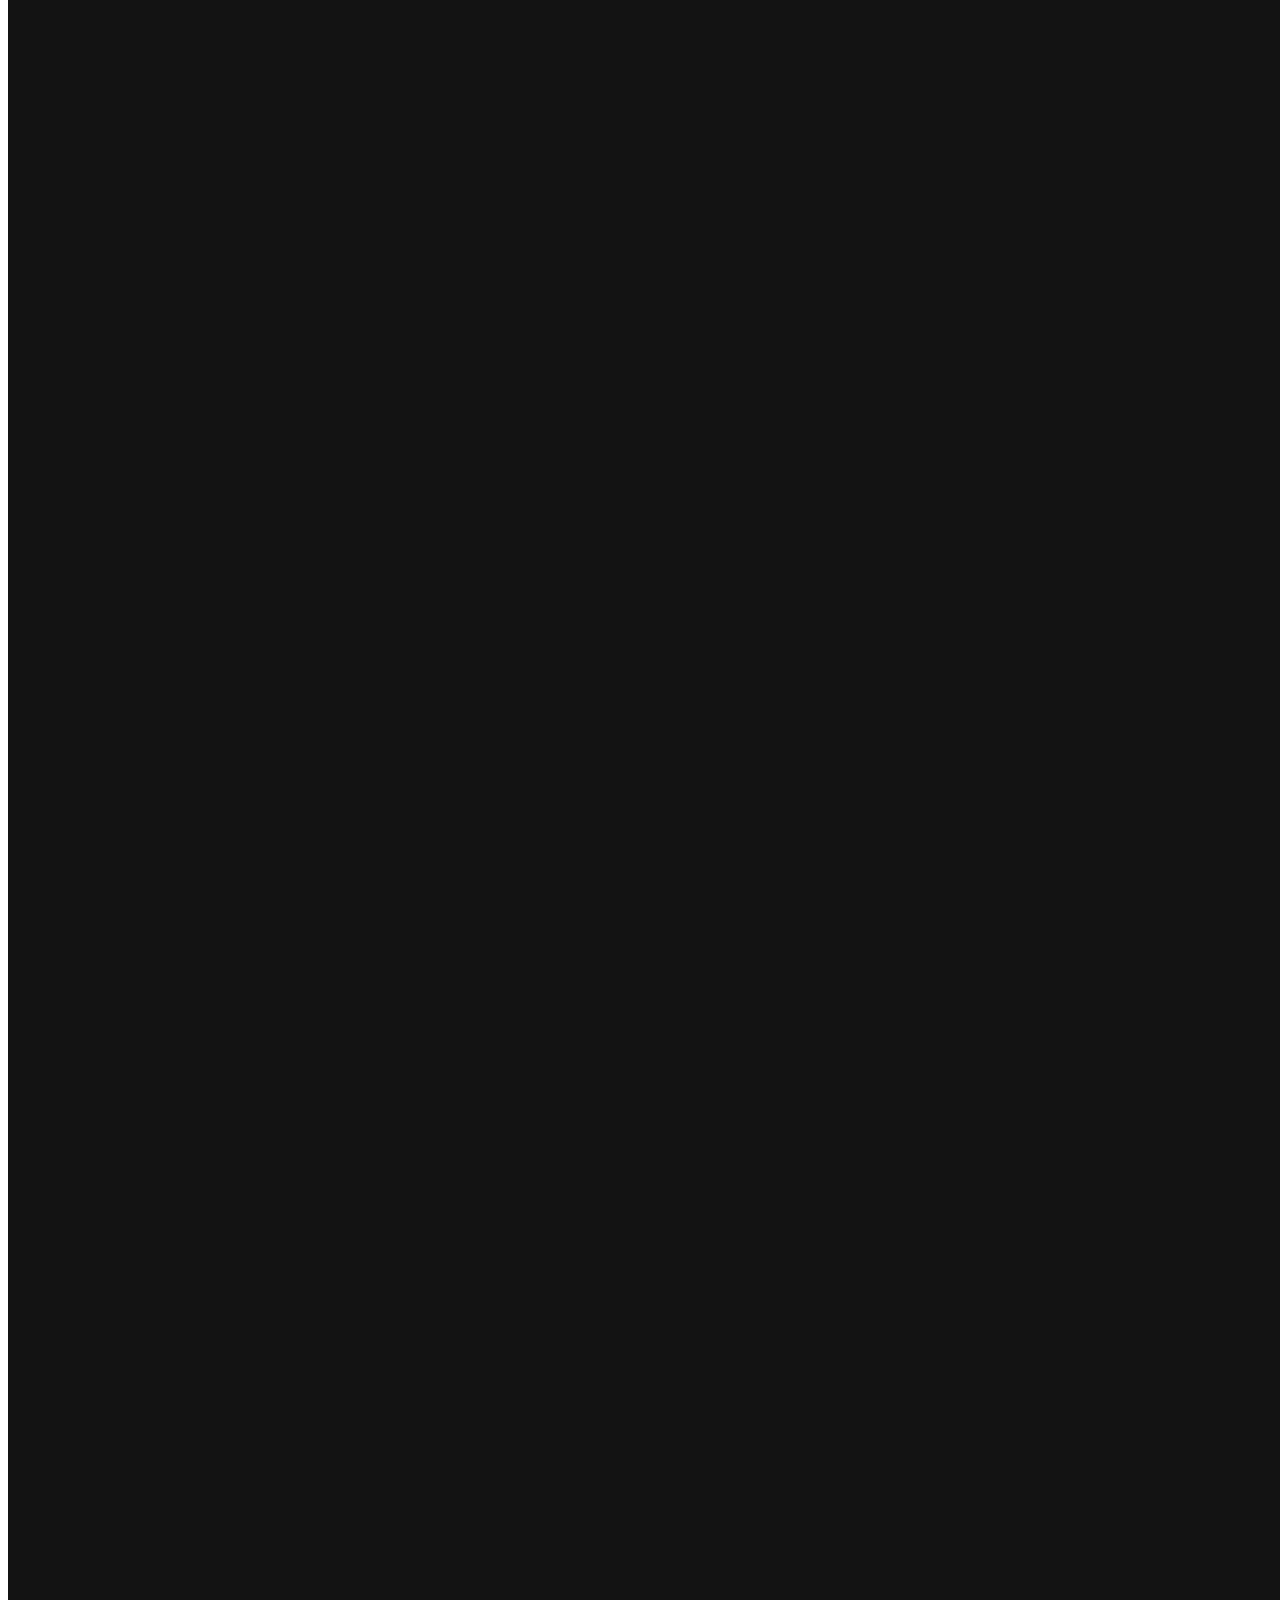
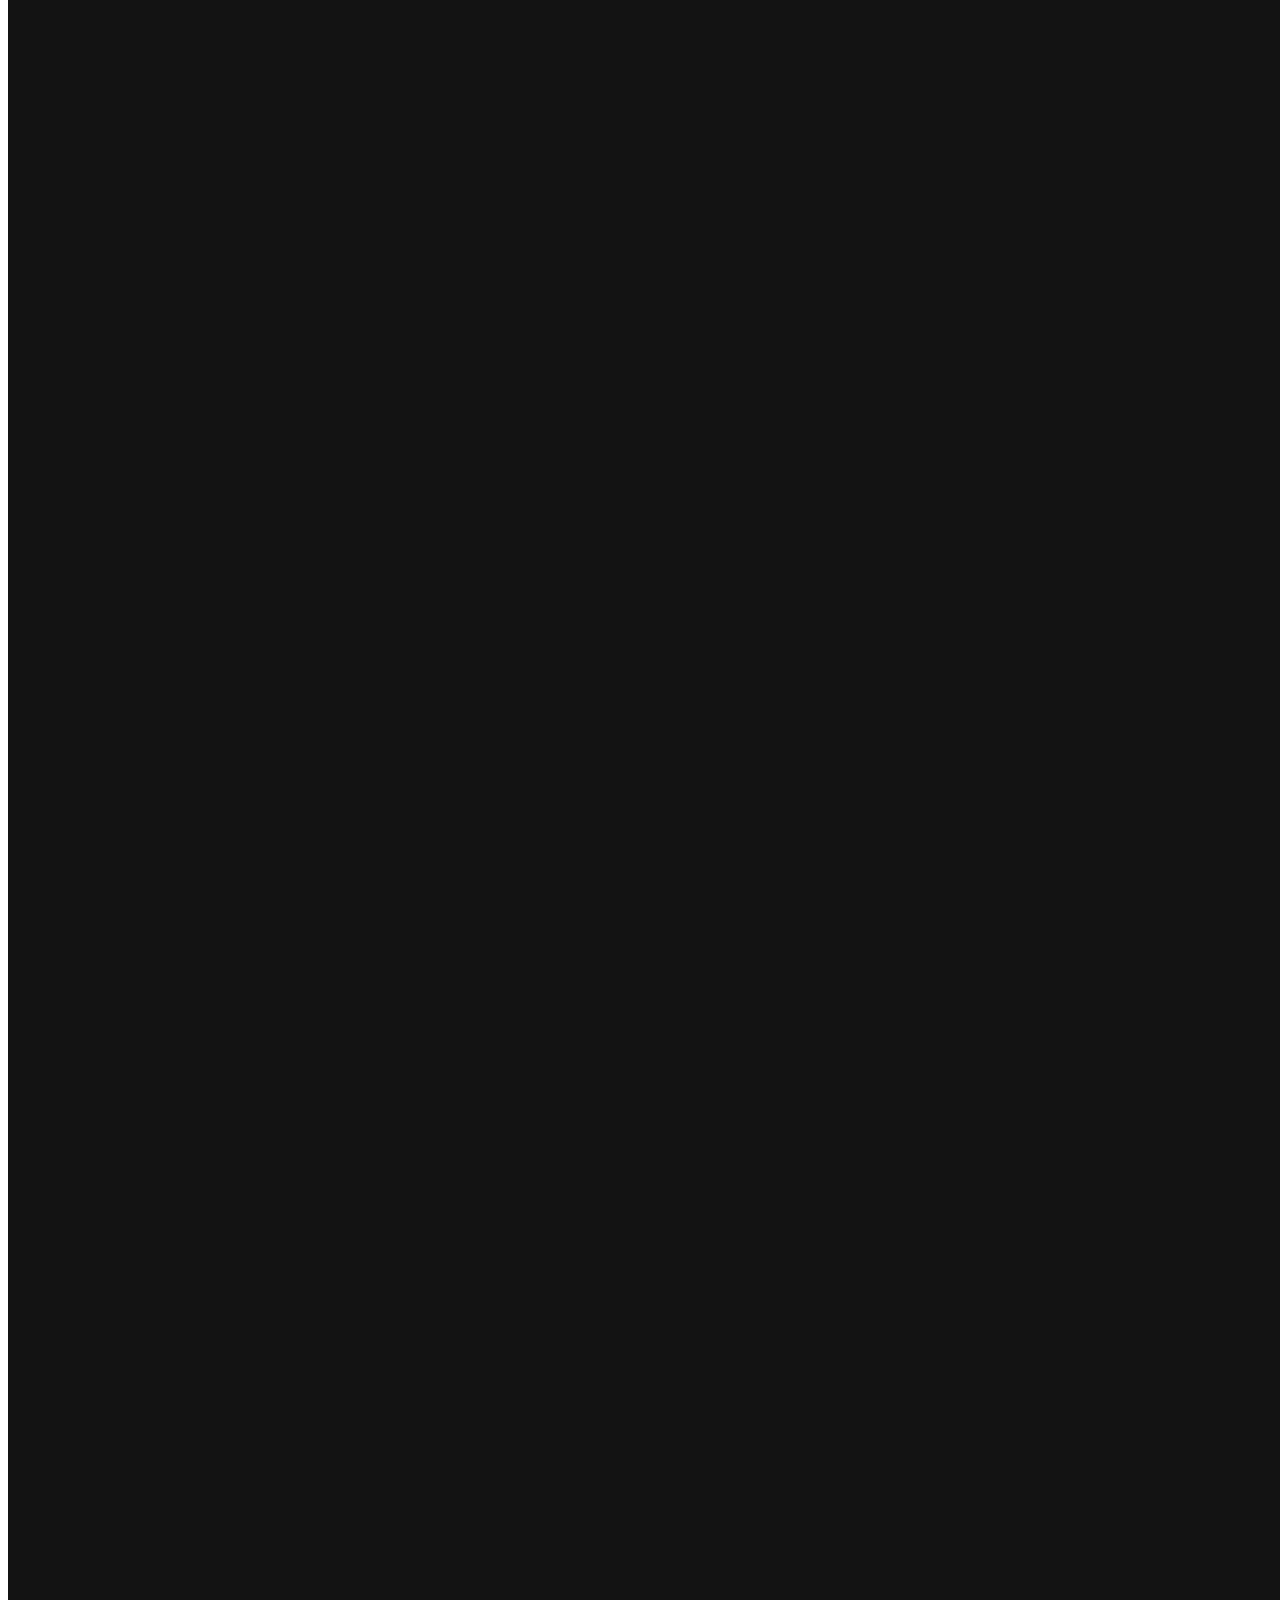
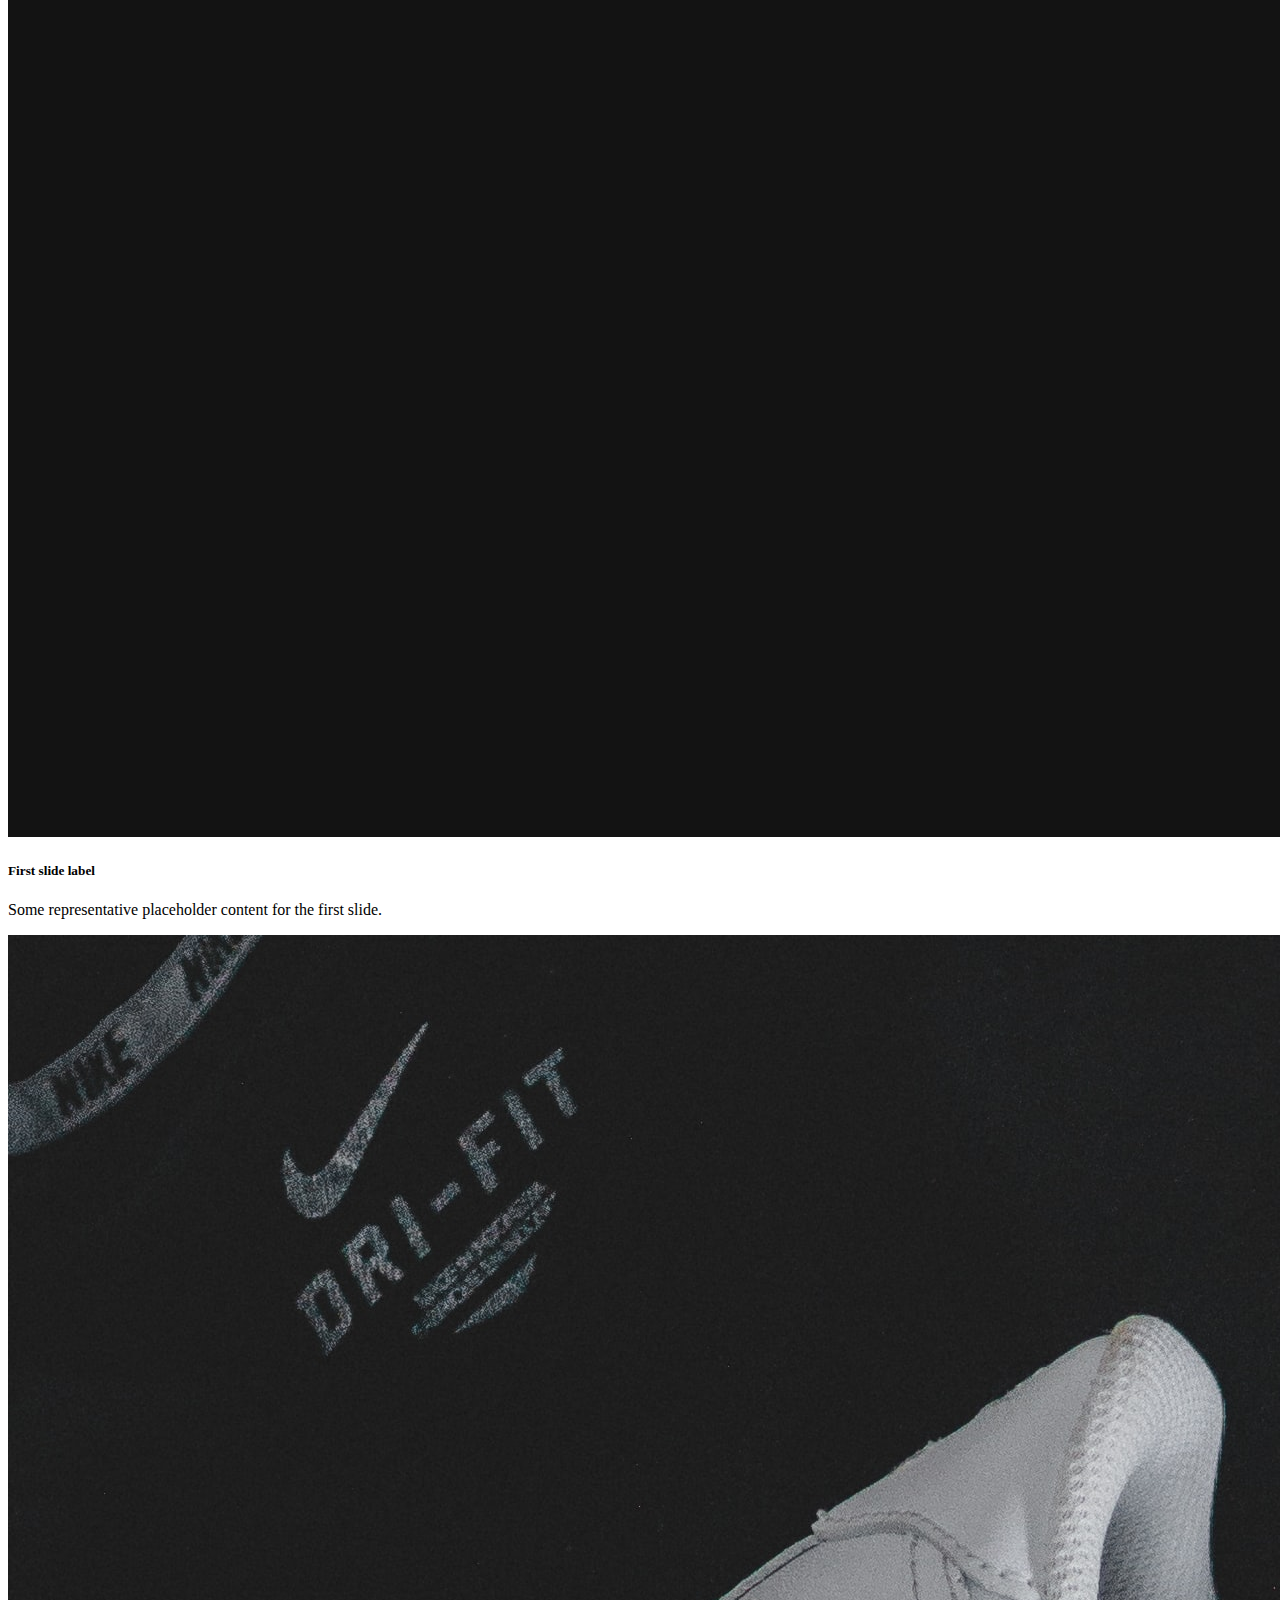
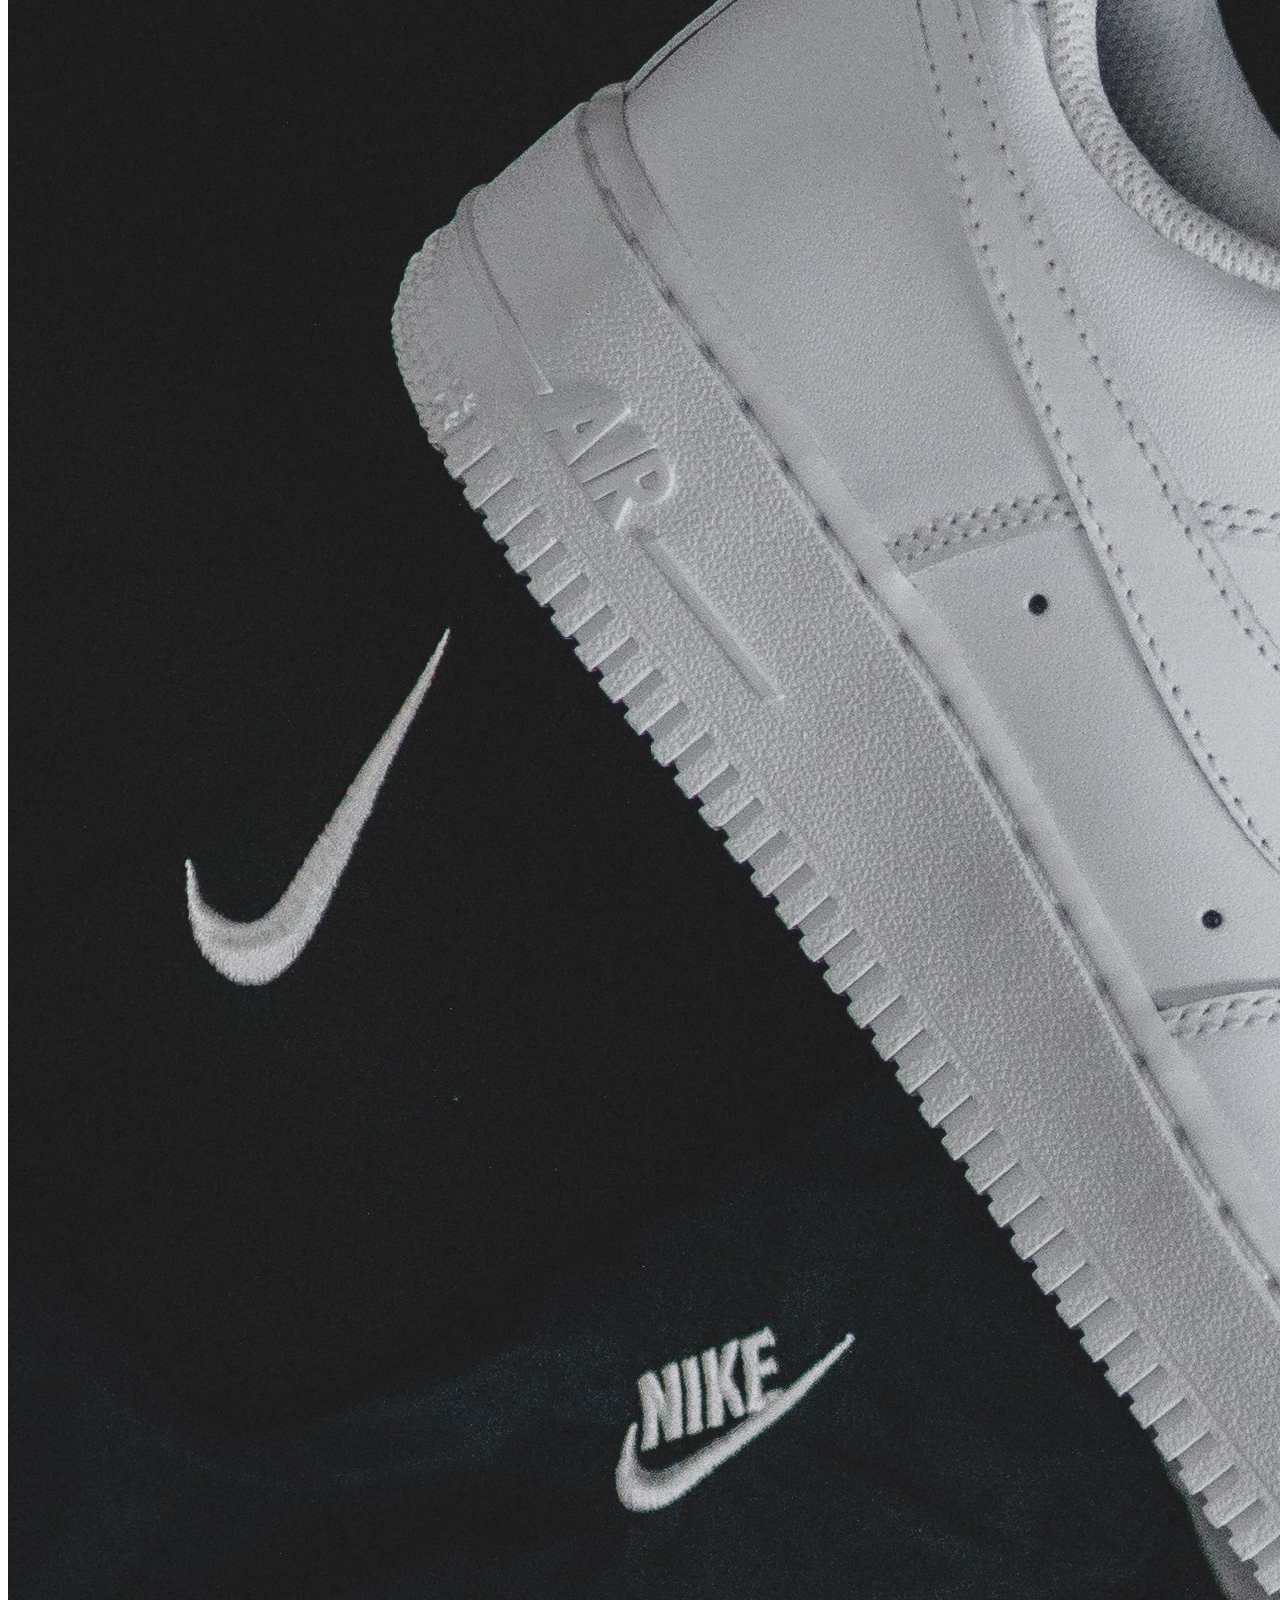
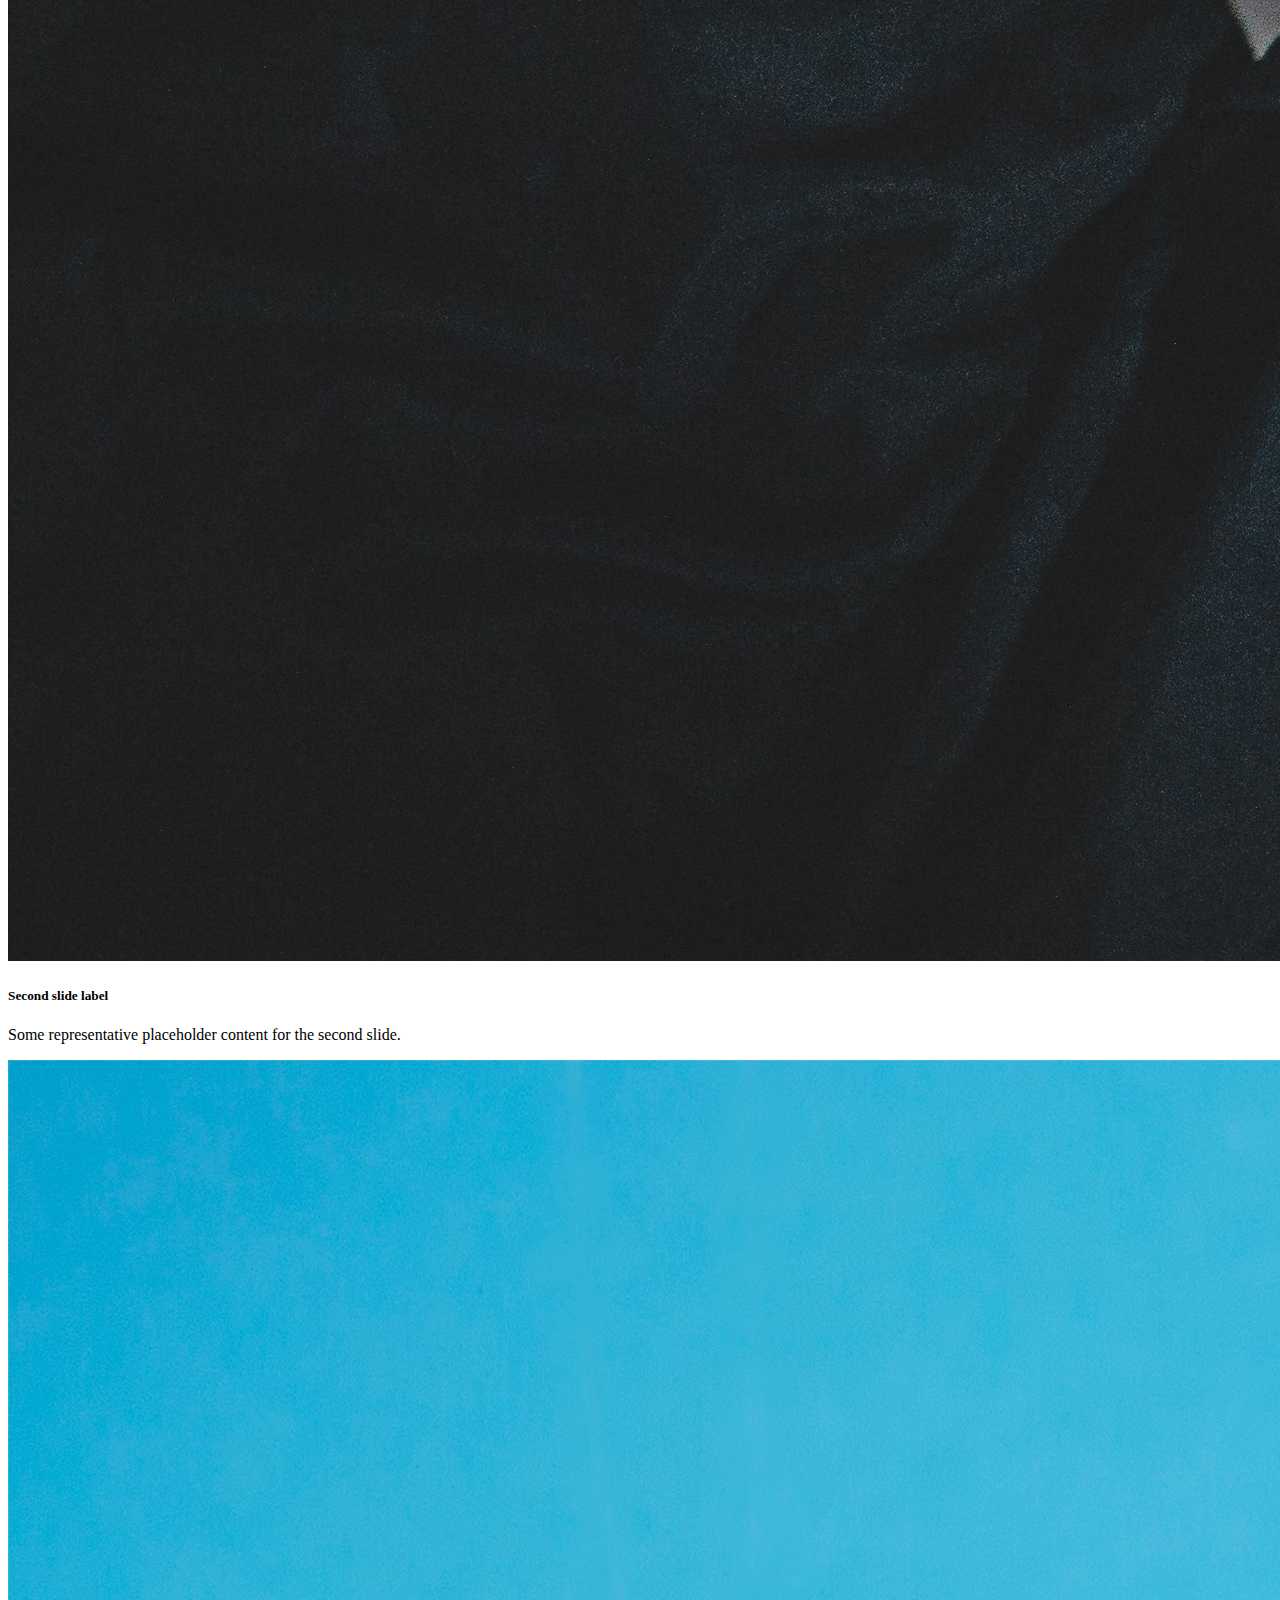
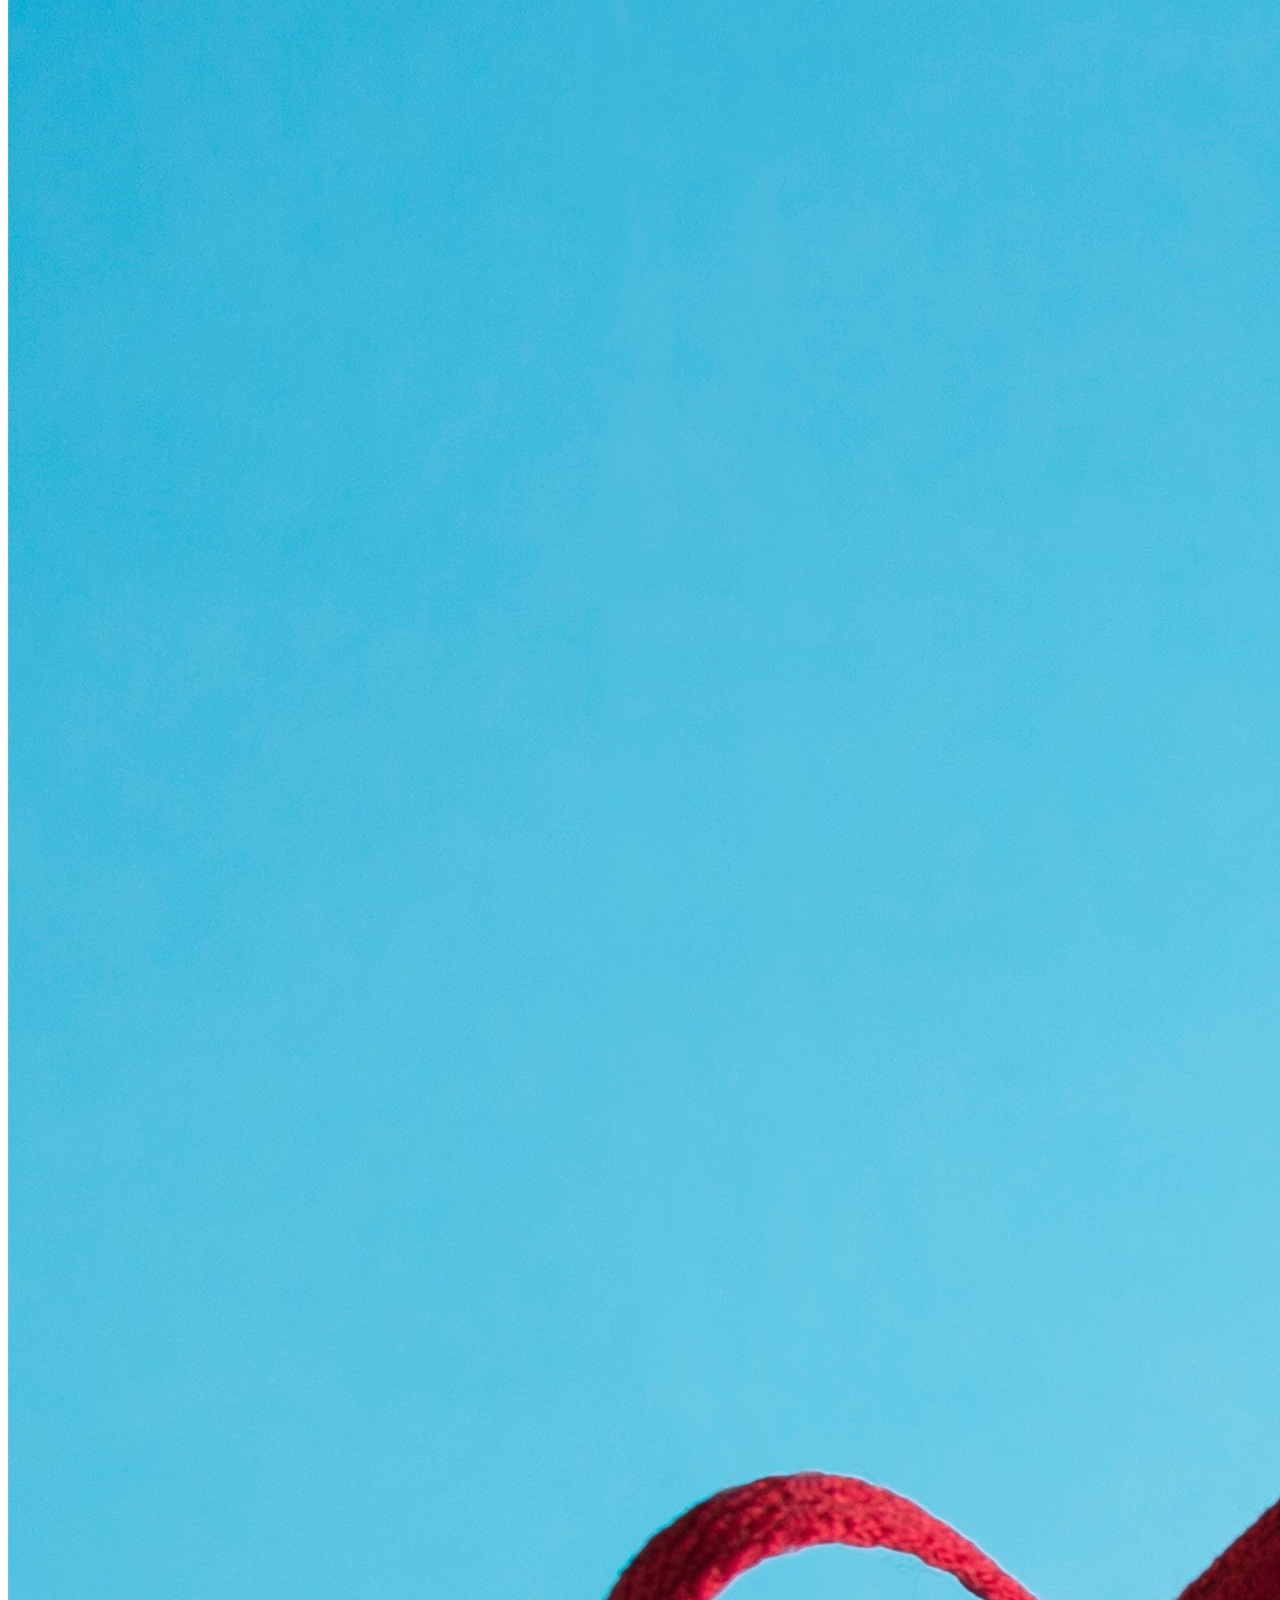
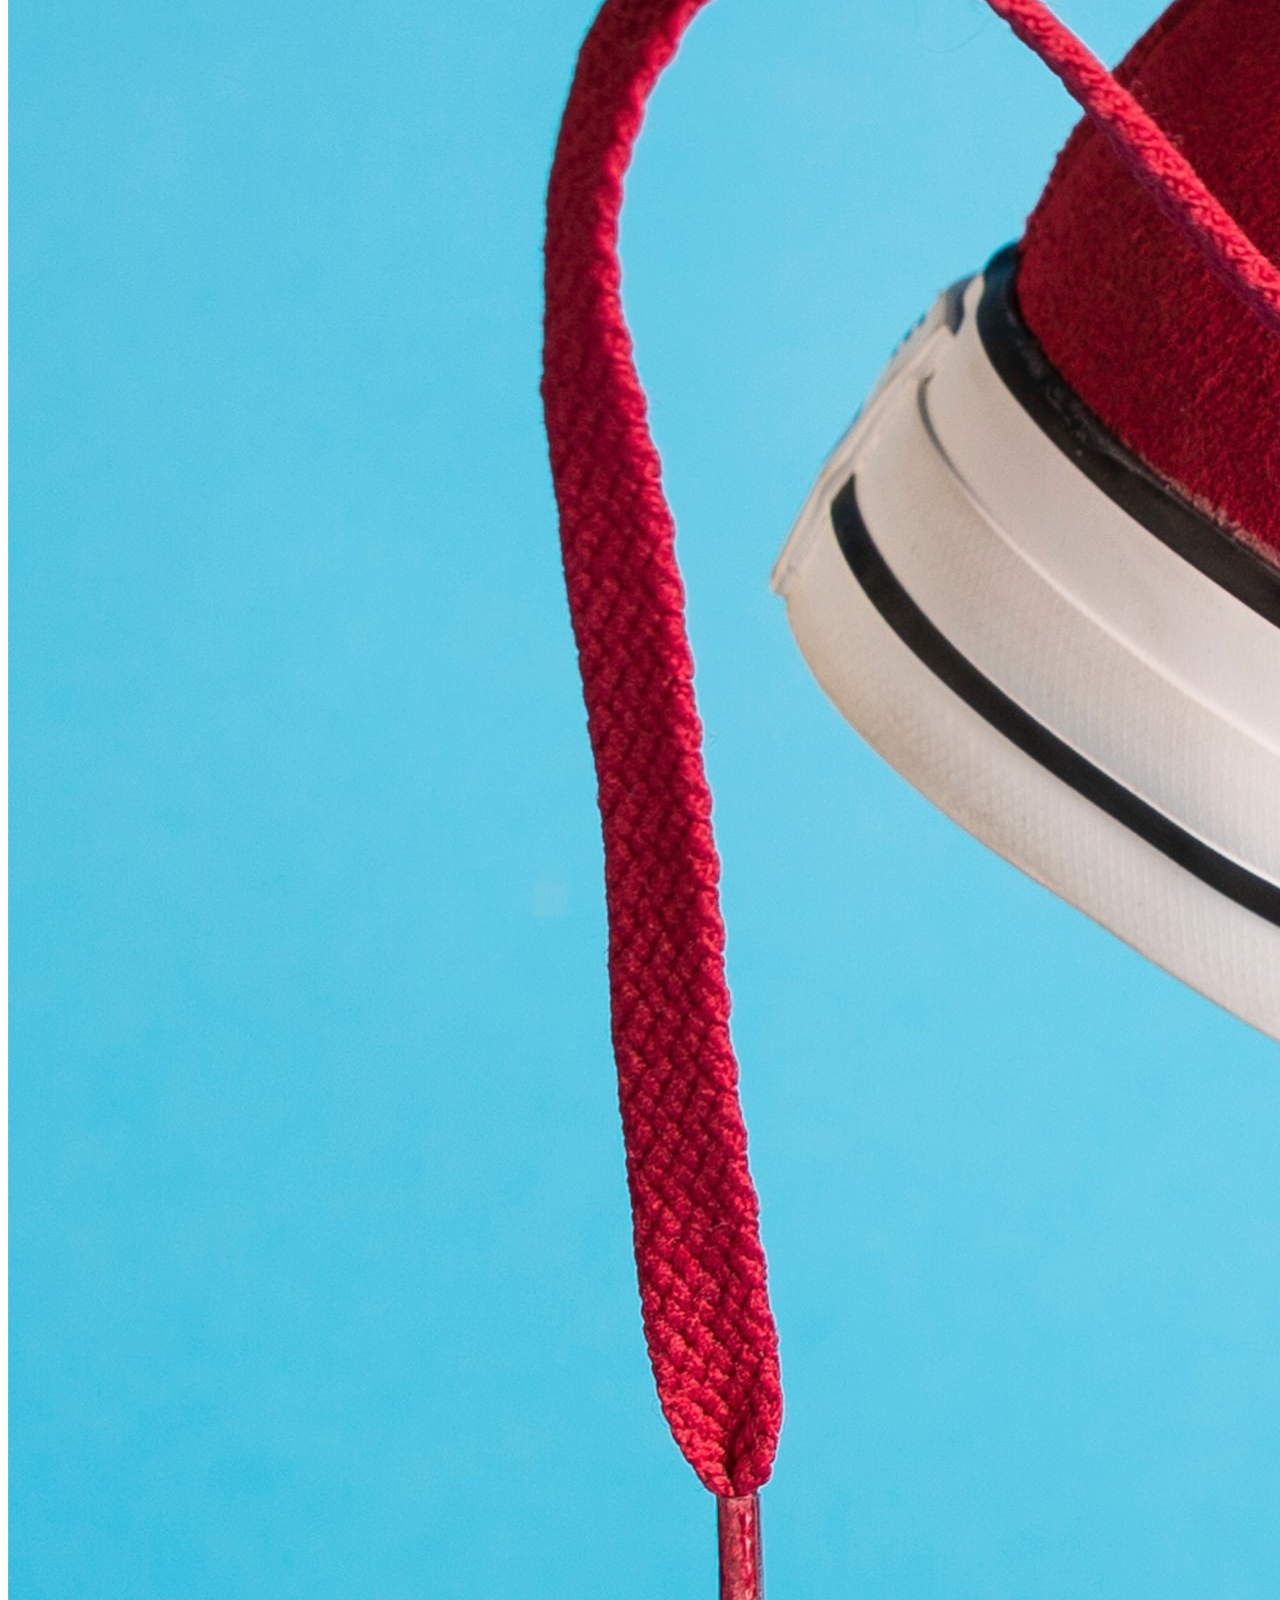
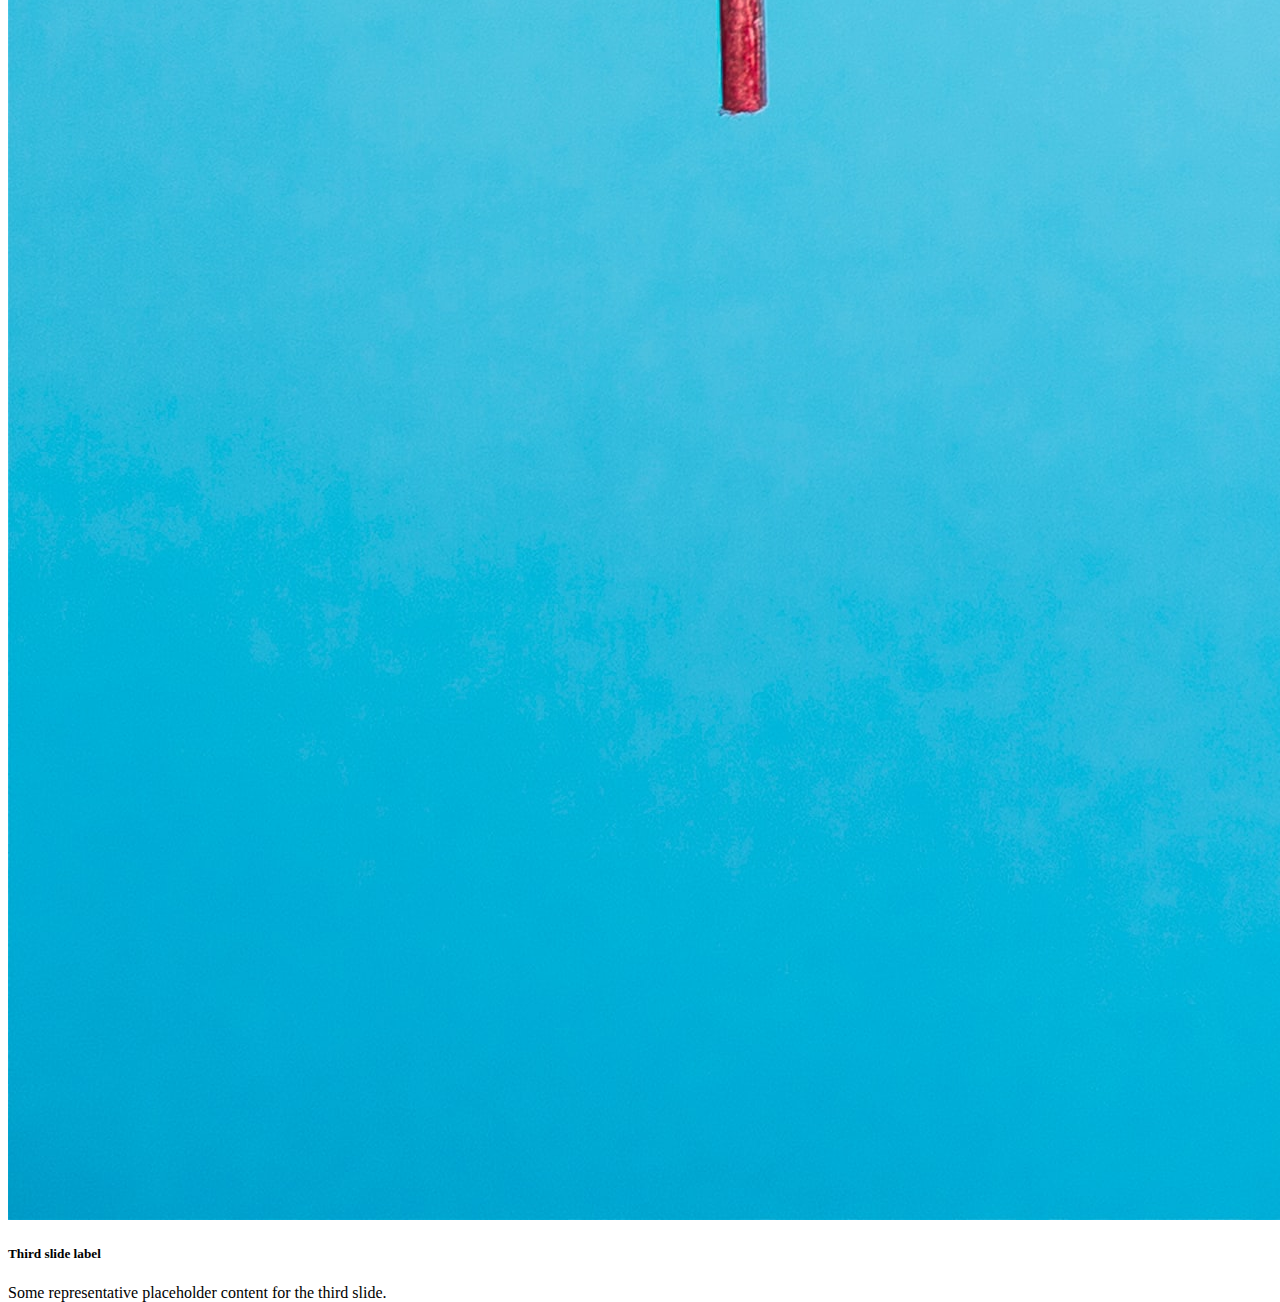
<file: shopcart.html>
<!doctype html>
<html lang="en">
  <head>
    <!-- Required meta tags -->
    <meta charset="utf-8">
    <meta name="viewport" content="width=device-width, initial-scale=1">

    <!-- Bootstrap CSS -->
    <link href="https://cdn.jsdelivr.net/npm/bootstrap@5.0.2/dist/css/bootstrap.min.css" rel="stylesheet" integrity="sha384-EVSTQN3/azprG1Anm3QDgpJLIm9Nao0Yz1ztcQTwFspd3yD65VohhpuuCOmLASjC" crossorigin="anonymous">
    <link rel="stylesheet" href="https://cdnjs.cloudflare.com/ajax/libs/font-awesome/6.2.0/css/all.min.css">
    <link rel="stylesheet" href="/css/style.css">
    <title>Team Cyber dev.</title>
  </head>
  <body>



   <!-- header/navbar-->
   <div class="container-fluid">
   <nav class="navbar navbar-expand-lg">
    <div class="container-fluid">
      <a class="navbar-brand" href="#">Cyber Dev. Store</a>
      <button class="navbar-toggler" type="button" data-bs-toggle="collapse" data-bs-target="#navbarSupportedContent" aria-controls="navbarSupportedContent" aria-expanded="false" aria-label="Toggle navigation">
        <!-- <span class="navbar-toggler-icon"></span> -->
        <i class="fa-solid fa-bars"></i>
      </button>
      <div class="collapse navbar-collapse" id="navbarSupportedContent">
        <ul class="navbar-nav mx-auto mb-2 mb-lg-0">
          <li class="nav-item">
            <a class="nav-link active" aria-current="page" href="#">Home</a>
          </li>
          <li class="nav-item">
            <a class="nav-link" href="#">Contact</a>
          </li>
          <li class="nav-item dropdown">
            <a class="nav-link dropdown-toggle" href="#" id="navbarDropdown" role="button" data-bs-toggle="dropdown" aria-expanded="false">
              Product
            </a>
            <ul class="dropdown-menu" aria-labelledby="navbarDropdown">
              <li><a class="dropdown-item" href="#">Nike</a></li>
              <li><a class="dropdown-item" href="#">Jordan</a></li>
              <li><a class="dropdown-item" href="#">Adiddas</a></li>
              <li><a class="dropdown-item" href="#">Balenciaga</a></li>
              <li><a class="dropdown-item" href="#">Gucci</a></li>
              <li><a class="dropdown-item" href="#">Puma</a></li>
              <!-- <li><hr class="dropdown-divider"></li> -->
              <li><a class="dropdown-item" href="#">Something else here</a></li>
            </ul>
          </li>
          <li class="nav-item">
            <a class="nav-link" href="#" tabindex="-1" aria-disabled="true">Teams</a>
          </li>
        </ul>
        <form class="d-flex">
          <input class="form-control me-2" type="search" placeholder="Search" aria-label="Search">
          <button class="btn buton-fre" type="submit">Search</button>
        </form>
      </div>
    </div>
  </nav>
</div>
   <!-- header/navbar done-->


   <!-- banner/carousel-->
   <div id="carouselExampleDark" class="carousel slide" data-bs-ride="carousel">
    <div class="carousel-indicators">
      <button type="button" data-bs-target="#carouselExampleDark" data-bs-slide-to="0" class="active" aria-current="true" aria-label="Slide 1"></button>
      <button type="button" data-bs-target="#carouselExampleDark" data-bs-slide-to="1" aria-label="Slide 2"></button>
      <button type="button" data-bs-target="#carouselExampleDark" data-bs-slide-to="2" aria-label="Slide 3"></button>
    </div>
    <div class="carousel-inner" style="height: 70vh;">
      <div class="carousel-item h-100 active" data-bs-interval="10000">
        <img src="img/shoe.jpg" class="d-block w-100 h-100" alt="...">
        <div class="carousel-caption d-none d-md-block">
          <h5>First slide label</h5>
          <p>Some representative placeholder content for the first slide.</p>
        </div>
      </div>
      <div class="carousel-item h-100" data-bs-interval="2000">
        <img src="img/Nike.jpg" class="d-block w-100 h-100" alt="...">
        <div class="carousel-caption d-none d-md-block">
          <h5>Second slide label</h5>
          <p>Some representative placeholder content for the second slide.</p>
        </div>
      </div>
      <div class="carousel-item h-100">
        <img src="img/sneakers.jpg" class="d-block w-100 h-100" alt="...">
        <div class="carousel-caption d-none d-md-block">
          <h5>Third slide label</h5>
          <p>Some representative placeholder content for the third slide.</p>
        </div>
      </div>
    </div>
    <button class="carousel-control-prev" type="button" data-bs-target="#carouselExampleDark" data-bs-slide="prev">
      <span class="carousel-control-prev-icon" aria-hidden="true"></span>
      <span class="visually-hidden">Previous</span>
    </button>
    <button class="carousel-control-next" type="button" data-bs-target="#carouselExampleDark" data-bs-slide="next">
      <span class="carousel-control-next-icon" aria-hidden="true"></span>
      <span class="visually-hidden">Next</span>
    </button>
  </div>
   <!-- banner/carousel done-->


   <!-- content-->
      <div class="container">
        <h2 class="text-center text-capitalize latest">Shopcart</h2>
        <div class="table-responsive table-box">
          <table class="table">
            <thead>
              <tr>
                <th scope="col">delete</th>
                <th scope="col">image</th>
                <th scope="col">quantity</th>
                <th scope="col">price</th>
                <th scope="col">amount</th>
                <th scope="col">item</th>
              </tr>
            </thead>
            <tbody>
              <tr>
                <th scope="row"><i class="fa-solid fa-trash-can"></i></th>
                <td><img src="/img/Air.jpg" width="20px" height="20px" alt=""></td>
                <td><input type="number" width="30px" height="20px"></td>
                <td>$300.00</td>
                <td>300</td>
                <td>shoe</td>
              </tr>
              <tr>
                <th scope="row"><i class="fa-solid fa-trash-can"></i></th>
                <td><img src="/img/Nike.jpg" width="20px" height="20px" alt=""></td>
                <td><input type="number" width="30px" height="20px"></td>
                <td>$300.00</td>
                <td>300</td>
                <td>shoe</td>
              </tr>
              <tr>
                <th scope="row"><i class="fa-solid fa-trash-can"></i></th>
                <td><img src="/img/Nike.jpg" width="20px" height="20px" alt=""></td>
                <td><input type="number" width="30px" height="20px"></td>
                <td>$300.00</td>
                <td>300</td>
                <td>shoe</td>
              </tr>

              <tr>
                <th scope="row"><i class="fa-solid fa-trash-can"></i></th>
                <td><img src="/img/Nike.jpg" width="20px" height="20px" alt=""></td>
                <td><input type="number" width="30px" height="20px"></td>
                <td>$300.00</td>
                <td>300</td>
                <td>shoe</td>
              </tr>
            </tbody>
          </table>

          <div class="table">
            <table>
              <tr>
                <td></td>
                <td></td>
                <td></td>
                <td></td>
                <td></td>
                <td>vat:</td>
              </tr>
              <tr>
                <td></td>
                <td></td>
                <td></td>
                <td></td>
                <td></td>
                <td>Subtotal</td>
              </tr>
              <tr>
                <td></td>
                <td></td>
                <td></td>
                <td></td>
                <td></td>
                <td>Total:</td>
              </tr>
              <tr>
                <td></td>
                <td></td>
                <td></td>
                <td></td>
                <td></td>
                <td><a href="" class="btn btn-info">Checkout</a></td>
              </tr>
            </table>
          </div>
        </div>
      </div>
   <!-- content done-->


   <!-- footer-->
   <div class="p-4 footer">
    <div class="container mt-3">
      <div class="row justify-content-center">
        <div class="col-9 col-sm-9 col-md-3">
          <h4 class="name">Cyber Dev. Store</h4>
          <p>Way to go.....</p>
        </div>
        <div class="col-9 col-sm-9 col-md-3">
          <div class="wear">
            <h4><span><i class="fa-duotone fa-mobile"></i></span>Contact</h4>
            <h5><a href="tel:+234 805 678 1010">08056879797</a></h5>
          </div>
          </div>
          <div class="col-9 col-sm-9 col-md-3">
            <ul class="list-unstyled">
              <li class="mb-2"><a href="index.html">Home</a></li>
              <li class="mb-2"><a href="index.html">About</a></li>
              <li class="mb-2"><a href="index.html">Gallery</a></li>
              <li class="mb-2"><a href="index.html">Products</a></li>
              <li class="mb-2"><a href="index.html">Contact Us</a></li> 
            </ul>
          </div>

          <div class="col-9 col-sm-9 col-md-3">
            <h4>Social Handles</h4>
            <ul class="mt-4 mb-3 list-inline">
              <li class="list-inline-item"><a href="https://www.facebook.com"><i class="fa-brands fa-facebook"></i></a></li>
              <li class="list-inline-item"><a href="https://www.whatsapp.com"><i class="fa-brands fa-whatsapp"></i></a></li>
              <li class="list-inline-item"><a href="https://www.instagram.com"><i class="fa-brands fa-instagram"></i></a></li>
              <li class="list-inline-item"><a href="https://www.twitter.com"><i class="fa-brands fa-twitter"></i></a></li>
              <li class="list-inline-item"><a href="https://www.linkedin.com"><i class="fa-brands fa-linkedin"></i></a></li>
            </ul>
          </div>
        </div>
      </div>

    <div class="pt-3 text-center border-top footer2">
      <p>copyright &copy; 2022 | Team Cyber Dev All Rights Reserved | Designed by: <a href="">Team cyber dev</a></p>
    </div>
  </div>
   <!-- footer done-->

    <!-- Optional JavaScript; choose one of the two! -->

    <!-- Option 1: Bootstrap Bundle with Popper -->
    <script src="https://cdn.jsdelivr.net/npm/bootstrap@5.0.2/dist/js/bootstrap.bundle.min.js" integrity="sha384-MrcW6ZMFYlzcLA8Nl+NtUVF0sA7MsXsP1UyJoMp4YLEuNSfAP+JcXn/tWtIaxVXM" crossorigin="anonymous"></script>

    <!-- Option 2: Separate Popper and Bootstrap JS -->
    <!--
    <script src="https://cdn.jsdelivr.net/npm/@popperjs/core@2.9.2/dist/umd/popper.min.js" integrity="sha384-IQsoLXl5PILFhosVNubq5LC7Qb9DXgDA9i+tQ8Zj3iwWAwPtgFTxbJ8NT4GN1R8p" crossorigin="anonymous"></script>
    <script src="https://cdn.jsdelivr.net/npm/bootstrap@5.0.2/dist/js/bootstrap.min.js" integrity="sha384-cVKIPhGWiC2Al4u+LWgxfKTRIcfu0JTxR+EQDz/bgldoEyl4H0zUF0QKbrJ0EcQF" crossorigin="anonymous"></script>
    -->

    <script src="/js/cyber.js"></script>
  </body>
</html>
</file>
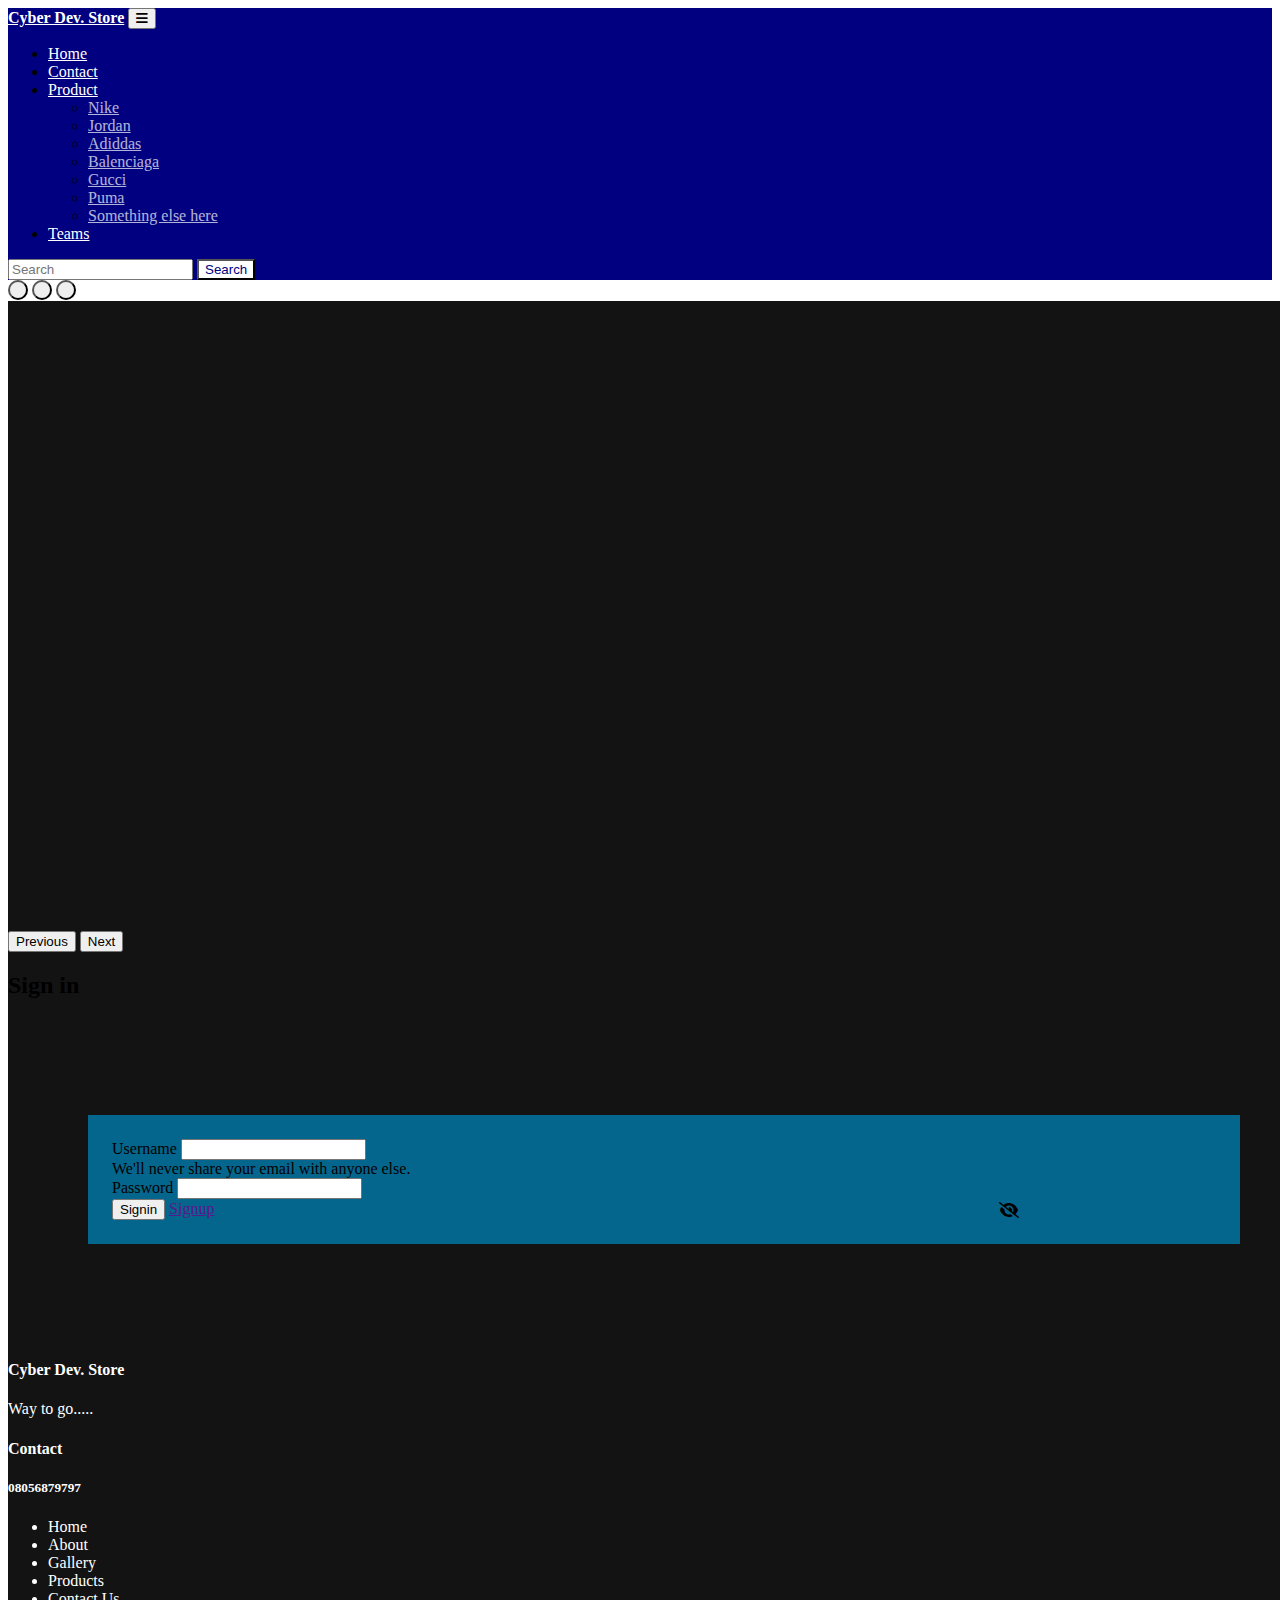
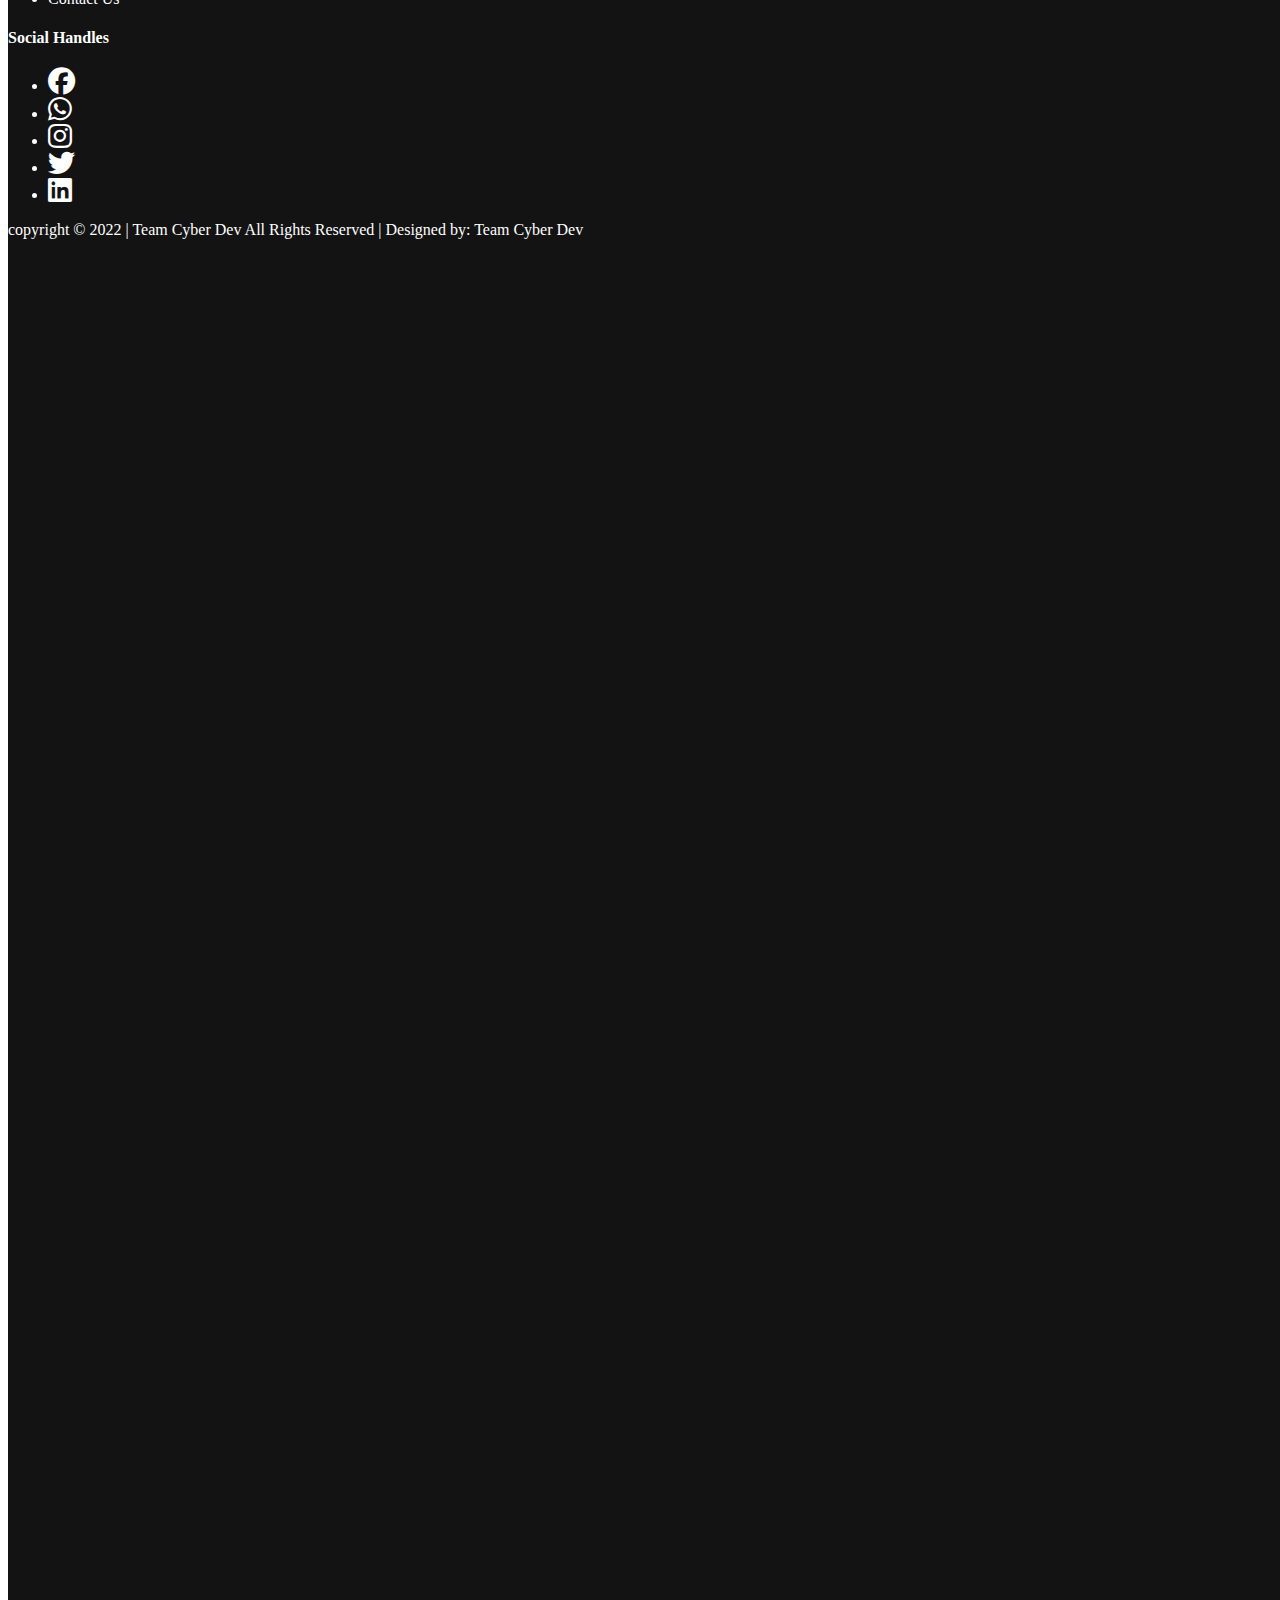
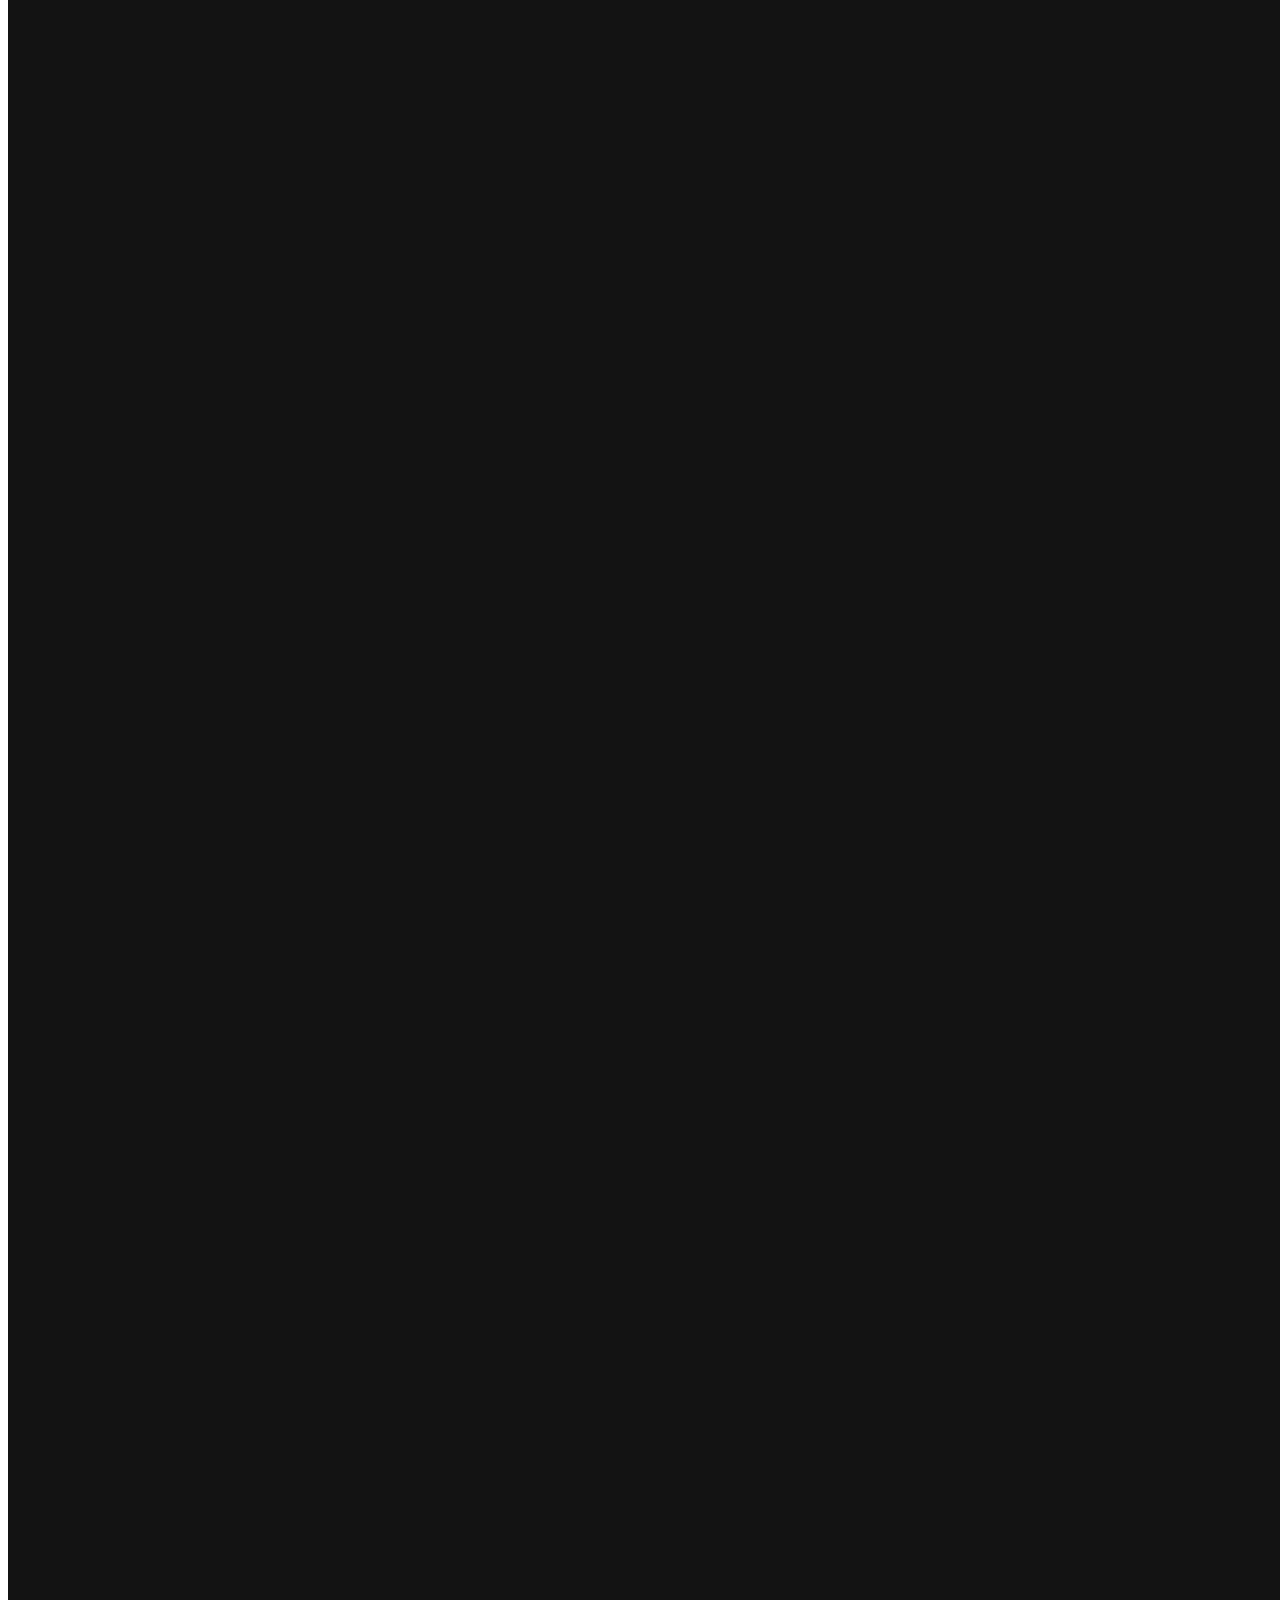
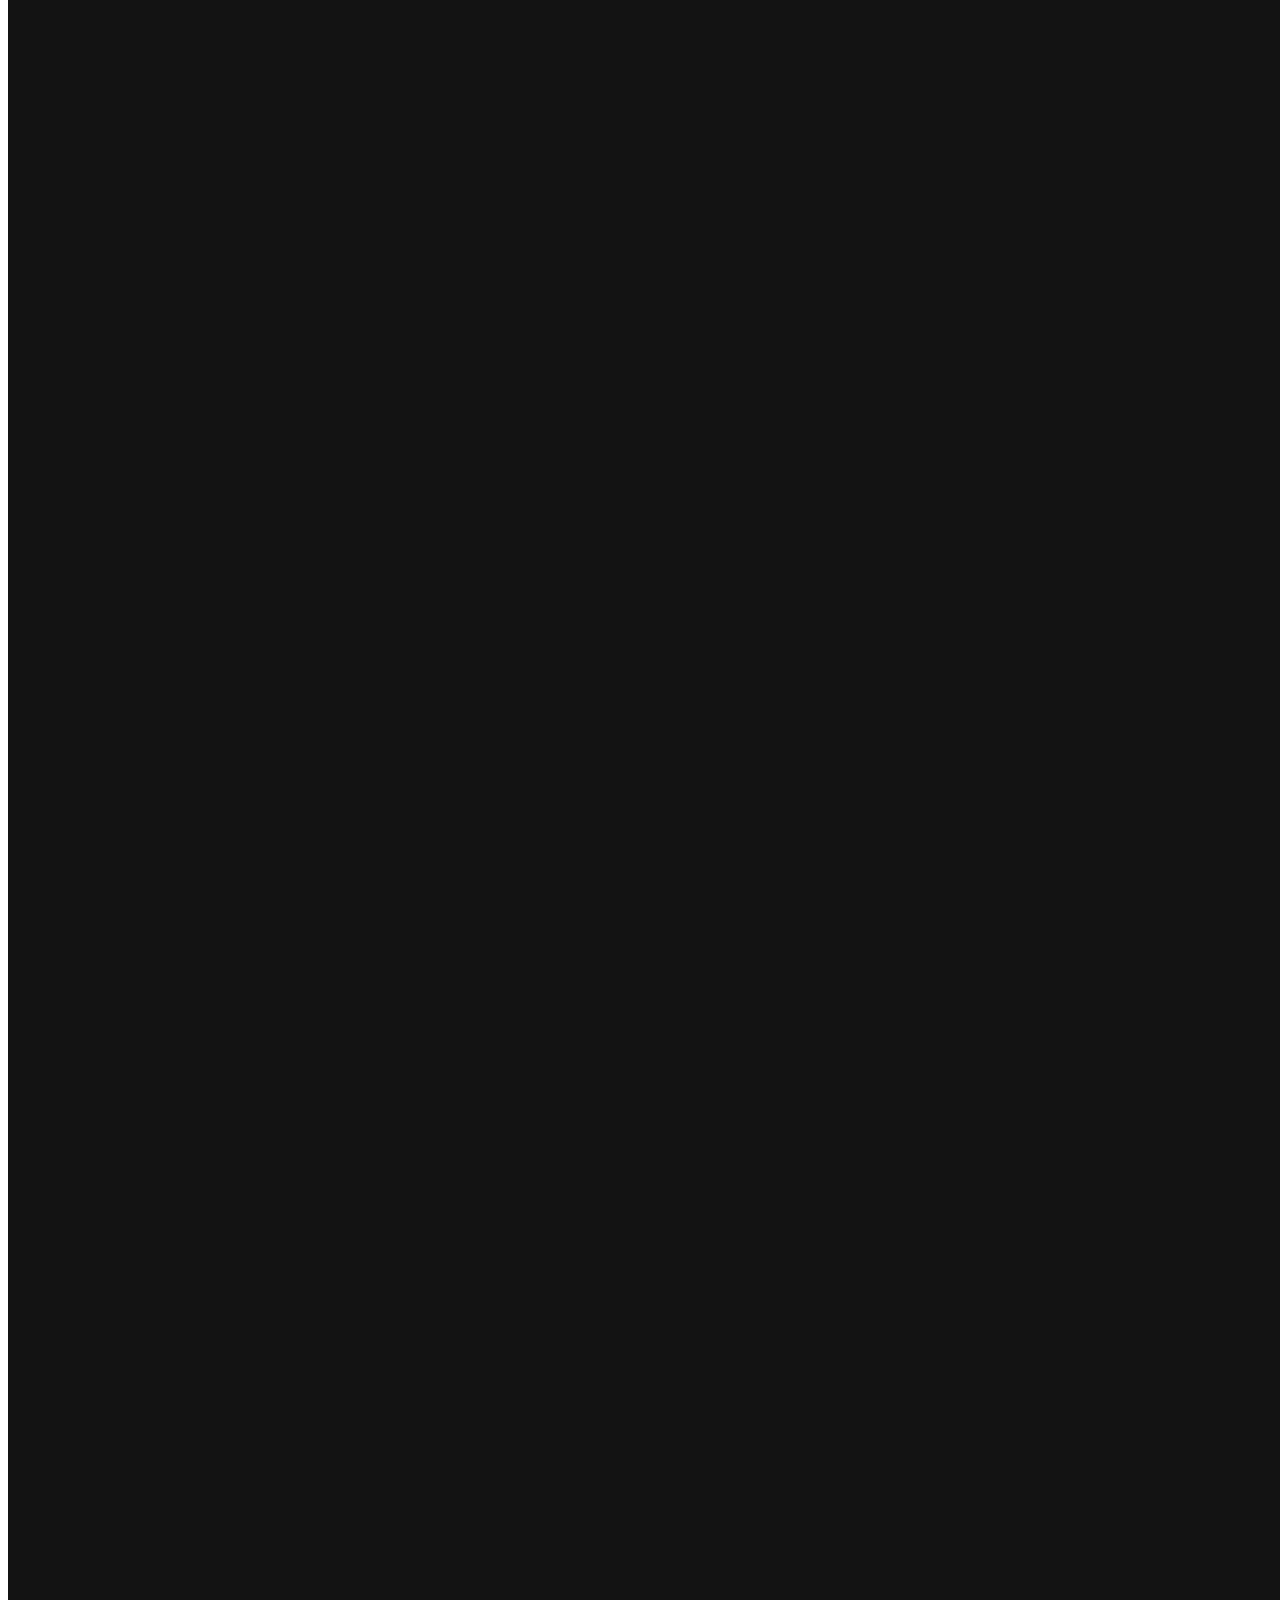
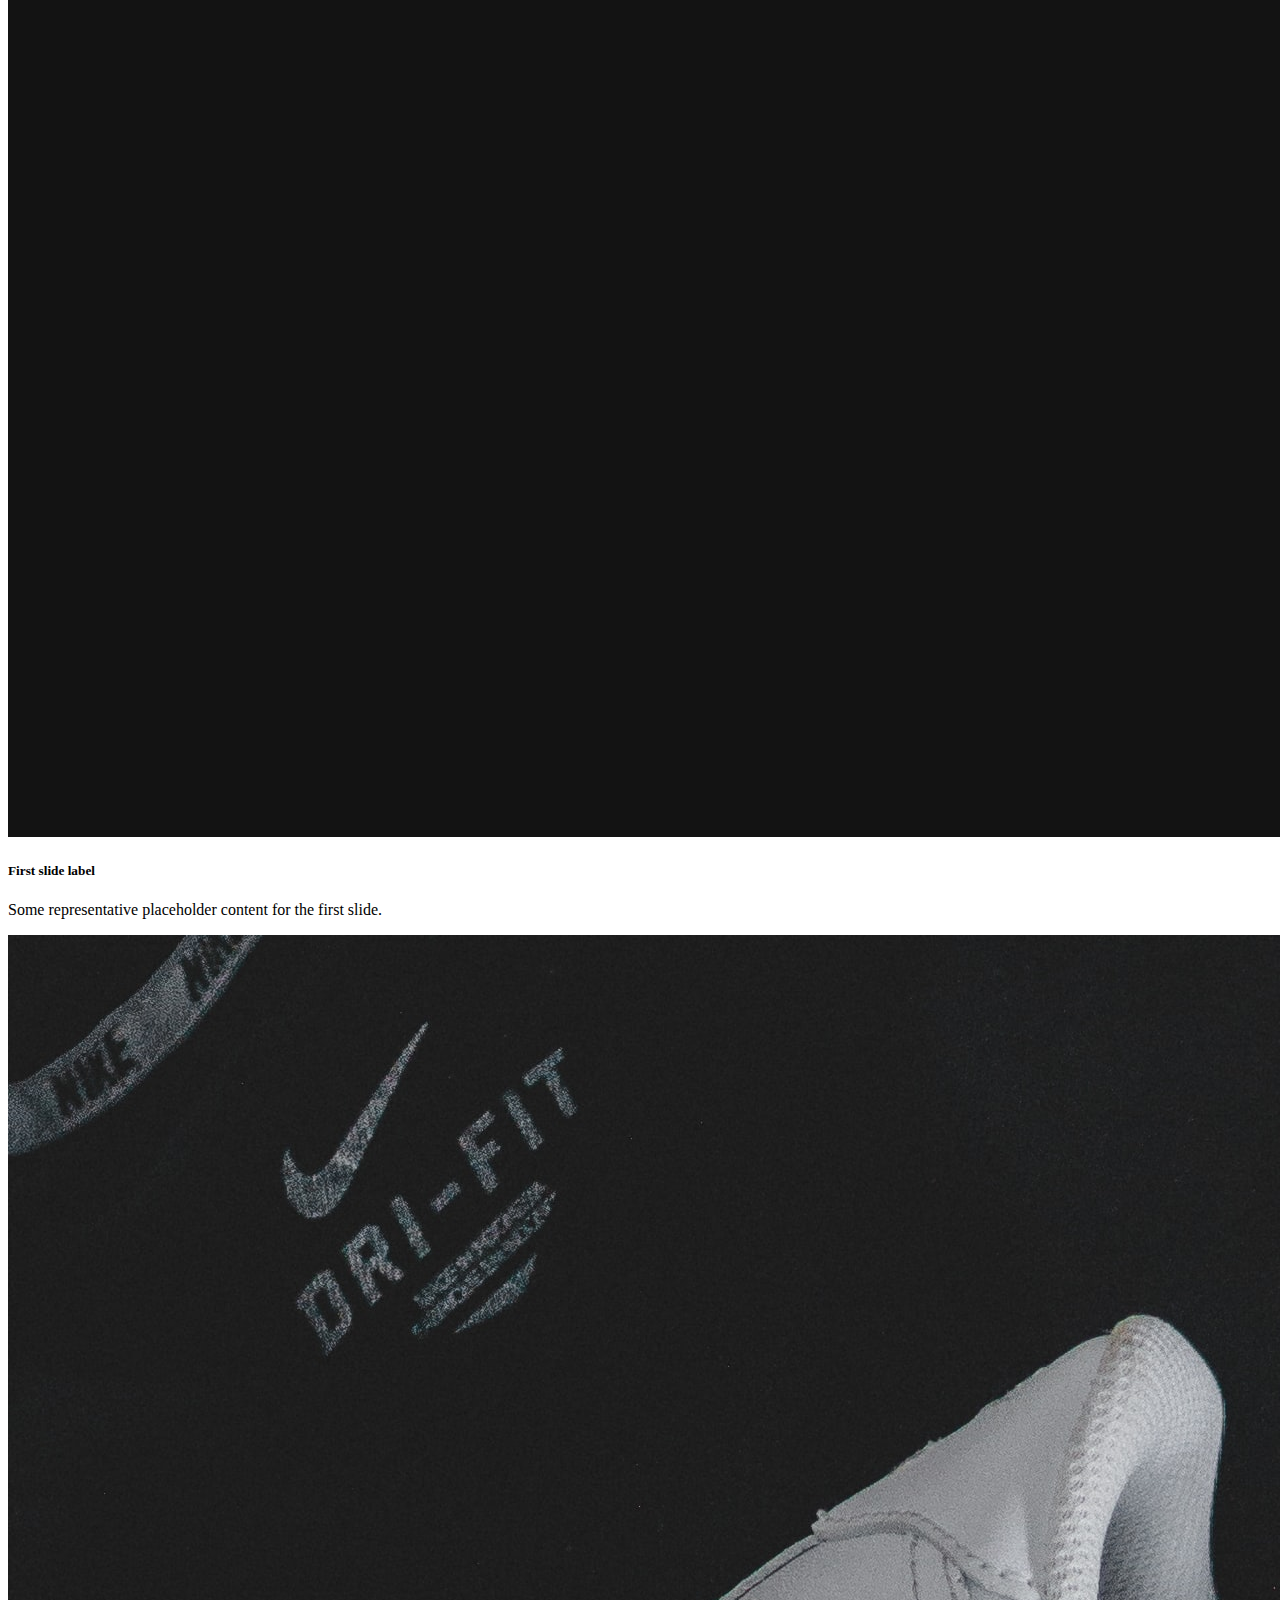
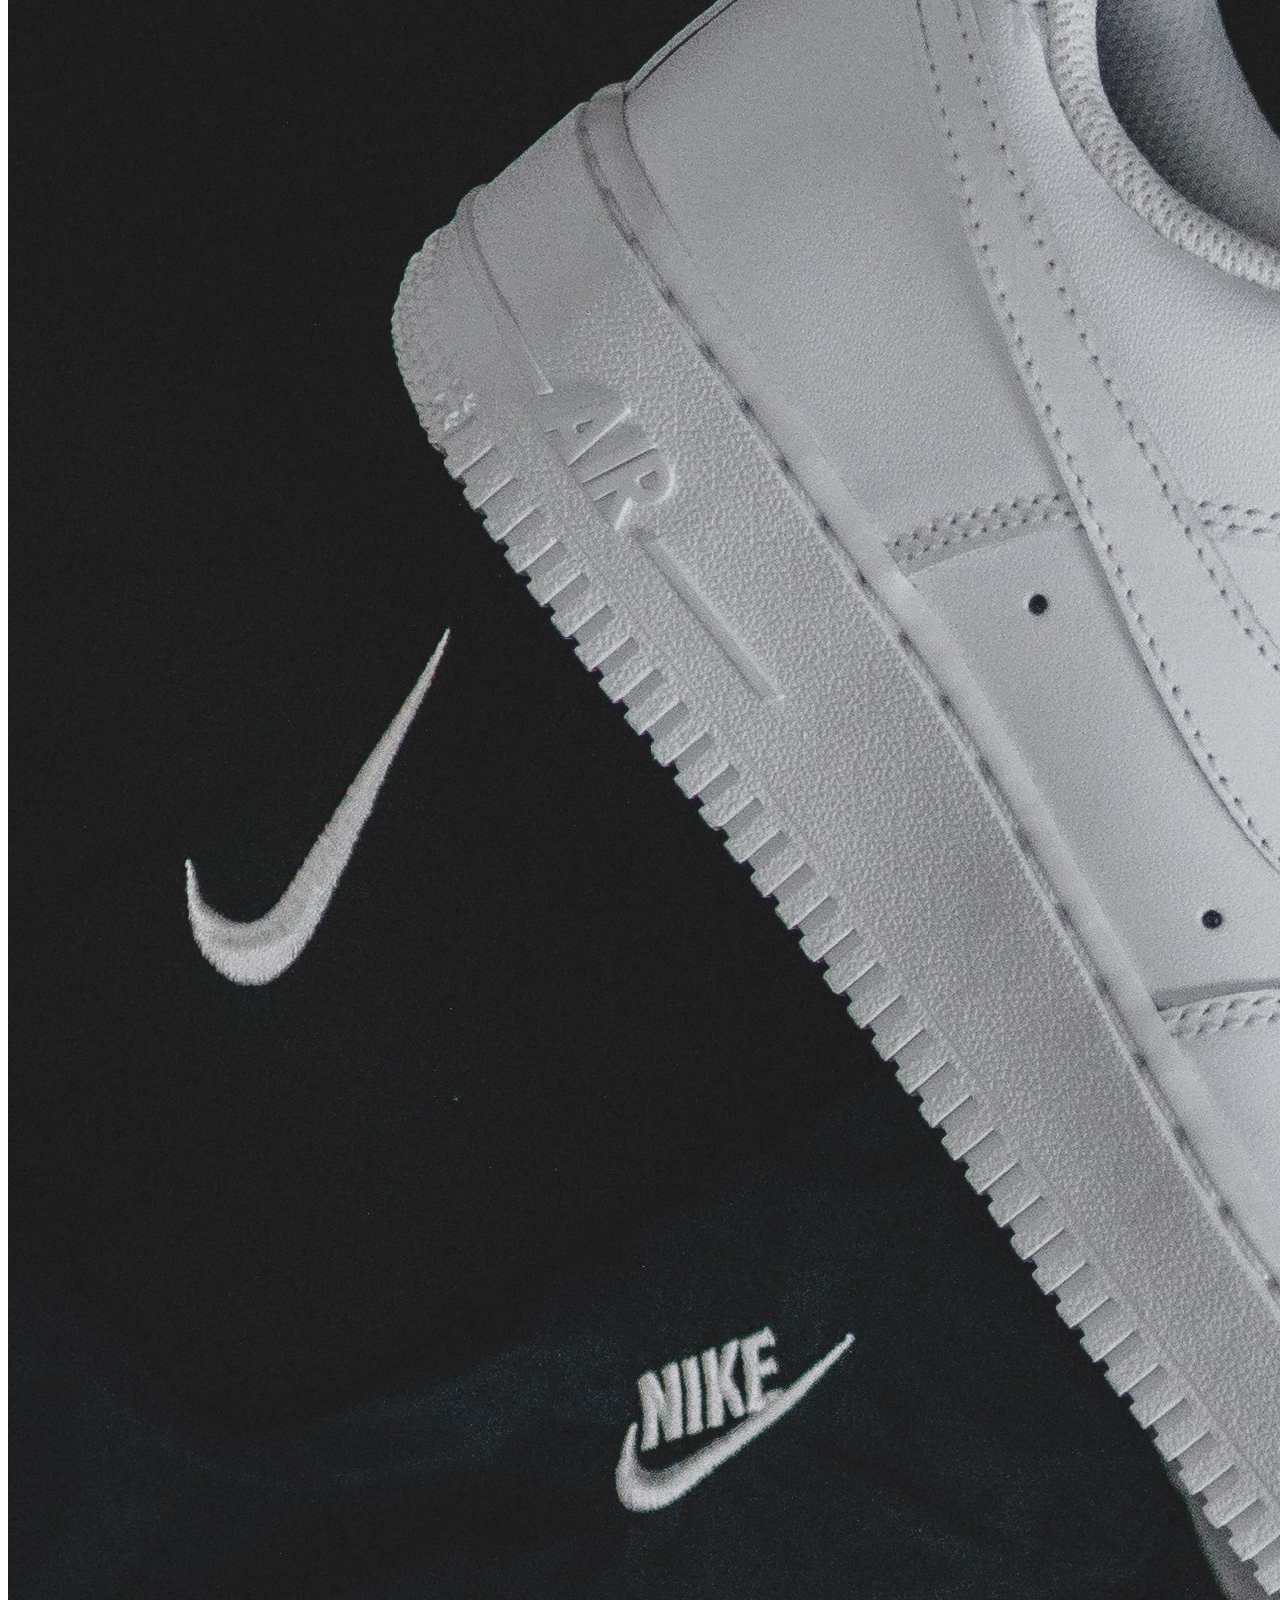
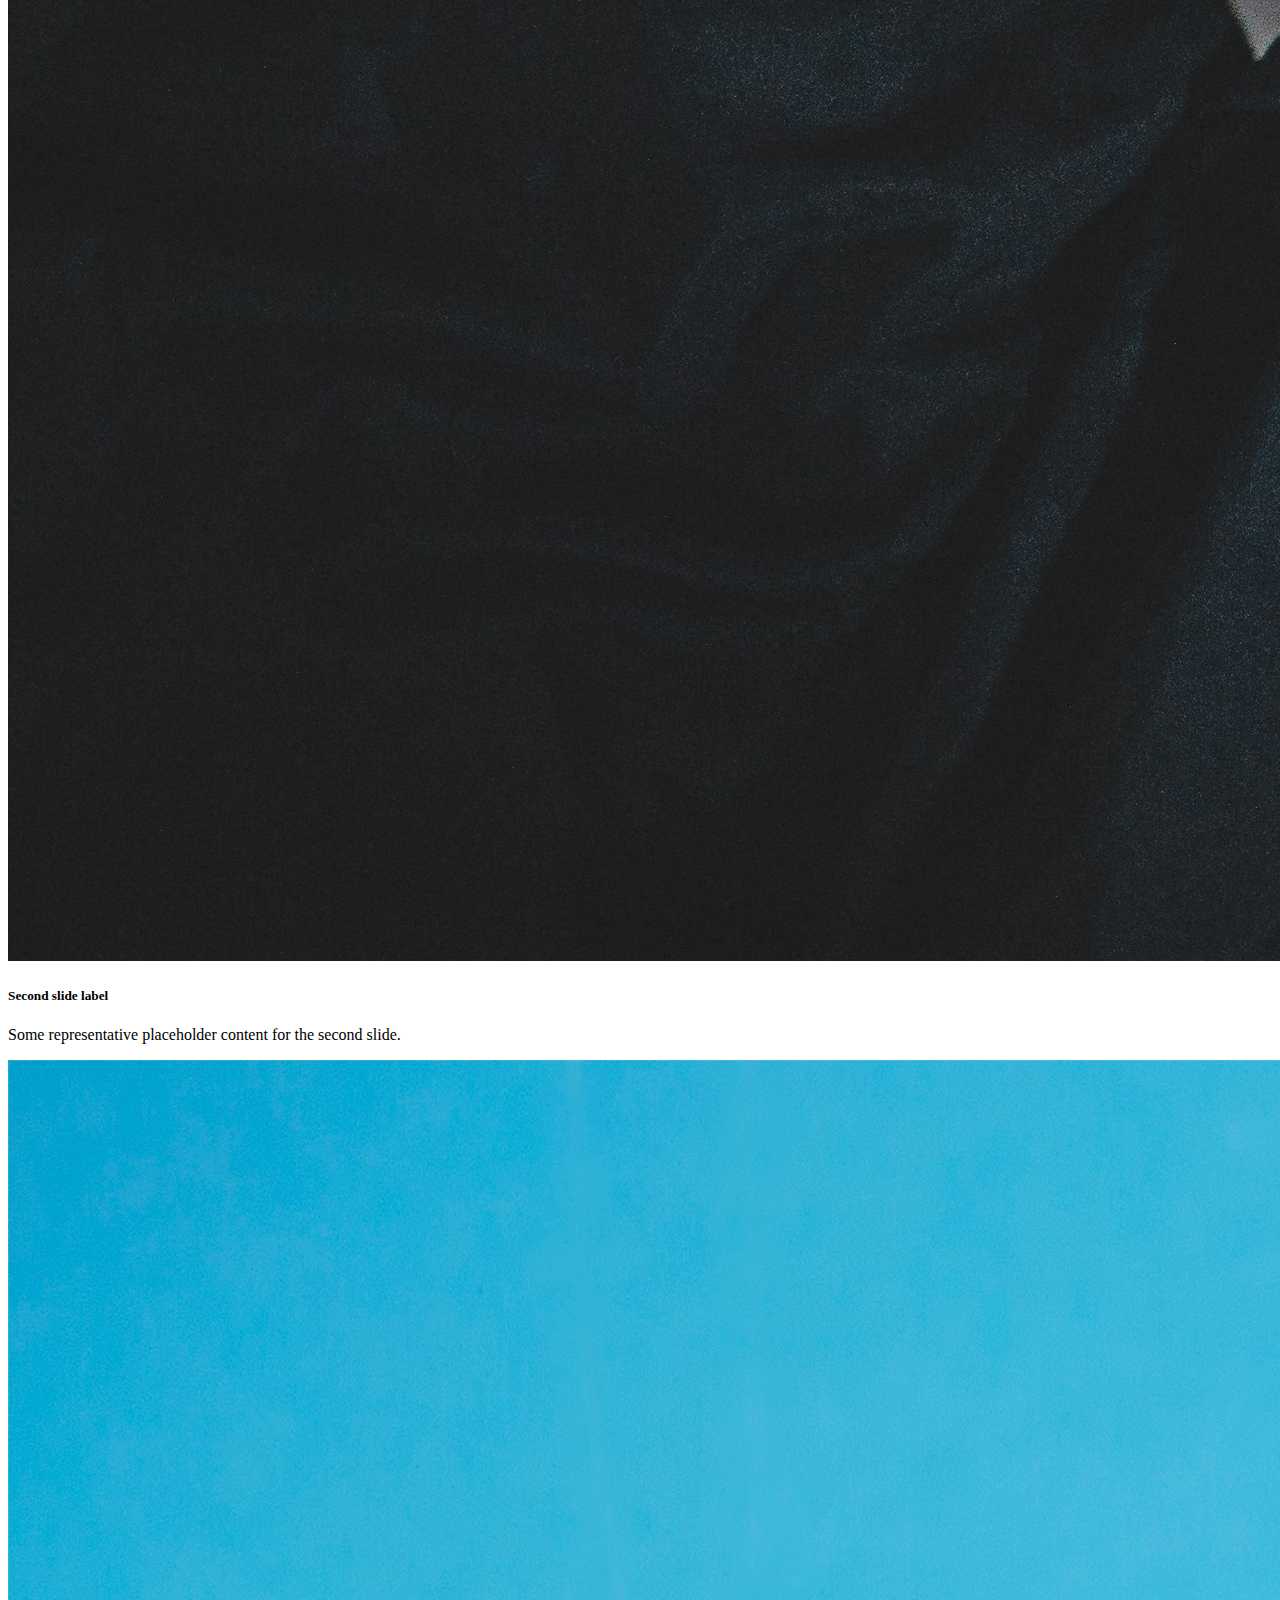
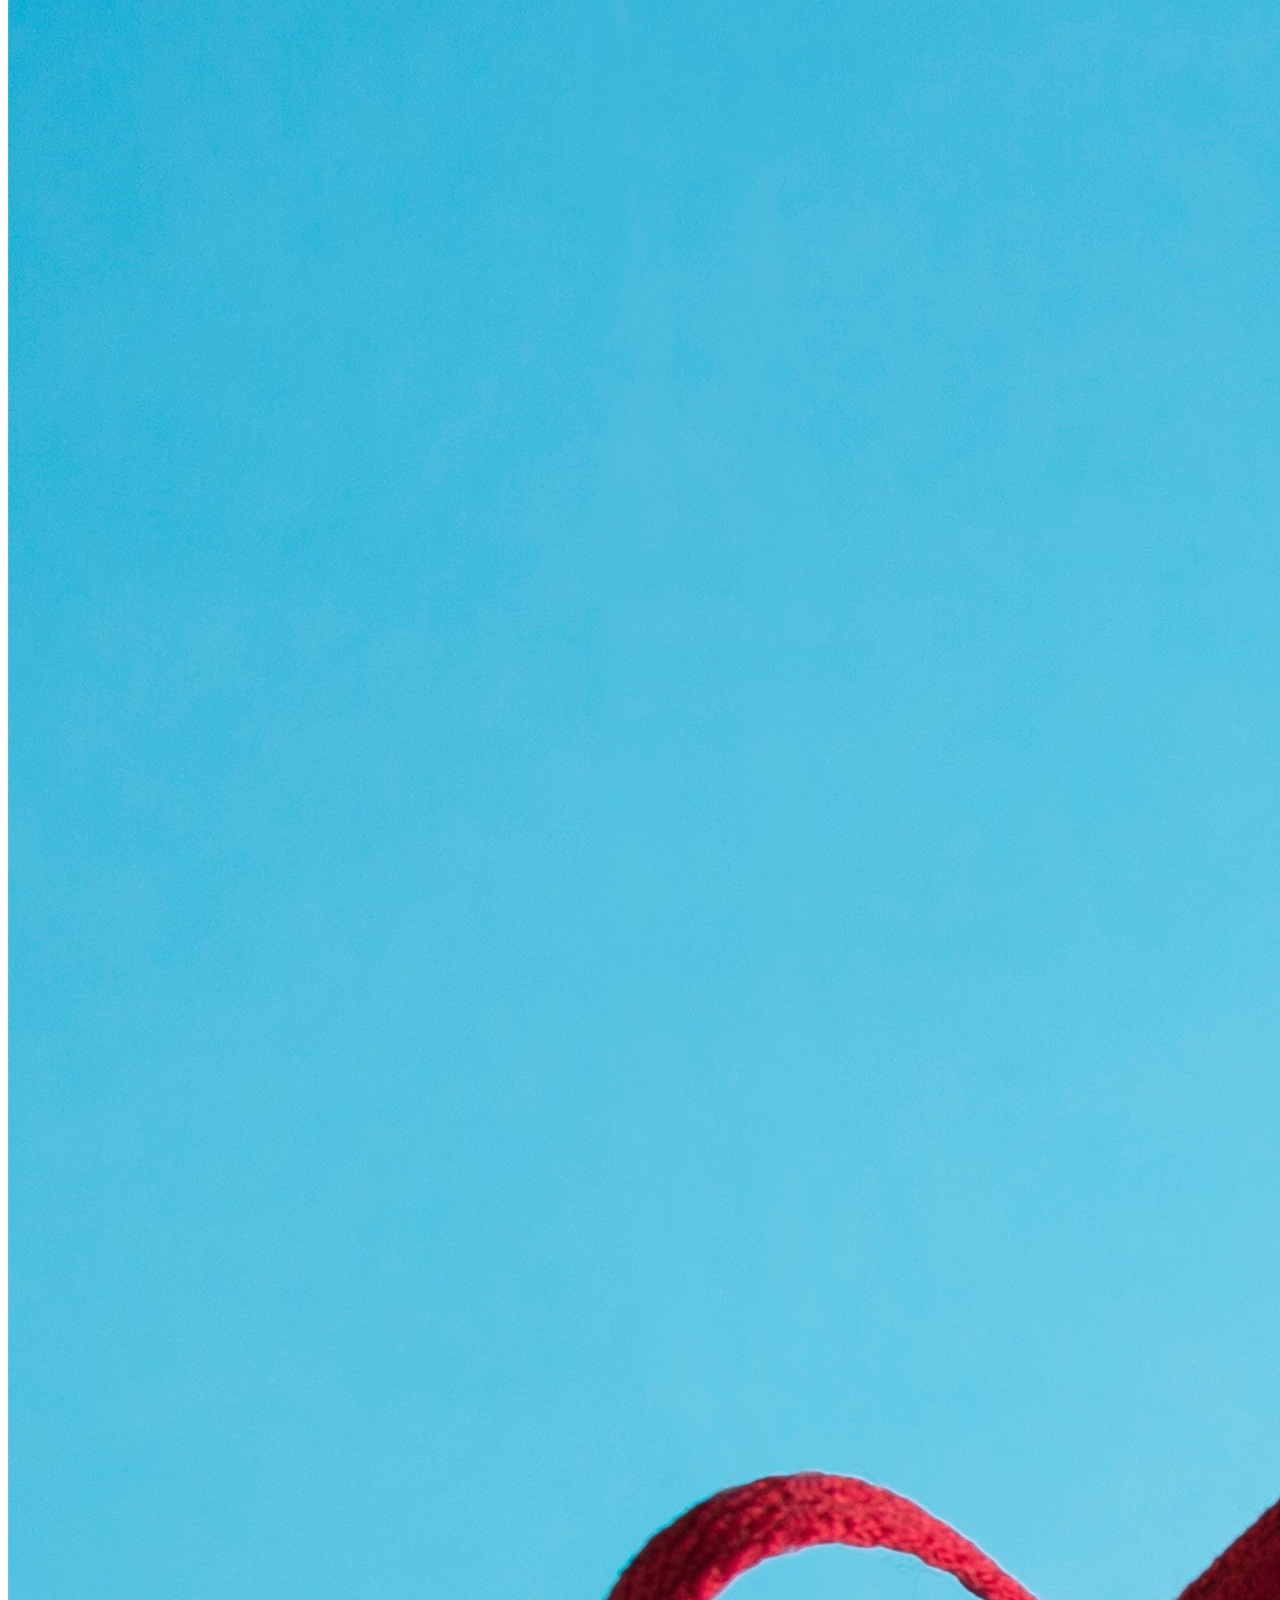
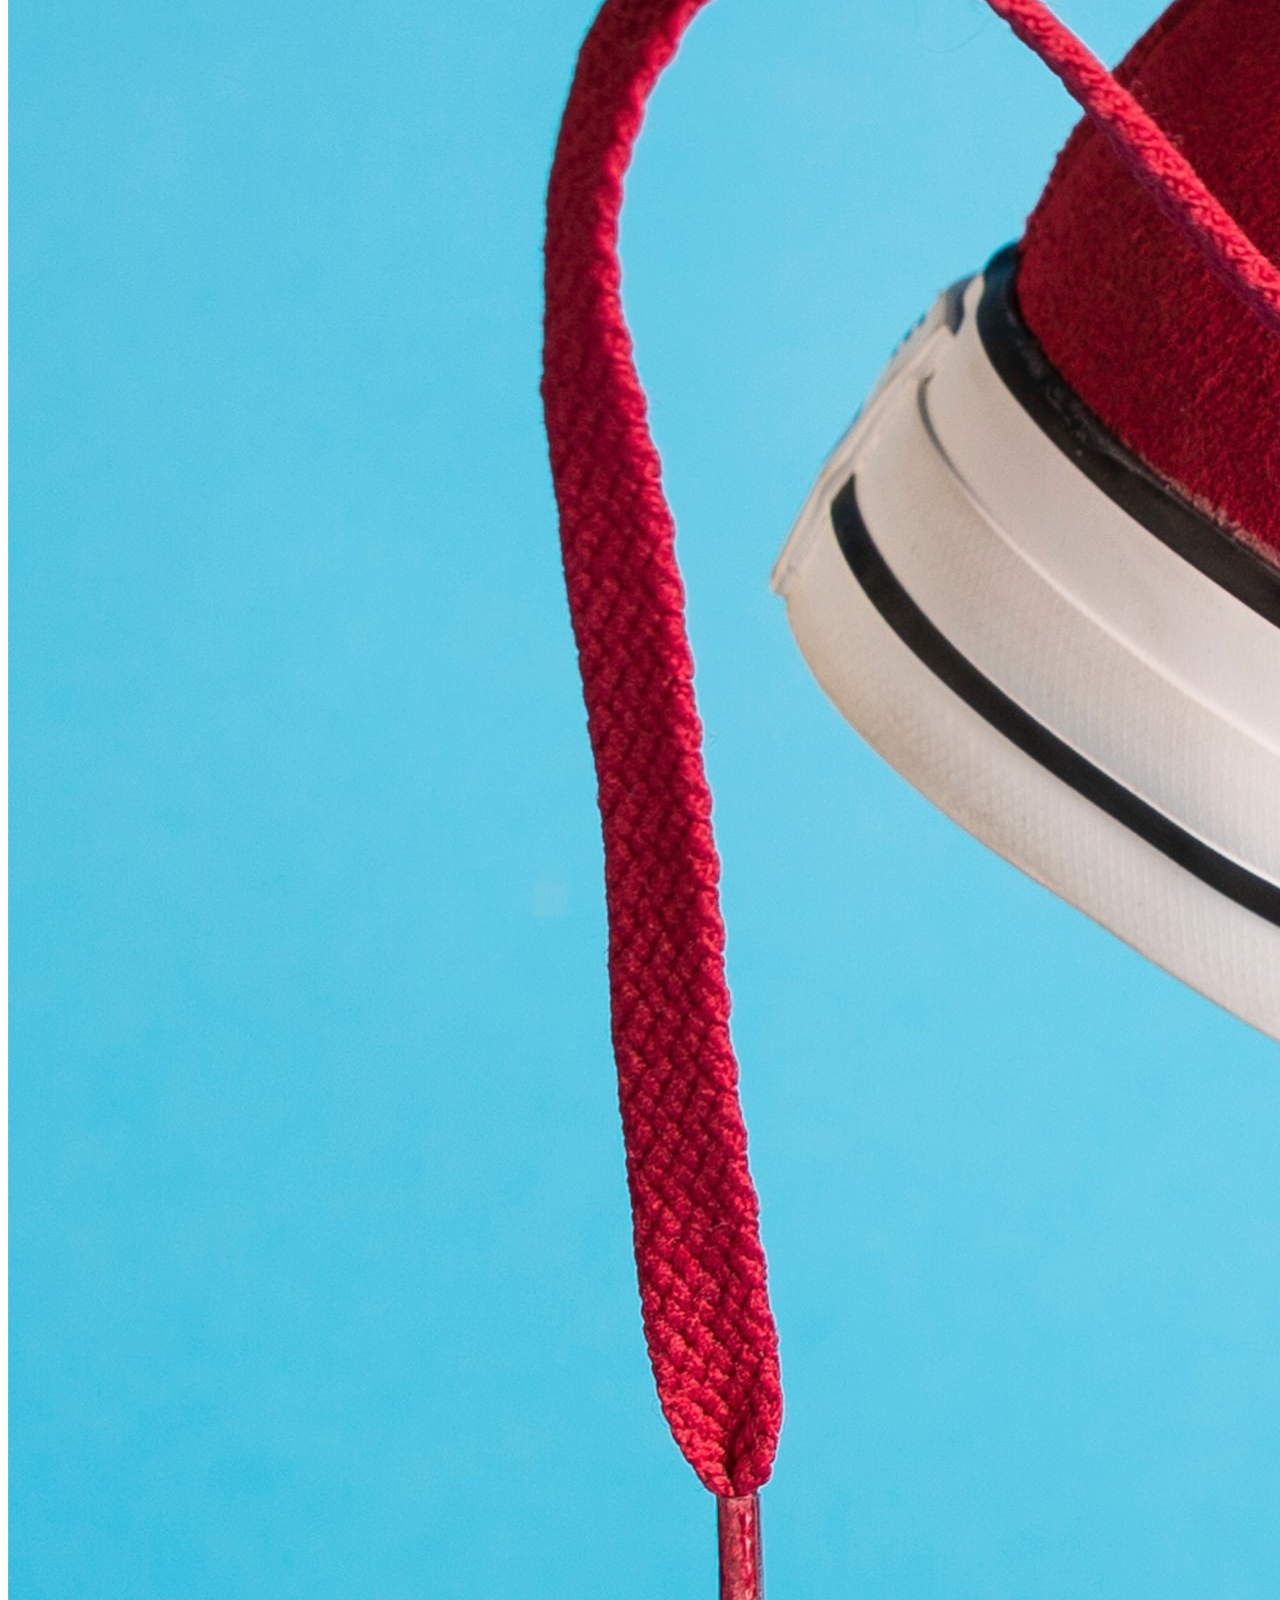
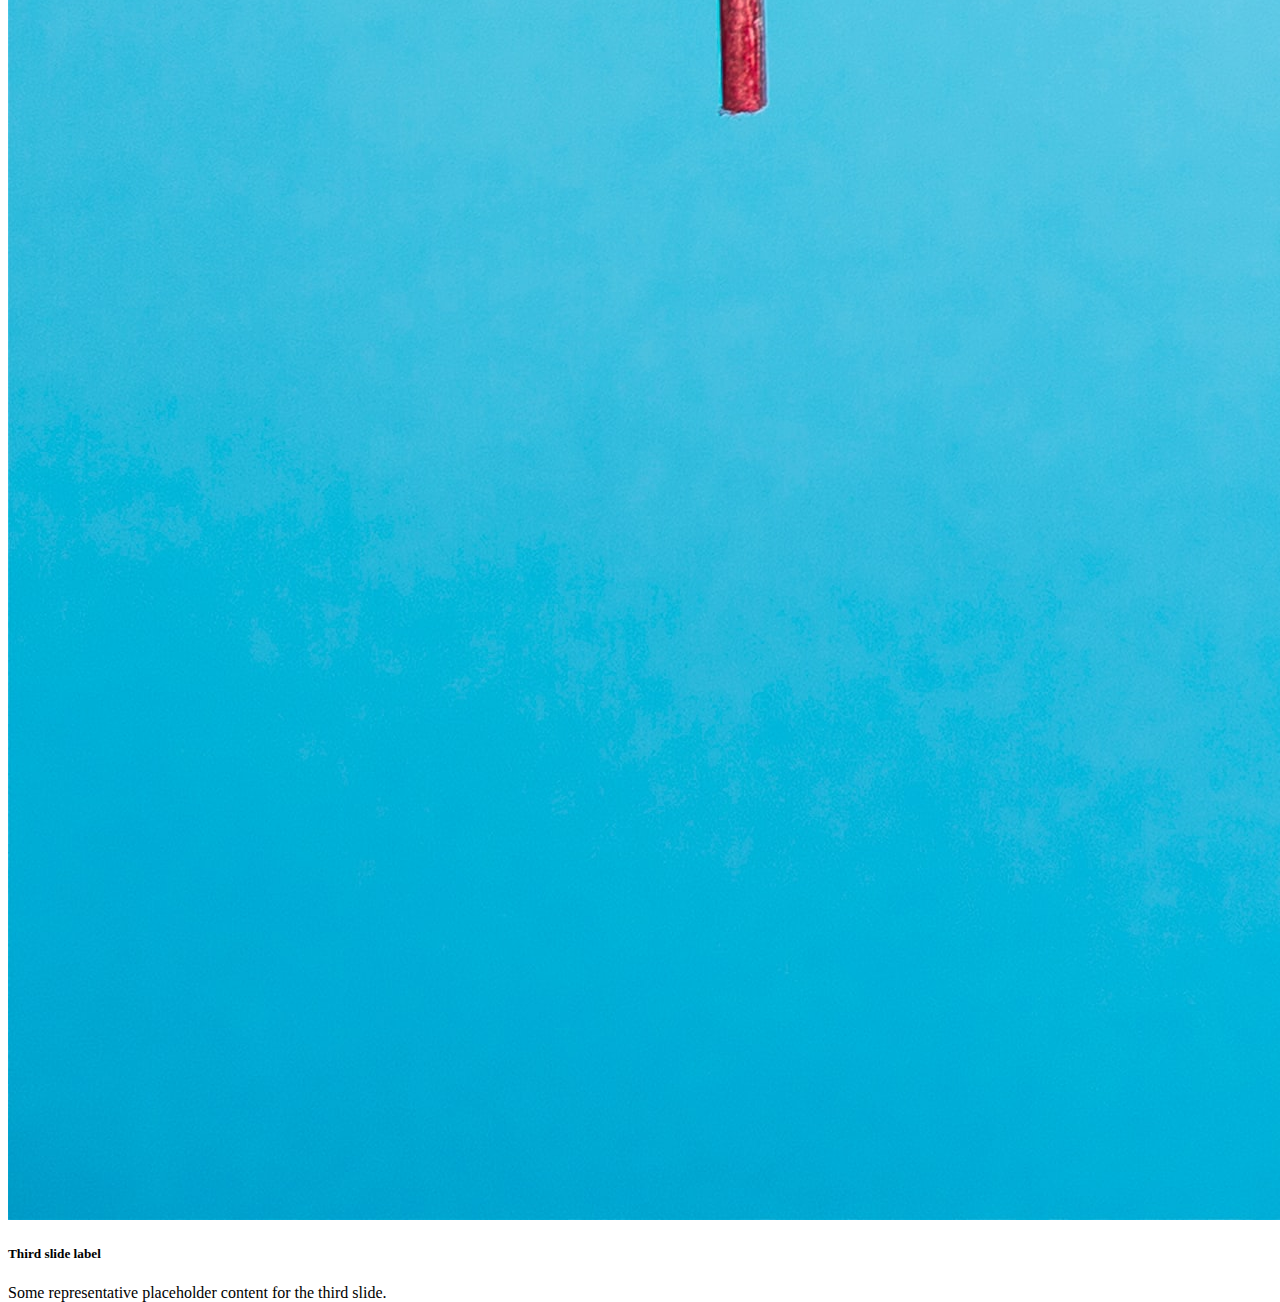
<file: signin.html>
<!doctype html>
<html lang="en">

<head>
  <!-- Required meta tags -->
  <meta charset="utf-8">
  <meta name="viewport" content="width=device-width, initial-scale=1">

  <!-- Bootstrap CSS -->
  <link href="https://cdn.jsdelivr.net/npm/bootstrap@5.0.2/dist/css/bootstrap.min.css" rel="stylesheet"
    integrity="sha384-EVSTQN3/azprG1Anm3QDgpJLIm9Nao0Yz1ztcQTwFspd3yD65VohhpuuCOmLASjC" crossorigin="anonymous">
  <link rel="stylesheet" href="https://cdnjs.cloudflare.com/ajax/libs/font-awesome/6.2.0/css/all.min.css">
  <link rel="stylesheet" href="/css/style.css">
  <title>Team Cyber dev.</title>
</head>

<body>



  <!-- header/navbar-->
  <div class="container-fluid">
    <nav class="navbar navbar-expand-lg">
      <div class="container-fluid">
        <a class="navbar-brand" href="#">Cyber Dev. Store</a>
        <button class="navbar-toggler" type="button" data-bs-toggle="collapse" data-bs-target="#navbarSupportedContent"
          aria-controls="navbarSupportedContent" aria-expanded="false" aria-label="Toggle navigation">
          <!-- <span class="navbar-toggler-icon"></span> -->
          <i class="fa-solid fa-bars"></i>
        </button>
        <div class="collapse navbar-collapse" id="navbarSupportedContent">
          <ul class="navbar-nav mx-auto mb-2 mb-lg-0">
            <li class="nav-item">
              <a class="nav-link active" aria-current="page" href="#">Home</a>
            </li>
            <li class="nav-item">
              <a class="nav-link" href="#">Contact</a>
            </li>
            <li class="nav-item dropdown">
              <a class="nav-link dropdown-toggle" href="#" id="navbarDropdown" role="button" data-bs-toggle="dropdown"
                aria-expanded="false">
                Product
              </a>
              <ul class="dropdown-menu" aria-labelledby="navbarDropdown">
                <li><a class="dropdown-item" href="#">Nike</a></li>
                <li><a class="dropdown-item" href="#">Jordan</a></li>
                <li><a class="dropdown-item" href="#">Adiddas</a></li>
                <li><a class="dropdown-item" href="#">Balenciaga</a></li>
                <li><a class="dropdown-item" href="#">Gucci</a></li>
                <li><a class="dropdown-item" href="#">Puma</a></li>
                <!-- <li><hr class="dropdown-divider"></li> -->
                <li><a class="dropdown-item" href="#">Something else here</a></li>
              </ul>
            </li>
            <li class="nav-item">
              <a class="nav-link" href="#" tabindex="-1" aria-disabled="true">Teams</a>
            </li>
          </ul>
          <form class="d-flex">
            <input class="form-control me-2" type="search" placeholder="Search" aria-label="Search">
            <button class="btn buton-fre" type="submit">Search</button>
          </form>
        </div>
      </div>
    </nav>
  </div>
  <!-- header/navbar done-->


  <!-- banner/carousel-->
  <div id="carouselExampleDark" class="carousel slide" data-bs-ride="carousel">
    <div class="carousel-indicators">
      <button type="button" data-bs-target="#carouselExampleDark" data-bs-slide-to="0" class="active"
        aria-current="true" aria-label="Slide 1"></button>
      <button type="button" data-bs-target="#carouselExampleDark" data-bs-slide-to="1" aria-label="Slide 2"></button>
      <button type="button" data-bs-target="#carouselExampleDark" data-bs-slide-to="2" aria-label="Slide 3"></button>
    </div>
    <div class="carousel-inner" style="height: 70vh;">
      <div class="carousel-item h-100 active" data-bs-interval="10000">
        <img src="img/shoe.jpg" class="d-block w-100 h-100" alt="...">
        <div class="carousel-caption d-none d-md-block">
          <h5>First slide label</h5>
          <p>Some representative placeholder content for the first slide.</p>
        </div>
      </div>
      <div class="carousel-item h-100" data-bs-interval="2000">
        <img src="img/Nike.jpg" class="d-block w-100 h-100" alt="...">
        <div class="carousel-caption d-none d-md-block">
          <h5>Second slide label</h5>
          <p>Some representative placeholder content for the second slide.</p>
        </div>
      </div>
      <div class="carousel-item h-100">
        <img src="img/sneakers.jpg" class="d-block w-100 h-100" alt="...">
        <div class="carousel-caption d-none d-md-block">
          <h5>Third slide label</h5>
          <p>Some representative placeholder content for the third slide.</p>
        </div>
      </div>
    </div>
    <button class="carousel-control-prev" type="button" data-bs-target="#carouselExampleDark" data-bs-slide="prev">
      <span class="carousel-control-prev-icon" aria-hidden="true"></span>
      <span class="visually-hidden">Previous</span>
    </button>
    <button class="carousel-control-next" type="button" data-bs-target="#carouselExampleDark" data-bs-slide="next">
      <span class="carousel-control-next-icon" aria-hidden="true"></span>
      <span class="visually-hidden">Next</span>
    </button>
  </div>
  <!-- banner/carousel done-->


  <!-- content-->
  <div class="container mt-5 mb-5">
    <h2 class="name text-center">Sign in</h2>
    <div class="row">
      <div class="col-10 col-sm-10 col-md-3 col-lg-3 col-xl-3"></div>
      <div class="col-10 col-sm-10 col-md-6 col-lg-6 col-xl-6">
        <div class="show-hide">
        <div class="cform">
          <div class="ccform">
            <form>
              <div class="mb-3">
                <label for="exampleInputEmail1" class="form-label">Username</label>
                <input type="text" class="form-control" id="exampleInputText1" aria-describedby="emailHelp">
                <div id="emailHelp" class="form-text">We'll never share your email with anyone else.</div>
              </div>
              <div class="mb-3">
                <label for="exampleInputPassword1" class="form-label">Password</label>
                <input type="password" class="form-control grab" id="exampleInputPassword1">
                <div class="show">
                  <i class="fa-solid fa-eye"></i>
                  <i class="fa-solid fa-eye-slash"></i>
                </div>
              </div>

              <button type="submit" class="btn btn-primary">Signin</button>
              <a href="" class="btn btn-info">Signup</a>
            </form>
          </div>
        </div>
      </div>
    </div>
      <div class="col-10 col-sm-10 col-md-3 col-lg-3 col-xl-3"></div>
    </div>
  </div>
  <!-- content done-->


  <!-- footer-->
  <div class="p-4 footer">
    <div class="container mt-3">
      <div class="row justify-content-center">
        <div class="col-9 col-sm-9 col-md-3">
          <h4 class="name">Cyber Dev. Store</h4>
          <p>Way to go.....</p>
        </div>
        <div class="col-9 col-sm-9 col-md-3">
          <div class="wear">
            <h4><span><i class="fa-duotone fa-mobile"></i></span>Contact</h4>
            <h5><a href="tel:+234 805 678 1010">08056879797</a></h5>
          </div>
        </div>
        <div class="col-9 col-sm-9 col-md-3">
          <ul class="list-unstyled">
            <li class="mb-2"><a href="index.html">Home</a></li>
            <li class="mb-2"><a href="index.html">About</a></li>
            <li class="mb-2"><a href="index.html">Gallery</a></li>
            <li class="mb-2"><a href="index.html">Products</a></li>
            <li class="mb-2"><a href="index.html">Contact Us</a></li>
          </ul>
        </div>

        <div class="col-9 col-sm-9 col-md-3">
          <h4>Social Handles</h4>
          <ul class="mt-4 mb-3 list-inline">
            <li class="list-inline-item"><a href="https://www.facebook.com"><i class="fa-brands fa-facebook"></i></a>
            </li>
            <li class="list-inline-item"><a href="https://www.whatsapp.com"><i class="fa-brands fa-whatsapp"></i></a>
            </li>
            <li class="list-inline-item"><a href="https://www.instagram.com"><i class="fa-brands fa-instagram"></i></a>
            </li>
            <li class="list-inline-item"><a href="https://www.twitter.com"><i class="fa-brands fa-twitter"></i></a></li>
            <li class="list-inline-item"><a href="https://www.linkedin.com"><i class="fa-brands fa-linkedin"></i></a>
            </li>
          </ul>
        </div>
      </div>
    </div>

    <div class="pt-3 text-center border-top footer2">
      <p>copyright &copy; 2022 | Team Cyber Dev All Rights Reserved | Designed by: <a href="">Team cyber dev</a></p>
    </div>
  </div>
  <!-- footer done-->

  <!-- Optional JavaScript; choose one of the two! -->

  <!-- Option 1: Bootstrap Bundle with Popper -->
  <script src="https://cdn.jsdelivr.net/npm/bootstrap@5.0.2/dist/js/bootstrap.bundle.min.js"
    integrity="sha384-MrcW6ZMFYlzcLA8Nl+NtUVF0sA7MsXsP1UyJoMp4YLEuNSfAP+JcXn/tWtIaxVXM"
    crossorigin="anonymous"></script>

  <!-- Option 2: Separate Popper and Bootstrap JS -->
  <!--
    <script src="https://cdn.jsdelivr.net/npm/@popperjs/core@2.9.2/dist/umd/popper.min.js" integrity="sha384-IQsoLXl5PILFhosVNubq5LC7Qb9DXgDA9i+tQ8Zj3iwWAwPtgFTxbJ8NT4GN1R8p" crossorigin="anonymous"></script>
    <script src="https://cdn.jsdelivr.net/npm/bootstrap@5.0.2/dist/js/bootstrap.min.js" integrity="sha384-cVKIPhGWiC2Al4u+LWgxfKTRIcfu0JTxR+EQDz/bgldoEyl4H0zUF0QKbrJ0EcQF" crossorigin="anonymous"></script>
    -->
    <!-- <script src="/js/cyber.js"></script> -->
    <script src="/js/password.js"></script>
</body>

</html>
</file>
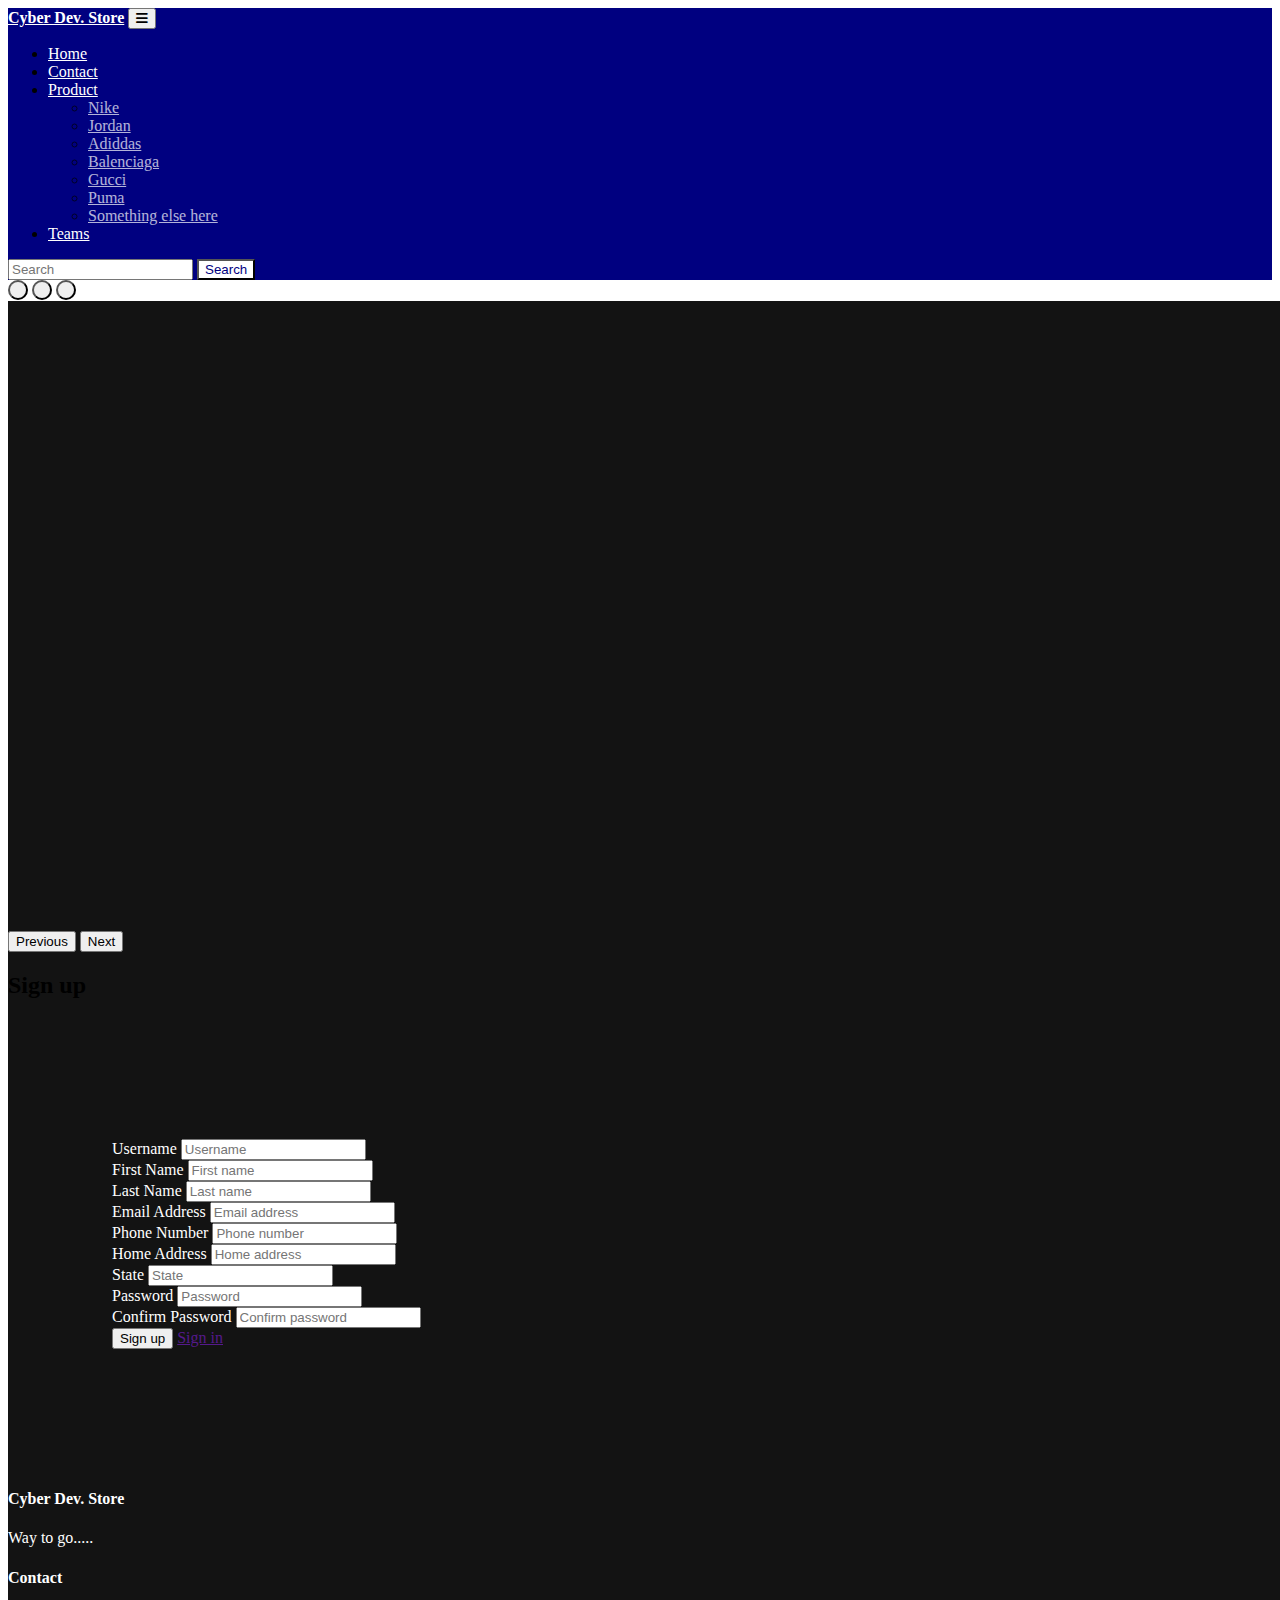
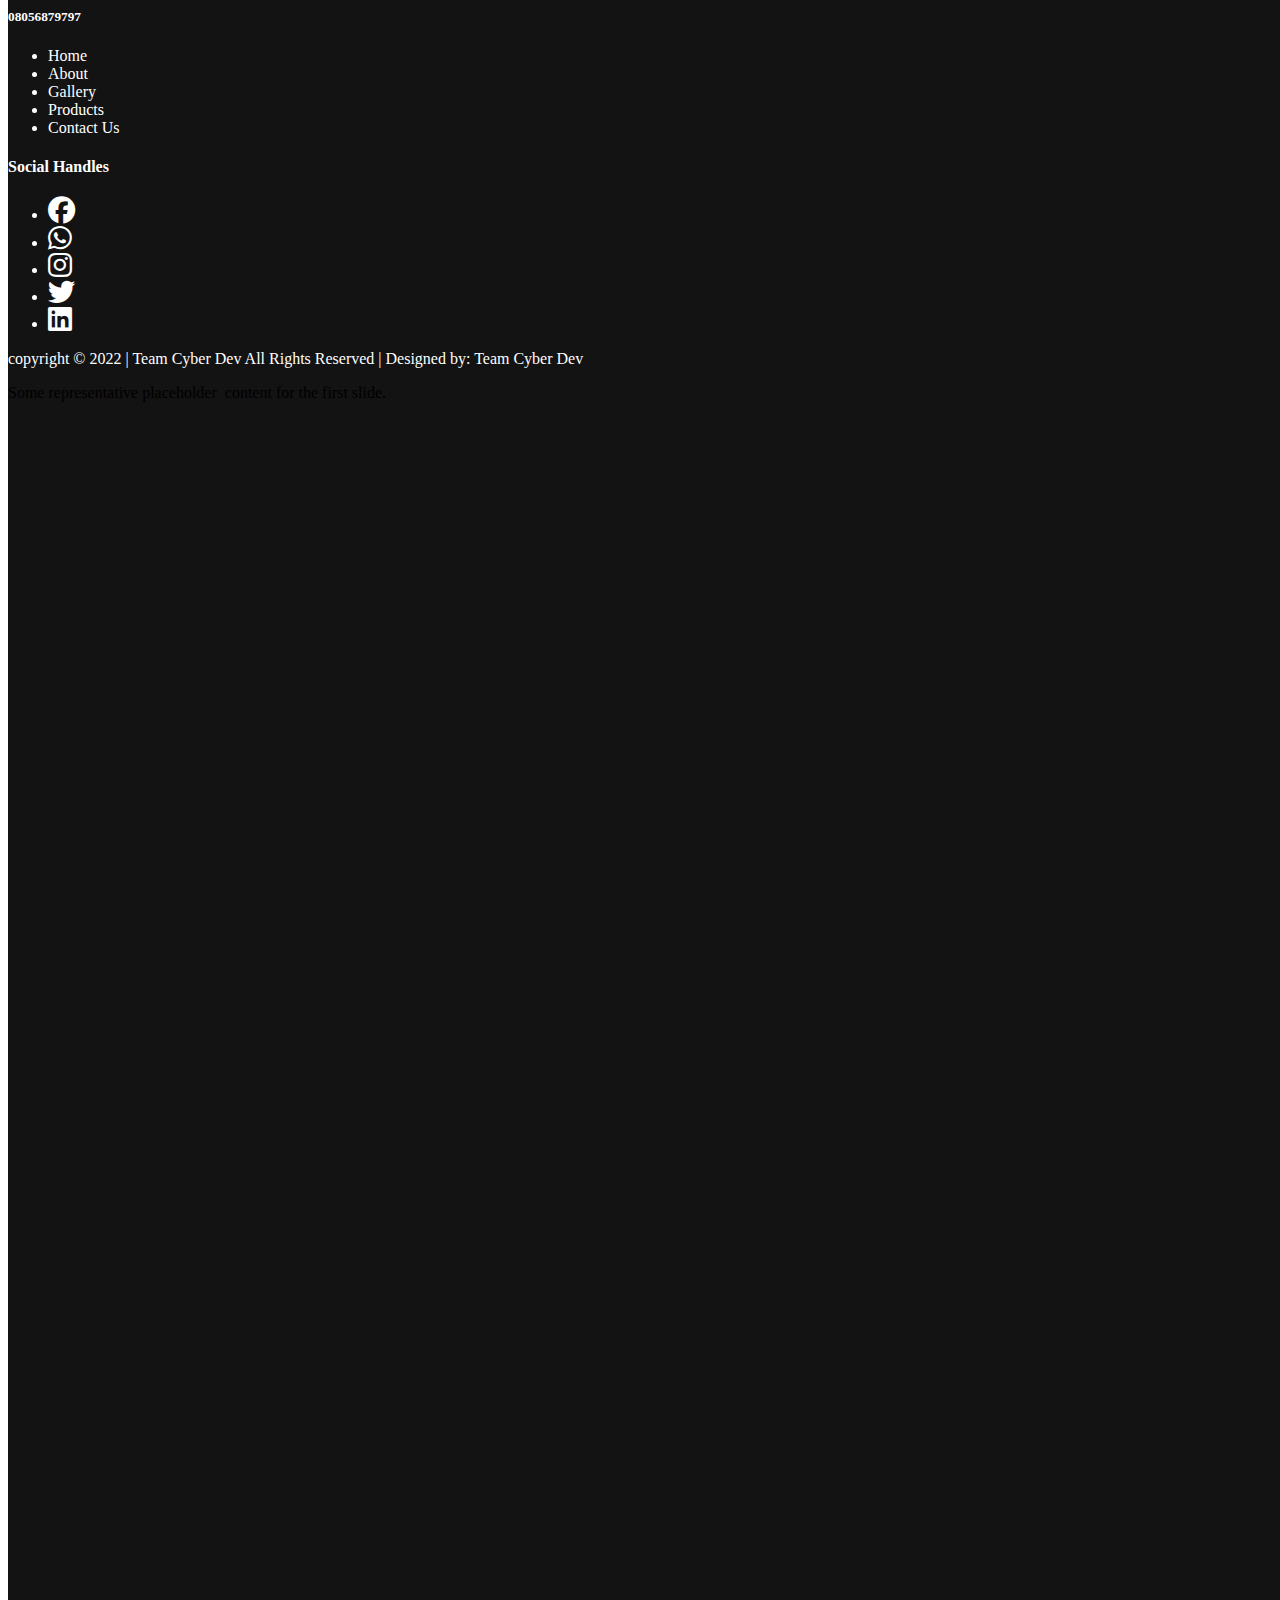
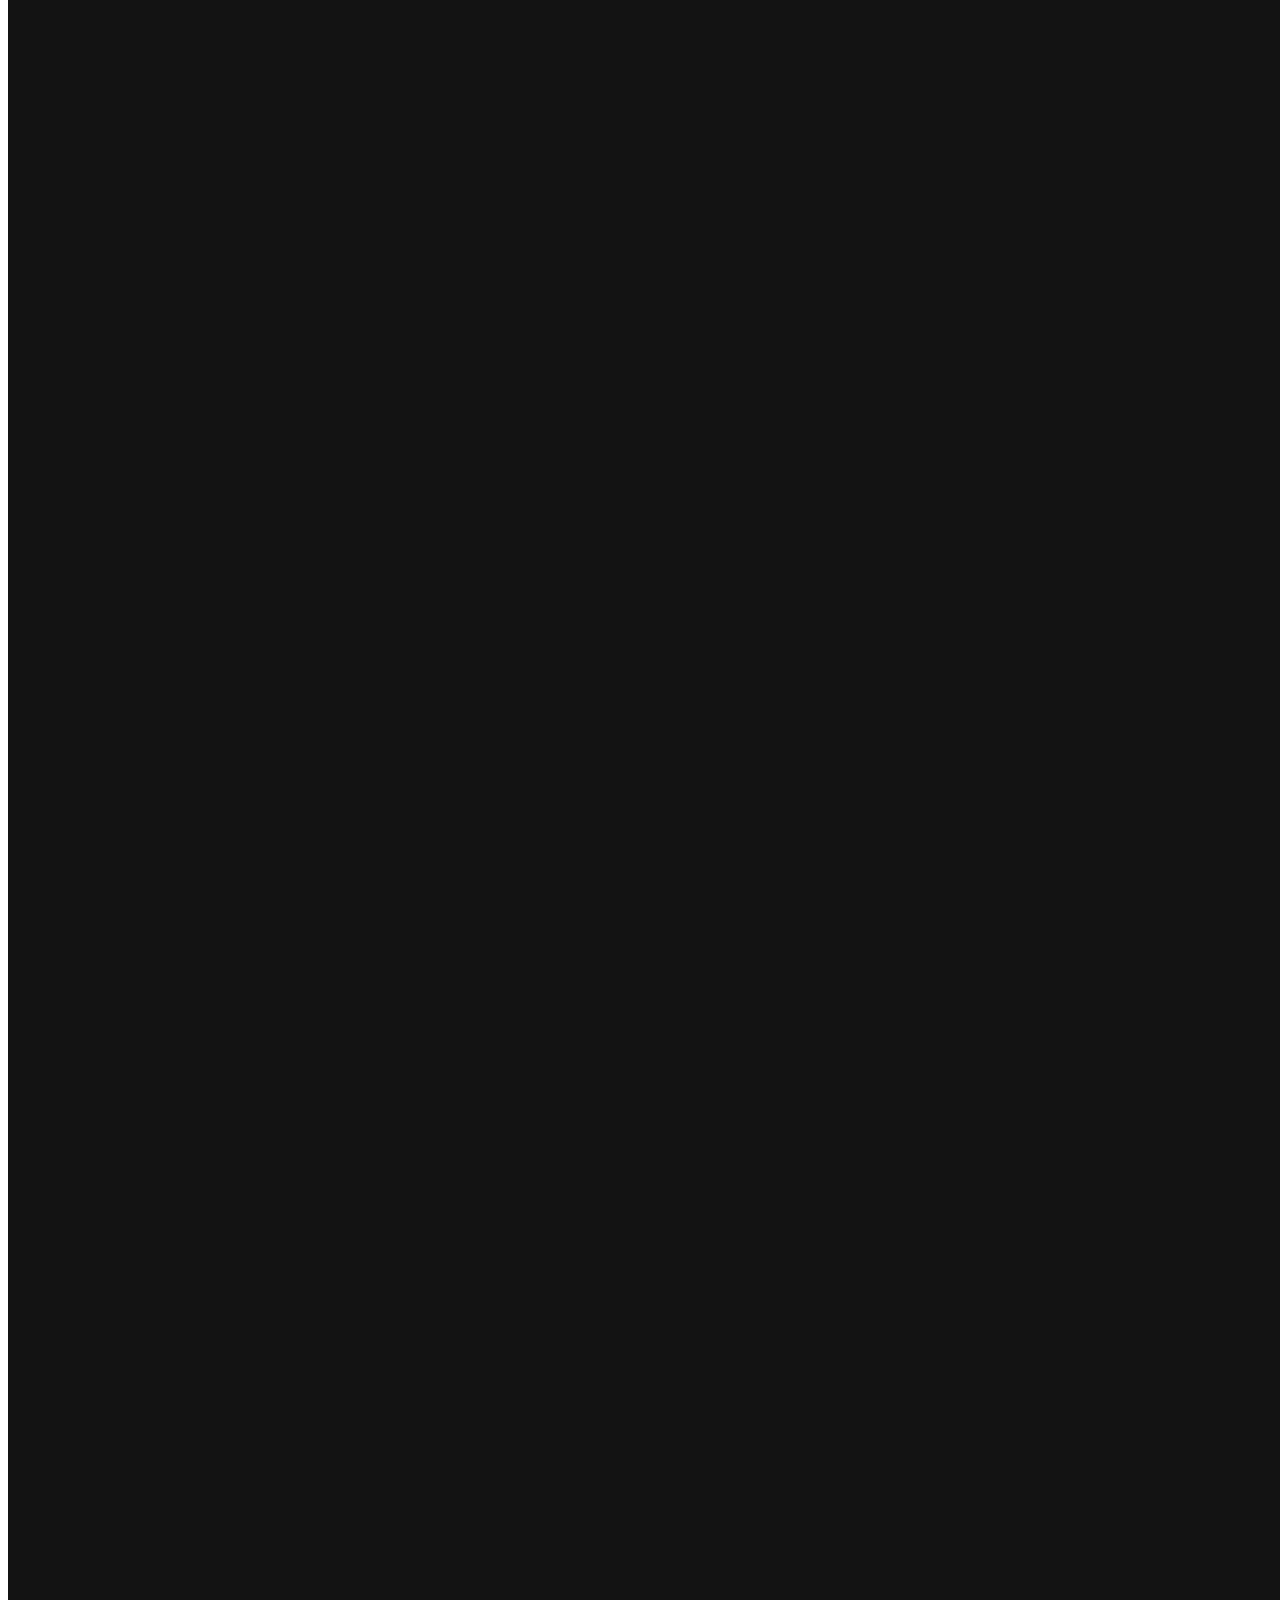
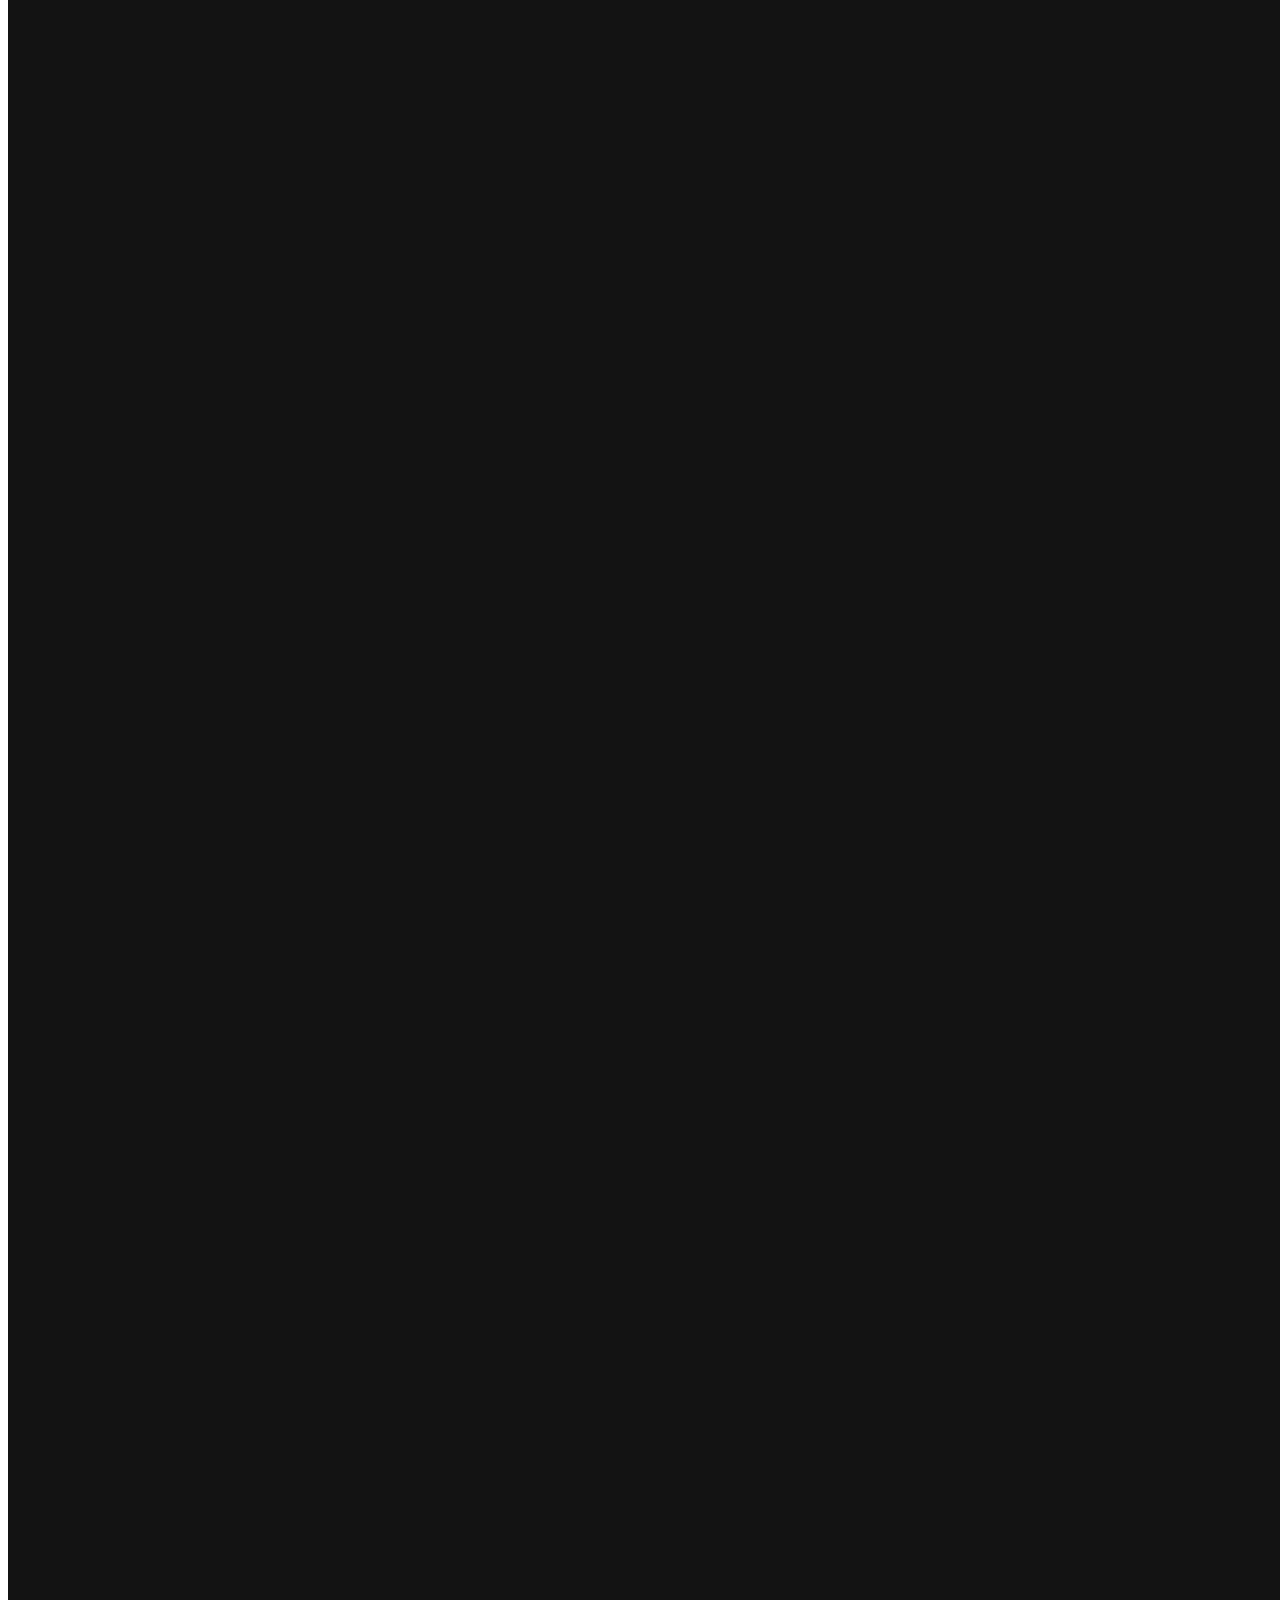
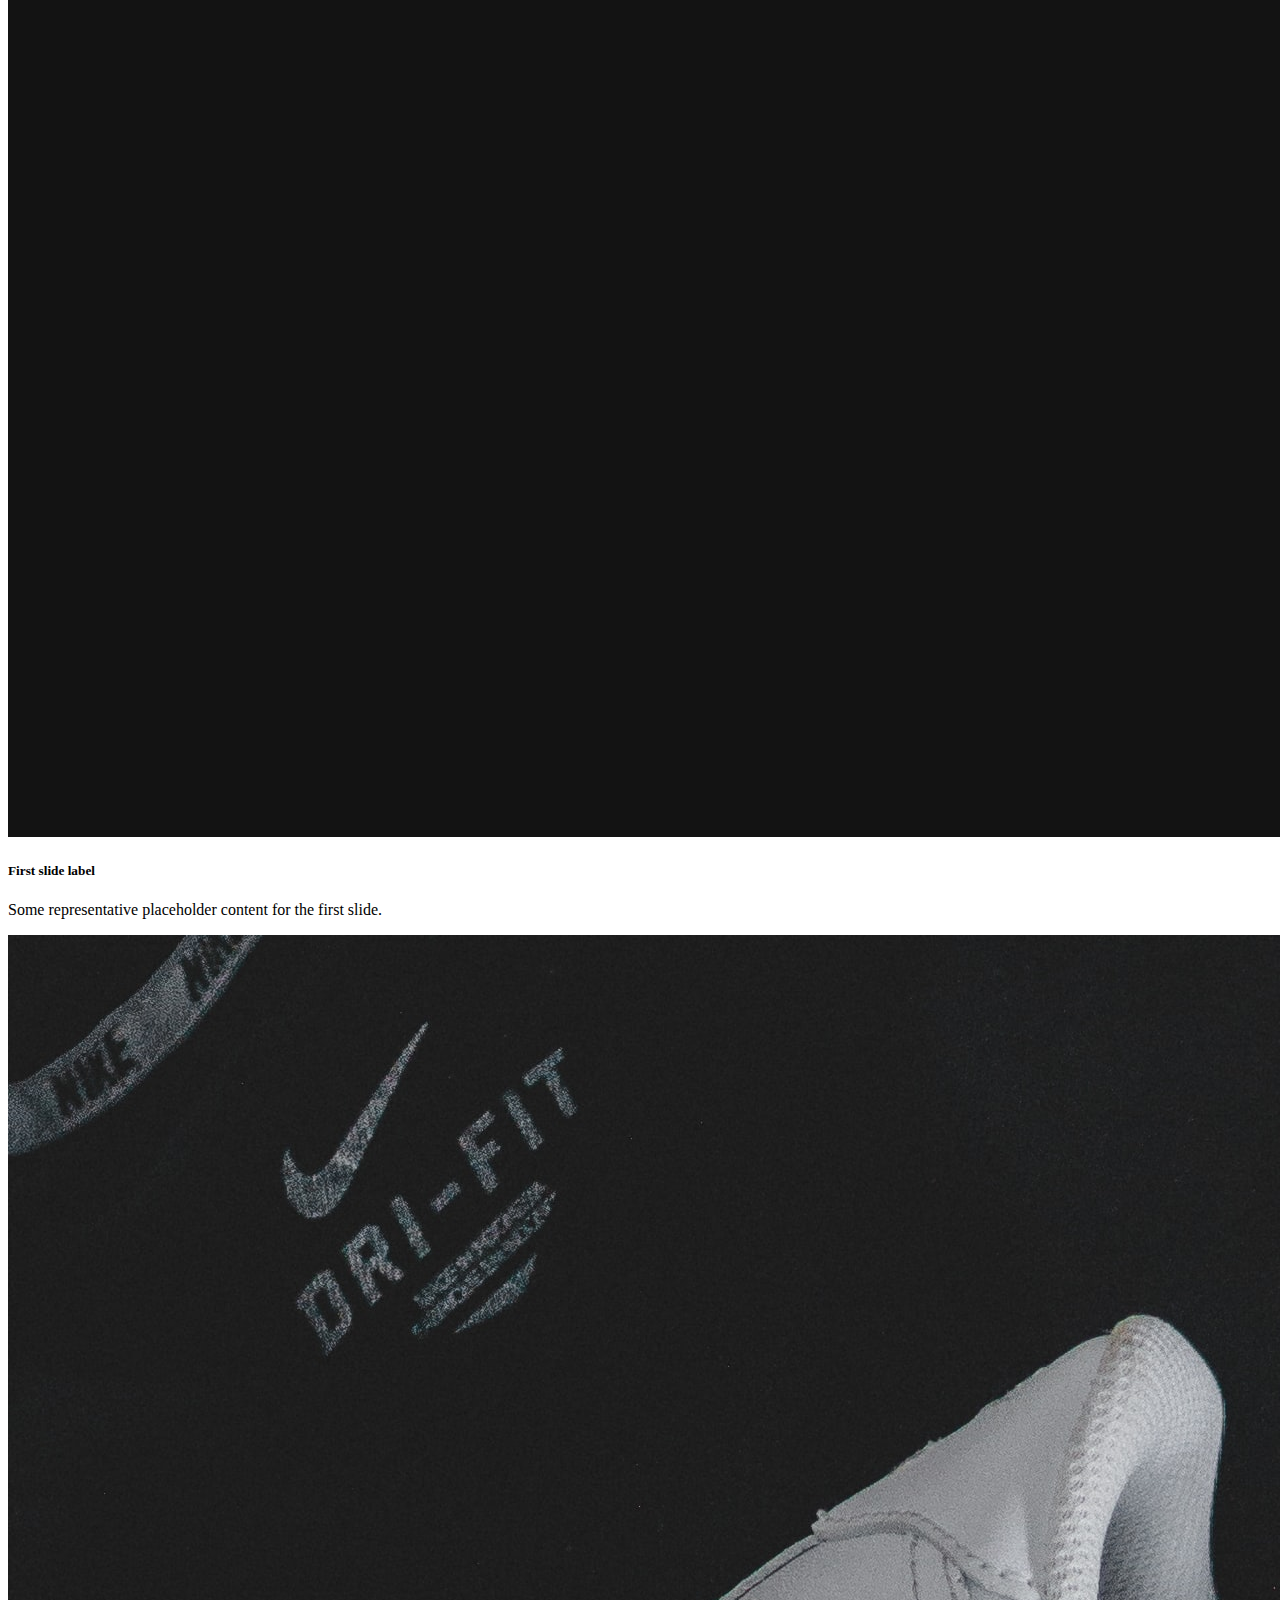
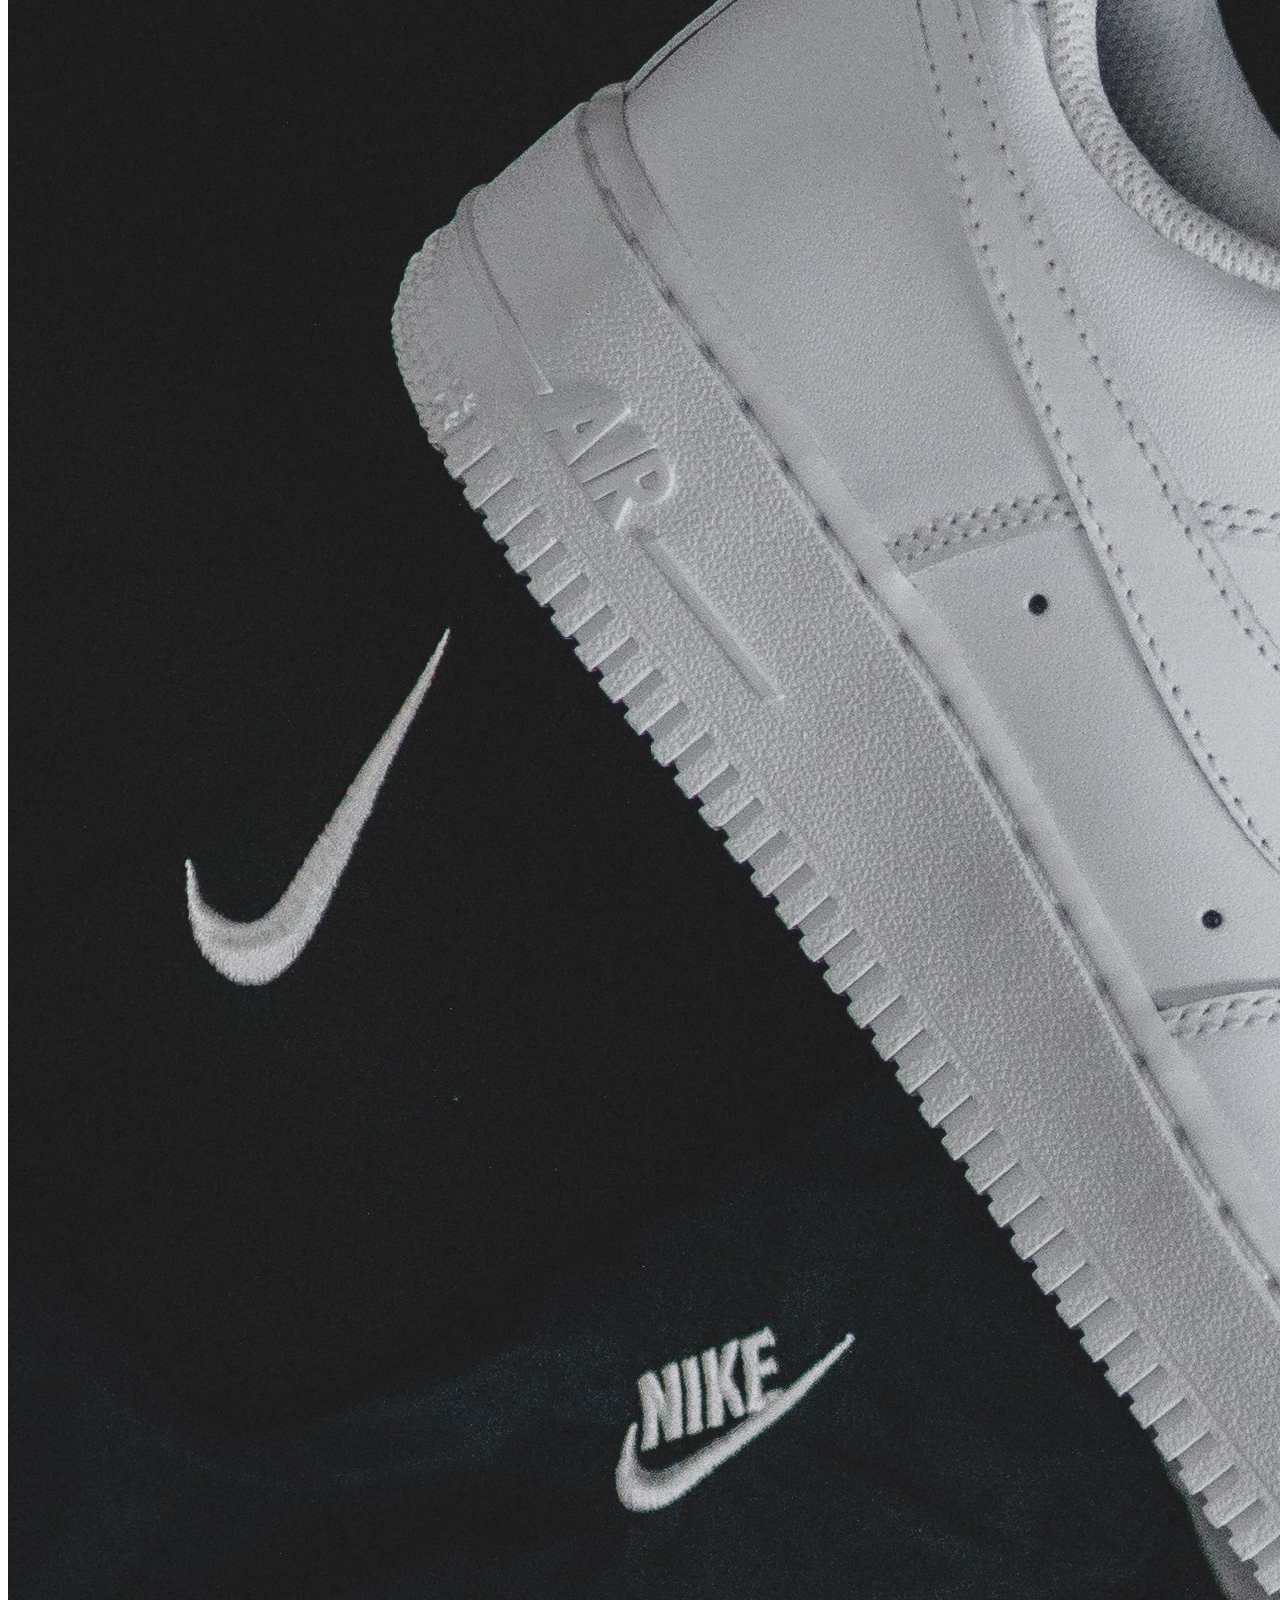
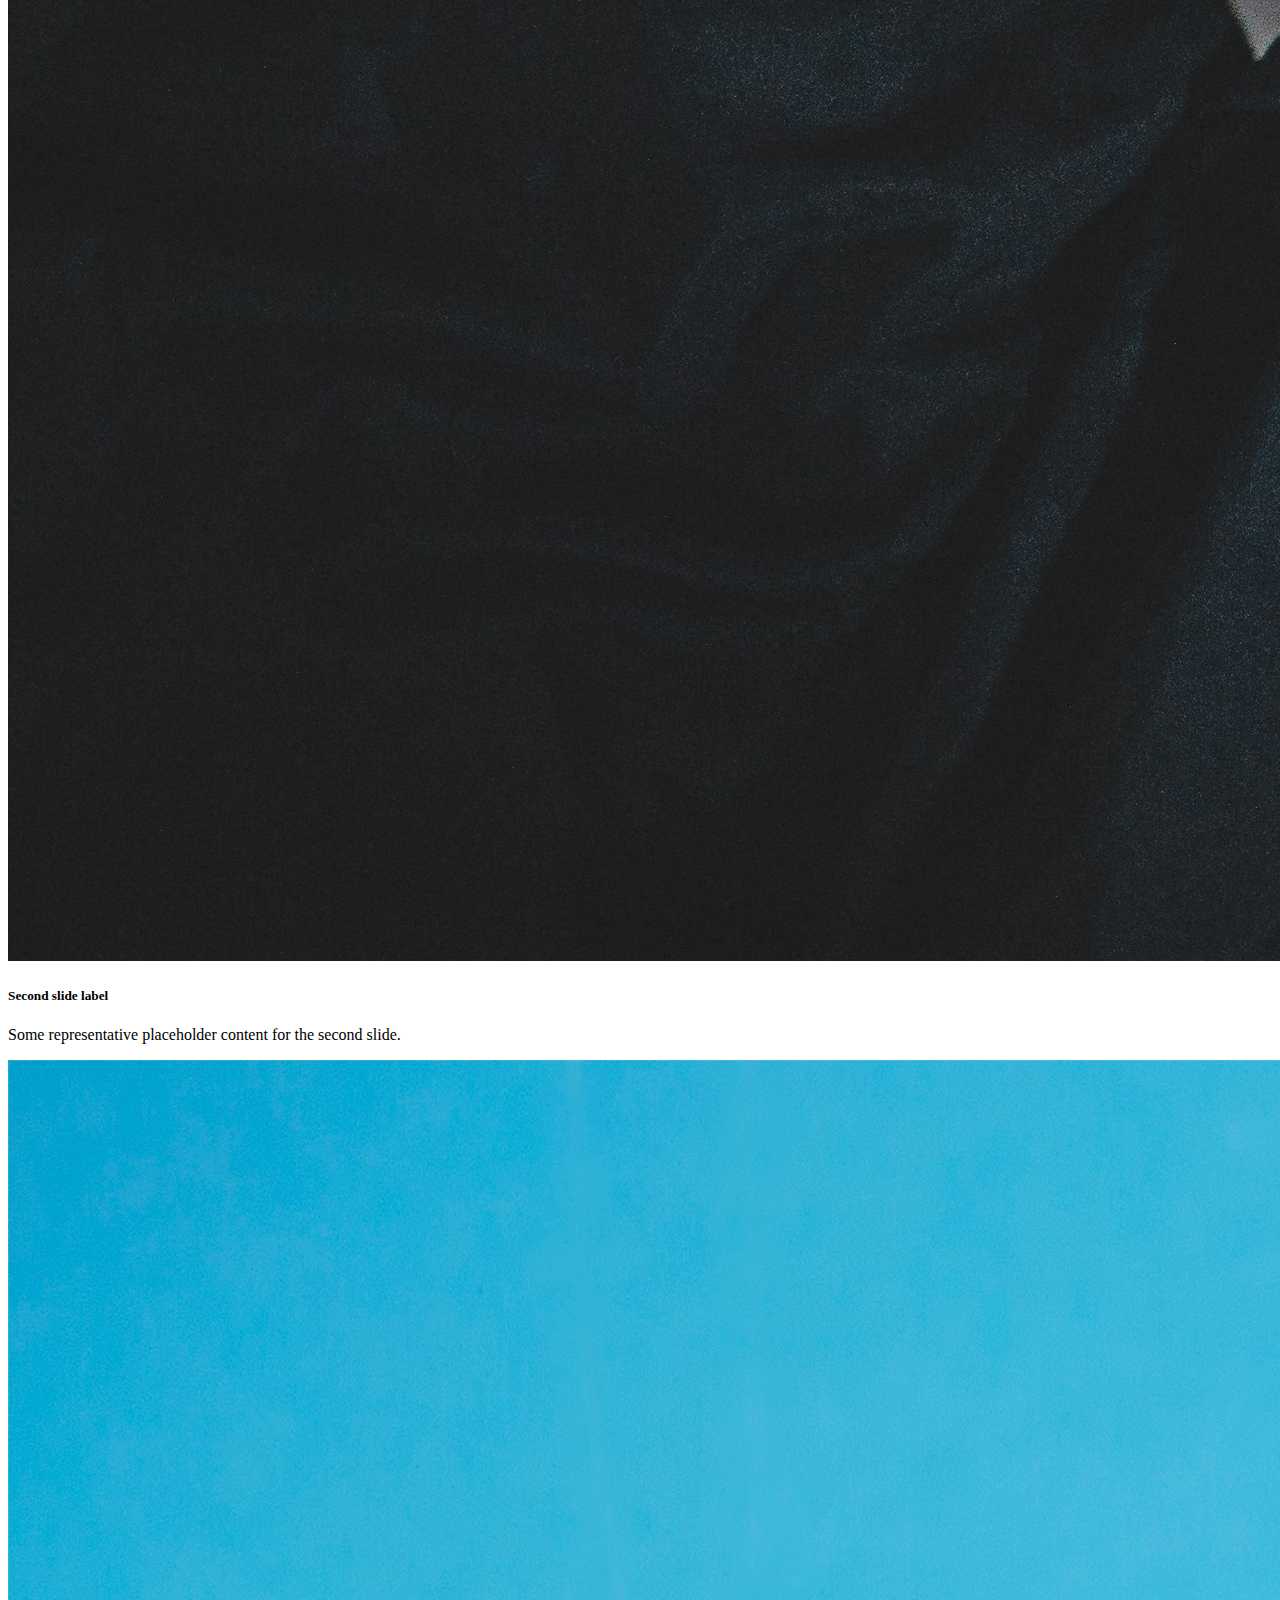
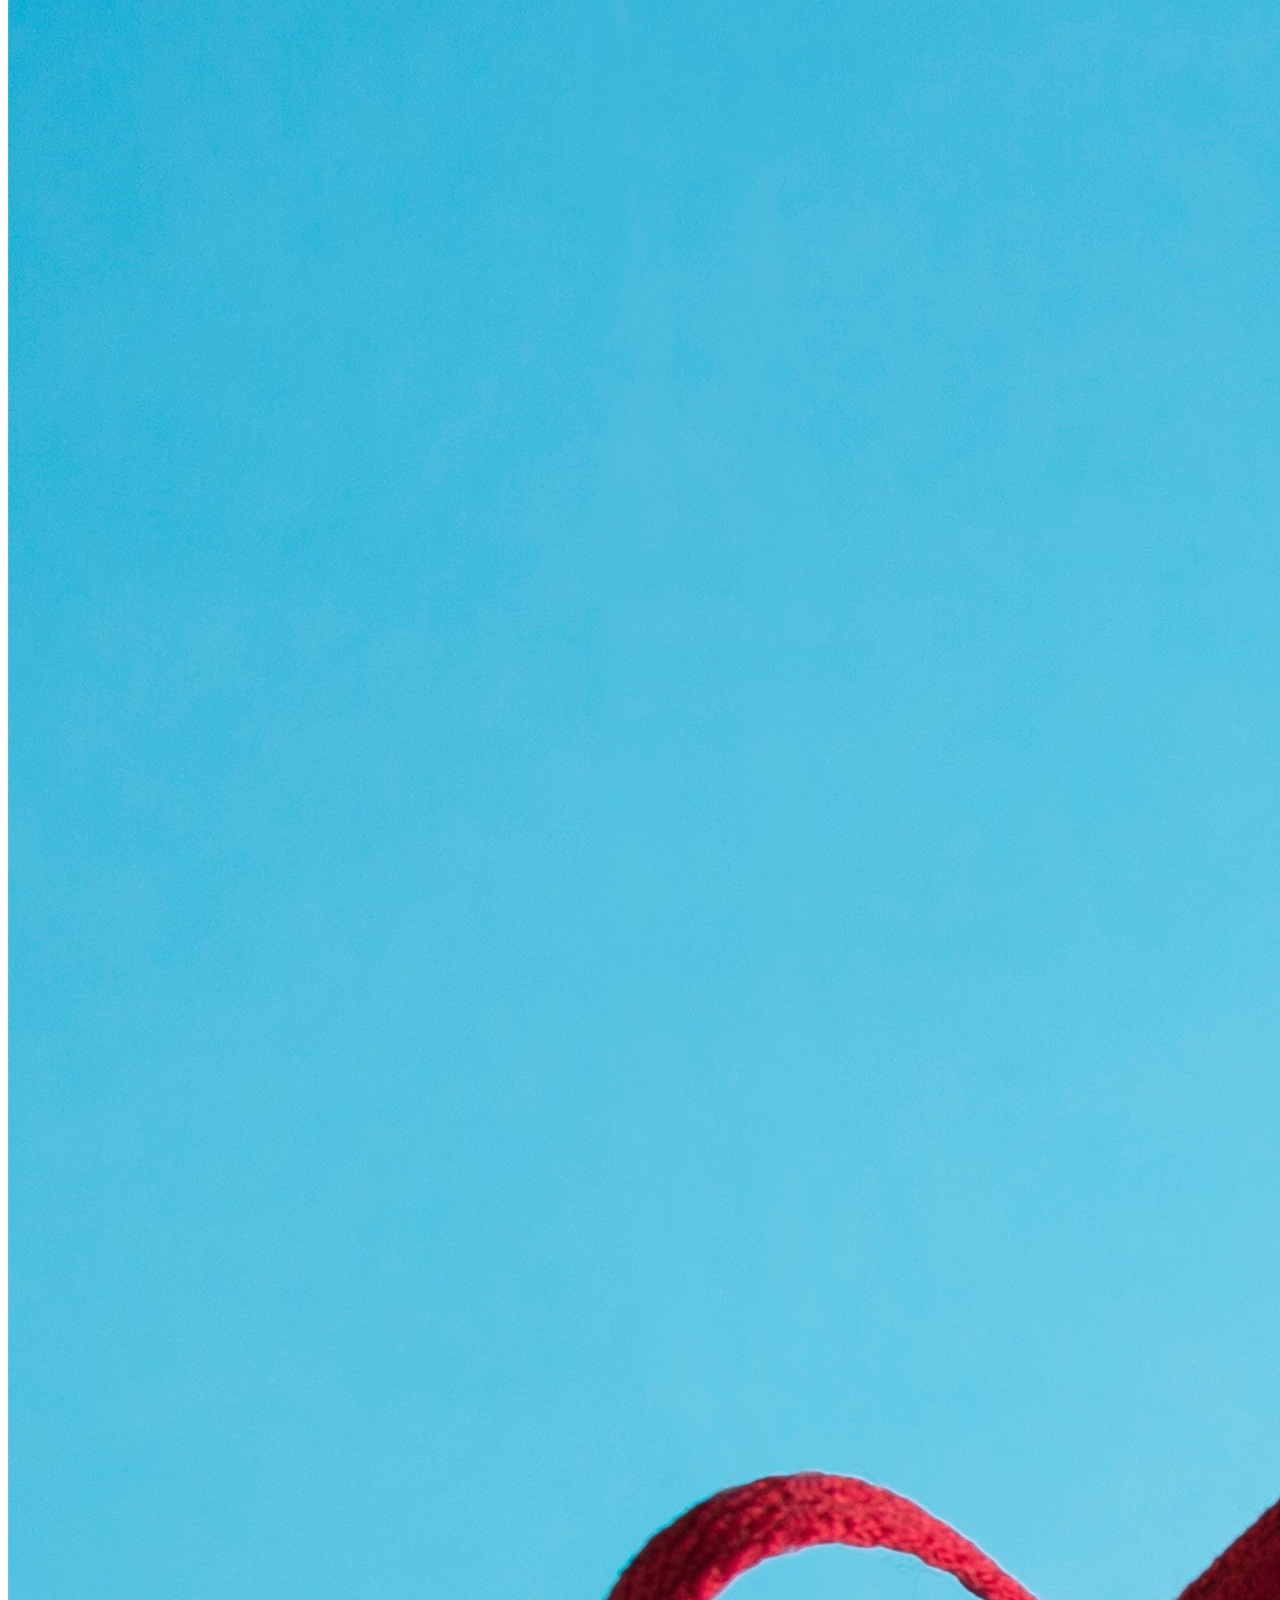
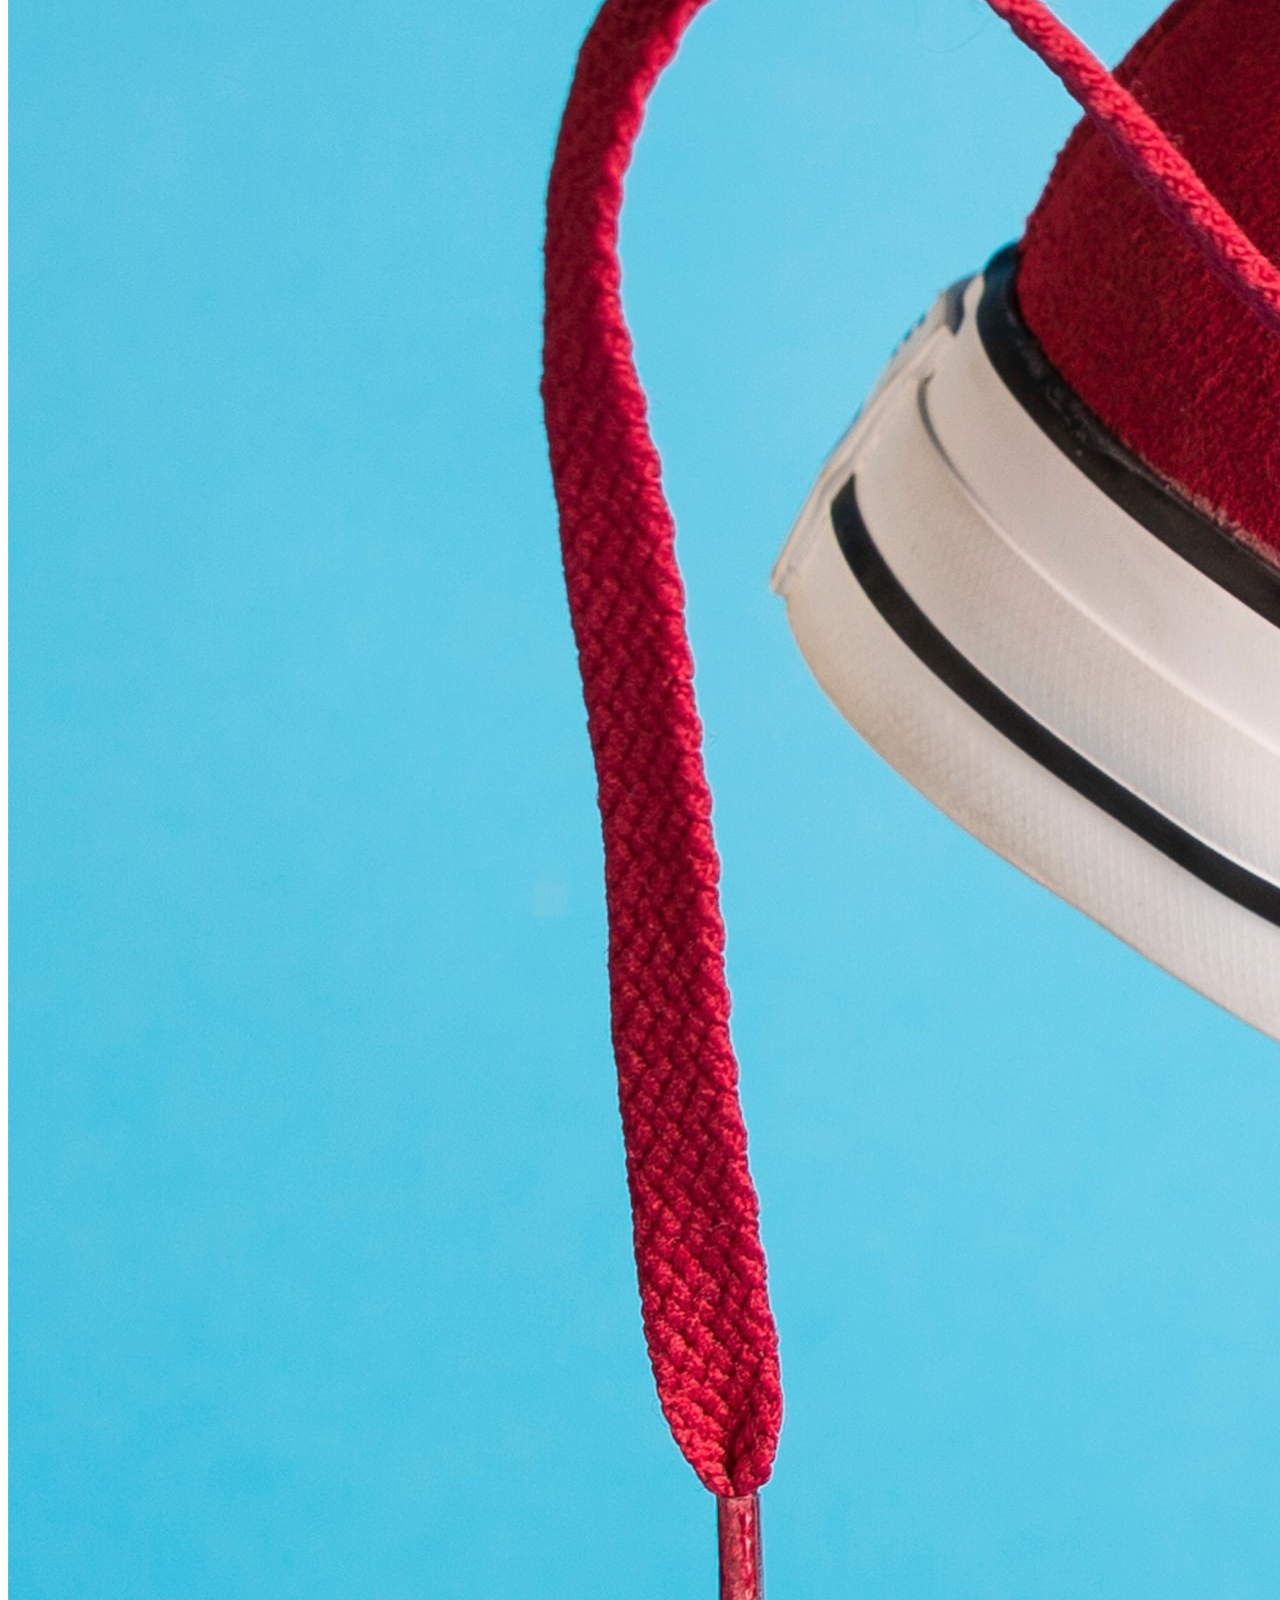
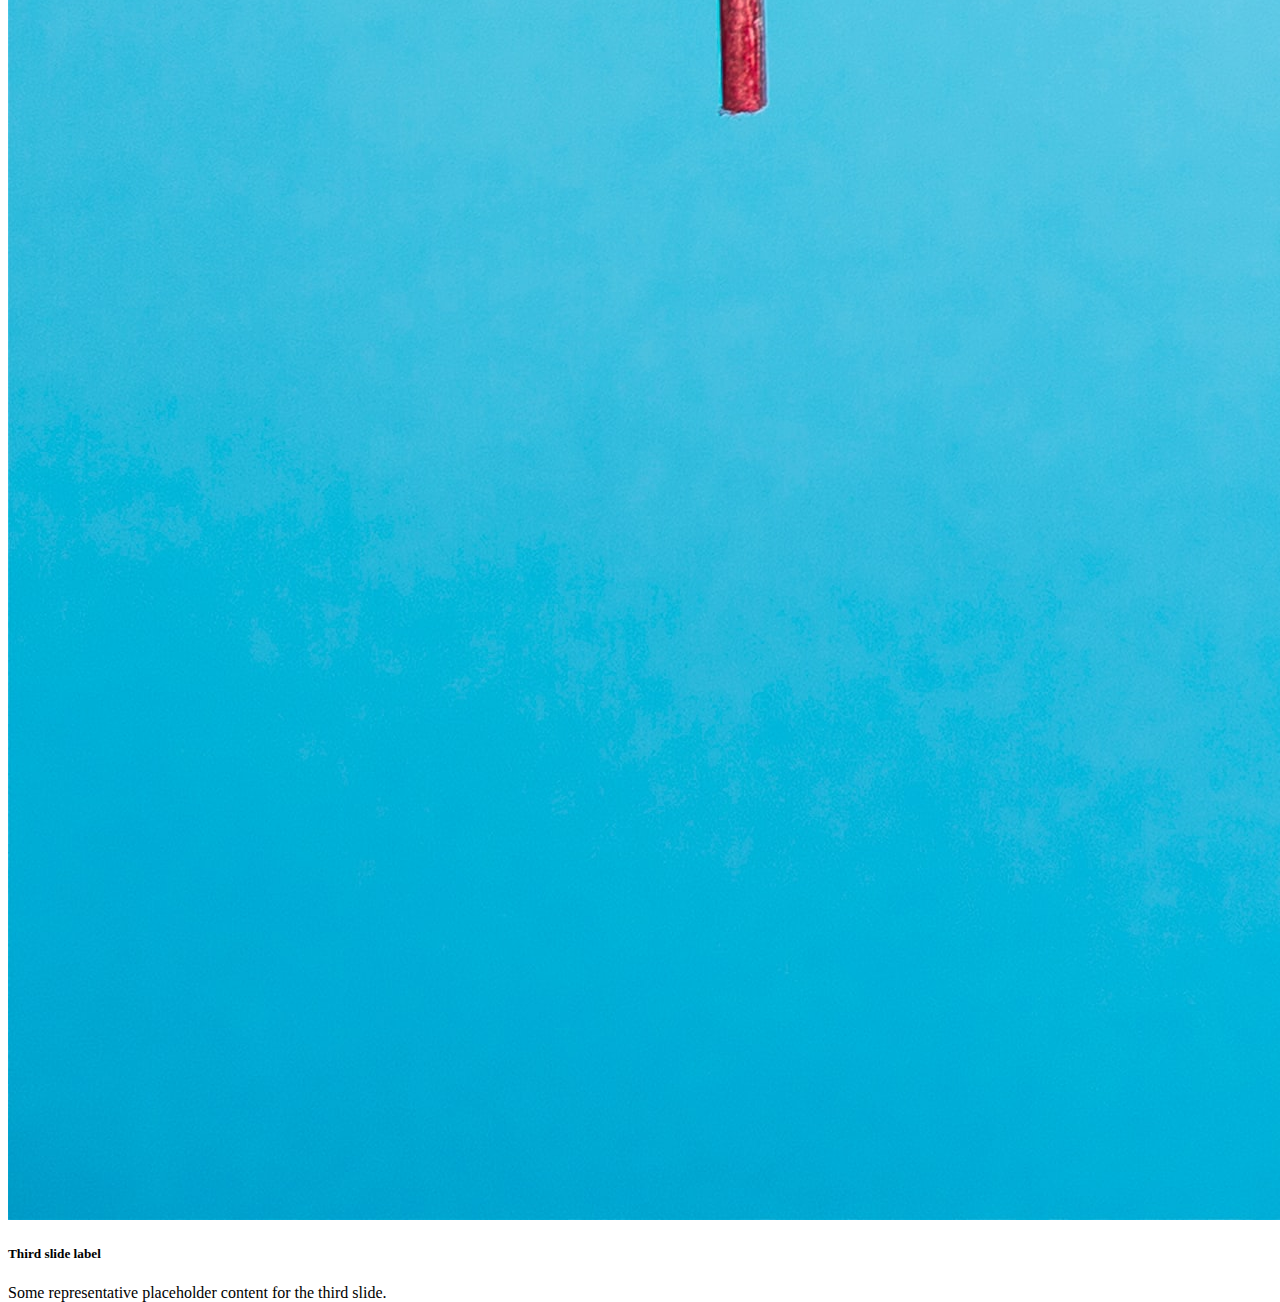
<file: signup.html>
<!doctype html>
<html lang="en">

<head>
  <!-- Required meta tags -->
  <meta charset="utf-8">
  <meta name="viewport" content="width=device-width, initial-scale=1">

  <!-- Bootstrap CSS -->
  <link href="https://cdn.jsdelivr.net/npm/bootstrap@5.0.2/dist/css/bootstrap.min.css" rel="stylesheet"
    integrity="sha384-EVSTQN3/azprG1Anm3QDgpJLIm9Nao0Yz1ztcQTwFspd3yD65VohhpuuCOmLASjC" crossorigin="anonymous">
  <link rel="stylesheet" href="https://cdnjs.cloudflare.com/ajax/libs/font-awesome/6.2.0/css/all.min.css">
  <link rel="stylesheet" href="/css/style.css">
  <title>Team Cyber dev.</title>
</head>

<body>



  <!-- header/navbar-->
  <div class="container-fluid">
    <nav class="navbar navbar-expand-lg">
      <div class="container-fluid">
        <a class="navbar-brand" href="#">Cyber Dev. Store</a>
        <button class="navbar-toggler" type="button" data-bs-toggle="collapse" data-bs-target="#navbarSupportedContent"
          aria-controls="navbarSupportedContent" aria-expanded="false" aria-label="Toggle navigation">
          <!-- <span class="navbar-toggler-icon"></span> -->
          <i class="fa-solid fa-bars"></i>
        </button>
        <div class="collapse navbar-collapse" id="navbarSupportedContent">
          <ul class="navbar-nav mx-auto mb-2 mb-lg-0">
            <li class="nav-item">
              <a class="nav-link active" aria-current="page" href="#">Home</a>
            </li>
            <li class="nav-item">
              <a class="nav-link" href="#">Contact</a>
            </li>
            <li class="nav-item dropdown">
              <a class="nav-link dropdown-toggle" href="#" id="navbarDropdown" role="button" data-bs-toggle="dropdown"
                aria-expanded="false">
                Product
              </a>
              <ul class="dropdown-menu" aria-labelledby="navbarDropdown">
                <li><a class="dropdown-item" href="#">Nike</a></li>
                <li><a class="dropdown-item" href="#">Jordan</a></li>
                <li><a class="dropdown-item" href="#">Adiddas</a></li>
                <li><a class="dropdown-item" href="#">Balenciaga</a></li>
                <li><a class="dropdown-item" href="#">Gucci</a></li>
                <li><a class="dropdown-item" href="#">Puma</a></li>
                <!-- <li><hr class="dropdown-divider"></li> -->
                <li><a class="dropdown-item" href="#">Something else here</a></li>
              </ul>
            </li>
            <li class="nav-item">
              <a class="nav-link" href="#" tabindex="-1" aria-disabled="true">Teams</a>
            </li>
          </ul>
          <form class="d-flex">
            <input class="form-control me-2" type="search" placeholder="Search" aria-label="Search">
            <button class="btn buton-fre" type="submit">Search</button>
          </form>
        </div>
      </div>
    </nav>
  </div>
  <!-- header/navbar done-->


  <!-- banner/carousel-->
  <div id="carouselExampleDark" class="carousel slide" data-bs-ride="carousel">
    <div class="carousel-indicators">
      <button type="button" data-bs-target="#carouselExampleDark" data-bs-slide-to="0" class="active"
        aria-current="true" aria-label="Slide 1"></button>
      <button type="button" data-bs-target="#carouselExampleDark" data-bs-slide-to="1" aria-label="Slide 2"></button>
      <button type="button" data-bs-target="#carouselExampleDark" data-bs-slide-to="2" aria-label="Slide 3"></button>
    </div>
    <div class="carousel-inner" style="height: 70vh;">
      <div class="carousel-item h-100 active" data-bs-interval="10000">
        <img src="img/shoe.jpg" class="d-block w-100 h-100" alt="...">
        <div class="carousel-caption d-none d-md-block">
          <h5>First slide label</h5>
          <p>Some representative placeholder content for the first slide.</p>
        </div>
      </div>
      <div class="carousel-item h-100" data-bs-interval="2000">
        <img src="img/Nike.jpg" class="d-block w-100 h-100" alt="...">
        <div class="carousel-caption d-none d-md-block">
          <h5>Second slide label</h5>
          <p>Some representative placeholder content for the second slide.</p>
        </div>
      </div>
      <div class="carousel-item h-100">
        <img src="img/sneakers.jpg" class="d-block w-100 h-100" alt="...">
        <div class="carousel-caption d-none d-md-block">
          <h5>Third slide label</h5>
          <p>Some representative placeholder content for the third slide.</p>
        </div>
      </div>
    </div>
    <button class="carousel-control-prev" type="button" data-bs-target="#carouselExampleDark" data-bs-slide="prev">
      <span class="carousel-control-prev-icon" aria-hidden="true"></span>
      <span class="visually-hidden">Previous</span>
    </button>
    <button class="carousel-control-next" type="button" data-bs-target="#carouselExampleDark" data-bs-slide="next">
      <span class="carousel-control-next-icon" aria-hidden="true"></span>
      <span class="visually-hidden">Next</span>
    </button>
  </div>
  <!-- banner/carousel done-->


  <!-- content-->
  <div class="container mt-5 mb-5">
    <h2 class="name text-center">Sign up</h2>
    <div class="row">
      <div class="col-10 col-sm-10 col-md-3 col-lg-3 col-xl-3"></div>
      <div class="col-10 col-sm-10 col-md-6 col-lg-6 col-xl-6">
        <div class="cform">
          <div class="ccform form2">
            <form onsubmit="return validate()" name="form">
              <div class="mb-3">
                <label for="exampleInputText1" class="form-label">Username</label>
                <input type="text" name="username" class="form-control" placeholder="Username" id="exampleInputText1" aria-describedby="emailHelp">
              </div>

              <div class="mb-3">
                <label for="exampleInputtext2" class="form-label">First Name</label>
                <input type="text" name="firstname" class="form-control" placeholder="First name" id="exampleInputText2" aria-describedby="emailHelp">
              </div>

              <div class="mb-3">
                <label for="exampleInputText3" class="form-label">Last Name</label>
                <input type="text" name="lastname" class="form-control" placeholder="Last name" id="exampleInputText3" aria-describedby="emailHelp">
              </div>

              <div class="mb-3">
                <label for="exampleInputEmail1" class="form-label">Email Address</label>
                <input type="email" name="email" class="form-control" placeholder="Email address" id="exampleInputEmail1" aria-describedby="emailHelp">
              </div>

              <div class="mb-3">
                <label for="exampleInputText4" class="form-label">Phone Number</label>
                <input type="text" name="phone" class="form-control" placeholder="Phone number" id="exampleInputText4" aria-describedby="emailHelp">
              </div>

              <div class="mb-3">
                <label for="exampleInputText5" class="form-label">Home Address</label>
                <input type="text" name="address" class="form-control" placeholder="Home address" id="exampleInputText5" aria-describedby="emailHelp">
              </div>

              <div class="mb-3">
                <label for="exampleInputText6" class="form-label">State</label>
                <input type="text" name="state" class="form-control" placeholder="State" id="exampleInputText6" aria-describedby="emailHelp">
                <input type="hidden" class="form-control" id="exampleInputText7" aria-describedby="emailHelp">
              </div>

              <div class="mb-3">
                <label for="exampleInputPassword1" class="form-label">Password</label>
                <input type="password" name="password" class="form-control" placeholder="Password" id="exampleInputPassword1">
              </div>

              <div class="mb-3">
                <label for="exampleInputPassword1" class="form-label">Confirm Password</label>
                <input type="password" name="password" class="form-control" placeholder="Confirm password" id="exampleInputPassword1">
              </div>
              <button type="submit" class="btn btn-primary">Sign up</button>
              <a href="" class="btn btn-info">Sign&nbsp;in</a>
            </form>
          </div>
        </div>
      </div>
      <div class="col-10 col-sm-10 col-md-3 col-lg-3 col-xl-3"></div>
    </div>
  </div>
  <!-- content done-->


  <!-- footer-->
  <div class="p-4 footer">
    <div class="container mt-3">
      <div class="row justify-content-center">
        <div class="col-9 col-sm-9 col-md-3">
          <h4 class="name">Cyber Dev. Store</h4>
          <p>Way to go.....</p>
        </div>
        <div class="col-9 col-sm-9 col-md-3">
          <div class="wear">
            <h4><span><i class="fa-duotone fa-mobile"></i></span>Contact</h4>
            <h5><a href="tel:+234 805 678 1010">08056879797</a></h5>
          </div>
        </div>
        <div class="col-9 col-sm-9 col-md-3">
          <ul class="list-unstyled">
            <li class="mb-2"><a href="index.html">Home</a></li>
            <li class="mb-2"><a href="index.html">About</a></li>
            <li class="mb-2"><a href="index.html">Gallery</a></li>
            <li class="mb-2"><a href="index.html">Products</a></li>
            <li class="mb-2"><a href="index.html">Contact Us</a></li>
          </ul>
        </div>

        <div class="col-9 col-sm-9 col-md-3">
          <h4>Social Handles</h4>
          <ul class="mt-4 mb-3 list-inline">
            <li class="list-inline-item"><a href="https://www.facebook.com"><i class="fa-brands fa-facebook"></i></a>
            </li>
            <li class="list-inline-item"><a href="https://www.whatsapp.com"><i class="fa-brands fa-whatsapp"></i></a>
            </li>
            <li class="list-inline-item"><a href="https://www.instagram.com"><i class="fa-brands fa-instagram"></i></a>
            </li>
            <li class="list-inline-item"><a href="https://www.twitter.com"><i class="fa-brands fa-twitter"></i></a></li>
            <li class="list-inline-item"><a href="https://www.linkedin.com"><i class="fa-brands fa-linkedin"></i></a>
            </li>
          </ul>
        </div>
      </div>
    </div>

    <div class="pt-3 text-center border-top footer2">
      <p>copyright &copy; 2022 | Team Cyber Dev All Rights Reserved | Designed by: <a href="">Team cyber dev</a></p>
    </div>
  </div>
  <!-- footer done-->

  <!-- Optional JavaScript; choose one of the two! -->

  <!-- Option 1: Bootstrap Bundle with Popper -->
  <script src="https://cdn.jsdelivr.net/npm/bootstrap@5.0.2/dist/js/bootstrap.bundle.min.js"
    integrity="sha384-MrcW6ZMFYlzcLA8Nl+NtUVF0sA7MsXsP1UyJoMp4YLEuNSfAP+JcXn/tWtIaxVXM"
    crossorigin="anonymous"></script>

  <!-- Option 2: Separate Popper and Bootstrap JS -->
  <!--
    <script src="https://cdn.jsdelivr.net/npm/@popperjs/core@2.9.2/dist/umd/popper.min.js" integrity="sha384-IQsoLXl5PILFhosVNubq5LC7Qb9DXgDA9i+tQ8Zj3iwWAwPtgFTxbJ8NT4GN1R8p" crossorigin="anonymous"></script>
    <script src="https://cdn.jsdelivr.net/npm/bootstrap@5.0.2/dist/js/bootstrap.min.js" integrity="sha384-cVKIPhGWiC2Al4u+LWgxfKTRIcfu0JTxR+EQDz/bgldoEyl4H0zUF0QKbrJ0EcQF" crossorigin="anonymous"></script>
    -->

    Some representative placeholder&nbsp; content for the first slide.

    <script src="/js/cyber.js"></script>
</body>

</html>
</file>
<file: css/style.css>
:root{
    --body: white;
    --nav-color: navy;
    --latest: black;
    --white-color: white;
    --blur-blue: #05668D;
    --black-color: black;
    --gold-color: gold;
    --red-color: red;
    --crimson-color: crimson;
    --footer: black;
    --footer-txt: white;
    --caddress: black;
}

.dark{
    --body: black;
    --nav-color: navy;
    --latest: black;
    --white-color: white;
    --blur-blue: #05668D;
    --black-color: black;
    --gold-color: gold;
    --red-color: red;
    --crimson-color: crimson;
    --footer: black;
    --footer-txt: white;
    --caddress: white;
}


.navbar{
    background-color: var(--nav-color)
}

.navbar .navbar-brand{
    color: var(--white-color);
    text-transform: capitalize;
    font-weight: 800;
}

.caddress{
    color: var(--caddress)
}

#navbarSupportedContent a{
    color: var(--white-color);
}

.nav-link{
    color: var(--white-color);
}

.dropdown-menu{
    background: var(--nav-color);
    opacity: .7;
}

.dropdown-item{
    color: var(--white-color);
}


.dropdown-item:hover{
    background: var(--gold-color);
}

.carousel-indicators button{
    border-radius: 50%;
    width: 20px !important;
    height: 20px !important;
}

.buton-fre{
    color: var(--nav-color);
    background: var(--white-color);
}

.buton-fre:hover{
   color: var(--white-color);
   background: var(--nav-color);
   border: 1px solid var(--white-color);
}

.card .imgg{
    height: 30vh;
}

.ccform{
    margin: 5rem;
}

.form2 form label{
    color: var(--white-color);
}

.cform{
    padding-top: 1rem;
    padding-bottom: 1rem;
}

.cform form{
    width: 100%;
    padding: 1.5rem;
    background: var(--blur-blue);
}

.cform form input[type="text"]
.cform form input[type="email"]{
    width: 100%;
    box-shadow: none;
    color: var(--nav-color);
    outline: none;
}

.cform form textarea{
    width: 100%;
    height: min(6.5rem);
    box-shadow: none;
    outline: none;
}

.bale{
    color: var(--blur-blue);
    background: var(--white-color);
}

.bale:hover{
    color: var(--white-color);
    background: var(--blur-blue);
    border: 1px solid var(--white-color);
}

.about{
    background: url(/img/nature.jpg);
    background-repeat: no-repeat;
    background-size: cover !important;
    background-attachment: fixed;
    background-position: fixed;
    height: 40vh;
}

.about-txt{
    color: black;
    position: absolute;
    margin-top: 3rem;
    left: 70%;
    padding: .6rem;
    background-color: var(--white-color);
    opacity: .6;
    border-top-left-radius: 20px;
    border-bottom-right-radius: 20px;
}


.footer{
    color: var(--footer-txt);
    background: var(--black-color);
}

.footer a{
    color: var(--footer-txt);
    text-transform: capitalize;
    text-decoration: none;
}

.fa-brands{
    font-size: 1.7rem;
    transition: ease 2s;
}

.fa-brands:hover{
    color: var(--red-color);
    transform: translateY(-20px);
    transition: ease 2s;
}

.dog{
    color: var(--red-color);
    font-size: 3rem;
    /* background: black; */
    /* opacity: 0; */
    transition: ease 2s;
}

/* .fa-solid:hover{
    opacity: .5;
    transition: ease 2s;
} */

.fate{
    border: none;
}

.latest{
    color: var(--latest);
}

.face{
    font-size: 2rem;
    color: var(--white-color);
}

.latest::after{
    content: '';
    display: block;
    height: 1.3rem;
    width: 4rem;
    border-radius: 100%;
    background: var(--crimson-color);
    margin: auto;
    transform: translateX(3px);
}

.latest::before{
    content: '';
    display: block;
    height: .5rem;
    width: 9rem;
    border-radius: 100%;
    background: var(--crimson-color);
    margin: auto;
    transform: translateY(50px);
}

.show-hide{
    position: relative;
}

.show{
    position: absolute;
    top: 57%;
    right: 20%;
}

.show .fa-eye{
    display: none;
}

.show .fa-eye-slash{
    display: block;
}

.show .shower .fa-eye-slash{
    display: none;
}

.
</file>
